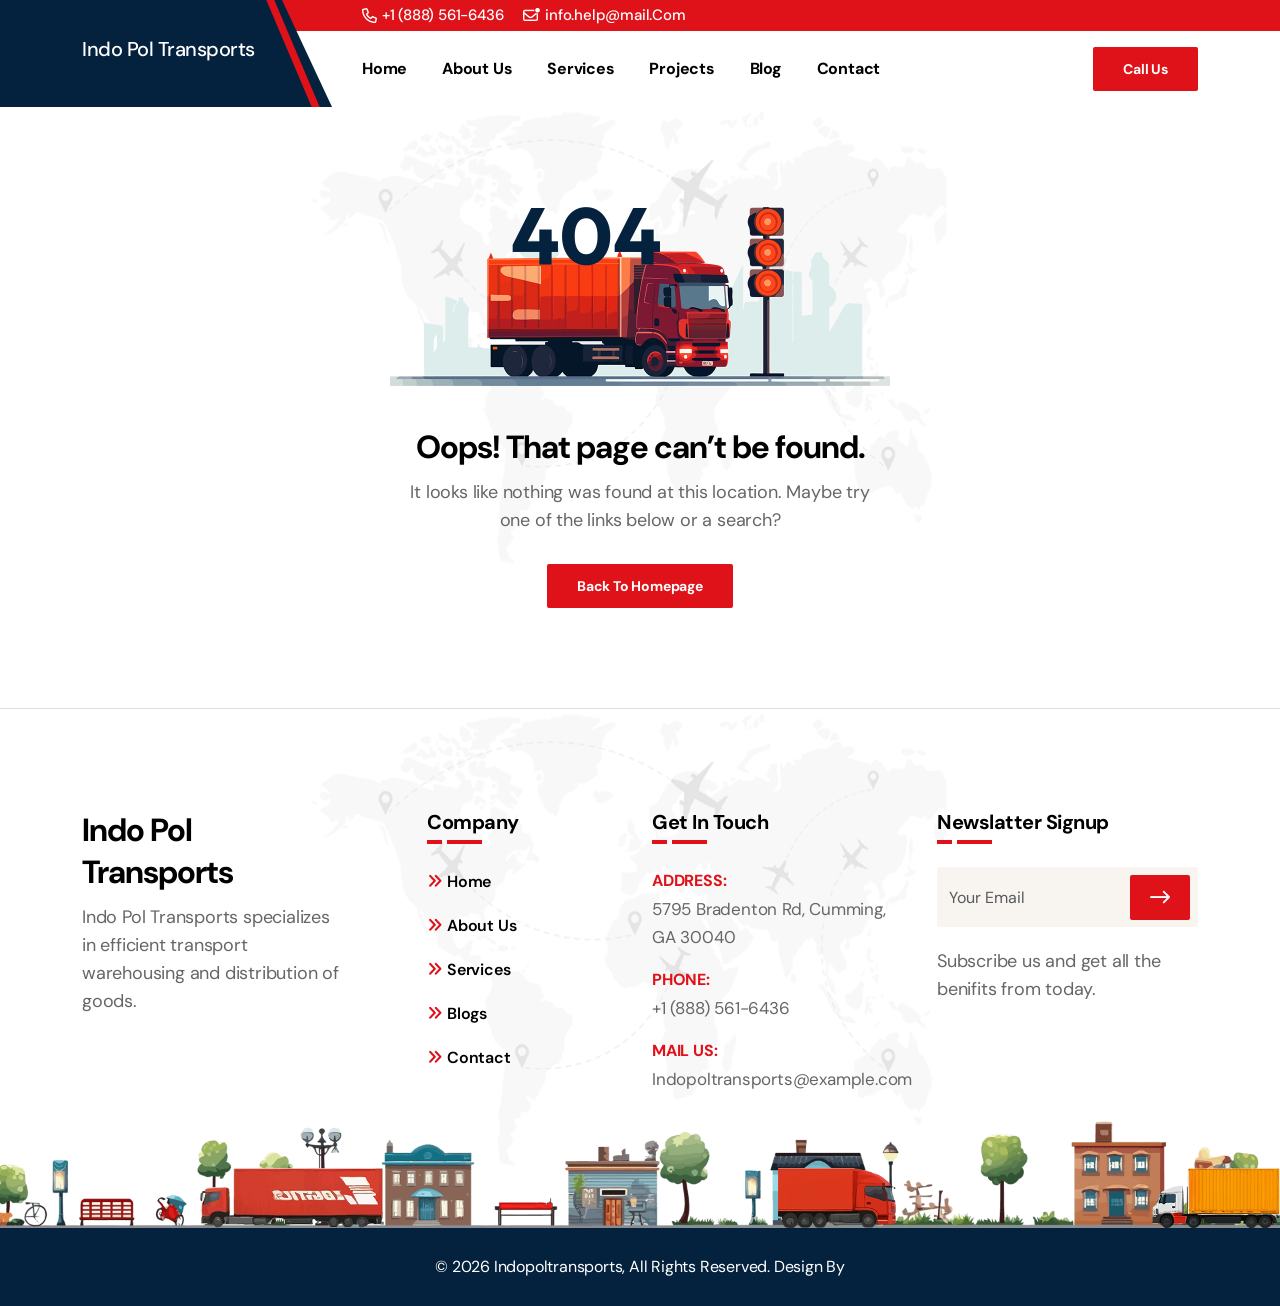
<file: 404-error.html>
<!doctype html>
<!--[if lt IE 7]>      <html class="no-js lt-ie9 lt-ie8 lt-ie7" lang=""> <![endif]-->
<!--[if IE 7]>         <html class="no-js lt-ie9 lt-ie8" lang=""> <![endif]-->
<!--[if IE 8]>         <html class="no-js lt-ie9" lang=""> <![endif]-->
<!--[if gt IE 8]><!-->
<html class="no-js" lang="en">
<!--<![endif]-->

<head>
    <meta charset="utf-8">
    <meta name="viewport" content="width=device-width, initial-scale=1">
    <meta name="description" content="Indopoltransports Transportation and Logistics HTML5 Template">
    <meta name="author" content="ThemeEaster">

    <title>Indo Pol Transports</title>

    <link rel="shortcut icon" type="image/x-icon" href="assets/img/favicon.png">

    <link rel="stylesheet" href="assets/css/bootstrap.min.css">
    <link rel="stylesheet" href="assets/css/animate.min.css">
    <link rel="stylesheet" href="assets/css/keyframe-animation.css">
    <link rel="stylesheet" href="assets/lib/font-awesome-pro/css/fontawesome.min.css">
    <link rel="stylesheet" href="assets/css/logistic-icons.min.css">
    <link rel="stylesheet" href="assets/css/odometer.min.css">
    <link rel="stylesheet" href="assets/css/nice-select.css">
    <link rel="stylesheet" href="assets/css/swiper.min.css">
    <link rel="stylesheet" href="assets/css/venobox.min.css">
    <link rel="stylesheet" href="assets/css/slider.css">
    <link rel="stylesheet" href="assets/css/common-style.css">
    <link rel="stylesheet" href="assets/css/main.css">

</head>

<body>
    <!--[if lt IE 8]>
        <p class="browserupgrade">You are using an <strong>outdated</strong> browser. Please <a href="http://browsehappy.com/">upgrade your browser</a> to improve your experience.</p>
    <![endif]-->
<!-- 
    <div id="preloader-wrap">
        <svg viewBox="0 0 1000 1000" preserveAspectRatio="none">
            <path id="preloader-bg" d="M0,1005S175,995,500,995s500,5,500,5V0H0Z"></path>
        </svg>
        <div class="site-preloader preloader-text">
            <span data-text="L">L</span>
            <span data-text="o">o</span>
            <span data-text="g">g</span>
            <span data-text="i">i</span>
            <span data-text="s">s</span>
            <span data-text="k">k</span>
            <span data-text="o">o</span>
        </div>
    </div> -->
    <!-- Site Preloader -->

   <header class="main-header">
        <div class="container">
            <div class="main-header-wapper">
                <div class="site-logo">
                    <a href="index.html"><h3 class="text-white">Indo Pol Transports</h3></a>
                </div>
                <div class="main-header-info">
                    <div class="top-header">
                        <ul class="top-left py-2">
                            <li><i class="fa-regular fa-phone"></i><a href="tel:+18885616436">+1 (888) 561-6436</a></li>
                            <li><i class="fa-regular fa-envelope-dot"></i>info.help@mail.Com</li>
                        </ul>
                      
                    </div>
                    <!--/.top-header-->
                    <div class="header-menu-wrap">
                        <ul class="nav-menu">
                            <li>
                                <a href="index.html">Home</a>
                               
                            </li>
                            <li>
                                <a href="about.html">About Us</a>
                              
                            </li>
                            <li>
                                <a href="services-logistic.html">Services</a>
                               
                            </li>
                            <li>
                                <a href="projects.html">Projects</a>
                            </li>
                            <li>
                                <a href="blog-grid.html">Blog</a>
                                
                            </li>
                            <li><a href="contact.html">Contact</a></li>
                        </ul>
                        <div class="menu-right-item">
                        
                            <a href="contact.html" class="default-btn d-none d-lg-block d-md-block">Call Us</a>
                        </div>
                    </div>
                    <!--/.header-menu-wrap-->
                </div>
            </div>
        </div>
    </header>
    <!--/.main-header-->

    <div id="popup-search-box">
        <div class="box-inner-wrap d-flex align-items-center">
            <form id="form" action="#" method="get" role="search">
                <input id="popup-search" type="text" name="s" placeholder="Type keywords here...">
                <button id="popup-search-button" type="submit" name="submit">
                    <i class="fa-sharp fa-light fa-magnifying-glass"></i>
                </button>
            </form>
            <div class="search-close"><i class="fa-regular fa-xmark"></i></div>
        </div>
    </div>
    <!--/.popupsearch-box-->

    <div id="searchbox-overlay"></div>

    <section class="error-page padding">
        <div class="map-pattern"></div>
        <div class="container">
            <div class="error-wrapper">
                <img src="assets/img/404.png" alt="error">
                <h2>Oops! That page can’t be found.</h2>
                <p>It looks like nothing was found at this location. Maybe try <br>one of the links below or a search?</p>
                <a href="index.html" class="default-btn">Back To Homepage</a>
            </div>
        </div>
    </section>
    <!--/.error-page-->

     <footer class="footer-section">
        <div class="map-pattern"></div>
        <div class="footer-wrapper">
            <div class="container">
                <div class="row gy-lg-0 gy-4">
                    <div class="col-lg-3 col-md-6">
                        <div class="footer-widget">
                            <a href="index.html" class="footer-logo"><h2>Indo Pol Transports</h2></a>
                            <p>Indo Pol Transports specializes in efficient transport warehousing and distribution of goods.</p>
                          
                        </div>
                    </div>
                    <div class="col-lg-3 col-md-6">
                        <div class="footer-widget widget-links">
                            <div class="widget-title">
                                <h3>Company</h3>
                            </div>
                            <ul class="footer-links">

                                <li><a href="/">Home</a></li>
                                <li><a href="about.html">About Us</a></li>
                                <li><a href="services-logistic.html">Services</a></li>
                                <li><a href="blog-details.html">Blogs</a></li>
                                <li><a href="contact.html">Contact</a></li>
                            </ul>
                        </div>
                    </div>
                    <div class="col-lg-3 col-md-6">
                        <div class="footer-widget">
                            <div class="widget-title">
                                <h3>Get In Touch</h3>
                            </div>
                            <ul class="footer-contact-info">
                                <li>
                                    <p><span>Address:</span>5795 Bradenton Rd, Cumming, GA 30040</p>
                                </li>
                                <li>
                                    <p><span>Phone:</span>+1 (888) 561-6436</p>
                                </li>
                                <li>
                                    <p><span>Mail Us:</span>Indopoltransports@example.com</p>
                                </li>
                            </ul>
                        </div>
                    </div>
                    <div class="col-lg-3 col-md-6">
                        <div class="footer-widget">
                            <div class="widget-title">
                                <h3>Newslatter Signup</h3>
                            </div>
                            <form action="#" class="subscribe-form" novalidate="true">
                                <div class="mc-fields">
                                    <input class="form-control" type="email" name="EMAIL" placeholder="Your Email" required="">
                                    <input type="hidden" name="action" value="mailchimpsubscribe">
                                    <button class="submit"><i class="fa-regular fa-arrow-right-long"></i></button>
                                </div>
                                <div class="clearfix"></div>
                                <div id="subscribe-result">
                                    <div class="subscription-success"></div>
                                    <div class="subscription-error"></div>
                                </div>
                            </form>
                            <p class="mt-20">Subscribe us and get all the benifits from today.</p>
                        </div>
                    </div>
                </div>
            </div>
            <div class="running-truck">
                <div class="truck"></div>
                <div class="truck-2"></div>
                <div class="truck-3"></div>
            </div>
        </div>
        <div class="copyright-area">
            © <span id="currentYear"></span> Indopoltransports, All Rights Reserved. Design By 
        </div>
    </footer>
    <!--/.footer-section-->

    <div id="scrollup">
        <button id="scroll-top" class="scroll-to-top"><i class="fa-regular fa-arrow-up"></i></button>
    </div>
    <!--/.scrollup-->

    <!--jQuery Lib-->
    <script src="assets/js/vendor/jquary-3.6.0.min.js"></script>
    <script src="assets/js/vendor/modernizr-2.8.3-respond-1.4.2.min.js"></script>
    <script src="assets/js/vendor/bootstrap.min.js"></script>
    <script src="assets/js/vendor/popper.min.js"></script>
    <script src="assets/lib/gsap/gsap.min.js"></script>
    <script src="assets/lib/gsap/ScrollTrigger.min.js"></script>
    <script src="assets/lib/gsap/split-type.min.js"></script>
    <script src="assets/js/vendor/lenis.min.js"></script>
    <script src="assets/js/vendor/odometer.min.js"></script>
    <script src="assets/js/vendor/jquery.nice-select.min.js"></script>
    <script src="assets/js/vendor/waypoints.min.js"></script>
    <script src="assets/js/vendor/venobox.min.js"></script>
    <script src="assets/js/vendor/swiper.min.js"></script>
    <script src="assets/js/vendor/wow.min.js"></script>
    <script src="assets/js/mailchimp.js"></script>
    <script src="assets/js/main.js"></script>

</body>

</html>
</file>
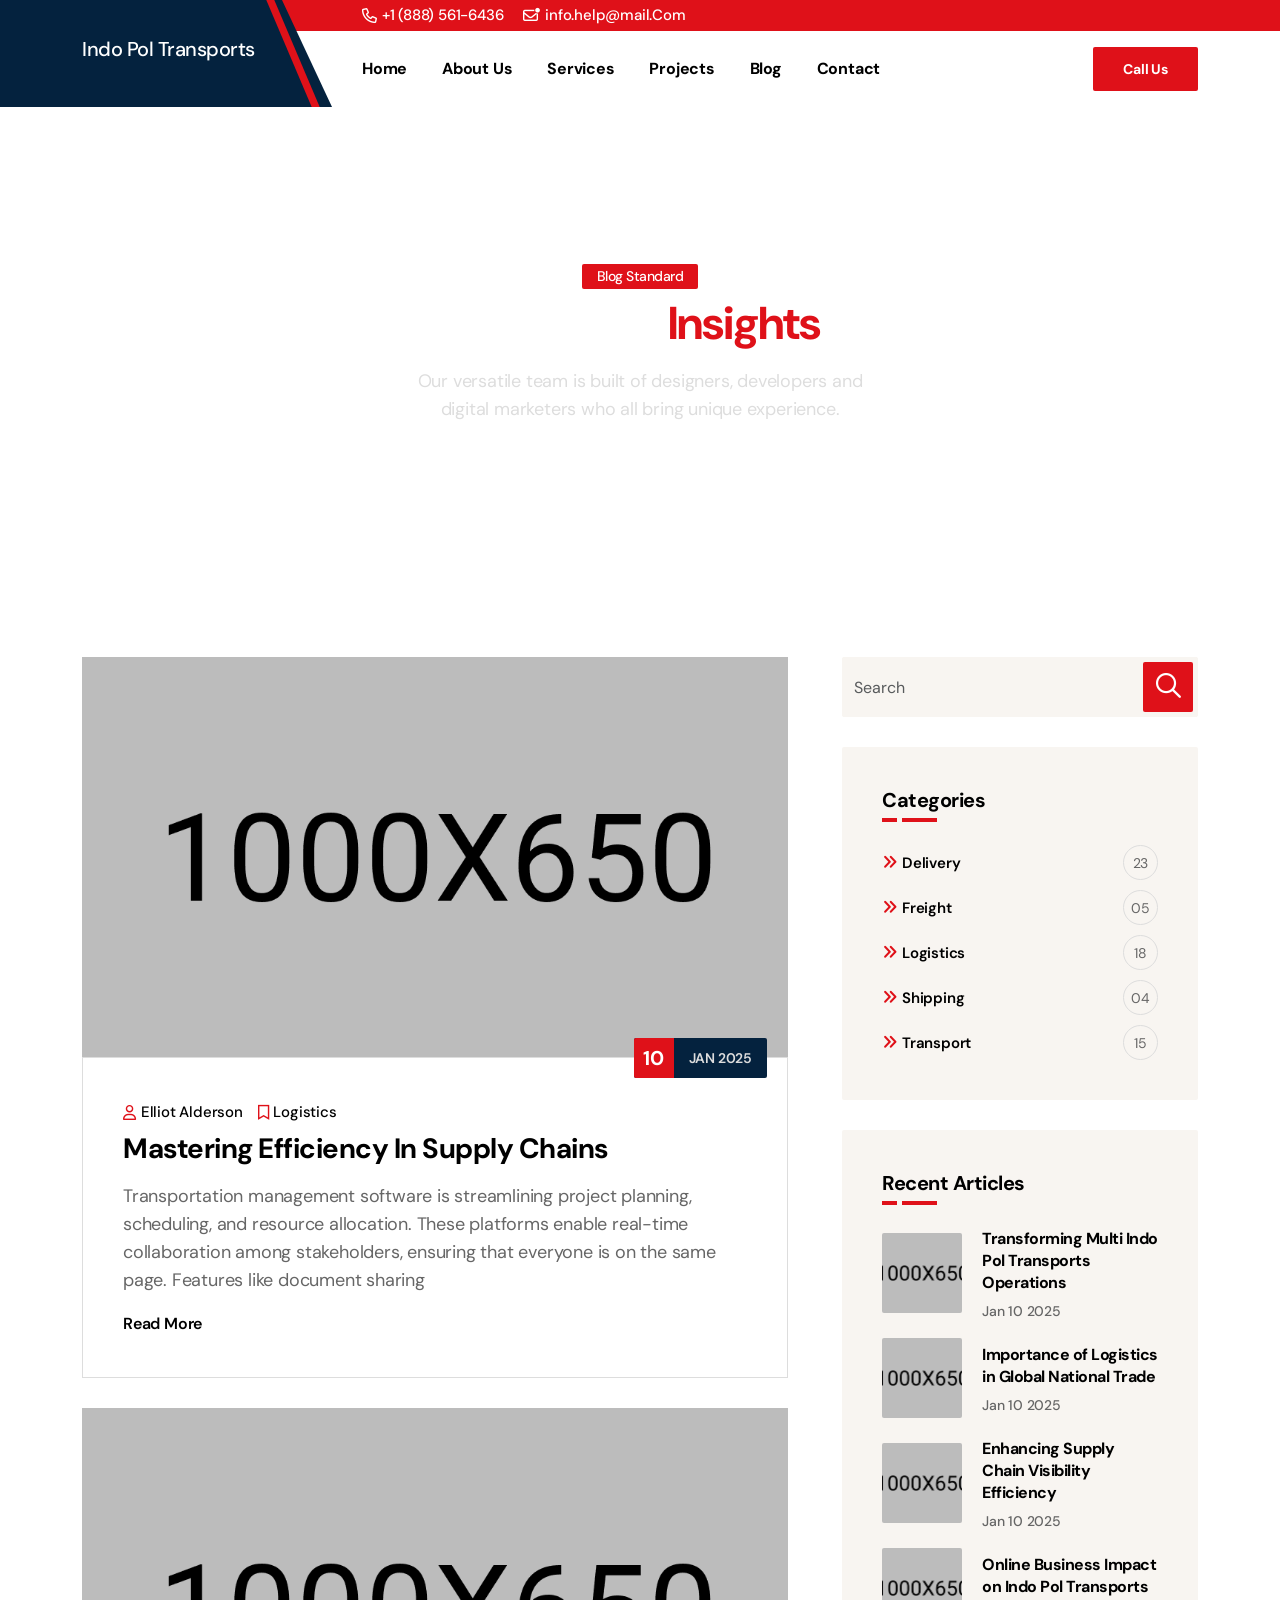
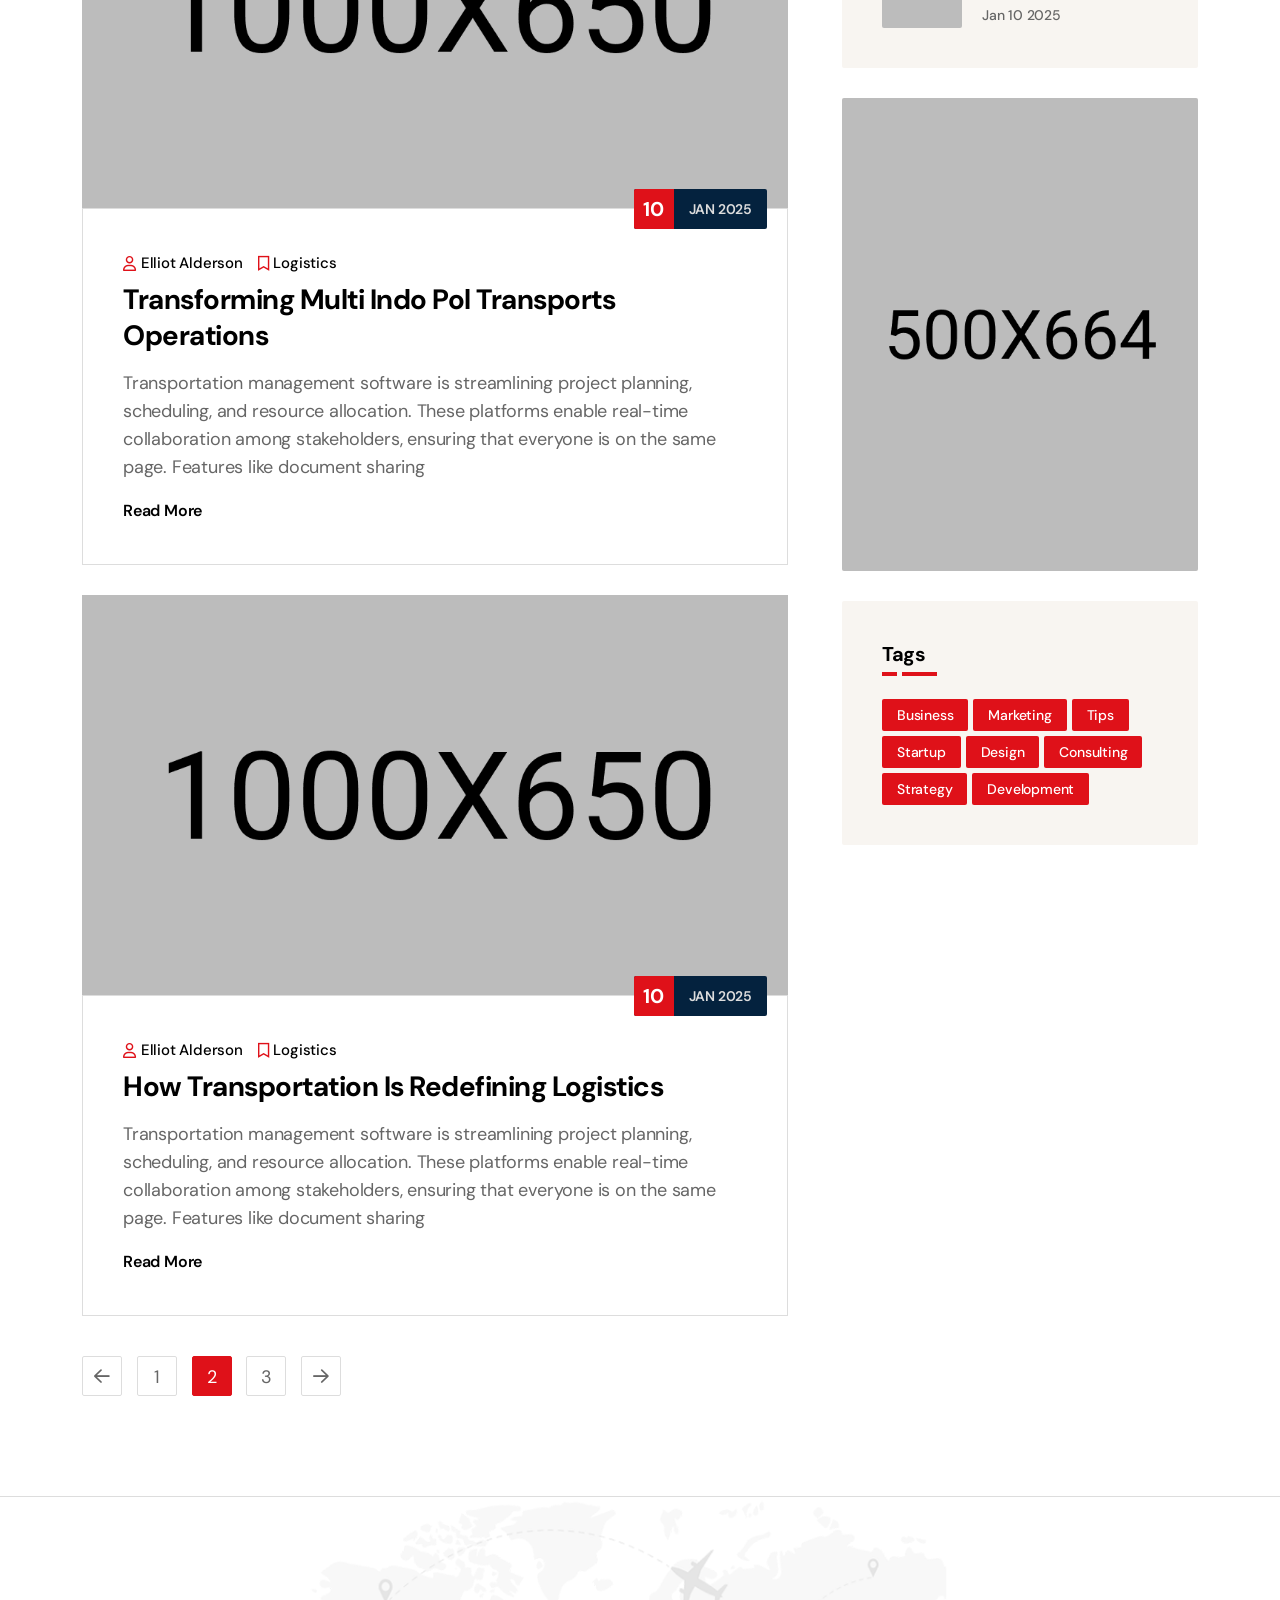
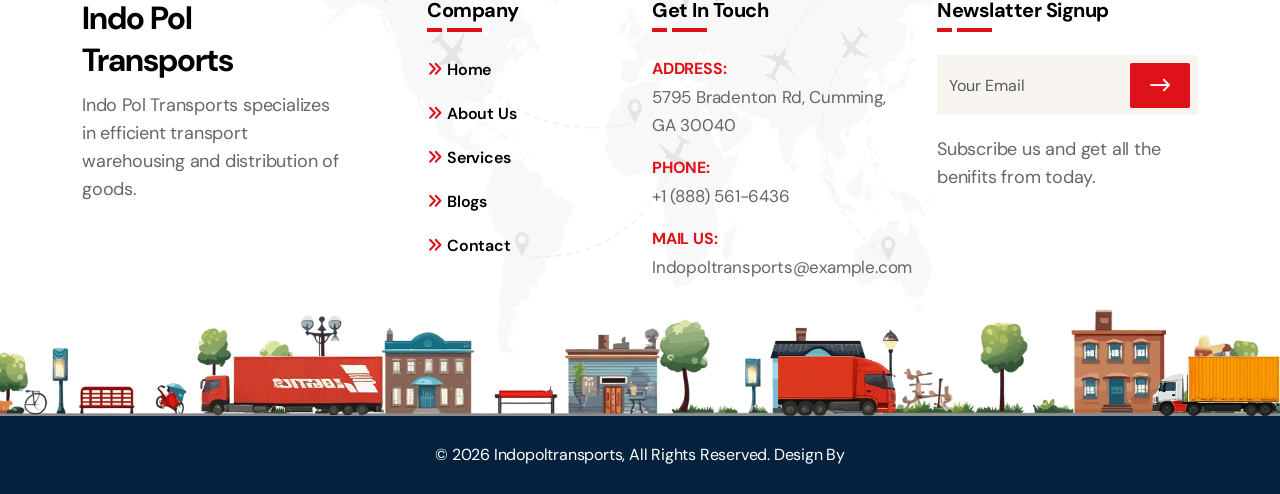
<file: blog-classic.html>
<!doctype html>
<!--[if lt IE 7]>      <html class="no-js lt-ie9 lt-ie8 lt-ie7" lang=""> <![endif]-->
<!--[if IE 7]>         <html class="no-js lt-ie9 lt-ie8" lang=""> <![endif]-->
<!--[if IE 8]>         <html class="no-js lt-ie9" lang=""> <![endif]-->
<!--[if gt IE 8]><!-->
<html class="no-js" lang="en">
<!--<![endif]-->

<head>
    <meta charset="utf-8">
    <meta name="viewport" content="width=device-width, initial-scale=1">
    <meta name="description" content="Indopoltransports Transportation and Logistics HTML5 Template">
    <meta name="author" content="ThemeEaster">

    <title>Indo Pol Transports</title>

    <link rel="shortcut icon" type="image/x-icon" href="assets/img/favicon.png">

    <link rel="stylesheet" href="assets/css/bootstrap.min.css">
    <link rel="stylsheet" href="assets/css/animate.min.css">
    <link rel="stylesheet" href="assets/css/keyframe-animation.css">
    <link rel="stylesheet" href="assets/lib/font-awesome-pro/css/fontawesome.min.css">
    <link rel="stylesheet" href="assets/css/logistic-icons.min.css">
    <link rel="stylesheet" href="assets/css/odometer.min.css">
    <link rel="stylesheet" href="assets/css/nice-select.css">
    <link rel="stylesheet" href="assets/css/swiper.min.css">
    <link rel="stylesheet" href="assets/css/venobox.min.css">
    <link rel="stylesheet" href="assets/css/slider.css">
    <link rel="stylesheet" href="assets/css/common-style.css">
    <link rel="stylesheet" href="assets/css/main.css">

</head>

<body>
    <!--[if lt IE 8]>
        <p class="browserupgrade">You are using an <strong>outdated</strong> browser. Please <a href="http://browsehappy.com/">upgrade your browser</a> to improve your experience.</p>
    <![endif]-->
<!-- 
    <div id="preloader-wrap">
        <svg viewBox="0 0 1000 1000" preserveAspectRatio="none">
            <path id="preloader-bg" d="M0,1005S175,995,500,995s500,5,500,5V0H0Z"></path>
        </svg>
        <div class="site-preloader preloader-text">
            <span data-text="L">L</span>
            <span data-text="o">o</span>
            <span data-text="g">g</span>
            <span data-text="i">i</span>
            <span data-text="s">s</span>
            <span data-text="k">k</span>
            <span data-text="o">o</span>
        </div>
    </div> -->
    <!-- Site Preloader -->

   <header class="main-header">
        <div class="container">
            <div class="main-header-wapper">
                <div class="site-logo">
                    <a href="index.html"><h3 class="text-white">Indo Pol Transports</h3></a>
                </div>
                <div class="main-header-info">
                    <div class="top-header">
                        <ul class="top-left py-2">
                            <li><i class="fa-regular fa-phone"></i><a href="tel:+18885616436">+1 (888) 561-6436</a></li>
                            <li><i class="fa-regular fa-envelope-dot"></i>info.help@mail.Com</li>
                        </ul>
                      
                    </div>
                    <!--/.top-header-->
                    <div class="header-menu-wrap">
                        <ul class="nav-menu">
                            <li>
                                <a href="index.html">Home</a>
                               
                            </li>
                            <li>
                                <a href="about.html">About Us</a>
                              
                            </li>
                            <li>
                                <a href="services-logistic.html">Services</a>
                               
                            </li>
                            <li>
                                <a href="projects.html">Projects</a>
                            </li>
                            <li>
                                <a href="blog-grid.html">Blog</a>
                                
                            </li>
                            <li><a href="contact.html">Contact</a></li>
                        </ul>
                        <div class="menu-right-item">
                        
                            <a href="contact.html" class="default-btn d-none d-lg-block d-md-block">Call Us</a>
                        </div>
                    </div>
                    <!--/.header-menu-wrap-->
                </div>
            </div>
        </div>
    </header>
    <!--/.main-header-->

    <div id="popup-search-box">
        <div class="box-inner-wrap d-flex align-items-center">
            <form id="form" action="#" method="get" role="search">
                <input id="popup-search" type="text" name="s" placeholder="Type keywords here...">
                <button id="popup-search-button" type="submit" name="submit">
                    <i class="fa-sharp fa-light fa-magnifying-glass"></i>
                </button>
            </form>
            <div class="search-close"><i class="fa-regular fa-xmark"></i></div>
        </div>
    </div>
    <!--/.popupsearch-box-->

    <div id="searchbox-overlay"></div>

    <section class="page-header">
        <div class="container">
            <div class="page-header-info text-center">
                <h4>Blog Standard</h4>
                <h2>News and <span>Insights</span></h2>
                <p>Our versatile team is built of designers, developers and <br>digital marketers who all bring unique experience.</p>
            </div>
        </div>
    </section>
    <!--page-header-->

    <section class="blog-section blog-page padding">
        <div class="container">
            <div class="row">
                <div class="col-lg-8 sm-padding">
                    <div class="classic-post row-gap">
                        <div class="post-card">
                            <div class="post-thumb">
                                <img src="assets/img/post-1.jpg" alt="post">
                            </div>
                            <div class="post-content-wrap">
                                <a href="blog-grid.html" class="post-date"><time><span>10</span>Jan 2025</time></a>
                                <ul class="post-meta">
                                    <li><i class="fa-regular fa-user"></i><a href="#">Elliot Alderson</a></li>
                                    <li><i class="fa-sharp fa-regular fa-bookmark"></i><a href="#">Logistics</a></li>
                                </ul>
                                <div class="post-content">
                                    <h3><a href="blog-details.html" class="hover">Mastering Efficiency in Supply Chains</a></h3>
                                    <p>Transportation management software is streamlining project planning, scheduling, and resource allocation. These platforms enable real-time collaboration among stakeholders, ensuring that everyone is on the same page. Features like document sharing</p>
                                    <a href="blog-details.html" class="read-more">Read More</a>
                                </div>
                            </div>
                        </div>
                        <div class="post-card">
                            <div class="post-thumb">
                                <img src="assets/img/post-2.jpg" alt="post">
                            </div>
                            <div class="post-content-wrap">
                                <a href="blog-grid.html" class="post-date"><time><span>10</span>Jan 2025</time></a>
                                <ul class="post-meta">
                                    <li><i class="fa-regular fa-user"></i><a href="#">Elliot Alderson</a></li>
                                    <li><i class="fa-sharp fa-regular fa-bookmark"></i><a href="#">Logistics</a></li>
                                </ul>
                                <div class="post-content">
                                    <h3><a href="blog-details.html">Transforming Multi Indo Pol Transports Operations</a></h3>
                                    <p>Transportation management software is streamlining project planning, scheduling, and resource allocation. These platforms enable real-time collaboration among stakeholders, ensuring that everyone is on the same page. Features like document sharing</p>
                                    <a href="blog-details.html" class="read-more">Read More</a>
                                </div>
                            </div>
                        </div>
                        <div class="post-card">
                            <div class="post-thumb">
                                <img src="assets/img/post-3.jpg" alt="post">
                            </div>
                            <div class="post-content-wrap">
                                <a href="blog-grid.html" class="post-date"><time><span>10</span>Jan 2025</time></a>
                                <ul class="post-meta">
                                    <li><i class="fa-regular fa-user"></i><a href="#">Elliot Alderson</a></li>
                                    <li><i class="fa-sharp fa-regular fa-bookmark"></i><a href="#">Logistics</a></li>
                                </ul>
                                <div class="post-content">
                                    <h3><a href="blog-details.html">How Transportation is Redefining Logistics</a></h3>
                                    <p>Transportation management software is streamlining project planning, scheduling, and resource allocation. These platforms enable real-time collaboration among stakeholders, ensuring that everyone is on the same page. Features like document sharing</p>
                                    <a href="blog-details.html" class="read-more">Read More</a>
                                </div>
                            </div>
                        </div>
                    </div>
                    <ul class="pagination-wrap text-left mt-40">
                        <li><a href="#"><i class="fa-regular fa-arrow-left"></i></a></li>
                        <li><a href="#">1</a></li>
                        <li><a href="#" class="active">2</a></li>
                        <li><a href="#">3</a></li>
                        <li><a href="#"><i class="fa-regular fa-arrow-right"></i></a></li>
                    </ul>
                    <!--Pagination-->
                </div>
                <!--Blog Grid-->
                <div class="col-lg-4 sm-padding">
                    <div class="sidebar-widget search-widget">
                        <form action="" class="search-form">
                            <input type="text" class="form-control" placeholder="Search">
                            <button class="search-btn" type="button"><i class="fa-regular fa-magnifying-glass"></i></button>
                        </form>
                    </div>
                    <!--Search Form-->
                    <div class="sidebar-widget">
                        <div class="widget-title">
                            <h3>Categories</h3>
                        </div>
                        <ul class="category-list">
                            <li><a href="#">Delivery</a><span>23</span></li>
                            <li><a href="#">Freight</a><span>05</span></li>
                            <li><a href="#">Logistics</a><span>18</span></li>
                            <li><a href="#">Shipping</a><span>04</span></li>
                            <li><a href="#">Transport</a><span>15</span></li>
                        </ul>
                    </div>
                    <!--Categories-->
                    <div class="sidebar-widget">
                        <div class="widget-title">
                            <h3>Recent Articles</h3>
                        </div>
                        <ul class="thumb-post">
                            <li>
                                <div class="thumb">
                                    <img src="assets/img/post-1.jpg" alt="thumb">
                                </div>
                                <div class="thumb-post-info">
                                    <h3><a href="blog-details.html">Transforming Multi Indo Pol Transports Operations</a></h3>
                                    <a href="#" class="date">Jan 10 2025</a>
                                </div>
                            </li>
                            <li>
                                <div class="thumb">
                                    <img src="assets/img/post-2.jpg" alt="thumb">
                                </div>
                                <div class="thumb-post-info">
                                    <h3><a href="blog-details.html">Importance of Logistics in Global National Trade</a></h3>
                                    <a href="#" class="date">Jan 10 2025</a>
                                </div>
                            </li>
                            <li>
                                <div class="thumb">
                                    <img src="assets/img/post-3.jpg" alt="thumb">
                                </div>
                                <div class="thumb-post-info">
                                    <h3><a href="blog-details.html">Enhancing Supply Chain Visibility Efficiency</a></h3>
                                    <a href="#" class="date">Jan 10 2025</a>
                                </div>
                            </li>
                            <li>
                                <div class="thumb">
                                    <img src="assets/img/post-4.jpg" alt="thumb">
                                </div>
                                <div class="thumb-post-info">
                                    <h3><a href="blog-details.html">Online Business Impact on Indo Pol Transports</a></h3>
                                    <a href="#" class="date">Jan 10 2025</a>
                                </div>
                            </li>
                        </ul>
                    </div>
                    <!--Recent Thumb Post-->
                    <div class="sidebar-widget sidebar-banner">
                        <a href="index.html"><img src="assets/img/banner-add.jpg" alt="banner"></a>
                    </div>
                    <!--Banner-->
                    <div class="sidebar-widget">
                        <div class="widget-title">
                            <h3>Tags</h3>
                        </div>
                        <ul class="tags">
                            <li><a href="#">business</a></li>
                            <li><a href="#">marketing</a></li>
                            <li><a href="#">tips</a></li>
                            <li><a href="#">startup</a></li>
                            <li><a href="#">design</a></li>
                            <li><a href="#">consulting</a></li>
                            <li><a href="#">strategy</a></li>
                            <li><a href="#">development</a></li>
                        </ul>
                    </div>
                    <!--Tags-->
                </div>
                <!--Sidebar-->
            </div>
        </div>
    </section>
    <!--Blog Section-->

     <footer class="footer-section">
        <div class="map-pattern"></div>
        <div class="footer-wrapper">
            <div class="container">
                <div class="row gy-lg-0 gy-4">
                    <div class="col-lg-3 col-md-6">
                        <div class="footer-widget">
                            <a href="index.html" class="footer-logo"><h2>Indo Pol Transports</h2></a>
                            <p>Indo Pol Transports specializes in efficient transport warehousing and distribution of goods.</p>
                          
                        </div>
                    </div>
                    <div class="col-lg-3 col-md-6">
                        <div class="footer-widget widget-links">
                            <div class="widget-title">
                                <h3>Company</h3>
                            </div>
                            <ul class="footer-links">

                                <li><a href="/">Home</a></li>
                                <li><a href="about.html">About Us</a></li>
                                <li><a href="services-logistic.html">Services</a></li>
                                <li><a href="blog-details.html">Blogs</a></li>
                                <li><a href="contact.html">Contact</a></li>
                            </ul>
                        </div>
                    </div>
                    <div class="col-lg-3 col-md-6">
                        <div class="footer-widget">
                            <div class="widget-title">
                                <h3>Get In Touch</h3>
                            </div>
                            <ul class="footer-contact-info">
                                <li>
                                    <p><span>Address:</span>5795 Bradenton Rd, Cumming, GA 30040</p>
                                </li>
                                <li>
                                    <p><span>Phone:</span>+1 (888) 561-6436</p>
                                </li>
                                <li>
                                    <p><span>Mail Us:</span>Indopoltransports@example.com</p>
                                </li>
                            </ul>
                        </div>
                    </div>
                    <div class="col-lg-3 col-md-6">
                        <div class="footer-widget">
                            <div class="widget-title">
                                <h3>Newslatter Signup</h3>
                            </div>
                            <form action="#" class="subscribe-form" novalidate="true">
                                <div class="mc-fields">
                                    <input class="form-control" type="email" name="EMAIL" placeholder="Your Email" required="">
                                    <input type="hidden" name="action" value="mailchimpsubscribe">
                                    <button class="submit"><i class="fa-regular fa-arrow-right-long"></i></button>
                                </div>
                                <div class="clearfix"></div>
                                <div id="subscribe-result">
                                    <div class="subscription-success"></div>
                                    <div class="subscription-error"></div>
                                </div>
                            </form>
                            <p class="mt-20">Subscribe us and get all the benifits from today.</p>
                        </div>
                    </div>
                </div>
            </div>
            <div class="running-truck">
                <div class="truck"></div>
                <div class="truck-2"></div>
                <div class="truck-3"></div>
            </div>
        </div>
        <div class="copyright-area">
            © <span id="currentYear"></span> Indopoltransports, All Rights Reserved. Design By 
        </div>
    </footer>
    <!--/.footer-section-->

    <div id="scrollup">
        <button id="scroll-top" class="scroll-to-top"><i class="fa-regular fa-arrow-up"></i></button>
    </div>
    <!--/.scrollup-->

    <!--jQuery Lib-->
    <script src="assets/js/vendor/jquary-3.6.0.min.js"></script>
    <script src="assets/js/vendor/modernizr-2.8.3-respond-1.4.2.min.js"></script>
    <script src="assets/js/vendor/bootstrap.min.js"></script>
    <script src="assets/js/vendor/popper.min.js"></script>
    <script src="assets/lib/gsap/gsap.min.js"></script>
    <script src="assets/lib/gsap/ScrollTrigger.min.js"></script>
    <script src="assets/lib/gsap/split-type.min.js"></script>
    <script src="assets/js/vendor/lenis.min.js"></script>
    <script src="assets/js/vendor/odometer.min.js"></script>
    <script src="assets/js/vendor/jquery.nice-select.min.js"></script>
    <script src="assets/js/vendor/waypoints.min.js"></script>
    <script src="assets/js/vendor/venobox.min.js"></script>
    <script src="assets/js/vendor/swiper.min.js"></script>
    <script src="assets/js/vendor/wow.min.js"></script>
    <script src="assets/js/mailchimp.js"></script>
    <script src="assets/js/main.js"></script>

</body>

</html>
</file>
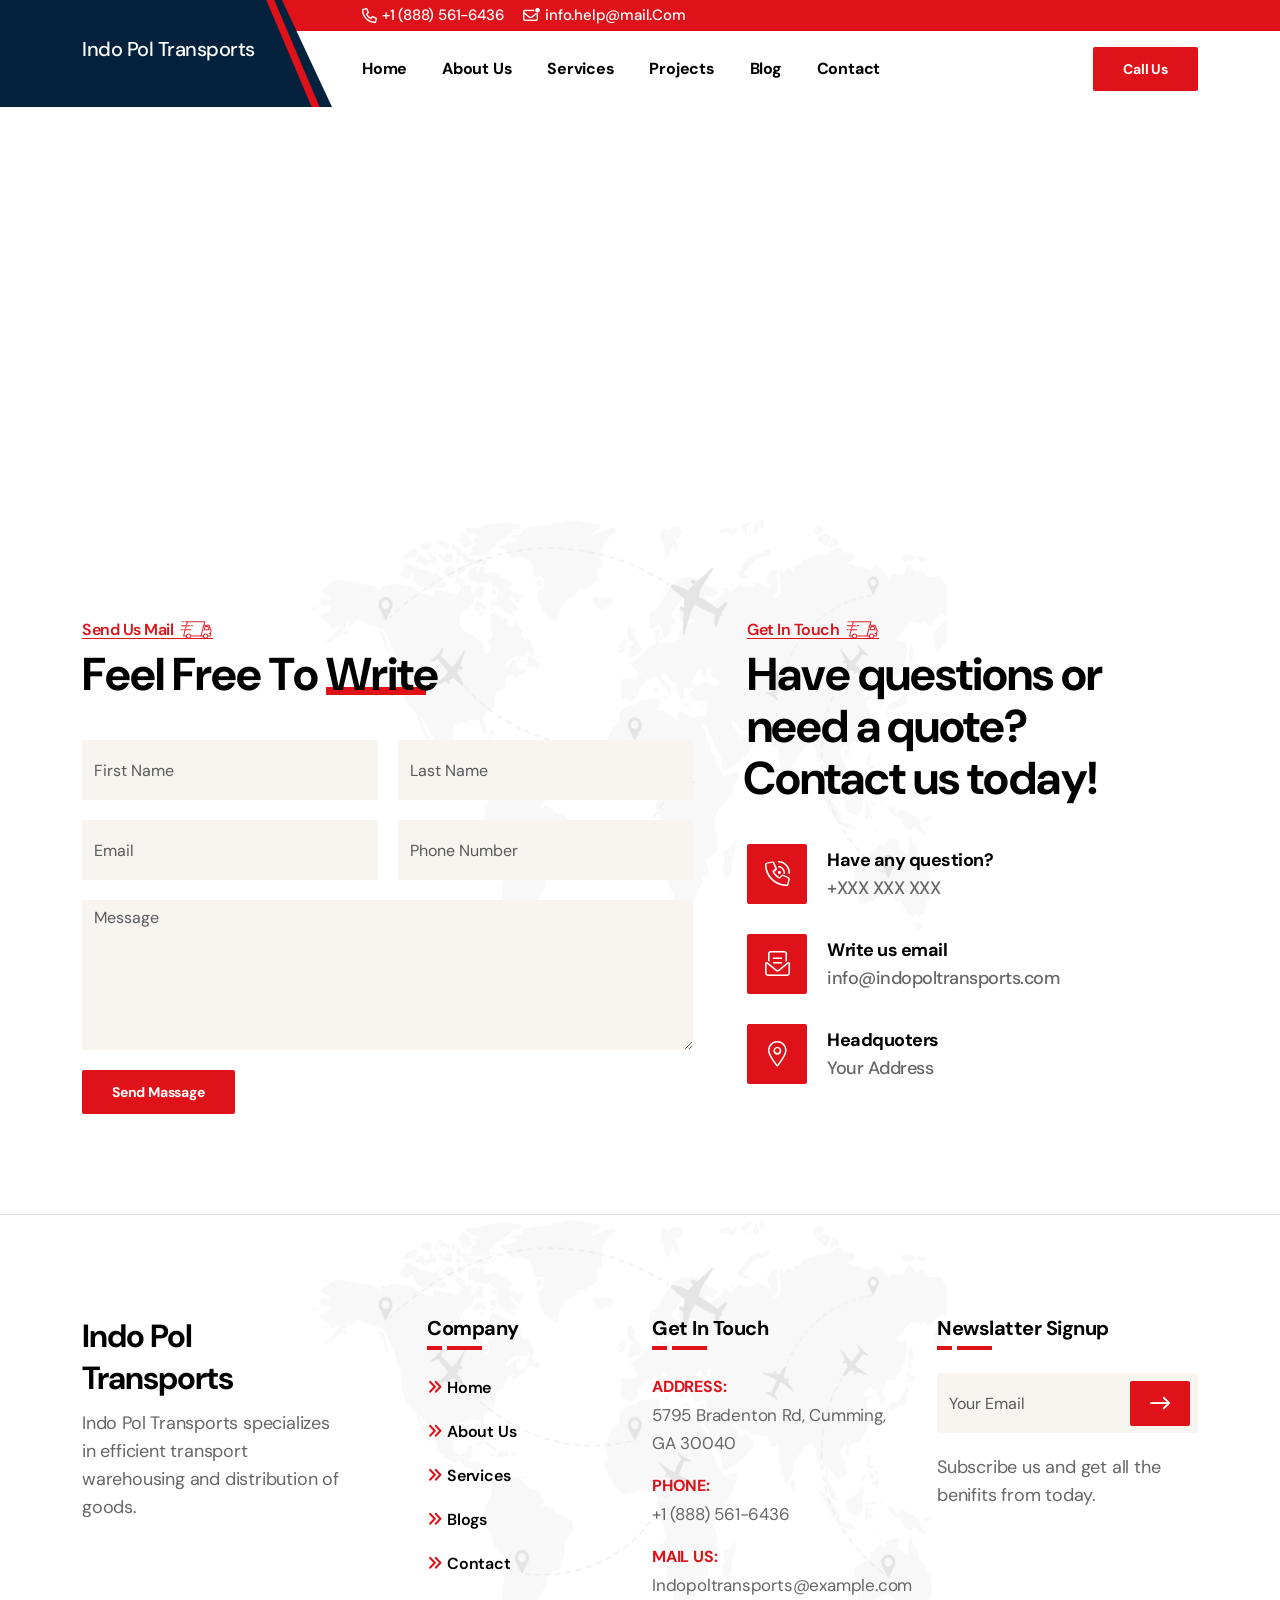
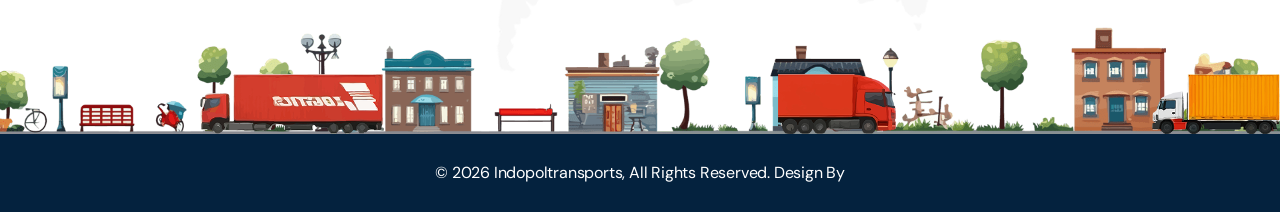
<file: contact.html>
<!doctype html>
<!--[if lt IE 7]>      <html class="no-js lt-ie9 lt-ie8 lt-ie7" lang=""> <![endif]-->
<!--[if IE 7]>         <html class="no-js lt-ie9 lt-ie8" lang=""> <![endif]-->
<!--[if IE 8]>         <html class="no-js lt-ie9" lang=""> <![endif]-->
<!--[if gt IE 8]><!-->
<html class="no-js" lang="en">
<!--<![endif]-->

<head>
    <meta charset="utf-8">
    <meta name="viewport" content="width=device-width, initial-scale=1">
    <meta name="description" content="Indopoltransports Transportation and Logistics HTML5 Template">
    <meta name="author" content="ThemeEaster">

    <title>Indo Pol Transports</title>

    <link rel="shortcut icon" type="image/x-icon" href="assets/img/favicon.png">

    <link rel="stylesheet" href="assets/css/bootstrap.min.css">
    <link rel="stylesheet" href="assets/css/animate.min.css">
    <link rel="stylesheet" href="assets/css/keyframe-animation.css">
    <link rel="stylesheet" href="assets/lib/font-awesome-pro/css/fontawesome.min.css">
    <link rel="stylesheet" href="assets/css/logistic-icons.min.css">
    <link rel="stylesheet" href="assets/css/odometer.min.css">
    <link rel="stylesheet" href="assets/css/nice-select.css">
    <link rel="stylesheet" href="assets/css/swiper.min.css">
    <link rel="stylesheet" href="assets/css/venobox.min.css">
    <link rel="stylesheet" href="assets/css/slider.css">
    <link rel="stylesheet" href="assets/css/common-style.css">
    <link rel="stylesheet" href="assets/css/main.css">

</head>

<body>
    <!--[if lt IE 8]>
        <p class="browserupgrade">You are using an <strong>outdated</strong> browser. Please <a href="http://browsehappy.com/">upgrade your browser</a> to improve your experience.</p>
    <![endif]-->
<!-- 
    <div id="preloader-wrap">
        <svg viewBox="0 0 1000 1000" preserveAspectRatio="none">
            <path id="preloader-bg" d="M0,1005S175,995,500,995s500,5,500,5V0H0Z"></path>
        </svg>
        <div class="site-preloader preloader-text">
            <span data-text="L">L</span>
            <span data-text="o">o</span>
            <span data-text="g">g</span>
            <span data-text="i">i</span>
            <span data-text="s">s</span>
            <span data-text="k">k</span>
            <span data-text="o">o</span>
        </div>
    </div> -->
    <!-- Site Preloader -->

   <header class="main-header">
        <div class="container">
            <div class="main-header-wapper">
                <div class="site-logo">
                    <a href="index.html"><h3 class="text-white">Indo Pol Transports</h3></a>
                </div>
                <div class="main-header-info">
                    <div class="top-header">
                        <ul class="top-left py-2">
                            <li><i class="fa-regular fa-phone"></i><a href="tel:+18885616436">+1 (888) 561-6436</a></li>
                            <li><i class="fa-regular fa-envelope-dot"></i>info.help@mail.Com</li>
                        </ul>
                      
                    </div>
                    <!--/.top-header-->
                    <div class="header-menu-wrap">
                        <ul class="nav-menu">
                            <li>
                                <a href="index.html">Home</a>
                               
                            </li>
                            <li>
                                <a href="about.html">About Us</a>
                              
                            </li>
                            <li>
                                <a href="services-logistic.html">Services</a>
                               
                            </li>
                            <li>
                                <a href="projects.html">Projects</a>
                            </li>
                            <li>
                                <a href="blog-grid.html">Blog</a>
                                
                            </li>
                            <li><a href="contact.html">Contact</a></li>
                        </ul>
                        <div class="menu-right-item">
                        
                            <a href="contact.html" class="default-btn d-none d-lg-block d-md-block">Call Us</a>
                        </div>
                    </div>
                    <!--/.header-menu-wrap-->
                </div>
            </div>
        </div>
    </header>
    <!--/.main-header-->

    <div id="popup-search-box">
        <div class="box-inner-wrap d-flex align-items-center">
            <form id="form" action="#" method="get" role="search">
                <input id="popup-search" type="text" name="s" placeholder="Type keywords here...">
                <button id="popup-search-button" type="submit" name="submit">
                    <i class="fa-sharp fa-light fa-magnifying-glass"></i>
                </button>
            </form>
            <div class="search-close"><i class="fa-regular fa-xmark"></i></div>
        </div>
    </div>
    <!--/.popupsearch-box-->

    <div id="searchbox-overlay"></div>

    <div class="map-wrapper">
        <iframe src="https://www.google.com/maps/embed?pb=!1m18!1m12!1m3!1d8826.923787362664!2d-118.27754354757262!3d34.03471770929568!2m3!1f0!2f0!3f0!3m2!1i1024!2i768!4f13.1!3m3!1m2!1s0x80c2c75ddc27da13%3A0xe22fdf6f254608f4!2sLos%20Angeles%2C%20California%2C%20Hoa%20K%E1%BB%B3!5e0!3m2!1svi!2s!4v1566525118697!5m2!1svi!2s" width="100%" height="400" frameborder="0" style="border:0;" allowfullscreen=""></iframe>
    </div><!-- /#google-map -->

    <section class="contact-section padding">
        <div class="map-pattern"></div>
        <div class="container">
            <div class="row">
                <div class="col-lg-7 sm-padding">
                    <div class="contact-form-wrap row-gap">
                        <div class="section-heading mb-40">
                            <h3 class="sub-heading is-border border-anim">Send Us Mail<span class="sh-underline"><img class="sh-truck" src="assets/img/truck.svg" alt="truck"></span></h3>
                            <h2 class="text-anim" data-effect="fade-in-right" data-split="char" data-delay="0.3" data-duration="1">Feel Free To <span class="hl">Write</span></h2>
                        </div>
                        <div class="contact-form">
                            <form action="php/contact.php" method="post" id="ajax_contact" class="form-horizontal">
                                <div class="contact-form-group">
                                    <div class="form-field">
                                        <input type="text" id="firstname" name="firstname" class="form-control" placeholder="First Name" required>
                                    </div>
                                    <div class="form-field">
                                        <input type="text" id="lastname" name="lastname" class="form-control" placeholder="Last Name" required>
                                    </div>
                                    <div class="form-field">
                                        <input type="email" id="email" name="email" class="form-control" placeholder="Email" required>
                                    </div>
                                    <div class="form-field">
                                        <input type="text" id="phone" name="phone" class="form-control" placeholder="Phone Number" required>
                                    </div>
                                    <div class="form-field message">
                                        <textarea id="message" name="message" cols="30" rows="4" class="form-control" placeholder="Message" required></textarea>
                                    </div>
                                    <div class="form-field submit-btn">
                                        <button id="submit" class="default-btn" type="submit">Send Massage</button>
                                    </div>
                                </div>
                                <div id="form-messages" class="ajax-form-msg alert" role="alert"></div>
                            </form>
                        </div>
                    </div>
                </div>
                <div class="col-lg-5 sm-padding">
                    <div class="section-heading mb-40">
                        <h3 class="sub-heading is-border border-anim"> Get In Touch<span class="sh-underline"><img class="sh-truck" src="assets/img/truck.svg" alt="truck"></span></h3>
                        <h2 class="text-anim" data-effect="fade-in-right" data-split="char" data-delay="0.3" data-duration="1">Have questions or need a quote? Contact us today! </h2>
                    </div>
                    <ul class="contact-info-list">
                        <li class="wow fade-in-bottom" data-wow-delay="100ms">
                            <i class="fa-light fa-phone-volume"></i>
                            <h3>Have any question? <span>+XXX XXX XXX</span></h3>
                        </li>
                        <li class="wow fade-in-bottom" data-wow-delay="300ms">
                            <i class="fa-light fa-envelope-open-text"></i>
                            <h3>Write us email <span>info@indopoltransports.com</span></h3>
                        </li>
                        <li class="wow fade-in-bottom" data-wow-delay="500ms">
                            <i class="fa-light fa-location-dot"></i>
                            <h3>Headquoters <span>Your Address</span></h3>
                        </li>
                    </ul>
                </div>
            </div>
        </div>
    </section>
    <!--/.contact-section-->

     <footer class="footer-section">
        <div class="map-pattern"></div>
        <div class="footer-wrapper">
            <div class="container">
                <div class="row gy-lg-0 gy-4">
                    <div class="col-lg-3 col-md-6">
                        <div class="footer-widget">
                            <a href="index.html" class="footer-logo"><h2>Indo Pol Transports</h2></a>
                            <p>Indo Pol Transports specializes in efficient transport warehousing and distribution of goods.</p>
                          
                        </div>
                    </div>
                    <div class="col-lg-3 col-md-6">
                        <div class="footer-widget widget-links">
                            <div class="widget-title">
                                <h3>Company</h3>
                            </div>
                            <ul class="footer-links">

                                <li><a href="/">Home</a></li>
                                <li><a href="about.html">About Us</a></li>
                                <li><a href="services-logistic.html">Services</a></li>
                                <li><a href="blog-details.html">Blogs</a></li>
                                <li><a href="contact.html">Contact</a></li>
                            </ul>
                        </div>
                    </div>
                    <div class="col-lg-3 col-md-6">
                        <div class="footer-widget">
                            <div class="widget-title">
                                <h3>Get In Touch</h3>
                            </div>
                            <ul class="footer-contact-info">
                                <li>
                                    <p><span>Address:</span>5795 Bradenton Rd, Cumming, GA 30040</p>
                                </li>
                                <li>
                                    <p><span>Phone:</span>+1 (888) 561-6436</p>
                                </li>
                                <li>
                                    <p><span>Mail Us:</span>Indopoltransports@example.com</p>
                                </li>
                            </ul>
                        </div>
                    </div>
                    <div class="col-lg-3 col-md-6">
                        <div class="footer-widget">
                            <div class="widget-title">
                                <h3>Newslatter Signup</h3>
                            </div>
                            <form action="#" class="subscribe-form" novalidate="true">
                                <div class="mc-fields">
                                    <input class="form-control" type="email" name="EMAIL" placeholder="Your Email" required="">
                                    <input type="hidden" name="action" value="mailchimpsubscribe">
                                    <button class="submit"><i class="fa-regular fa-arrow-right-long"></i></button>
                                </div>
                                <div class="clearfix"></div>
                                <div id="subscribe-result">
                                    <div class="subscription-success"></div>
                                    <div class="subscription-error"></div>
                                </div>
                            </form>
                            <p class="mt-20">Subscribe us and get all the benifits from today.</p>
                        </div>
                    </div>
                </div>
            </div>
            <div class="running-truck">
                <div class="truck"></div>
                <div class="truck-2"></div>
                <div class="truck-3"></div>
            </div>
        </div>
        <div class="copyright-area">
            © <span id="currentYear"></span> Indopoltransports, All Rights Reserved. Design By 
        </div>
    </footer>
    <!--/.footer-section-->

    <div id="scrollup">
        <button id="scroll-top" class="scroll-to-top"><i class="fa-regular fa-arrow-up"></i></button>
    </div>
    <!--/.scrollup-->

    <!--jQuery Lib-->
    <script src="assets/js/vendor/jquary-3.6.0.min.js"></script>
    <script src="assets/js/vendor/modernizr-2.8.3-respond-1.4.2.min.js"></script>
    <script src="assets/js/vendor/bootstrap.min.js"></script>
    <script src="assets/js/vendor/popper.min.js"></script>
    <script src="assets/lib/gsap/gsap.min.js"></script>
    <script src="assets/lib/gsap/ScrollTrigger.min.js"></script>
    <script src="assets/lib/gsap/split-type.min.js"></script>
    <script src="assets/js/vendor/lenis.min.js"></script>
    <script src="assets/js/vendor/odometer.min.js"></script>
    <script src="assets/js/vendor/jquery.nice-select.min.js"></script>
    <script src="assets/js/vendor/waypoints.min.js"></script>
    <script src="assets/js/vendor/venobox.min.js"></script>
    <script src="assets/js/vendor/swiper.min.js"></script>
    <script src="assets/js/vendor/wow.min.js"></script>
    <script src="assets/js/mailchimp.js"></script>
    <script src="assets/js/contact.js"></script>
    <script src="assets/js/main.js"></script>

</body>

</html>
</file>
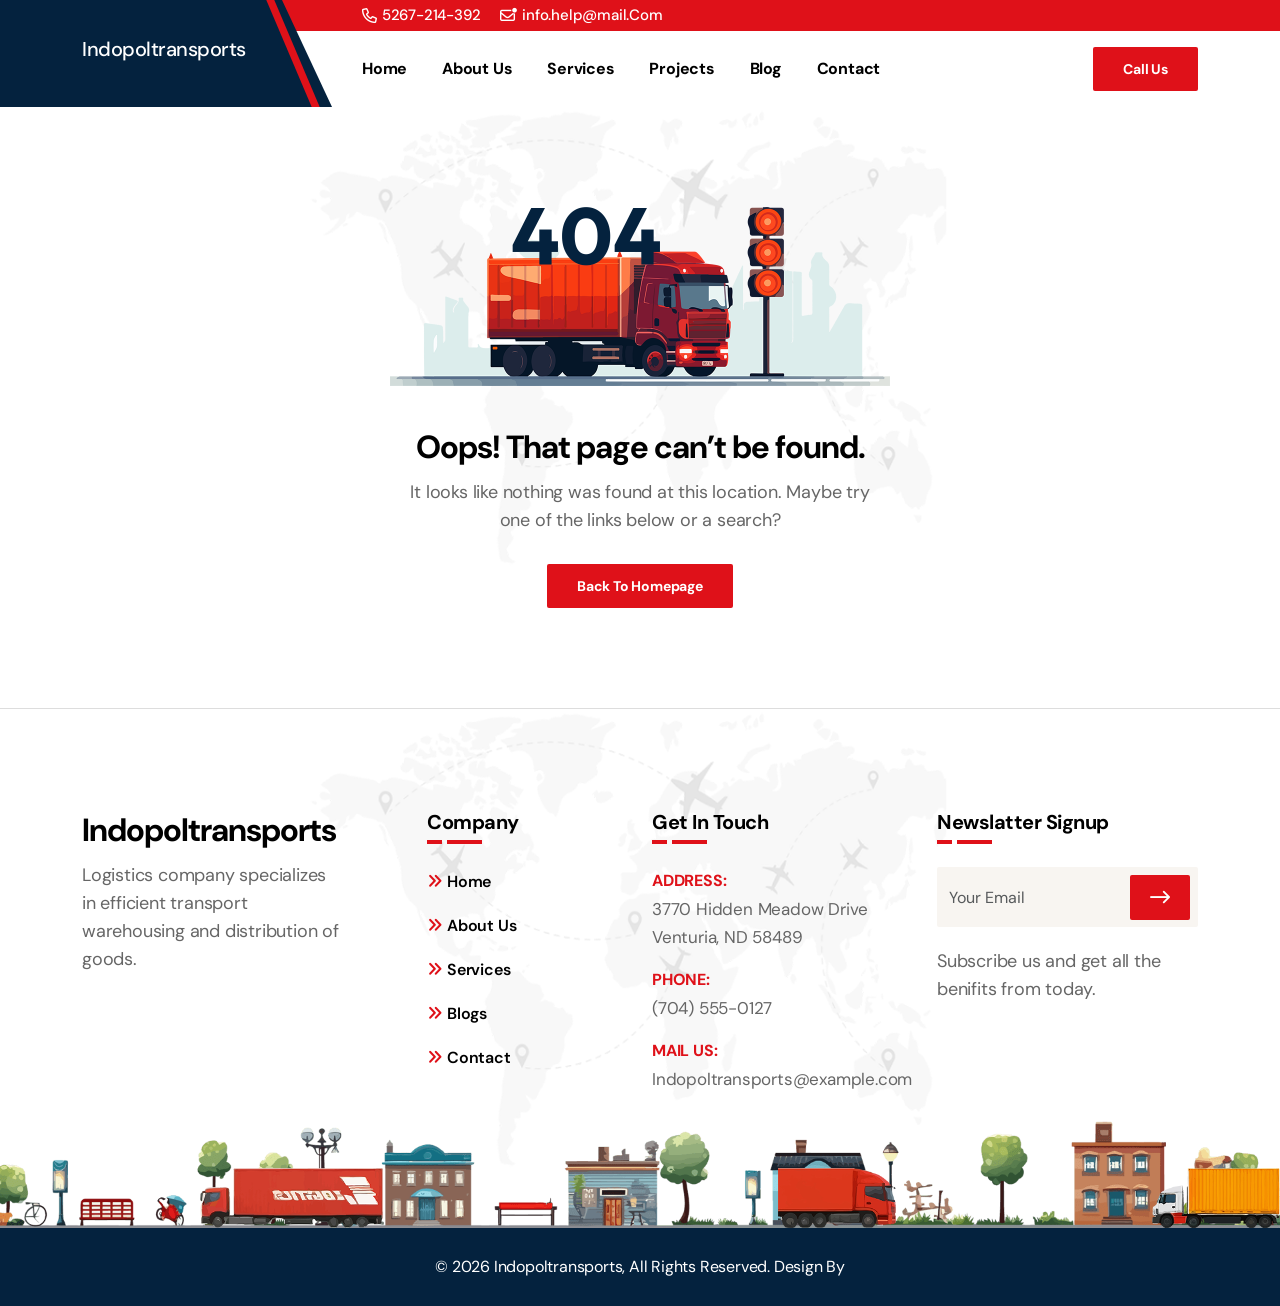
<file: logisko/404-error.html>
<!doctype html>
<!--[if lt IE 7]>      <html class="no-js lt-ie9 lt-ie8 lt-ie7" lang=""> <![endif]-->
<!--[if IE 7]>         <html class="no-js lt-ie9 lt-ie8" lang=""> <![endif]-->
<!--[if IE 8]>         <html class="no-js lt-ie9" lang=""> <![endif]-->
<!--[if gt IE 8]><!-->
<html class="no-js" lang="en">
<!--<![endif]-->

<head>
    <meta charset="utf-8">
    <meta name="viewport" content="width=device-width, initial-scale=1">
    <meta name="description" content="Indopoltransports Transportation and Logistics HTML5 Template">
    <meta name="author" content="ThemeEaster">

    <title>Shared on THEMELOCK.COM - Indopoltransports | Transportation and Logistics HTML5 Template</title>

    <link rel="shortcut icon" type="image/x-icon" href="assets/img/favicon.png">

    <link rel="stylesheet" href="assets/css/bootstrap.min.css">
    <link rel="stylesheet" href="assets/css/animate.min.css">
    <link rel="stylesheet" href="assets/css/keyframe-animation.css">
    <link rel="stylesheet" href="assets/lib/font-awesome-pro/css/fontawesome.min.css">
    <link rel="stylesheet" href="assets/css/logistic-icons.min.css">
    <link rel="stylesheet" href="assets/css/odometer.min.css">
    <link rel="stylesheet" href="assets/css/nice-select.css">
    <link rel="stylesheet" href="assets/css/swiper.min.css">
    <link rel="stylesheet" href="assets/css/venobox.min.css">
    <link rel="stylesheet" href="assets/css/slider.css">
    <link rel="stylesheet" href="assets/css/common-style.css">
    <link rel="stylesheet" href="assets/css/main.css">

</head>

<body>
    <!--[if lt IE 8]>
        <p class="browserupgrade">You are using an <strong>outdated</strong> browser. Please <a href="http://browsehappy.com/">upgrade your browser</a> to improve your experience.</p>
    <![endif]-->
<!-- 
    <div id="preloader-wrap">
        <svg viewBox="0 0 1000 1000" preserveAspectRatio="none">
            <path id="preloader-bg" d="M0,1005S175,995,500,995s500,5,500,5V0H0Z"></path>
        </svg>
        <div class="site-preloader preloader-text">
            <span data-text="L">L</span>
            <span data-text="o">o</span>
            <span data-text="g">g</span>
            <span data-text="i">i</span>
            <span data-text="s">s</span>
            <span data-text="k">k</span>
            <span data-text="o">o</span>
        </div>
    </div> -->
    <!-- Site Preloader -->

   <header class="main-header">
        <div class="container">
            <div class="main-header-wapper">
                <div class="site-logo">
                    <a href="index.html"><h3 class="text-white">Indopoltransports</h3></a>
                </div>
                <div class="main-header-info">
                    <div class="top-header">
                        <ul class="top-left py-2">
                            <li><i class="fa-regular fa-phone"></i><a href="tel:5267214392">5267-214-392</a></li>
                            <li><i class="fa-regular fa-envelope-dot"></i>info.help@mail.Com</li>
                        </ul>
                      
                    </div>
                    <!--/.top-header-->
                    <div class="header-menu-wrap">
                        <ul class="nav-menu">
                            <li>
                                <a href="index.html">Home</a>
                               
                            </li>
                            <li>
                                <a href="about.html">About Us</a>
                              
                            </li>
                            <li>
                                <a href="services-logistic.html">Services</a>
                               
                            </li>
                            <li>
                                <a href="projects.html">Projects</a>
                            </li>
                            <li>
                                <a href="blog-grid.html">Blog</a>
                                
                            </li>
                            <li><a href="contact.html">Contact</a></li>
                        </ul>
                        <div class="menu-right-item">
                        
                            <a href="contact.html" class="default-btn d-none d-lg-block d-md-block">Call Us</a>
                        </div>
                    </div>
                    <!--/.header-menu-wrap-->
                </div>
            </div>
        </div>
    </header>
    <!--/.main-header-->

    <div id="popup-search-box">
        <div class="box-inner-wrap d-flex align-items-center">
            <form id="form" action="#" method="get" role="search">
                <input id="popup-search" type="text" name="s" placeholder="Type keywords here...">
                <button id="popup-search-button" type="submit" name="submit">
                    <i class="fa-sharp fa-light fa-magnifying-glass"></i>
                </button>
            </form>
            <div class="search-close"><i class="fa-regular fa-xmark"></i></div>
        </div>
    </div>
    <!--/.popupsearch-box-->

    <div id="searchbox-overlay"></div>

    <section class="error-page padding">
        <div class="map-pattern"></div>
        <div class="container">
            <div class="error-wrapper">
                <img src="assets/img/404.png" alt="error">
                <h2>Oops! That page can’t be found.</h2>
                <p>It looks like nothing was found at this location. Maybe try <br>one of the links below or a search?</p>
                <a href="index.html" class="default-btn">Back To Homepage</a>
            </div>
        </div>
    </section>
    <!--/.error-page-->

     <footer class="footer-section">
        <div class="map-pattern"></div>
        <div class="footer-wrapper">
            <div class="container">
                <div class="row gy-lg-0 gy-4">
                    <div class="col-lg-3 col-md-6">
                        <div class="footer-widget">
                            <a href="index.html" class="footer-logo"><h2>Indopoltransports</h2></a>
                            <p>Logistics company specializes in efficient transport warehousing and distribution of goods.</p>
                          
                        </div>
                    </div>
                    <div class="col-lg-3 col-md-6">
                        <div class="footer-widget widget-links">
                            <div class="widget-title">
                                <h3>Company</h3>
                            </div>
                            <ul class="footer-links">

                                <li><a href="/">Home</a></li>
                                <li><a href="about.html">About Us</a></li>
                                <li><a href="services-logistic.html">Services</a></li>
                                <li><a href="blog-details.html">Blogs</a></li>
                                <li><a href="contact.html">Contact</a></li>
                            </ul>
                        </div>
                    </div>
                    <div class="col-lg-3 col-md-6">
                        <div class="footer-widget">
                            <div class="widget-title">
                                <h3>Get In Touch</h3>
                            </div>
                            <ul class="footer-contact-info">
                                <li>
                                    <p><span>Address:</span>3770 Hidden Meadow Drive <br>Venturia, ND 58489</p>
                                </li>
                                <li>
                                    <p><span>Phone:</span>(704) 555-0127</p>
                                </li>
                                <li>
                                    <p><span>Mail Us:</span>Indopoltransports@example.com</p>
                                </li>
                            </ul>
                        </div>
                    </div>
                    <div class="col-lg-3 col-md-6">
                        <div class="footer-widget">
                            <div class="widget-title">
                                <h3>Newslatter Signup</h3>
                            </div>
                            <form action="#" class="subscribe-form" novalidate="true">
                                <div class="mc-fields">
                                    <input class="form-control" type="email" name="EMAIL" placeholder="Your Email" required="">
                                    <input type="hidden" name="action" value="mailchimpsubscribe">
                                    <button class="submit"><i class="fa-regular fa-arrow-right-long"></i></button>
                                </div>
                                <div class="clearfix"></div>
                                <div id="subscribe-result">
                                    <div class="subscription-success"></div>
                                    <div class="subscription-error"></div>
                                </div>
                            </form>
                            <p class="mt-20">Subscribe us and get all the benifits from today.</p>
                        </div>
                    </div>
                </div>
            </div>
            <div class="running-truck">
                <div class="truck"></div>
                <div class="truck-2"></div>
                <div class="truck-3"></div>
            </div>
        </div>
        <div class="copyright-area">
            © <span id="currentYear"></span> Indopoltransports, All Rights Reserved. Design By 
        </div>
    </footer>
    <!--/.footer-section-->

    <div id="scrollup">
        <button id="scroll-top" class="scroll-to-top"><i class="fa-regular fa-arrow-up"></i></button>
    </div>
    <!--/.scrollup-->

    <!--jQuery Lib-->
    <script src="assets/js/vendor/jquary-3.6.0.min.js"></script>
    <script src="assets/js/vendor/modernizr-2.8.3-respond-1.4.2.min.js"></script>
    <script src="assets/js/vendor/bootstrap.min.js"></script>
    <script src="assets/js/vendor/popper.min.js"></script>
    <script src="assets/lib/gsap/gsap.min.js"></script>
    <script src="assets/lib/gsap/ScrollTrigger.min.js"></script>
    <script src="assets/lib/gsap/split-type.min.js"></script>
    <script src="assets/js/vendor/lenis.min.js"></script>
    <script src="assets/js/vendor/odometer.min.js"></script>
    <script src="assets/js/vendor/jquery.nice-select.min.js"></script>
    <script src="assets/js/vendor/waypoints.min.js"></script>
    <script src="assets/js/vendor/venobox.min.js"></script>
    <script src="assets/js/vendor/swiper.min.js"></script>
    <script src="assets/js/vendor/wow.min.js"></script>
    <script src="assets/js/mailchimp.js"></script>
    <script src="assets/js/main.js"></script>

</body>

</html>
</file>
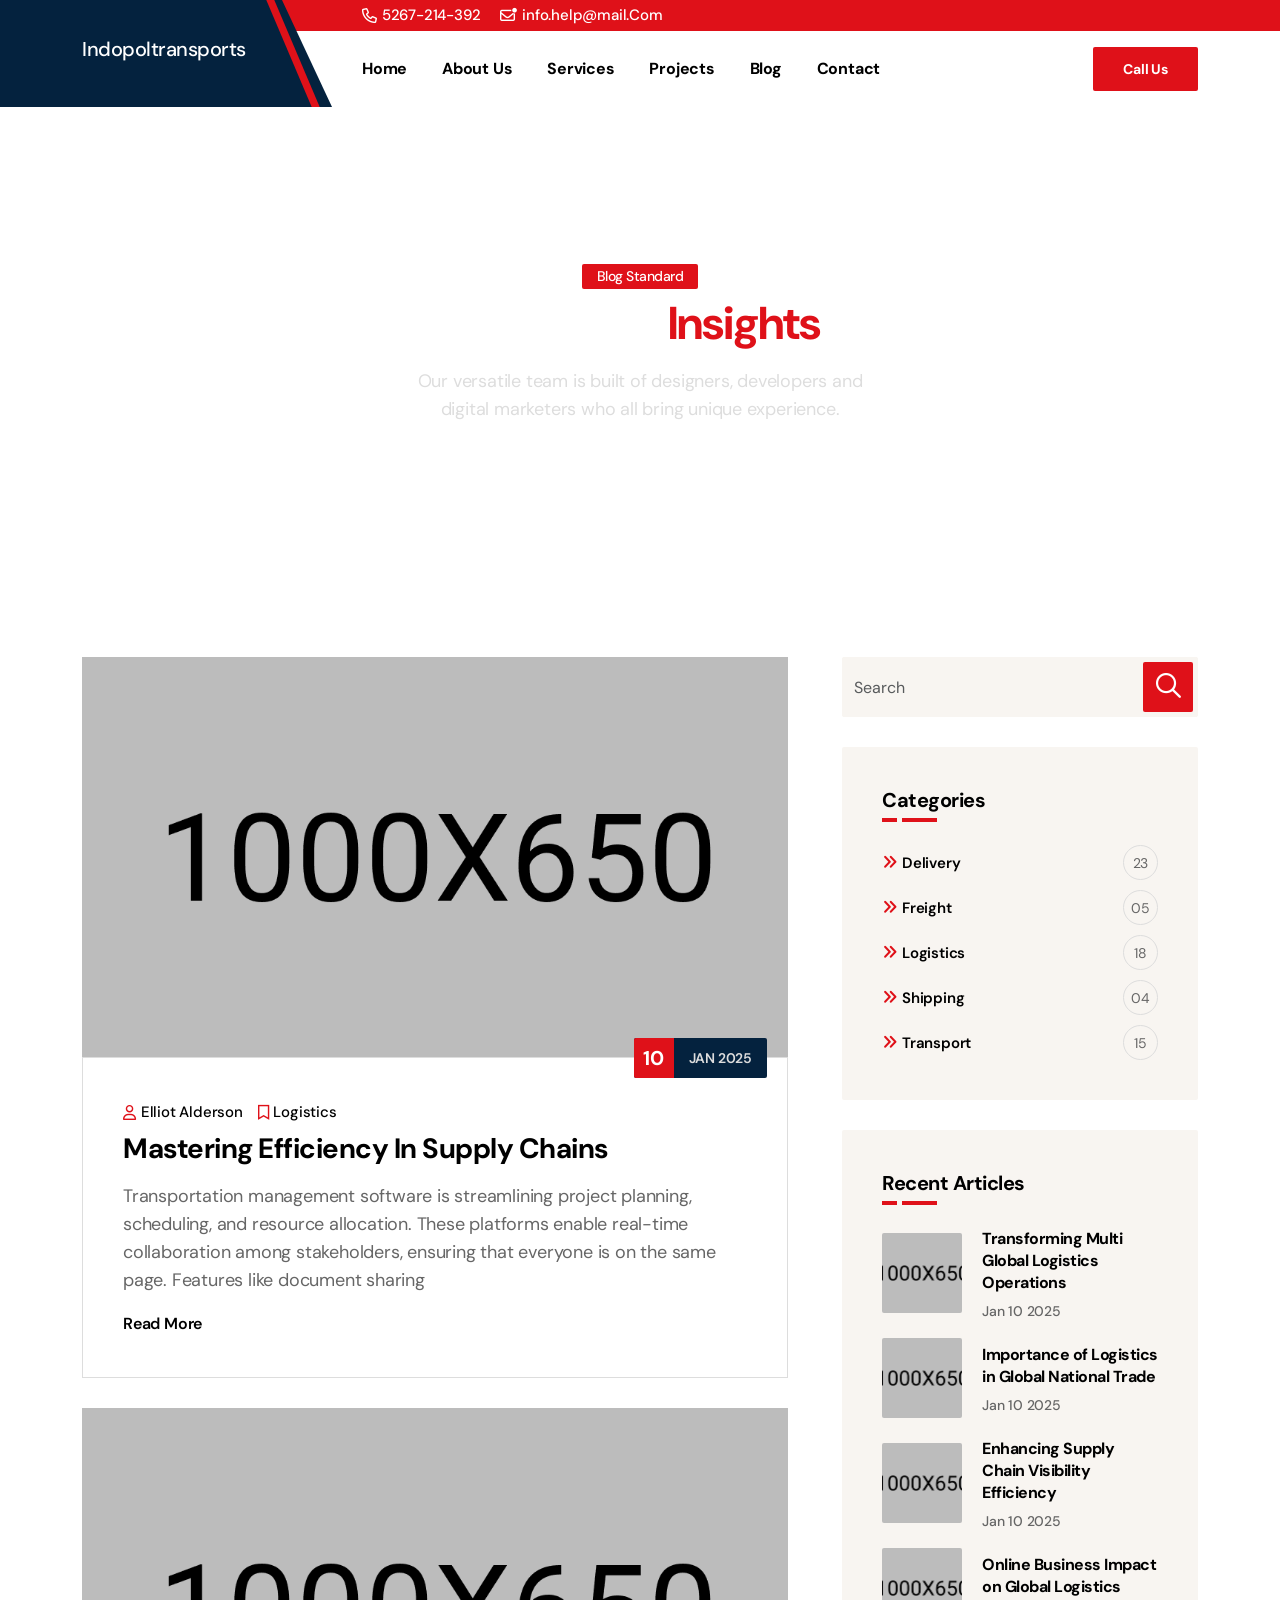
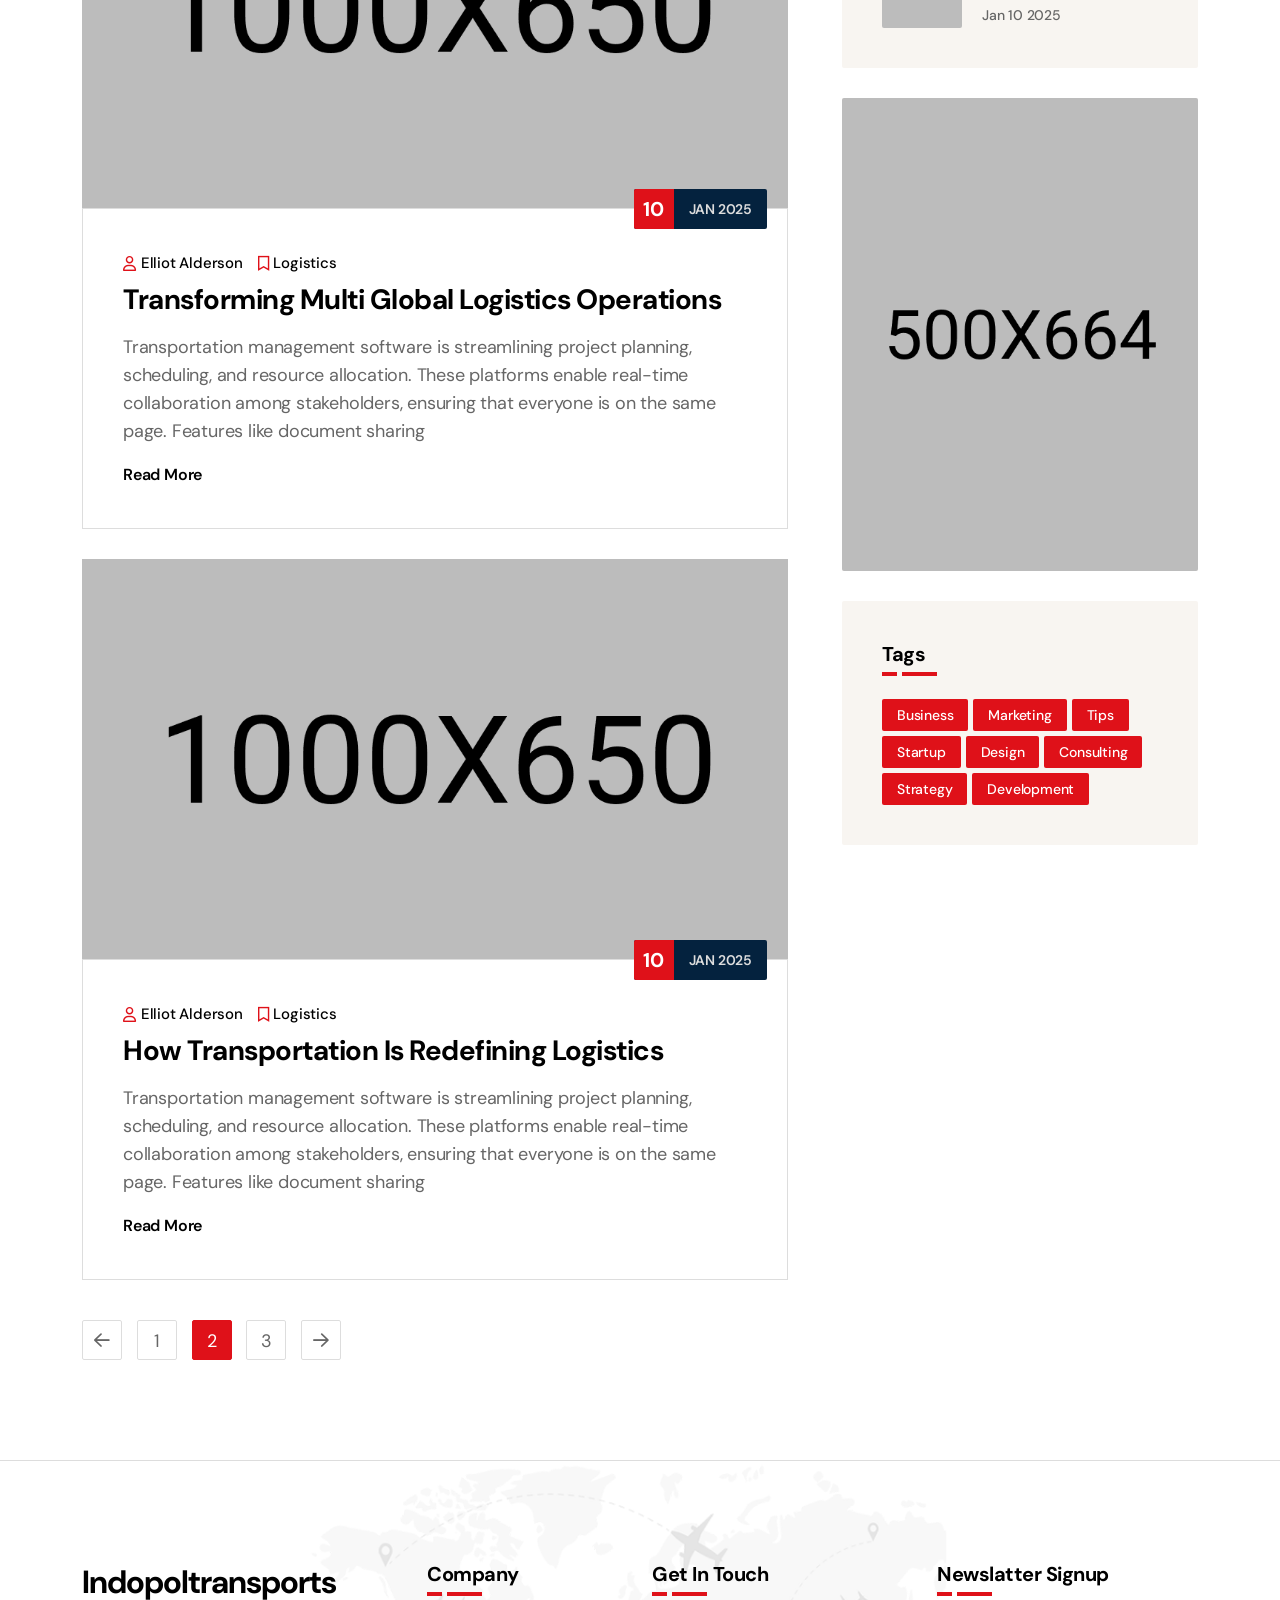
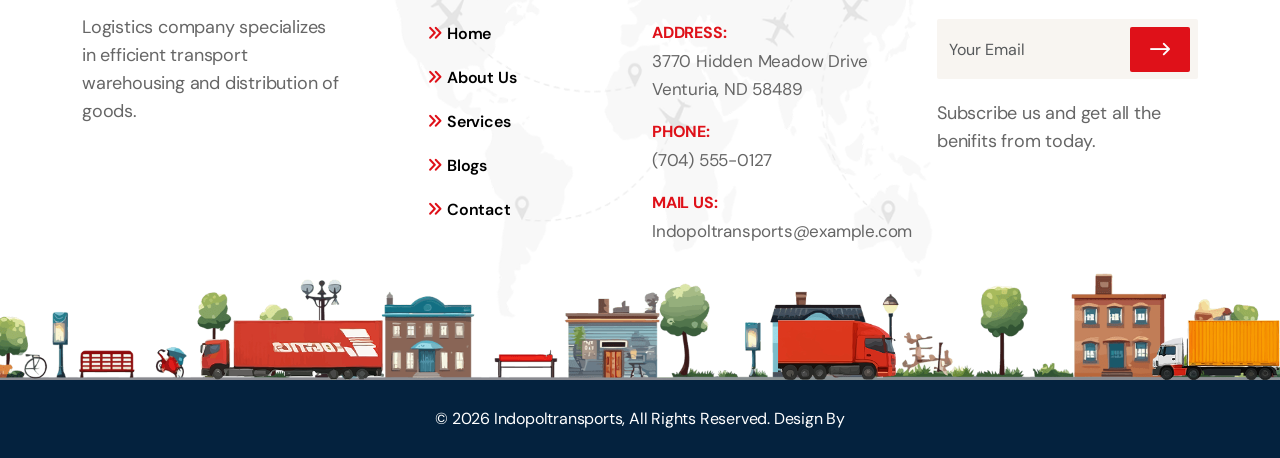
<file: logisko/blog-classic.html>
<!doctype html>
<!--[if lt IE 7]>      <html class="no-js lt-ie9 lt-ie8 lt-ie7" lang=""> <![endif]-->
<!--[if IE 7]>         <html class="no-js lt-ie9 lt-ie8" lang=""> <![endif]-->
<!--[if IE 8]>         <html class="no-js lt-ie9" lang=""> <![endif]-->
<!--[if gt IE 8]><!-->
<html class="no-js" lang="en">
<!--<![endif]-->

<head>
    <meta charset="utf-8">
    <meta name="viewport" content="width=device-width, initial-scale=1">
    <meta name="description" content="Indopoltransports Transportation and Logistics HTML5 Template">
    <meta name="author" content="ThemeEaster">

    <title>Shared on THEMELOCK.COM - Indopoltransports | Transportation and Logistics HTML5 Template</title>

    <link rel="shortcut icon" type="image/x-icon" href="assets/img/favicon.png">

    <link rel="stylesheet" href="assets/css/bootstrap.min.css">
    <link rel="stylsheet" href="assets/css/animate.min.css">
    <link rel="stylesheet" href="assets/css/keyframe-animation.css">
    <link rel="stylesheet" href="assets/lib/font-awesome-pro/css/fontawesome.min.css">
    <link rel="stylesheet" href="assets/css/logistic-icons.min.css">
    <link rel="stylesheet" href="assets/css/odometer.min.css">
    <link rel="stylesheet" href="assets/css/nice-select.css">
    <link rel="stylesheet" href="assets/css/swiper.min.css">
    <link rel="stylesheet" href="assets/css/venobox.min.css">
    <link rel="stylesheet" href="assets/css/slider.css">
    <link rel="stylesheet" href="assets/css/common-style.css">
    <link rel="stylesheet" href="assets/css/main.css">

</head>

<body>
    <!--[if lt IE 8]>
        <p class="browserupgrade">You are using an <strong>outdated</strong> browser. Please <a href="http://browsehappy.com/">upgrade your browser</a> to improve your experience.</p>
    <![endif]-->
<!-- 
    <div id="preloader-wrap">
        <svg viewBox="0 0 1000 1000" preserveAspectRatio="none">
            <path id="preloader-bg" d="M0,1005S175,995,500,995s500,5,500,5V0H0Z"></path>
        </svg>
        <div class="site-preloader preloader-text">
            <span data-text="L">L</span>
            <span data-text="o">o</span>
            <span data-text="g">g</span>
            <span data-text="i">i</span>
            <span data-text="s">s</span>
            <span data-text="k">k</span>
            <span data-text="o">o</span>
        </div>
    </div> -->
    <!-- Site Preloader -->

   <header class="main-header">
        <div class="container">
            <div class="main-header-wapper">
                <div class="site-logo">
                    <a href="index.html"><h3 class="text-white">Indopoltransports</h3></a>
                </div>
                <div class="main-header-info">
                    <div class="top-header">
                        <ul class="top-left py-2">
                            <li><i class="fa-regular fa-phone"></i><a href="tel:5267214392">5267-214-392</a></li>
                            <li><i class="fa-regular fa-envelope-dot"></i>info.help@mail.Com</li>
                        </ul>
                      
                    </div>
                    <!--/.top-header-->
                    <div class="header-menu-wrap">
                        <ul class="nav-menu">
                            <li>
                                <a href="index.html">Home</a>
                               
                            </li>
                            <li>
                                <a href="about.html">About Us</a>
                              
                            </li>
                            <li>
                                <a href="services-logistic.html">Services</a>
                               
                            </li>
                            <li>
                                <a href="projects.html">Projects</a>
                            </li>
                            <li>
                                <a href="blog-grid.html">Blog</a>
                                
                            </li>
                            <li><a href="contact.html">Contact</a></li>
                        </ul>
                        <div class="menu-right-item">
                        
                            <a href="contact.html" class="default-btn d-none d-lg-block d-md-block">Call Us</a>
                        </div>
                    </div>
                    <!--/.header-menu-wrap-->
                </div>
            </div>
        </div>
    </header>
    <!--/.main-header-->

    <div id="popup-search-box">
        <div class="box-inner-wrap d-flex align-items-center">
            <form id="form" action="#" method="get" role="search">
                <input id="popup-search" type="text" name="s" placeholder="Type keywords here...">
                <button id="popup-search-button" type="submit" name="submit">
                    <i class="fa-sharp fa-light fa-magnifying-glass"></i>
                </button>
            </form>
            <div class="search-close"><i class="fa-regular fa-xmark"></i></div>
        </div>
    </div>
    <!--/.popupsearch-box-->

    <div id="searchbox-overlay"></div>

    <section class="page-header">
        <div class="container">
            <div class="page-header-info text-center">
                <h4>Blog Standard</h4>
                <h2>News and <span>Insights</span></h2>
                <p>Our versatile team is built of designers, developers and <br>digital marketers who all bring unique experience.</p>
            </div>
        </div>
    </section>
    <!--page-header-->

    <section class="blog-section blog-page padding">
        <div class="container">
            <div class="row">
                <div class="col-lg-8 sm-padding">
                    <div class="classic-post row-gap">
                        <div class="post-card">
                            <div class="post-thumb">
                                <img src="assets/img/post-1.jpg" alt="post">
                            </div>
                            <div class="post-content-wrap">
                                <a href="blog-grid.html" class="post-date"><time><span>10</span>Jan 2025</time></a>
                                <ul class="post-meta">
                                    <li><i class="fa-regular fa-user"></i><a href="#">Elliot Alderson</a></li>
                                    <li><i class="fa-sharp fa-regular fa-bookmark"></i><a href="#">Logistics</a></li>
                                </ul>
                                <div class="post-content">
                                    <h3><a href="blog-details.html" class="hover">Mastering Efficiency in Supply Chains</a></h3>
                                    <p>Transportation management software is streamlining project planning, scheduling, and resource allocation. These platforms enable real-time collaboration among stakeholders, ensuring that everyone is on the same page. Features like document sharing</p>
                                    <a href="blog-details.html" class="read-more">Read More</a>
                                </div>
                            </div>
                        </div>
                        <div class="post-card">
                            <div class="post-thumb">
                                <img src="assets/img/post-2.jpg" alt="post">
                            </div>
                            <div class="post-content-wrap">
                                <a href="blog-grid.html" class="post-date"><time><span>10</span>Jan 2025</time></a>
                                <ul class="post-meta">
                                    <li><i class="fa-regular fa-user"></i><a href="#">Elliot Alderson</a></li>
                                    <li><i class="fa-sharp fa-regular fa-bookmark"></i><a href="#">Logistics</a></li>
                                </ul>
                                <div class="post-content">
                                    <h3><a href="blog-details.html">Transforming Multi Global Logistics Operations</a></h3>
                                    <p>Transportation management software is streamlining project planning, scheduling, and resource allocation. These platforms enable real-time collaboration among stakeholders, ensuring that everyone is on the same page. Features like document sharing</p>
                                    <a href="blog-details.html" class="read-more">Read More</a>
                                </div>
                            </div>
                        </div>
                        <div class="post-card">
                            <div class="post-thumb">
                                <img src="assets/img/post-3.jpg" alt="post">
                            </div>
                            <div class="post-content-wrap">
                                <a href="blog-grid.html" class="post-date"><time><span>10</span>Jan 2025</time></a>
                                <ul class="post-meta">
                                    <li><i class="fa-regular fa-user"></i><a href="#">Elliot Alderson</a></li>
                                    <li><i class="fa-sharp fa-regular fa-bookmark"></i><a href="#">Logistics</a></li>
                                </ul>
                                <div class="post-content">
                                    <h3><a href="blog-details.html">How Transportation is Redefining Logistics</a></h3>
                                    <p>Transportation management software is streamlining project planning, scheduling, and resource allocation. These platforms enable real-time collaboration among stakeholders, ensuring that everyone is on the same page. Features like document sharing</p>
                                    <a href="blog-details.html" class="read-more">Read More</a>
                                </div>
                            </div>
                        </div>
                    </div>
                    <ul class="pagination-wrap text-left mt-40">
                        <li><a href="#"><i class="fa-regular fa-arrow-left"></i></a></li>
                        <li><a href="#">1</a></li>
                        <li><a href="#" class="active">2</a></li>
                        <li><a href="#">3</a></li>
                        <li><a href="#"><i class="fa-regular fa-arrow-right"></i></a></li>
                    </ul>
                    <!--Pagination-->
                </div>
                <!--Blog Grid-->
                <div class="col-lg-4 sm-padding">
                    <div class="sidebar-widget search-widget">
                        <form action="" class="search-form">
                            <input type="text" class="form-control" placeholder="Search">
                            <button class="search-btn" type="button"><i class="fa-regular fa-magnifying-glass"></i></button>
                        </form>
                    </div>
                    <!--Search Form-->
                    <div class="sidebar-widget">
                        <div class="widget-title">
                            <h3>Categories</h3>
                        </div>
                        <ul class="category-list">
                            <li><a href="#">Delivery</a><span>23</span></li>
                            <li><a href="#">Freight</a><span>05</span></li>
                            <li><a href="#">Logistics</a><span>18</span></li>
                            <li><a href="#">Shipping</a><span>04</span></li>
                            <li><a href="#">Transport</a><span>15</span></li>
                        </ul>
                    </div>
                    <!--Categories-->
                    <div class="sidebar-widget">
                        <div class="widget-title">
                            <h3>Recent Articles</h3>
                        </div>
                        <ul class="thumb-post">
                            <li>
                                <div class="thumb">
                                    <img src="assets/img/post-1.jpg" alt="thumb">
                                </div>
                                <div class="thumb-post-info">
                                    <h3><a href="blog-details.html">Transforming Multi Global Logistics Operations</a></h3>
                                    <a href="#" class="date">Jan 10 2025</a>
                                </div>
                            </li>
                            <li>
                                <div class="thumb">
                                    <img src="assets/img/post-2.jpg" alt="thumb">
                                </div>
                                <div class="thumb-post-info">
                                    <h3><a href="blog-details.html">Importance of Logistics in Global National Trade</a></h3>
                                    <a href="#" class="date">Jan 10 2025</a>
                                </div>
                            </li>
                            <li>
                                <div class="thumb">
                                    <img src="assets/img/post-3.jpg" alt="thumb">
                                </div>
                                <div class="thumb-post-info">
                                    <h3><a href="blog-details.html">Enhancing Supply Chain Visibility Efficiency</a></h3>
                                    <a href="#" class="date">Jan 10 2025</a>
                                </div>
                            </li>
                            <li>
                                <div class="thumb">
                                    <img src="assets/img/post-4.jpg" alt="thumb">
                                </div>
                                <div class="thumb-post-info">
                                    <h3><a href="blog-details.html">Online Business Impact on Global Logistics</a></h3>
                                    <a href="#" class="date">Jan 10 2025</a>
                                </div>
                            </li>
                        </ul>
                    </div>
                    <!--Recent Thumb Post-->
                    <div class="sidebar-widget sidebar-banner">
                        <a href="index.html"><img src="assets/img/banner-add.jpg" alt="banner"></a>
                    </div>
                    <!--Banner-->
                    <div class="sidebar-widget">
                        <div class="widget-title">
                            <h3>Tags</h3>
                        </div>
                        <ul class="tags">
                            <li><a href="#">business</a></li>
                            <li><a href="#">marketing</a></li>
                            <li><a href="#">tips</a></li>
                            <li><a href="#">startup</a></li>
                            <li><a href="#">design</a></li>
                            <li><a href="#">consulting</a></li>
                            <li><a href="#">strategy</a></li>
                            <li><a href="#">development</a></li>
                        </ul>
                    </div>
                    <!--Tags-->
                </div>
                <!--Sidebar-->
            </div>
        </div>
    </section>
    <!--Blog Section-->

     <footer class="footer-section">
        <div class="map-pattern"></div>
        <div class="footer-wrapper">
            <div class="container">
                <div class="row gy-lg-0 gy-4">
                    <div class="col-lg-3 col-md-6">
                        <div class="footer-widget">
                            <a href="index.html" class="footer-logo"><h2>Indopoltransports</h2></a>
                            <p>Logistics company specializes in efficient transport warehousing and distribution of goods.</p>
                          
                        </div>
                    </div>
                    <div class="col-lg-3 col-md-6">
                        <div class="footer-widget widget-links">
                            <div class="widget-title">
                                <h3>Company</h3>
                            </div>
                            <ul class="footer-links">

                                <li><a href="/">Home</a></li>
                                <li><a href="about.html">About Us</a></li>
                                <li><a href="services-logistic.html">Services</a></li>
                                <li><a href="blog-details.html">Blogs</a></li>
                                <li><a href="contact.html">Contact</a></li>
                            </ul>
                        </div>
                    </div>
                    <div class="col-lg-3 col-md-6">
                        <div class="footer-widget">
                            <div class="widget-title">
                                <h3>Get In Touch</h3>
                            </div>
                            <ul class="footer-contact-info">
                                <li>
                                    <p><span>Address:</span>3770 Hidden Meadow Drive <br>Venturia, ND 58489</p>
                                </li>
                                <li>
                                    <p><span>Phone:</span>(704) 555-0127</p>
                                </li>
                                <li>
                                    <p><span>Mail Us:</span>Indopoltransports@example.com</p>
                                </li>
                            </ul>
                        </div>
                    </div>
                    <div class="col-lg-3 col-md-6">
                        <div class="footer-widget">
                            <div class="widget-title">
                                <h3>Newslatter Signup</h3>
                            </div>
                            <form action="#" class="subscribe-form" novalidate="true">
                                <div class="mc-fields">
                                    <input class="form-control" type="email" name="EMAIL" placeholder="Your Email" required="">
                                    <input type="hidden" name="action" value="mailchimpsubscribe">
                                    <button class="submit"><i class="fa-regular fa-arrow-right-long"></i></button>
                                </div>
                                <div class="clearfix"></div>
                                <div id="subscribe-result">
                                    <div class="subscription-success"></div>
                                    <div class="subscription-error"></div>
                                </div>
                            </form>
                            <p class="mt-20">Subscribe us and get all the benifits from today.</p>
                        </div>
                    </div>
                </div>
            </div>
            <div class="running-truck">
                <div class="truck"></div>
                <div class="truck-2"></div>
                <div class="truck-3"></div>
            </div>
        </div>
        <div class="copyright-area">
            © <span id="currentYear"></span> Indopoltransports, All Rights Reserved. Design By 
        </div>
    </footer>
    <!--/.footer-section-->

    <div id="scrollup">
        <button id="scroll-top" class="scroll-to-top"><i class="fa-regular fa-arrow-up"></i></button>
    </div>
    <!--/.scrollup-->

    <!--jQuery Lib-->
    <script src="assets/js/vendor/jquary-3.6.0.min.js"></script>
    <script src="assets/js/vendor/modernizr-2.8.3-respond-1.4.2.min.js"></script>
    <script src="assets/js/vendor/bootstrap.min.js"></script>
    <script src="assets/js/vendor/popper.min.js"></script>
    <script src="assets/lib/gsap/gsap.min.js"></script>
    <script src="assets/lib/gsap/ScrollTrigger.min.js"></script>
    <script src="assets/lib/gsap/split-type.min.js"></script>
    <script src="assets/js/vendor/lenis.min.js"></script>
    <script src="assets/js/vendor/odometer.min.js"></script>
    <script src="assets/js/vendor/jquery.nice-select.min.js"></script>
    <script src="assets/js/vendor/waypoints.min.js"></script>
    <script src="assets/js/vendor/venobox.min.js"></script>
    <script src="assets/js/vendor/swiper.min.js"></script>
    <script src="assets/js/vendor/wow.min.js"></script>
    <script src="assets/js/mailchimp.js"></script>
    <script src="assets/js/main.js"></script>

</body>

</html>
</file>
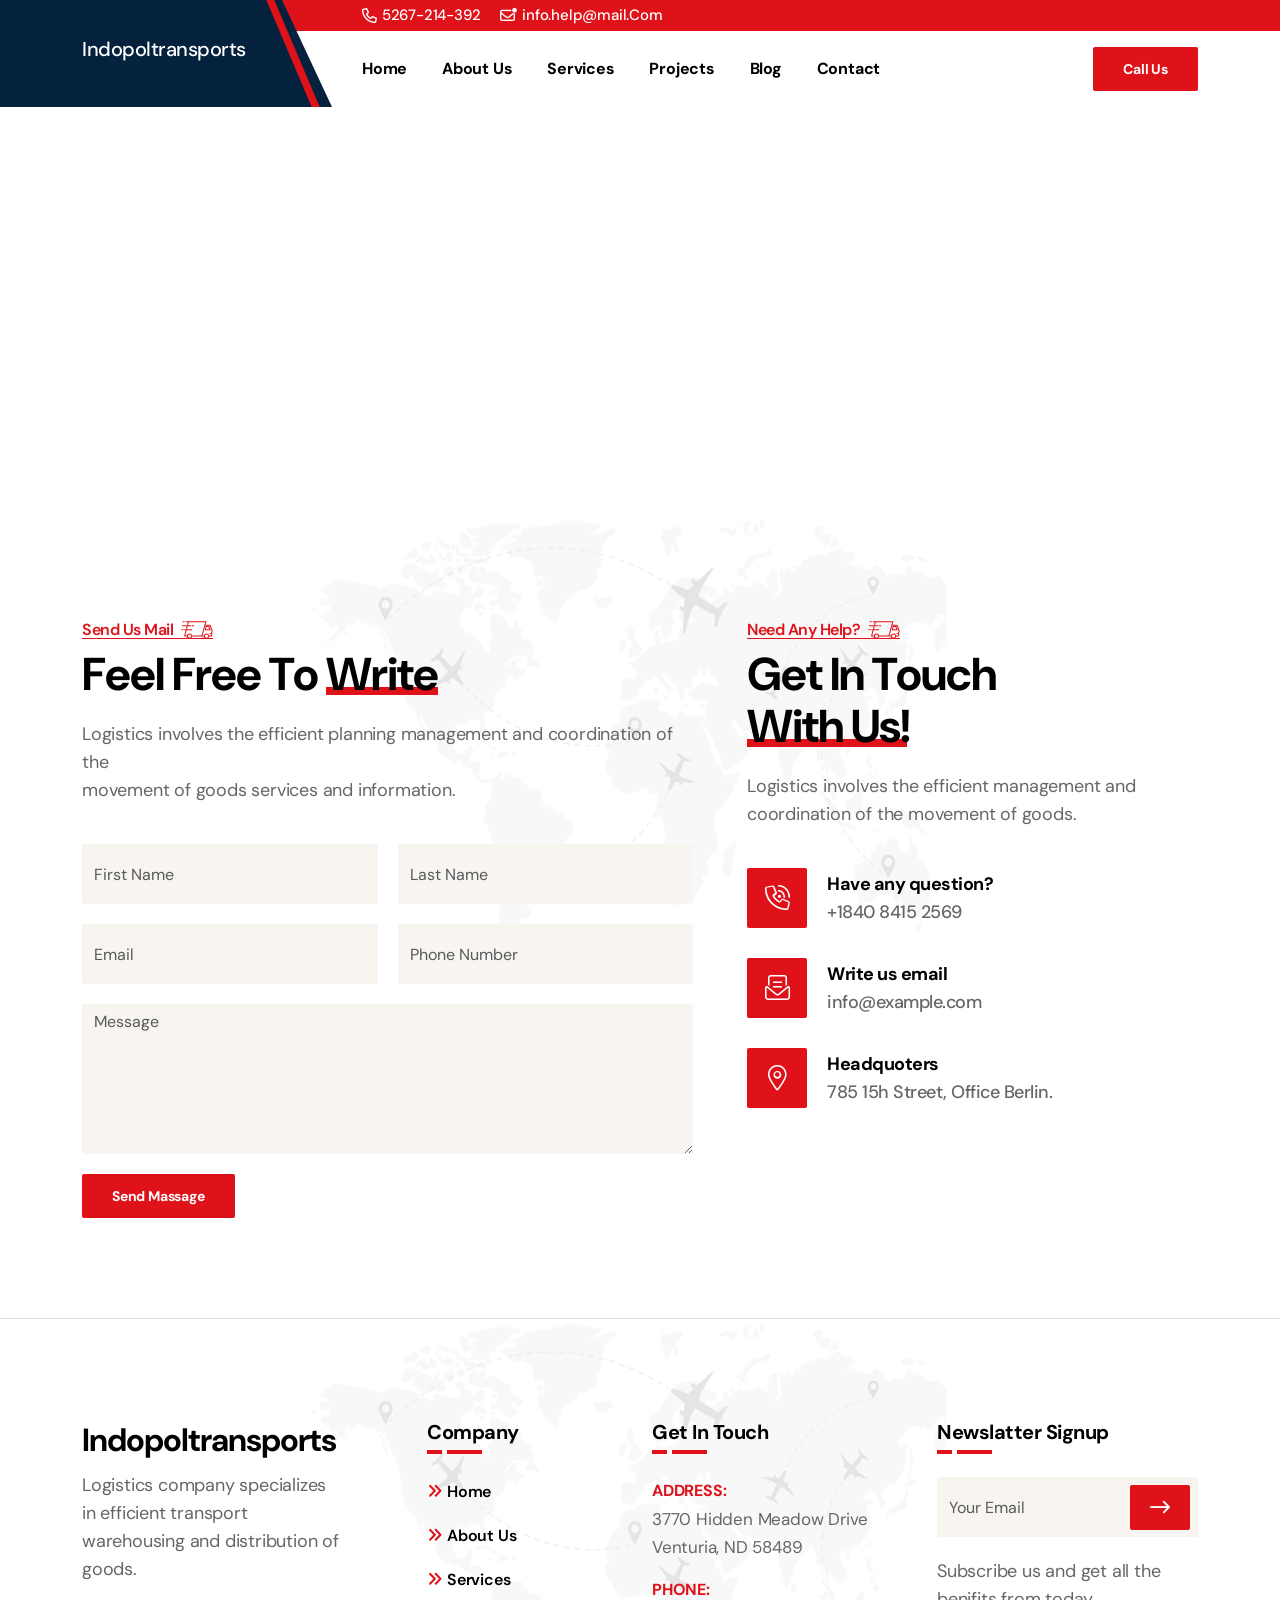
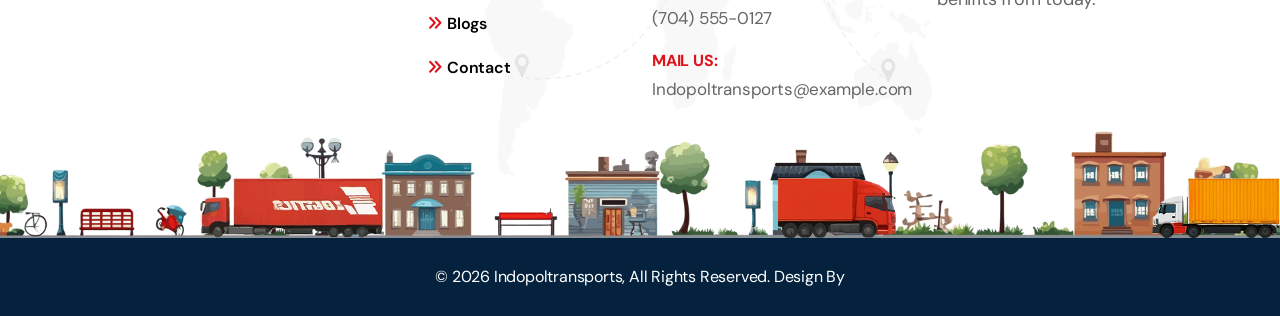
<file: logisko/contact.html>
<!doctype html>
<!--[if lt IE 7]>      <html class="no-js lt-ie9 lt-ie8 lt-ie7" lang=""> <![endif]-->
<!--[if IE 7]>         <html class="no-js lt-ie9 lt-ie8" lang=""> <![endif]-->
<!--[if IE 8]>         <html class="no-js lt-ie9" lang=""> <![endif]-->
<!--[if gt IE 8]><!-->
<html class="no-js" lang="en">
<!--<![endif]-->

<head>
    <meta charset="utf-8">
    <meta name="viewport" content="width=device-width, initial-scale=1">
    <meta name="description" content="Indopoltransports Transportation and Logistics HTML5 Template">
    <meta name="author" content="ThemeEaster">

    <title>Shared on THEMELOCK.COM - Indopoltransports | Transportation and Logistics HTML5 Template</title>

    <link rel="shortcut icon" type="image/x-icon" href="assets/img/favicon.png">

    <link rel="stylesheet" href="assets/css/bootstrap.min.css">
    <link rel="stylesheet" href="assets/css/animate.min.css">
    <link rel="stylesheet" href="assets/css/keyframe-animation.css">
    <link rel="stylesheet" href="assets/lib/font-awesome-pro/css/fontawesome.min.css">
    <link rel="stylesheet" href="assets/css/logistic-icons.min.css">
    <link rel="stylesheet" href="assets/css/odometer.min.css">
    <link rel="stylesheet" href="assets/css/nice-select.css">
    <link rel="stylesheet" href="assets/css/swiper.min.css">
    <link rel="stylesheet" href="assets/css/venobox.min.css">
    <link rel="stylesheet" href="assets/css/slider.css">
    <link rel="stylesheet" href="assets/css/common-style.css">
    <link rel="stylesheet" href="assets/css/main.css">

</head>

<body>
    <!--[if lt IE 8]>
        <p class="browserupgrade">You are using an <strong>outdated</strong> browser. Please <a href="http://browsehappy.com/">upgrade your browser</a> to improve your experience.</p>
    <![endif]-->
<!-- 
    <div id="preloader-wrap">
        <svg viewBox="0 0 1000 1000" preserveAspectRatio="none">
            <path id="preloader-bg" d="M0,1005S175,995,500,995s500,5,500,5V0H0Z"></path>
        </svg>
        <div class="site-preloader preloader-text">
            <span data-text="L">L</span>
            <span data-text="o">o</span>
            <span data-text="g">g</span>
            <span data-text="i">i</span>
            <span data-text="s">s</span>
            <span data-text="k">k</span>
            <span data-text="o">o</span>
        </div>
    </div> -->
    <!-- Site Preloader -->

   <header class="main-header">
        <div class="container">
            <div class="main-header-wapper">
                <div class="site-logo">
                    <a href="index.html"><h3 class="text-white">Indopoltransports</h3></a>
                </div>
                <div class="main-header-info">
                    <div class="top-header">
                        <ul class="top-left py-2">
                            <li><i class="fa-regular fa-phone"></i><a href="tel:5267214392">5267-214-392</a></li>
                            <li><i class="fa-regular fa-envelope-dot"></i>info.help@mail.Com</li>
                        </ul>
                      
                    </div>
                    <!--/.top-header-->
                    <div class="header-menu-wrap">
                        <ul class="nav-menu">
                            <li>
                                <a href="index.html">Home</a>
                               
                            </li>
                            <li>
                                <a href="about.html">About Us</a>
                              
                            </li>
                            <li>
                                <a href="services-logistic.html">Services</a>
                               
                            </li>
                            <li>
                                <a href="projects.html">Projects</a>
                            </li>
                            <li>
                                <a href="blog-grid.html">Blog</a>
                                
                            </li>
                            <li><a href="contact.html">Contact</a></li>
                        </ul>
                        <div class="menu-right-item">
                        
                            <a href="contact.html" class="default-btn d-none d-lg-block d-md-block">Call Us</a>
                        </div>
                    </div>
                    <!--/.header-menu-wrap-->
                </div>
            </div>
        </div>
    </header>
    <!--/.main-header-->

    <div id="popup-search-box">
        <div class="box-inner-wrap d-flex align-items-center">
            <form id="form" action="#" method="get" role="search">
                <input id="popup-search" type="text" name="s" placeholder="Type keywords here...">
                <button id="popup-search-button" type="submit" name="submit">
                    <i class="fa-sharp fa-light fa-magnifying-glass"></i>
                </button>
            </form>
            <div class="search-close"><i class="fa-regular fa-xmark"></i></div>
        </div>
    </div>
    <!--/.popupsearch-box-->

    <div id="searchbox-overlay"></div>

    <div class="map-wrapper">
        <iframe src="https://www.google.com/maps/embed?pb=!1m18!1m12!1m3!1d8826.923787362664!2d-118.27754354757262!3d34.03471770929568!2m3!1f0!2f0!3f0!3m2!1i1024!2i768!4f13.1!3m3!1m2!1s0x80c2c75ddc27da13%3A0xe22fdf6f254608f4!2sLos%20Angeles%2C%20California%2C%20Hoa%20K%E1%BB%B3!5e0!3m2!1svi!2s!4v1566525118697!5m2!1svi!2s" width="100%" height="400" frameborder="0" style="border:0;" allowfullscreen=""></iframe>
    </div><!-- /#google-map -->

    <section class="contact-section padding">
        <div class="map-pattern"></div>
        <div class="container">
            <div class="row">
                <div class="col-lg-7 sm-padding">
                    <div class="contact-form-wrap row-gap">
                        <div class="section-heading mb-40">
                            <h3 class="sub-heading is-border border-anim">Send Us Mail<span class="sh-underline"><img class="sh-truck" src="assets/img/truck.svg" alt="truck"></span></h3>
                            <h2 class="text-anim" data-effect="fade-in-right" data-split="char" data-delay="0.3" data-duration="1">Feel Free To <span class="hl">Write</span></h2>
                            <p class="text-anim" data-effect="fade-in-bottom" data-ease="power4.out">Logistics involves the efficient planning management and coordination of the <br> movement of goods services and information.</p>
                        </div>
                        <div class="contact-form">
                            <form action="php/contact.php" method="post" id="ajax_contact" class="form-horizontal">
                                <div class="contact-form-group">
                                    <div class="form-field">
                                        <input type="text" id="firstname" name="firstname" class="form-control" placeholder="First Name" required>
                                    </div>
                                    <div class="form-field">
                                        <input type="text" id="lastname" name="lastname" class="form-control" placeholder="Last Name" required>
                                    </div>
                                    <div class="form-field">
                                        <input type="email" id="email" name="email" class="form-control" placeholder="Email" required>
                                    </div>
                                    <div class="form-field">
                                        <input type="text" id="phone" name="phone" class="form-control" placeholder="Phone Number" required>
                                    </div>
                                    <div class="form-field message">
                                        <textarea id="message" name="message" cols="30" rows="4" class="form-control" placeholder="Message" required></textarea>
                                    </div>
                                    <div class="form-field submit-btn">
                                        <button id="submit" class="default-btn" type="submit">Send Massage</button>
                                    </div>
                                </div>
                                <div id="form-messages" class="ajax-form-msg alert" role="alert"></div>
                            </form>
                        </div>
                    </div>
                </div>
                <div class="col-lg-5 sm-padding">
                    <div class="section-heading mb-40">
                        <h3 class="sub-heading is-border border-anim">Need Any Help?<span class="sh-underline"><img class="sh-truck" src="assets/img/truck.svg" alt="truck"></span></h3>
                        <h2 class="text-anim" data-effect="fade-in-right" data-split="char" data-delay="0.3" data-duration="1">Get In Touch <br><span class="hl">With Us!</span></h2>
                        <p class="text-anim" data-effect="fade-in-bottom" data-ease="power4.out">Logistics involves the efficient management and <br>coordination of the movement of goods.</p>
                    </div>
                    <ul class="contact-info-list">
                        <li class="wow fade-in-bottom" data-wow-delay="100ms">
                            <i class="fa-light fa-phone-volume"></i>
                            <h3>Have any question? <span>+1840 8415 2569</span></h3>
                        </li>
                        <li class="wow fade-in-bottom" data-wow-delay="300ms">
                            <i class="fa-light fa-envelope-open-text"></i>
                            <h3>Write us email <span>info@example.com</span></h3>
                        </li>
                        <li class="wow fade-in-bottom" data-wow-delay="500ms">
                            <i class="fa-light fa-location-dot"></i>
                            <h3>Headquoters <span>785 15h Street, Office Berlin.</span></h3>
                        </li>
                    </ul>
                </div>
            </div>
        </div>
    </section>
    <!--/.contact-section-->

     <footer class="footer-section">
        <div class="map-pattern"></div>
        <div class="footer-wrapper">
            <div class="container">
                <div class="row gy-lg-0 gy-4">
                    <div class="col-lg-3 col-md-6">
                        <div class="footer-widget">
                            <a href="index.html" class="footer-logo"><h2>Indopoltransports</h2></a>
                            <p>Logistics company specializes in efficient transport warehousing and distribution of goods.</p>
                          
                        </div>
                    </div>
                    <div class="col-lg-3 col-md-6">
                        <div class="footer-widget widget-links">
                            <div class="widget-title">
                                <h3>Company</h3>
                            </div>
                            <ul class="footer-links">

                                <li><a href="/">Home</a></li>
                                <li><a href="about.html">About Us</a></li>
                                <li><a href="services-logistic.html">Services</a></li>
                                <li><a href="blog-details.html">Blogs</a></li>
                                <li><a href="contact.html">Contact</a></li>
                            </ul>
                        </div>
                    </div>
                    <div class="col-lg-3 col-md-6">
                        <div class="footer-widget">
                            <div class="widget-title">
                                <h3>Get In Touch</h3>
                            </div>
                            <ul class="footer-contact-info">
                                <li>
                                    <p><span>Address:</span>3770 Hidden Meadow Drive <br>Venturia, ND 58489</p>
                                </li>
                                <li>
                                    <p><span>Phone:</span>(704) 555-0127</p>
                                </li>
                                <li>
                                    <p><span>Mail Us:</span>Indopoltransports@example.com</p>
                                </li>
                            </ul>
                        </div>
                    </div>
                    <div class="col-lg-3 col-md-6">
                        <div class="footer-widget">
                            <div class="widget-title">
                                <h3>Newslatter Signup</h3>
                            </div>
                            <form action="#" class="subscribe-form" novalidate="true">
                                <div class="mc-fields">
                                    <input class="form-control" type="email" name="EMAIL" placeholder="Your Email" required="">
                                    <input type="hidden" name="action" value="mailchimpsubscribe">
                                    <button class="submit"><i class="fa-regular fa-arrow-right-long"></i></button>
                                </div>
                                <div class="clearfix"></div>
                                <div id="subscribe-result">
                                    <div class="subscription-success"></div>
                                    <div class="subscription-error"></div>
                                </div>
                            </form>
                            <p class="mt-20">Subscribe us and get all the benifits from today.</p>
                        </div>
                    </div>
                </div>
            </div>
            <div class="running-truck">
                <div class="truck"></div>
                <div class="truck-2"></div>
                <div class="truck-3"></div>
            </div>
        </div>
        <div class="copyright-area">
            © <span id="currentYear"></span> Indopoltransports, All Rights Reserved. Design By 
        </div>
    </footer>
    <!--/.footer-section-->

    <div id="scrollup">
        <button id="scroll-top" class="scroll-to-top"><i class="fa-regular fa-arrow-up"></i></button>
    </div>
    <!--/.scrollup-->

    <!--jQuery Lib-->
    <script src="assets/js/vendor/jquary-3.6.0.min.js"></script>
    <script src="assets/js/vendor/modernizr-2.8.3-respond-1.4.2.min.js"></script>
    <script src="assets/js/vendor/bootstrap.min.js"></script>
    <script src="assets/js/vendor/popper.min.js"></script>
    <script src="assets/lib/gsap/gsap.min.js"></script>
    <script src="assets/lib/gsap/ScrollTrigger.min.js"></script>
    <script src="assets/lib/gsap/split-type.min.js"></script>
    <script src="assets/js/vendor/lenis.min.js"></script>
    <script src="assets/js/vendor/odometer.min.js"></script>
    <script src="assets/js/vendor/jquery.nice-select.min.js"></script>
    <script src="assets/js/vendor/waypoints.min.js"></script>
    <script src="assets/js/vendor/venobox.min.js"></script>
    <script src="assets/js/vendor/swiper.min.js"></script>
    <script src="assets/js/vendor/wow.min.js"></script>
    <script src="assets/js/mailchimp.js"></script>
    <script src="assets/js/contact.js"></script>
    <script src="assets/js/main.js"></script>

</body>

</html>
</file>
<file: assets/css/keyframe-animation.css>
/* ----------------------------------------------
 * Slider Animation
 * ---------------------------------------------- */
/*
 * ----------------------------------------
 * Anim Up Down
 * ----------------------------------------
 */

@-webkit-keyframes AnimUpDown {
    0% {
        -webkit-transform: translateY(-20px);
        transform: translateY(-20px);
    }

    50% {
        -webkit-transform: translateY(-10px);
        transform: translateY(-10px);
    }

    100% {
        -webkit-transform: translateY(-25px);
        transform: translateY(-25px);
    }
}

@keyframes AnimUpDown {
    0% {
        -webkit-transform: translateY(-20px);
        transform: translateY(-20px);
    }

    50% {
        -webkit-transform: translateY(-10px);
        transform: translateY(-10px);
    }

    100% {
        -webkit-transform: translateY(-20px);
        transform: translateY(-20px);
    }
}

/*
 * ----------------------------------------
 * Bounce In
 * ----------------------------------------
 */
.bounce-in {
    -webkit-animation-name: bounce-in-anim;
    animation-name: bounce-in-anim;
    animation-fill-mode: both;
}

@keyframes bounce-in-anim {

    20%,
    40%,
    60%,
    80%,
    from,
    to {
        animation-timing-function: cubic-bezier(0.215, 0.61, 0.355, 1);
    }

    0% {
        opacity: 0;
        transform: scale3d(0.3, 0.3, 0.3);
    }

    20% {
        transform: scale3d(1.1, 1.1, 1.1);
    }

    40% {
        transform: scale3d(0.9, 0.9, 0.9);
    }

    60% {
        opacity: 1;
        transform: scale3d(1.03, 1.03, 1.03);
    }

    80% {
        transform: scale3d(0.97, 0.97, 0.97);
    }

    to {
        opacity: 1;
        transform: scale3d(1, 1, 1);
    }
}


/*
 * ----------------------------------------
 * Reveal Animation
 * ----------------------------------------
 */

@-webkit-keyframes clip-text {
    from {
        -webkit-clip-path: inset(0 100% 0 0);
        clip-path: inset(0 100% 0 0);
    }

    to {
        -webkit-clip-path: inset(0 0 0 0);
        clip-path: inset(0 0 0 0);
    }
}

@keyframes clip-text {
    from {
        -webkit-clip-path: inset(0 100% 0 0);
        clip-path: inset(0 100% 0 0);
    }

    to {
        -webkit-clip-path: inset(0 0 0 0);
        clip-path: inset(0 0 0 0);
    }
}

@-webkit-keyframes text-revealer {

    0%,
    50% {
        -webkit-transform-origin: 0 50%;
        transform-origin: 0 50%;
    }

    60%,
    100% {
        -webkit-transform-origin: 100% 50%;
        transform-origin: 100% 50%;
    }


    60% {
        -webkit-transform: scaleX(1);
        transform: scaleX(1);
    }

    100% {
        -webkit-transform: scaleX(0);
        transform: scaleX(0);
    }
}

@keyframes text-revealer {

    0%,
    50% {
        -webkit-transform-origin: 0 50%;
        transform-origin: 0 50%;
    }

    60%,
    100% {
        -webkit-transform-origin: 100% 50%;
        transform-origin: 100% 50%;
    }


    60% {
        -webkit-transform: scaleX(1);
        transform: scaleX(1);
    }

    100% {
        -webkit-transform: scaleX(0);
        transform: scaleX(0);
    }
}

@-webkit-keyframes text-revealer-vartical {

    0%,
    50% {
        -webkit-transform-origin: 0 50%;
        transform-origin: 0 50%;
    }

    60%,
    100% {
        -webkit-transform-origin: 100% 50%;
        transform-origin: 100% 50%;
    }


    60% {
        -webkit-transform: scaleY(1);
        transform: scaleY(1);
    }

    100% {
        -webkit-transform: scaleY(0);
        transform: scaleY(0);
    }
}

@keyframes text-revealer-vartical {

    0%,
    50% {
        -webkit-transform-origin: 0 50%;
        transform-origin: 0 50%;
    }

    60%,
    100% {
        -webkit-transform-origin: 100% 50%;
        transform-origin: 100% 50%;
    }


    60% {
        -webkit-transform: scaleY(1);
        transform: scaleY(1);
    }

    100% {
        -webkit-transform: scaleY(0);
        transform: scaleY(0);
    }
}


/*
 * ----------------------------------------
 * Border Animation
 * ----------------------------------------
 */

@keyframes bar-top {
    0% {
        transform: scale(0, 1);
    }

    12.5% {
        transform: scale(1, 1);
    }

    87.5% {
        transform: scale(1, 1);
    }

    100% {
        transform: scale(1, 1);
    }
}

@keyframes bar-right {
    0% {
        transform: scale(1, 0);
    }

    12.5% {
        transform: scale(1, 0);
    }

    25% {
        transform: scale(1, 1);
    }

    75% {
        transform: scale(1, 1);
    }

    87.5% {
        transform: scale(1, 1);
    }

    100% {
        transform: scale(1, 1);
    }
}

@keyframes bar-bottom {
    0% {
        transform: scale(0, 1);
    }

    25% {
        transform: scale(0, 1);
    }

    37.5% {
        transform: scale(1, 1);
    }

    62.5% {
        transform: scale(1, 1);
    }

    75% {
        transform: scale(1, 1);
    }

    100% {
        transform: scale(1, 1);
    }
}

@keyframes bar-left {
    0% {
        transform: scale(1, 0);
    }

    37.5% {
        transform: scale(1, 0);
    }

    50% {
        transform: scale(1, 1);
    }

    62.5% {
        transform: scale(1, 1);
    }

    100% {
        transform: scale(1, 1);
    }
}

/*--rotation--*/

@keyframes rotation {
    0% {
        transform: rotate(0deg);
    }

    25% {
        transform: rotate(90deg);
    }

    50% {
        transform: rotate(180deg);
    }

    75% {
        transform: rotate(270deg);
    }

    100% {
        transform: rotate(360deg);
    }
}

/**
 * ----------------------------------------
 * animation tracking-in-expand
 * ----------------------------------------
 */
.tracking-in-expand {
    -webkit-animation-name: tracking-in-expand;
    animation-name: tracking-in-expand;
    animation-timing-function: cubic-bezier(0.215, 0.610, 0.355, 1.000);
    animation-fill-mode: both;

}

@-webkit-keyframes tracking-in-expand {
    0% {
        letter-spacing: -8px;
        opacity: 0;
    }

    40% {
        opacity: 0.6;
    }

    100% {
        opacity: 1;
    }
}

@keyframes tracking-in-expand {
    0% {
        letter-spacing: -8px;
        opacity: 0;
    }

    40% {
        opacity: 0.6;
    }

    100% {
        opacity: 1;
    }
}

/**
 * ----------------------------------------
 * animation tracking-in-expand-fwd
 * ----------------------------------------
 */
.tracking-in-expand-fwd {
    -webkit-animation-name: tracking-in-expand-fwd;
    animation-name: tracking-in-expand-fwd;
    animation-timing-function: cubic-bezier(0.215, 0.610, 0.355, 1.000);
    animation-fill-mode: both;
}

@-webkit-keyframes tracking-in-expand-fwd {
    0% {
        letter-spacing: -0.5em;
        -webkit-transform: translateZ(-700px);
        transform: translateZ(-700px);
        opacity: 0;
    }

    40% {
        opacity: 0.6;
    }

    100% {
        -webkit-transform: translateZ(0);
        transform: translateZ(0);
        opacity: 1;
    }
}

@keyframes tracking-in-expand-fwd {
    0% {
        letter-spacing: -0.5em;
        -webkit-transform: translateZ(-700px);
        transform: translateZ(-700px);
        opacity: 0;
    }

    40% {
        opacity: 0.6;
    }

    100% {
        -webkit-transform: translateZ(0);
        transform: translateZ(0);
        opacity: 1;
    }
}

/**
 * ----------------------------------------
 * animation tracking-in-expand-fwd-top
 * ----------------------------------------
 */
.tracking-in-expand-fwd-top {
    -webkit-animation-name: tracking-in-expand-fwd-top;
    animation-name: tracking-in-expand-fwd-top;
    animation-timing-function: cubic-bezier(0.215, 0.610, 0.355, 1.000);
    animation-fill-mode: both;
}

@-webkit-keyframes tracking-in-expand-fwd-top {
    0% {
        letter-spacing: -0.5em;
        -webkit-transform: translateZ(-700px) translateY(-500px);
        transform: translateZ(-700px) translateY(-500px);
        opacity: 0;
    }

    40% {
        opacity: 0.6;
    }

    100% {
        -webkit-transform: translateZ(0) translateY(0);
        transform: translateZ(0) translateY(0);
        opacity: 1;
    }
}

@keyframes tracking-in-expand-fwd-top {
    0% {
        letter-spacing: -0.5em;
        -webkit-transform: translateZ(-700px) translateY(-500px);
        transform: translateZ(-700px) translateY(-500px);
        opacity: 0;
    }

    40% {
        opacity: 0.6;
    }

    100% {
        -webkit-transform: translateZ(0) translateY(0);
        transform: translateZ(0) translateY(0);
        opacity: 1;
    }
}

/**
 * ----------------------------------------
 * animation tracking-in-expand-fwd-bottom
 * ----------------------------------------
 */
.tracking-in-expand-fwd-bottom {
    -webkit-animation-name: tracking-in-expand-fwd-bottom;
    animation-name: tracking-in-expand-fwd-bottom;
    animation-timing-function: cubic-bezier(0.215, 0.610, 0.355, 1.000);
    animation-fill-mode: both;
}

@-webkit-keyframes tracking-in-expand-fwd-bottom {
    0% {
        letter-spacing: -0.5em;
        -webkit-transform: translateZ(-700px) translateY(500px);
        transform: translateZ(-700px) translateY(500px);
        opacity: 0;
    }

    40% {
        opacity: 0.6;
    }

    100% {
        -webkit-transform: translateZ(0) translateY(0);
        transform: translateZ(0) translateY(0);
        opacity: 1;
    }
}

@keyframes tracking-in-expand-fwd-bottom {
    0% {
        letter-spacing: -0.5em;
        -webkit-transform: translateZ(-700px) translateY(500px);
        transform: translateZ(-700px) translateY(500px);
        opacity: 0;
    }

    40% {
        opacity: 0.6;
    }

    100% {
        -webkit-transform: translateZ(0) translateY(0);
        transform: translateZ(0) translateY(0);
        opacity: 1;
    }
}

/**
 * ----------------------------------------
 * animation tracking-in-contract
 * ----------------------------------------
 */
.tracking-in-contract {
    -webkit-animation-name: tracking-in-contract;
    animation-name: tracking-in-contract;
    animation-timing-function: cubic-bezier(0.215, 0.610, 0.355, 1.000);
    animation-fill-mode: both;
}

@-webkit-keyframes tracking-in-contract {
    0% {
        letter-spacing: 1em;
        opacity: 0;
    }

    40% {
        opacity: 0.6;
    }

    100% {
        letter-spacing: normal;
        opacity: 1;
    }
}

@keyframes tracking-in-contract {
    0% {
        letter-spacing: 1em;
        opacity: 0;
    }

    40% {
        opacity: 0.6;
    }

    100% {
        letter-spacing: normal;
        opacity: 1;
    }
}

/**
 * ----------------------------------------
 * animation tracking-in-contract-bck
 * ----------------------------------------
 */
.tracking-in-contract-bck {
    -webkit-animation-name: tracking-in-contract-bck;
    animation-name: tracking-in-contract-bck;
    animation-timing-function: cubic-bezier(0.215, 0.610, 0.355, 1.000);
    animation-fill-mode: both;
}

@-webkit-keyframes tracking-in-contract-bck {
    0% {
        letter-spacing: 1em;
        -webkit-transform: translateZ(400px);
        transform: translateZ(400px);
        opacity: 0;
    }

    40% {
        opacity: 0.6;
    }

    100% {
        -webkit-transform: translateZ(0);
        transform: translateZ(0);
        opacity: 1;
    }
}

@keyframes tracking-in-contract-bck {
    0% {
        letter-spacing: 1em;
        -webkit-transform: translateZ(400px);
        transform: translateZ(400px);
        opacity: 0;
    }

    40% {
        opacity: 0.6;
    }

    100% {
        -webkit-transform: translateZ(0);
        transform: translateZ(0);
        opacity: 1;
    }
}

/**
 * ----------------------------------------
 * animation tracking-in-contract-bck-top
 * ----------------------------------------
 */
.tracking-in-contract-bck-top {
    -webkit-animation-name: tracking-in-contract-bck-top;
    animation-name: tracking-in-contract-bck-top;
    animation-timing-function: cubic-bezier(0.215, 0.610, 0.355, 1.000);
    animation-fill-mode: both;
}

@-webkit-keyframes tracking-in-contract-bck-top {
    0% {
        letter-spacing: 1em;
        -webkit-transform: translateZ(400px) translateY(-300px);
        transform: translateZ(400px) translateY(-300px);
        opacity: 0;
    }

    40% {
        opacity: 0.6;
    }

    100% {
        -webkit-transform: translateZ(0) translateY(0);
        transform: translateZ(0) translateY(0);
        opacity: 1;
    }
}

@keyframes tracking-in-contract-bck-top {
    0% {
        letter-spacing: 1em;
        -webkit-transform: translateZ(400px) translateY(-300px);
        transform: translateZ(400px) translateY(-300px);
        opacity: 0;
    }

    40% {
        opacity: 0.6;
    }

    100% {
        -webkit-transform: translateZ(0) translateY(0);
        transform: translateZ(0) translateY(0);
        opacity: 1;
    }
}

/**
 * ----------------------------------------
 * animation tracking-in-contract-bck-bottom
 * ----------------------------------------
 */
.tracking-in-contract-bck-bottom {
    -webkit-animation-name: tracking-in-contract-bck-bottom;
    animation-name: tracking-in-contract-bck-bottom;
    animation-timing-function: cubic-bezier(0.215, 0.610, 0.355, 1.000);
    animation-fill-mode: both;
}

@-webkit-keyframes tracking-in-contract-bck-bottom {
    0% {
        letter-spacing: 1em;
        -webkit-transform: translateZ(400px) translateY(300px);
        transform: translateZ(400px) translateY(300px);
        opacity: 0;
    }

    40% {
        opacity: 0.6;
    }

    100% {
        -webkit-transform: translateZ(0) translateY(0);
        transform: translateZ(0) translateY(0);
        opacity: 1;
    }
}

@keyframes tracking-in-contract-bck-bottom {
    0% {
        letter-spacing: 1em;
        -webkit-transform: translateZ(400px) translateY(300px);
        transform: translateZ(400px) translateY(300px);
        opacity: 0;
    }

    40% {
        opacity: 0.6;
    }

    100% {
        -webkit-transform: translateZ(0) translateY(0);
        transform: translateZ(0) translateY(0);
        opacity: 1;
    }
}

/**
 * ----------------------------------------
 * animation text-focus-in
 * ----------------------------------------
 */
.text-focus-in {
    -webkit-animation-name: text-focus-in;
    animation-name: text-focus-in;
    animation-timing-function: cubic-bezier(0.215, 0.610, 0.355, 1.000);
    animation-fill-mode: both;
}

@-webkit-keyframes text-focus-in {
    0% {
        -webkit-filter: blur(12px);
        filter: blur(12px);
        opacity: 0;
    }

    100% {
        -webkit-filter: blur(0px);
        filter: blur(0px);
        opacity: 1;
    }
}

@keyframes text-focus-in {
    0% {
        -webkit-filter: blur(12px);
        filter: blur(12px);
        opacity: 0;
    }

    100% {
        -webkit-filter: blur(0px);
        filter: blur(0px);
        opacity: 1;
    }
}

/**
 * ----------------------------------------
 * animation focus-in-expand
 * ----------------------------------------
 */
.focus-in-expand {
    -webkit-animation-name: focus-in-expand;
    animation-name: focus-in-expand;
    animation-timing-function: cubic-bezier(0.215, 0.610, 0.355, 1.000);
    animation-fill-mode: both;
}

@-webkit-keyframes focus-in-expand {
    0% {
        letter-spacing: -0.5em;
        -webkit-filter: blur(12px);
        filter: blur(12px);
        opacity: 0;
    }

    100% {
        -webkit-filter: blur(0px);
        filter: blur(0px);
        opacity: 1;
    }
}

@keyframes focus-in-expand {
    0% {
        letter-spacing: -0.5em;
        -webkit-filter: blur(12px);
        filter: blur(12px);
        opacity: 0;
    }

    100% {
        -webkit-filter: blur(0px);
        filter: blur(0px);
        opacity: 1;
    }
}

/**
 * ----------------------------------------
 * animation focus-in-expand-fwd
 * ----------------------------------------
 */
.focus-in-expand-fwd {
    -webkit-animation-name: focus-in-expand-fwd;
    animation-name: focus-in-expand-fwd;
    animation-timing-function: cubic-bezier(0.215, 0.610, 0.355, 1.000);
    animation-fill-mode: both;
}

@-webkit-keyframes focus-in-expand-fwd {
    0% {
        letter-spacing: -0.5em;
        -webkit-transform: translateZ(-800px);
        transform: translateZ(-800px);
        -webkit-filter: blur(12px);
        filter: blur(12px);
        opacity: 0;
    }

    100% {
        -webkit-transform: translateZ(0);
        transform: translateZ(0);
        -webkit-filter: blur(0);
        filter: blur(0);
        opacity: 1;
    }
}

@keyframes focus-in-expand-fwd {
    0% {
        letter-spacing: -0.5em;
        -webkit-transform: translateZ(-800px);
        transform: translateZ(-800px);
        -webkit-filter: blur(12px);
        filter: blur(12px);
        opacity: 0;
    }

    100% {
        -webkit-transform: translateZ(0);
        transform: translateZ(0);
        -webkit-filter: blur(0);
        filter: blur(0);
        opacity: 1;
    }
}

/**
 * ----------------------------------------
 * animation focus-in-contract
 * ----------------------------------------
 */
.focus-in-contract {
    -webkit-animation-name: focus-in-contract;
    animation-name: focus-in-contract;
    animation-timing-function: cubic-bezier(0.215, 0.610, 0.355, 1.000);
    animation-fill-mode: both;
}

@-webkit-keyframes focus-in-contract {
    0% {
        letter-spacing: 8px;
        -webkit-filter: blur(12px);
        filter: blur(12px);
        opacity: 0;
    }

    100% {
        -webkit-filter: blur(0px);
        filter: blur(0px);
        opacity: 1;
    }
}

@keyframes focus-in-contract {
    0% {
        letter-spacing: 8px;
        -webkit-filter: blur(12px);
        filter: blur(12px);
        opacity: 0;
    }

    100% {
        -webkit-filter: blur(0px);
        filter: blur(0px);
        opacity: 1;
    }
}

/**
 * ----------------------------------------
 * animation focus-in-contract-bck
 * ----------------------------------------
 */
.focus-in-contract-bck {
    -webkit-animation-name: focus-in-contract-bck;
    animation-name: focus-in-contract-bck;
    animation-timing-function: cubic-bezier(0.215, 0.610, 0.355, 1.000);
    animation-fill-mode: both;
}

@-webkit-keyframes focus-in-contract-bck {
    0% {
        letter-spacing: 1em;
        -webkit-transform: translateZ(300px);
        transform: translateZ(300px);
        -webkit-filter: blur(12px);
        filter: blur(12px);
        opacity: 0;
    }

    100% {
        -webkit-transform: translateZ(12px);
        transform: translateZ(12px);
        -webkit-filter: blur(0);
        filter: blur(0);
        opacity: 1;
    }
}

@keyframes focus-in-contract-bck {
    0% {
        letter-spacing: 1em;
        -webkit-transform: translateZ(300px);
        transform: translateZ(300px);
        -webkit-filter: blur(12px);
        filter: blur(12px);
        opacity: 0;
    }

    100% {
        -webkit-transform: translateZ(12px);
        transform: translateZ(12px);
        -webkit-filter: blur(0);
        filter: blur(0);
        opacity: 1;
    }
}

/**
 * ----------------------------------------
 * animation slide-in-top
 * ----------------------------------------
 */
.slide-in-top {
    -webkit-animation-name: slide-in-top;
    animation-name: slide-in-top;
    animation-timing-function: cubic-bezier(0.215, 0.610, 0.355, 1.000);
    animation-fill-mode: both;
}

@-webkit-keyframes slide-in-top {
    0% {
        -webkit-transform: translateY(-100%);
        transform: translateY(-100%);
        opacity: 0;
    }

    100% {
        -webkit-transform: translateY(0);
        transform: translateY(0);
        opacity: 1;
    }
}

@keyframes slide-in-top {
    0% {
        -webkit-transform: translateY(-100%);
        transform: translateY(-100%);
        opacity: 0;
    }

    100% {
        -webkit-transform: translateY(0);
        transform: translateY(0);
        opacity: 1;
    }
}

/**
 * ----------------------------------------
 * animation slide-in-right
 * ----------------------------------------
 */
.slide-in-right {
    -webkit-animation-name: slide-in-right;
    animation-name: slide-in-right;
    animation-timing-function: cubic-bezier(0.215, 0.610, 0.355, 1.000);
    animation-fill-mode: both;
}

@-webkit-keyframes slide-in-right {
    0% {
        -webkit-transform: translateX(100%);
        transform: translateX(100%);
        opacity: 0;
    }

    100% {
        -webkit-transform: translateX(0);
        transform: translateX(0);
        opacity: 1;
    }
}

@keyframes slide-in-right {
    0% {
        -webkit-transform: translateX(100%);
        transform: translateX(100%);
        opacity: 0;
    }

    100% {
        -webkit-transform: translateX(0);
        transform: translateX(0);
        opacity: 1;
    }
}

/**
 * ----------------------------------------
 * animation slide-in-bottom
 * ----------------------------------------
 */
.slide-in-bottom {
    -webkit-animation-name: slide-in-bottom;
    animation-name: slide-in-bottom;
    animation-timing-function: cubic-bezier(0.215, 0.610, 0.355, 1.000);
    animation-fill-mode: both;
}

@-webkit-keyframes slide-in-bottom {
    0% {
        -webkit-transform: translateY(100%);
        transform: translateY(100%);
        opacity: 0;
    }

    100% {
        -webkit-transform: translateY(0);
        transform: translateY(0);
        opacity: 1;
    }
}

@keyframes slide-in-bottom {
    0% {
        -webkit-transform: translateY(100%);
        transform: translateY(100%);
        opacity: 0;
    }

    100% {
        -webkit-transform: translateY(0);
        transform: translateY(0);
        opacity: 1;
    }
}

/**
 * ----------------------------------------
 * animation slide-in-left
 * ----------------------------------------
 */
.slide-in-left {
    -webkit-animation-name: slide-in-left;
    animation-name: slide-in-left;
    animation-timing-function: cubic-bezier(0.215, 0.610, 0.355, 1.000);
    animation-fill-mode: both;
}

@-webkit-keyframes slide-in-left {
    0% {
        -webkit-transform: translateX(-100%);
        transform: translateX(-100%);
        opacity: 0;
    }

    100% {
        -webkit-transform: translateX(0);
        transform: translateX(0);
        opacity: 1;
    }
}

@keyframes slide-in-left {
    0% {
        -webkit-transform: translateX(-100%);
        transform: translateX(-100%);
        opacity: 0;
    }

    100% {
        -webkit-transform: translateX(0);
        transform: translateX(0);
        opacity: 1;
    }
}

/**
 * ----------------------------------------
 * animation bounce-in-top
 * ----------------------------------------
 */
.bounce-in-top {
    -webkit-animation-name: bounce-in-top;
    animation-name: bounce-in-top;
    animation-timing-function: cubic-bezier(0.215, 0.610, 0.355, 1.000);
    animation-fill-mode: both;
}

@-webkit-keyframes bounce-in-top {
    0% {
        -webkit-transform: translateY(-500px);
        transform: translateY(-500px);
        -webkit-animation-timing-function: ease-in;
        animation-timing-function: ease-in;
        opacity: 0;
    }

    38% {
        -webkit-transform: translateY(0);
        transform: translateY(0);
        -webkit-animation-timing-function: ease-out;
        animation-timing-function: ease-out;
        opacity: 1;
    }

    55% {
        -webkit-transform: translateY(-65px);
        transform: translateY(-65px);
        -webkit-animation-timing-function: ease-in;
        animation-timing-function: ease-in;
    }

    72% {
        -webkit-transform: translateY(0);
        transform: translateY(0);
        -webkit-animation-timing-function: ease-out;
        animation-timing-function: ease-out;
    }

    81% {
        -webkit-transform: translateY(-28px);
        transform: translateY(-28px);
        -webkit-animation-timing-function: ease-in;
        animation-timing-function: ease-in;
    }

    90% {
        -webkit-transform: translateY(0);
        transform: translateY(0);
        -webkit-animation-timing-function: ease-out;
        animation-timing-function: ease-out;
    }

    95% {
        -webkit-transform: translateY(-8px);
        transform: translateY(-8px);
        -webkit-animation-timing-function: ease-in;
        animation-timing-function: ease-in;
    }

    100% {
        -webkit-transform: translateY(0);
        transform: translateY(0);
        -webkit-animation-timing-function: ease-out;
        animation-timing-function: ease-out;
    }
}

@keyframes bounce-in-top {
    0% {
        -webkit-transform: translateY(-500px);
        transform: translateY(-500px);
        -webkit-animation-timing-function: ease-in;
        animation-timing-function: ease-in;
        opacity: 0;
    }

    38% {
        -webkit-transform: translateY(0);
        transform: translateY(0);
        -webkit-animation-timing-function: ease-out;
        animation-timing-function: ease-out;
        opacity: 1;
    }

    55% {
        -webkit-transform: translateY(-65px);
        transform: translateY(-65px);
        -webkit-animation-timing-function: ease-in;
        animation-timing-function: ease-in;
    }

    72% {
        -webkit-transform: translateY(0);
        transform: translateY(0);
        -webkit-animation-timing-function: ease-out;
        animation-timing-function: ease-out;
    }

    81% {
        -webkit-transform: translateY(-28px);
        transform: translateY(-28px);
        -webkit-animation-timing-function: ease-in;
        animation-timing-function: ease-in;
    }

    90% {
        -webkit-transform: translateY(0);
        transform: translateY(0);
        -webkit-animation-timing-function: ease-out;
        animation-timing-function: ease-out;
    }

    95% {
        -webkit-transform: translateY(-8px);
        transform: translateY(-8px);
        -webkit-animation-timing-function: ease-in;
        animation-timing-function: ease-in;
    }

    100% {
        -webkit-transform: translateY(0);
        transform: translateY(0);
        -webkit-animation-timing-function: ease-out;
        animation-timing-function: ease-out;
    }
}

/**
 * ----------------------------------------
 * animation bounce-in-right
 * ----------------------------------------
 */
.bounce-in-right {
    -webkit-animation-name: bounce-in-right;
    animation-name: bounce-in-right;
    animation-timing-function: cubic-bezier(0.215, 0.610, 0.355, 1.000);
    animation-fill-mode: both;
}

@-webkit-keyframes bounce-in-right {
    0% {
        -webkit-transform: translateX(600px);
        transform: translateX(600px);
        -webkit-animation-timing-function: ease-in;
        animation-timing-function: ease-in;
        opacity: 0;
    }

    38% {
        -webkit-transform: translateX(0);
        transform: translateX(0);
        -webkit-animation-timing-function: ease-out;
        animation-timing-function: ease-out;
        opacity: 1;
    }

    55% {
        -webkit-transform: translateX(68px);
        transform: translateX(68px);
        -webkit-animation-timing-function: ease-in;
        animation-timing-function: ease-in;
    }

    72% {
        -webkit-transform: translateX(0);
        transform: translateX(0);
        -webkit-animation-timing-function: ease-out;
        animation-timing-function: ease-out;
    }

    81% {
        -webkit-transform: translateX(32px);
        transform: translateX(32px);
        -webkit-animation-timing-function: ease-in;
        animation-timing-function: ease-in;
    }

    90% {
        -webkit-transform: translateX(0);
        transform: translateX(0);
        -webkit-animation-timing-function: ease-out;
        animation-timing-function: ease-out;
    }

    95% {
        -webkit-transform: translateX(8px);
        transform: translateX(8px);
        -webkit-animation-timing-function: ease-in;
        animation-timing-function: ease-in;
    }

    100% {
        -webkit-transform: translateX(0);
        transform: translateX(0);
        -webkit-animation-timing-function: ease-out;
        animation-timing-function: ease-out;
    }
}

@keyframes bounce-in-right {
    0% {
        -webkit-transform: translateX(600px);
        transform: translateX(600px);
        -webkit-animation-timing-function: ease-in;
        animation-timing-function: ease-in;
        opacity: 0;
    }

    38% {
        -webkit-transform: translateX(0);
        transform: translateX(0);
        -webkit-animation-timing-function: ease-out;
        animation-timing-function: ease-out;
        opacity: 1;
    }

    55% {
        -webkit-transform: translateX(68px);
        transform: translateX(68px);
        -webkit-animation-timing-function: ease-in;
        animation-timing-function: ease-in;
    }

    72% {
        -webkit-transform: translateX(0);
        transform: translateX(0);
        -webkit-animation-timing-function: ease-out;
        animation-timing-function: ease-out;
    }

    81% {
        -webkit-transform: translateX(32px);
        transform: translateX(32px);
        -webkit-animation-timing-function: ease-in;
        animation-timing-function: ease-in;
    }

    90% {
        -webkit-transform: translateX(0);
        transform: translateX(0);
        -webkit-animation-timing-function: ease-out;
        animation-timing-function: ease-out;
    }

    95% {
        -webkit-transform: translateX(8px);
        transform: translateX(8px);
        -webkit-animation-timing-function: ease-in;
        animation-timing-function: ease-in;
    }

    100% {
        -webkit-transform: translateX(0);
        transform: translateX(0);
        -webkit-animation-timing-function: ease-out;
        animation-timing-function: ease-out;
    }
}

/**
 * ----------------------------------------
 * animation bounce-in-bottom
 * ----------------------------------------
 */
.bounce-in-bottom {
    -webkit-animation-name: bounce-in-bottom;
    animation-name: bounce-in-bottom;
    animation-timing-function: cubic-bezier(0.215, 0.610, 0.355, 1.000);
    animation-fill-mode: both;
}

@-webkit-keyframes bounce-in-bottom {
    0% {
        -webkit-transform: translateY(500px);
        transform: translateY(500px);
        -webkit-animation-timing-function: ease-in;
        animation-timing-function: ease-in;
        opacity: 0;
    }

    38% {
        -webkit-transform: translateY(0);
        transform: translateY(0);
        -webkit-animation-timing-function: ease-out;
        animation-timing-function: ease-out;
        opacity: 1;
    }

    55% {
        -webkit-transform: translateY(65px);
        transform: translateY(65px);
        -webkit-animation-timing-function: ease-in;
        animation-timing-function: ease-in;
    }

    72% {
        -webkit-transform: translateY(0);
        transform: translateY(0);
        -webkit-animation-timing-function: ease-out;
        animation-timing-function: ease-out;
    }

    81% {
        -webkit-transform: translateY(28px);
        transform: translateY(28px);
        -webkit-animation-timing-function: ease-in;
        animation-timing-function: ease-in;
    }

    90% {
        -webkit-transform: translateY(0);
        transform: translateY(0);
        -webkit-animation-timing-function: ease-out;
        animation-timing-function: ease-out;
    }

    95% {
        -webkit-transform: translateY(8px);
        transform: translateY(8px);
        -webkit-animation-timing-function: ease-in;
        animation-timing-function: ease-in;
    }

    100% {
        -webkit-transform: translateY(0);
        transform: translateY(0);
        -webkit-animation-timing-function: ease-out;
        animation-timing-function: ease-out;
    }
}

@keyframes bounce-in-bottom {
    0% {
        -webkit-transform: translateY(500px);
        transform: translateY(500px);
        -webkit-animation-timing-function: ease-in;
        animation-timing-function: ease-in;
        opacity: 0;
    }

    38% {
        -webkit-transform: translateY(0);
        transform: translateY(0);
        -webkit-animation-timing-function: ease-out;
        animation-timing-function: ease-out;
        opacity: 1;
    }

    55% {
        -webkit-transform: translateY(65px);
        transform: translateY(65px);
        -webkit-animation-timing-function: ease-in;
        animation-timing-function: ease-in;
    }

    72% {
        -webkit-transform: translateY(0);
        transform: translateY(0);
        -webkit-animation-timing-function: ease-out;
        animation-timing-function: ease-out;
    }

    81% {
        -webkit-transform: translateY(28px);
        transform: translateY(28px);
        -webkit-animation-timing-function: ease-in;
        animation-timing-function: ease-in;
    }

    90% {
        -webkit-transform: translateY(0);
        transform: translateY(0);
        -webkit-animation-timing-function: ease-out;
        animation-timing-function: ease-out;
    }

    95% {
        -webkit-transform: translateY(8px);
        transform: translateY(8px);
        -webkit-animation-timing-function: ease-in;
        animation-timing-function: ease-in;
    }

    100% {
        -webkit-transform: translateY(0);
        transform: translateY(0);
        -webkit-animation-timing-function: ease-out;
        animation-timing-function: ease-out;
    }
}

/**
 * ----------------------------------------
 * animation bounce-in-left
 * ----------------------------------------
 */
.bounce-in-left {
    -webkit-animation-name: bounce-in-left;
    animation-name: bounce-in-left;
    animation-timing-function: cubic-bezier(0.215, 0.610, 0.355, 1.000);
    animation-fill-mode: both;
}

@-webkit-keyframes bounce-in-left {
    0% {
        -webkit-transform: translateX(-600px);
        transform: translateX(-600px);
        -webkit-animation-timing-function: ease-in;
        animation-timing-function: ease-in;
        opacity: 0;
    }

    38% {
        -webkit-transform: translateX(0);
        transform: translateX(0);
        -webkit-animation-timing-function: ease-out;
        animation-timing-function: ease-out;
        opacity: 1;
    }

    55% {
        -webkit-transform: translateX(-68px);
        transform: translateX(-68px);
        -webkit-animation-timing-function: ease-in;
        animation-timing-function: ease-in;
    }

    72% {
        -webkit-transform: translateX(0);
        transform: translateX(0);
        -webkit-animation-timing-function: ease-out;
        animation-timing-function: ease-out;
    }

    81% {
        -webkit-transform: translateX(-28px);
        transform: translateX(-28px);
        -webkit-animation-timing-function: ease-in;
        animation-timing-function: ease-in;
    }

    90% {
        -webkit-transform: translateX(0);
        transform: translateX(0);
        -webkit-animation-timing-function: ease-out;
        animation-timing-function: ease-out;
    }

    95% {
        -webkit-transform: translateX(-8px);
        transform: translateX(-8px);
        -webkit-animation-timing-function: ease-in;
        animation-timing-function: ease-in;
    }

    100% {
        -webkit-transform: translateX(0);
        transform: translateX(0);
        -webkit-animation-timing-function: ease-out;
        animation-timing-function: ease-out;
    }
}

@keyframes bounce-in-left {
    0% {
        -webkit-transform: translateX(-600px);
        transform: translateX(-600px);
        -webkit-animation-timing-function: ease-in;
        animation-timing-function: ease-in;
        opacity: 0;
    }

    38% {
        -webkit-transform: translateX(0);
        transform: translateX(0);
        -webkit-animation-timing-function: ease-out;
        animation-timing-function: ease-out;
        opacity: 1;
    }

    55% {
        -webkit-transform: translateX(-68px);
        transform: translateX(-68px);
        -webkit-animation-timing-function: ease-in;
        animation-timing-function: ease-in;
    }

    72% {
        -webkit-transform: translateX(0);
        transform: translateX(0);
        -webkit-animation-timing-function: ease-out;
        animation-timing-function: ease-out;
    }

    81% {
        -webkit-transform: translateX(-28px);
        transform: translateX(-28px);
        -webkit-animation-timing-function: ease-in;
        animation-timing-function: ease-in;
    }

    90% {
        -webkit-transform: translateX(0);
        transform: translateX(0);
        -webkit-animation-timing-function: ease-out;
        animation-timing-function: ease-out;
    }

    95% {
        -webkit-transform: translateX(-8px);
        transform: translateX(-8px);
        -webkit-animation-timing-function: ease-in;
        animation-timing-function: ease-in;
    }

    100% {
        -webkit-transform: translateX(0);
        transform: translateX(0);
        -webkit-animation-timing-function: ease-out;
        animation-timing-function: ease-out;
    }
}

/**
 * ----------------------------------------
 * animation bounce-in-fwd
 * ----------------------------------------
 */
.bounce-in-fwd {
    -webkit-animation-name: bounce-in-fwd;
    animation-name: bounce-in-fwd;
    animation-timing-function: cubic-bezier(0.215, 0.610, 0.355, 1.000);
    animation-fill-mode: both;
}

@-webkit-keyframes bounce-in-fwd {
    0% {
        -webkit-transform: scale(0);
        transform: scale(0);
        -webkit-animation-timing-function: ease-in;
        animation-timing-function: ease-in;
        opacity: 0;
    }

    38% {
        -webkit-transform: scale(1);
        transform: scale(1);
        -webkit-animation-timing-function: ease-out;
        animation-timing-function: ease-out;
        opacity: 1;
    }

    55% {
        -webkit-transform: scale(0.7);
        transform: scale(0.7);
        -webkit-animation-timing-function: ease-in;
        animation-timing-function: ease-in;
    }

    72% {
        -webkit-transform: scale(1);
        transform: scale(1);
        -webkit-animation-timing-function: ease-out;
        animation-timing-function: ease-out;
    }

    81% {
        -webkit-transform: scale(0.84);
        transform: scale(0.84);
        -webkit-animation-timing-function: ease-in;
        animation-timing-function: ease-in;
    }

    89% {
        -webkit-transform: scale(1);
        transform: scale(1);
        -webkit-animation-timing-function: ease-out;
        animation-timing-function: ease-out;
    }

    95% {
        -webkit-transform: scale(0.95);
        transform: scale(0.95);
        -webkit-animation-timing-function: ease-in;
        animation-timing-function: ease-in;
    }

    100% {
        -webkit-transform: scale(1);
        transform: scale(1);
        -webkit-animation-timing-function: ease-out;
        animation-timing-function: ease-out;
    }
}

@keyframes bounce-in-fwd {
    0% {
        -webkit-transform: scale(0);
        transform: scale(0);
        -webkit-animation-timing-function: ease-in;
        animation-timing-function: ease-in;
        opacity: 0;
    }

    38% {
        -webkit-transform: scale(1);
        transform: scale(1);
        -webkit-animation-timing-function: ease-out;
        animation-timing-function: ease-out;
        opacity: 1;
    }

    55% {
        -webkit-transform: scale(0.7);
        transform: scale(0.7);
        -webkit-animation-timing-function: ease-in;
        animation-timing-function: ease-in;
    }

    72% {
        -webkit-transform: scale(1);
        transform: scale(1);
        -webkit-animation-timing-function: ease-out;
        animation-timing-function: ease-out;
    }

    81% {
        -webkit-transform: scale(0.84);
        transform: scale(0.84);
        -webkit-animation-timing-function: ease-in;
        animation-timing-function: ease-in;
    }

    89% {
        -webkit-transform: scale(1);
        transform: scale(1);
        -webkit-animation-timing-function: ease-out;
        animation-timing-function: ease-out;
    }

    95% {
        -webkit-transform: scale(0.95);
        transform: scale(0.95);
        -webkit-animation-timing-function: ease-in;
        animation-timing-function: ease-in;
    }

    100% {
        -webkit-transform: scale(1);
        transform: scale(1);
        -webkit-animation-timing-function: ease-out;
        animation-timing-function: ease-out;
    }
}

/**
 * ----------------------------------------
 * animation bounce-in-bck
 * ----------------------------------------
 */
.bounce-in-bck {
    -webkit-animation-name: bounce-in-bck;
    animation-name: bounce-in-bck;
    animation-timing-function: cubic-bezier(0.215, 0.610, 0.355, 1.000);
    animation-fill-mode: both;
}

@-webkit-keyframes bounce-in-bck {
    0% {
        -webkit-transform: scale(7);
        transform: scale(7);
        -webkit-animation-timing-function: ease-in;
        animation-timing-function: ease-in;
        opacity: 0;
    }

    38% {
        -webkit-transform: scale(1);
        transform: scale(1);
        -webkit-animation-timing-function: ease-out;
        animation-timing-function: ease-out;
        opacity: 1;
    }

    55% {
        -webkit-transform: scale(1.5);
        transform: scale(1.5);
        -webkit-animation-timing-function: ease-in;
        animation-timing-function: ease-in;
    }

    72% {
        -webkit-transform: scale(1);
        transform: scale(1);
        -webkit-animation-timing-function: ease-out;
        animation-timing-function: ease-out;
    }

    81% {
        -webkit-transform: scale(1.24);
        transform: scale(1.24);
        -webkit-animation-timing-function: ease-in;
        animation-timing-function: ease-in;
    }

    89% {
        -webkit-transform: scale(1);
        transform: scale(1);
        -webkit-animation-timing-function: ease-out;
        animation-timing-function: ease-out;
    }

    95% {
        -webkit-transform: scale(1.04);
        transform: scale(1.04);
        -webkit-animation-timing-function: ease-in;
        animation-timing-function: ease-in;
    }

    100% {
        -webkit-transform: scale(1);
        transform: scale(1);
        -webkit-animation-timing-function: ease-out;
        animation-timing-function: ease-out;
    }
}

@keyframes bounce-in-bck {
    0% {
        -webkit-transform: scale(7);
        transform: scale(7);
        -webkit-animation-timing-function: ease-in;
        animation-timing-function: ease-in;
        opacity: 0;
    }

    38% {
        -webkit-transform: scale(1);
        transform: scale(1);
        -webkit-animation-timing-function: ease-out;
        animation-timing-function: ease-out;
        opacity: 1;
    }

    55% {
        -webkit-transform: scale(1.5);
        transform: scale(1.5);
        -webkit-animation-timing-function: ease-in;
        animation-timing-function: ease-in;
    }

    72% {
        -webkit-transform: scale(1);
        transform: scale(1);
        -webkit-animation-timing-function: ease-out;
        animation-timing-function: ease-out;
    }

    81% {
        -webkit-transform: scale(1.24);
        transform: scale(1.24);
        -webkit-animation-timing-function: ease-in;
        animation-timing-function: ease-in;
    }

    89% {
        -webkit-transform: scale(1);
        transform: scale(1);
        -webkit-animation-timing-function: ease-out;
        animation-timing-function: ease-out;
    }

    95% {
        -webkit-transform: scale(1.04);
        transform: scale(1.04);
        -webkit-animation-timing-function: ease-in;
        animation-timing-function: ease-in;
    }

    100% {
        -webkit-transform: scale(1);
        transform: scale(1);
        -webkit-animation-timing-function: ease-out;
        animation-timing-function: ease-out;
    }
}

/**
 * ----------------------------------------
 * animation fade-in
 * ----------------------------------------
 */
.fade-in {
    -webkit-animation-name: fade-in;
    animation-name: fade-in;
    animation-timing-function: cubic-bezier(0.215, 0.610, 0.355, 1.000);
    animation-fill-mode: both;
}

@-webkit-keyframes fade-in {
    0% {
        opacity: 0;
    }

    100% {
        opacity: 1;
    }
}

@keyframes fade-in {
    0% {
        opacity: 0;
    }

    100% {
        opacity: 1;
    }
}

/**
 * ----------------------------------------
 * animation fade-in-fwd
 * ----------------------------------------
 */
.fade-in-fwd {
    -webkit-animation-name: fade-in-fwd;
    animation-name: fade-in-fwd;
    animation-timing-function: cubic-bezier(0.215, 0.610, 0.355, 1.000);
    animation-fill-mode: both;
}

@-webkit-keyframes fade-in-fwd {
    0% {
        -webkit-transform: translateZ(-80px);
        transform: translateZ(-80px);
        opacity: 0;
    }

    100% {
        -webkit-transform: translateZ(0);
        transform: translateZ(0);
        opacity: 1;
    }
}

@keyframes fade-in-fwd {
    0% {
        -webkit-transform: translateZ(-80px);
        transform: translateZ(-80px);
        opacity: 0;
    }

    100% {
        -webkit-transform: translateZ(0);
        transform: translateZ(0);
        opacity: 1;
    }
}

/**
 * ----------------------------------------
 * animation fade-in-bck
 * ----------------------------------------
 */
.fade-in-bck {
    -webkit-animation-name: fade-in-bck;
    animation-name: fade-in-bck;
    animation-timing-function: cubic-bezier(0.215, 0.610, 0.355, 1.000);
    animation-fill-mode: both;
}

@-webkit-keyframes fade-in-bck {
    0% {
        -webkit-transform: translateZ(80px);
        transform: translateZ(80px);
        opacity: 0;
    }

    100% {
        -webkit-transform: translateZ(0);
        transform: translateZ(0);
        opacity: 1;
    }
}

@keyframes fade-in-bck {
    0% {
        -webkit-transform: translateZ(80px);
        transform: translateZ(80px);
        opacity: 0;
    }

    100% {
        -webkit-transform: translateZ(0);
        transform: translateZ(0);
        opacity: 1;
    }
}

/**
 * ----------------------------------------
 * animation fade-in-top
 * ----------------------------------------
 */
.fade-in-top {
    -webkit-animation-name: fade-in-top;
    animation-name: fade-in-top;
    animation-timing-function: cubic-bezier(0.215, 0.610, 0.355, 1.000);
    animation-fill-mode: both;
}

@-webkit-keyframes fade-in-top {
    0% {
        -webkit-transform: translateY(-50px);
        transform: translateY(-50px);
        opacity: 0;
    }

    100% {
        -webkit-transform: translateY(0);
        transform: translateY(0);
        opacity: 1;
    }
}

@keyframes fade-in-top {
    0% {
        -webkit-transform: translateY(-50px);
        transform: translateY(-50px);
        opacity: 0;
    }

    100% {
        -webkit-transform: translateY(0);
        transform: translateY(0);
        opacity: 1;
    }
}

/**
 * ----------------------------------------
 * animation fade-in-tr
 * ----------------------------------------
 */
.fade-in-tr {
    -webkit-animation-name: fade-in-tr;
    animation-name: fade-in-tr;
    animation-timing-function: cubic-bezier(0.215, 0.610, 0.355, 1.000);
    animation-fill-mode: both;
}

@-webkit-keyframes fade-in-tr {
    0% {
        -webkit-transform: translateX(50px) translateY(-50px);
        transform: translateX(50px) translateY(-50px);
        opacity: 0;
    }

    100% {
        -webkit-transform: translateX(0) translateY(0);
        transform: translateX(0) translateY(0);
        opacity: 1;
    }
}

@keyframes fade-in-tr {
    0% {
        -webkit-transform: translateX(50px) translateY(-50px);
        transform: translateX(50px) translateY(-50px);
        opacity: 0;
    }

    100% {
        -webkit-transform: translateX(0) translateY(0);
        transform: translateX(0) translateY(0);
        opacity: 1;
    }
}

/**
 * ----------------------------------------
 * animation fade-in-right
 * ----------------------------------------
 */
.fade-in-right {
    -webkit-animation-name: fade-in-right;
    animation-name: fade-in-right;
    animation-timing-function: cubic-bezier(0.215, 0.610, 0.355, 1.000);
    animation-fill-mode: both;
}

@-webkit-keyframes fade-in-right {
    0% {
        -webkit-transform: translateX(50px);
        transform: translateX(50px);
        opacity: 0;
    }

    100% {
        -webkit-transform: translateX(0);
        transform: translateX(0);
        opacity: 1;
    }
}

@keyframes fade-in-right {
    0% {
        -webkit-transform: translateX(50px);
        transform: translateX(50px);
        opacity: 0;
    }

    100% {
        -webkit-transform: translateX(0);
        transform: translateX(0);
        opacity: 1;
    }
}

/**
 * ----------------------------------------
 * animation fade-in-br
 * ----------------------------------------
 */
.fade-in-br {
    -webkit-animation-name: fade-in-br;
    animation-name: fade-in-br;
    animation-timing-function: cubic-bezier(0.215, 0.610, 0.355, 1.000);
    animation-fill-mode: both;
}

@-webkit-keyframes fade-in-br {
    0% {
        -webkit-transform: translateX(50px) translateY(50px);
        transform: translateX(50px) translateY(50px);
        opacity: 0;
    }

    100% {
        -webkit-transform: translateX(0) translateY(0);
        transform: translateX(0) translateY(0);
        opacity: 1;
    }
}

@keyframes fade-in-br {
    0% {
        -webkit-transform: translateX(50px) translateY(50px);
        transform: translateX(50px) translateY(50px);
        opacity: 0;
    }

    100% {
        -webkit-transform: translateX(0) translateY(0);
        transform: translateX(0) translateY(0);
        opacity: 1;
    }
}

/**
 * ----------------------------------------
 * animation fade-in-bottom
 * ----------------------------------------
 */
.fade-in-bottom {
    -webkit-animation-name: fade-in-bottom;
    animation-name: fade-in-bottom;
    animation-timing-function: cubic-bezier(0.215, 0.610, 0.355, 1.000);
    animation-fill-mode: both;
}

@-webkit-keyframes fade-in-bottom {
    0% {
        -webkit-transform: translateY(50px);
        transform: translateY(50px);
        opacity: 0;
    }

    100% {
        -webkit-transform: translateY(0);
        transform: translateY(0);
        opacity: 1;
    }
}

@keyframes fade-in-bottom {
    0% {
        -webkit-transform: translateY(50px);
        transform: translateY(50px);
        opacity: 0;
    }

    100% {
        -webkit-transform: translateY(0);
        transform: translateY(0);
        opacity: 1;
    }
}

/**
 * ----------------------------------------
 * animation fade-in-bl
 * ----------------------------------------
 */
.fade-in-bl {
    -webkit-animation-name: fade-in-bl;
    animation-name: fade-in-bl;
    animation-timing-function: cubic-bezier(0.215, 0.610, 0.355, 1.000);
    animation-fill-mode: both;
}

@-webkit-keyframes fade-in-bl {
    0% {
        -webkit-transform: translateX(-50px) translateY(50px);
        transform: translateX(-50px) translateY(50px);
        opacity: 0;
    }

    100% {
        -webkit-transform: translateX(0) translateY(0);
        transform: translateX(0) translateY(0);
        opacity: 1;
    }
}

@keyframes fade-in-bl {
    0% {
        -webkit-transform: translateX(-50px) translateY(50px);
        transform: translateX(-50px) translateY(50px);
        opacity: 0;
    }

    100% {
        -webkit-transform: translateX(0) translateY(0);
        transform: translateX(0) translateY(0);
        opacity: 1;
    }
}

/**
 * ----------------------------------------
 * animation fade-in-left
 * ----------------------------------------
 */
.fade-in-left {
    -webkit-animation-name: fade-in-left;
    animation-name: fade-in-left;
    animation-timing-function: cubic-bezier(0.215, 0.610, 0.355, 1.000);
    animation-fill-mode: both;
}

@-webkit-keyframes fade-in-left {
    0% {
        -webkit-transform: translateX(-50px);
        transform: translateX(-50px);
        opacity: 0;
    }

    100% {
        -webkit-transform: translateX(0);
        transform: translateX(0);
        opacity: 1;
    }
}

@keyframes fade-in-left {
    0% {
        -webkit-transform: translateX(-50px);
        transform: translateX(-50px);
        opacity: 0;
    }

    100% {
        -webkit-transform: translateX(0);
        transform: translateX(0);
        opacity: 1;
    }
}

/**
 * ----------------------------------------
 * animation fade-in-tl
 * ----------------------------------------
 */
.fade-in-tl {
    -webkit-animation-name: fade-in-tl;
    animation-name: fade-in-tl;
    animation-timing-function: cubic-bezier(0.215, 0.610, 0.355, 1.000);
    animation-fill-mode: both;
}

@-webkit-keyframes fade-in-tl {
    0% {
        -webkit-transform: translateX(-50px) translateY(-50px);
        transform: translateX(-50px) translateY(-50px);
        opacity: 0;
    }

    100% {
        -webkit-transform: translateX(0) translateY(0);
        transform: translateX(0) translateY(0);
        opacity: 1;
    }
}

@keyframes fade-in-tl {
    0% {
        -webkit-transform: translateX(-50px) translateY(-50px);
        transform: translateX(-50px) translateY(-50px);
        opacity: 0;
    }

    100% {
        -webkit-transform: translateX(0) translateY(0);
        transform: translateX(0) translateY(0);
        opacity: 1;
    }
}

/**
 * ----------------------------------------
 * animation zoomIn
 * ----------------------------------------
 */

.zoomIn {
    -webkit-animation-name: zoomIn;
    animation-name: zoomIn;
    animation-timing-function: cubic-bezier(0.215, 0.610, 0.355, 1.000);
    animation-fill-mode: both;
}

@-webkit-keyframes zoomIn {
    from {
        opacity: 0;
        -webkit-transform: scale3d(0.8, 0.8, 0.8);
        transform: scale3d(0.8, 0.8, 0.8);
    }

    50% {
        opacity: 1;
    }
}

@keyframes zoomIn {
    from {
        opacity: 0;
        -webkit-transform: scale3d(0.8, 0.8, 0.8);
        transform: scale3d(0.8, 0.8, 0.8);
    }

    50% {
        opacity: 1;
    }
}


/**
 * ----------------------------------------
 * animation rotateIn
 * ----------------------------------------
 */
.rotateIn {
    -webkit-animation-name: rotateIn;
    animation-name: rotateIn;
    animation-timing-function: cubic-bezier(0.215, 0.610, 0.355, 1.000);
    animation-fill-mode: both;
}

@-webkit-keyframes rotateIn {
    0% {
        -webkit-transform-origin: center;
        transform-origin: center;
        -webkit-transform: rotate3d(0, 0, 1, -200deg);
        transform: rotate3d(0, 0, 1, -200deg);
        opacity: 0;
    }

    100% {
        -webkit-transform-origin: center;
        transform-origin: center;
        -webkit-transform: none;
        transform: none;
        opacity: 1;
    }
}

@keyframes rotateIn {
    0% {
        -webkit-transform-origin: center;
        transform-origin: center;
        -webkit-transform: rotate3d(0, 0, 1, -200deg);
        transform: rotate3d(0, 0, 1, -200deg);
        opacity: 0;
    }

    100% {
        -webkit-transform-origin: center;
        transform-origin: center;
        -webkit-transform: none;
        transform: none;
        opacity: 1;
    }
}

/**
 * ----------------------------------------
 * animation rotateInDownLeft
 * ----------------------------------------
 */
.rotateInDownLeft {
    -webkit-animation-name: rotateInDownLeft;
    animation-name: rotateInDownLeft;
    animation-timing-function: cubic-bezier(0.215, 0.610, 0.355, 1.000);
    animation-fill-mode: both;
}

@-webkit-keyframes rotateInDownLeft {
    0% {
        -webkit-transform-origin: left bottom;
        transform-origin: left bottom;
        -webkit-transform: rotate3d(0, 0, 1, -45deg);
        transform: rotate3d(0, 0, 1, -45deg);
        opacity: 0;
    }

    100% {
        -webkit-transform-origin: left bottom;
        transform-origin: left bottom;
        -webkit-transform: none;
        transform: none;
        opacity: 1;
    }
}

@keyframes rotateInDownLeft {
    0% {
        -webkit-transform-origin: left bottom;
        transform-origin: left bottom;
        -webkit-transform: rotate3d(0, 0, 1, -45deg);
        transform: rotate3d(0, 0, 1, -45deg);
        opacity: 0;
    }

    100% {
        -webkit-transform-origin: left bottom;
        transform-origin: left bottom;
        -webkit-transform: none;
        transform: none;
        opacity: 1;
    }
}

/**
 * ----------------------------------------
 * animation rotateInDownRight
 * ----------------------------------------
 */
.rotateInDownRight {
    -webkit-animation-name: rotateInDownRight;
    animation-name: rotateInDownRight;
    animation-timing-function: cubic-bezier(0.215, 0.610, 0.355, 1.000);
    animation-fill-mode: both;
}

@-webkit-keyframes rotateInDownRight {
    0% {
        -webkit-transform-origin: right bottom;
        transform-origin: right bottom;
        -webkit-transform: rotate3d(0, 0, 1, 45deg);
        transform: rotate3d(0, 0, 1, 45deg);
        opacity: 0;
    }

    100% {
        -webkit-transform-origin: right bottom;
        transform-origin: right bottom;
        -webkit-transform: none;
        transform: none;
        opacity: 1;
    }
}

@keyframes rotateInDownRight {
    0% {
        -webkit-transform-origin: right bottom;
        transform-origin: right bottom;
        -webkit-transform: rotate3d(0, 0, 1, 45deg);
        transform: rotate3d(0, 0, 1, 45deg);
        opacity: 0;
    }

    100% {
        -webkit-transform-origin: right bottom;
        transform-origin: right bottom;
        -webkit-transform: none;
        transform: none;
        opacity: 1;
    }
}

/**
 * ----------------------------------------
 * animation rotateInUpLeft
 * ----------------------------------------
 */
.rotateInUpLeft {
    -webkit-animation-name: rotateInUpLeft;
    animation-name: rotateInUpLeft;
    animation-timing-function: cubic-bezier(0.215, 0.610, 0.355, 1.000);
    animation-fill-mode: both;
}

@-webkit-keyframes rotateInUpLeft {
    0% {
        -webkit-transform-origin: left bottom;
        transform-origin: left bottom;
        -webkit-transform: rotate3d(0, 0, 1, 45deg);
        transform: rotate3d(0, 0, 1, 45deg);
        opacity: 0;
    }

    100% {
        -webkit-transform-origin: left bottom;
        transform-origin: left bottom;
        -webkit-transform: none;
        transform: none;
        opacity: 1;
    }
}

@keyframes rotateInUpLeft {
    0% {
        -webkit-transform-origin: left bottom;
        transform-origin: left bottom;
        -webkit-transform: rotate3d(0, 0, 1, 45deg);
        transform: rotate3d(0, 0, 1, 45deg);
        opacity: 0;
    }

    100% {
        -webkit-transform-origin: left bottom;
        transform-origin: left bottom;
        -webkit-transform: none;
        transform: none;
        opacity: 1;
    }
}

/**
 * ----------------------------------------
 * animation rotateInUpRight
 * ----------------------------------------
 */
.rotateInUpRight {
    -webkit-animation-name: rotateInUpRight;
    animation-name: rotateInUpRight;
    animation-timing-function: cubic-bezier(0.215, 0.610, 0.355, 1.000);
    animation-fill-mode: both;
}

@-webkit-keyframes rotateInUpRight {
    0% {
        -webkit-transform-origin: right bottom;
        transform-origin: right bottom;
        -webkit-transform: rotate3d(0, 0, 1, -90deg);
        transform: rotate3d(0, 0, 1, -90deg);
        opacity: 0;
    }

    100% {
        -webkit-transform-origin: right bottom;
        transform-origin: right bottom;
        -webkit-transform: none;
        transform: none;
        opacity: 1;
    }
}

@keyframes rotateInUpRight {
    0% {
        -webkit-transform-origin: right bottom;
        transform-origin: right bottom;
        -webkit-transform: rotate3d(0, 0, 1, -90deg);
        transform: rotate3d(0, 0, 1, -90deg);
        opacity: 0;
    }

    100% {
        -webkit-transform-origin: right bottom;
        transform-origin: right bottom;
        -webkit-transform: none;
        transform: none;
        opacity: 1;
    }
}



/**
 * ----------------------------------------
 * animation kenburns-top
 * ----------------------------------------
 */
.main-slider .slick-current.slick-active .kenburns-top {
    -webkit-animation-name: kenburns-top;
    animation-name: kenburns-top;
    animation-timing-function: cubic-bezier(0.215, 0.610, 0.355, 1.000);
    animation-fill-mode: both;
}


/* Keyframes */
@-webkit-keyframes kenburns-top {
    0% {
        -webkit-transform: scale(1) translateY(0);
        transform: scale(1) translateY(0);
        -webkit-transform-origin: 50% 16%;
        transform-origin: 50% 16%;
    }

    100% {
        -webkit-transform: scale(1.07) translateY(-15px);
        transform: scale(1.07) translateY(-15px);
        -webkit-transform-origin: top;
        transform-origin: top;
    }
}

@keyframes kenburns-top {
    0% {
        -webkit-transform: scale(1) translateY(0);
        transform: scale(1) translateY(0);
        -webkit-transform-origin: 50% 16%;
        transform-origin: 50% 16%;
    }

    100% {
        -webkit-transform: scale(1.07) translateY(-15px);
        transform: scale(1.07) translateY(-15px);
        -webkit-transform-origin: top;
        transform-origin: top;
    }
}



/**
 * ----------------------------------------
 * animation kenburns-top-right
 * ----------------------------------------
 */
.main-slider .slick-current.slick-active .kenburns-top-right {
    -webkit-animation-name: kenburns-top-right;
    animation-name: kenburns-top-right;
    animation-timing-function: cubic-bezier(0.215, 0.610, 0.355, 1.000);
    animation-fill-mode: both;
}

/* Keyframes */
@-webkit-keyframes kenburns-top-right {
    0% {
        -webkit-transform: scale(1) translate(0, 0);
        transform: scale(1) translate(0, 0);
        -webkit-transform-origin: 84% 16%;
        transform-origin: 84% 16%;
    }

    100% {
        -webkit-transform: scale(1.15) translate(20px, -15px);
        transform: scale(1.15) translate(20px, -15px);
        -webkit-transform-origin: right top;
        transform-origin: right top;
    }
}

@keyframes kenburns-top-right {
    0% {
        -webkit-transform: scale(1) translate(0, 0);
        transform: scale(1) translate(0, 0);
        -webkit-transform-origin: 84% 16%;
        transform-origin: 84% 16%;
    }

    100% {
        -webkit-transform: scale(1.15) translate(20px, -15px);
        transform: scale(1.15) translate(20px, -15px);
        -webkit-transform-origin: right top;
        transform-origin: right top;
    }
}

/**
 * ----------------------------------------
 * animation kenburns-right
 * ----------------------------------------
 */
.main-slider .slick-current.slick-active .kenburns-right {
    -webkit-animation-name: kenburns-right;
    animation-name: kenburns-right;
    animation-timing-function: cubic-bezier(0.215, 0.610, 0.355, 1.000);
    animation-fill-mode: both;
}

@-webkit-keyframes kenburns-right {
    0% {
        -webkit-transform: scale(1) translate(0, 0);
        transform: scale(1) translate(0, 0);
        -webkit-transform-origin: 84% 50%;
        transform-origin: 84% 50%;
    }

    100% {
        -webkit-transform: scale(1.15) translateX(20px);
        transform: scale(1.15) translateX(20px);
        -webkit-transform-origin: right;
        transform-origin: right;
    }
}

@keyframes kenburns-right {
    0% {
        -webkit-transform: scale(1) translate(0, 0);
        transform: scale(1) translate(0, 0);
        -webkit-transform-origin: 84% 50%;
        transform-origin: 84% 50%;
    }

    100% {
        -webkit-transform: scale(1.15) translateX(20px);
        transform: scale(1.15) translateX(20px);
        -webkit-transform-origin: right;
        transform-origin: right;
    }
}

/**
 * ----------------------------------------
 * animation kenburns-bottom-right
 * ----------------------------------------
 */
.main-slider .slick-current.slick-active .kenburns-bottom-right {
    -webkit-animation-name: kenburns-bottom-right;
    animation-name: kenburns-bottom-right;
    animation-timing-function: cubic-bezier(0.215, 0.610, 0.355, 1.000);
    animation-fill-mode: both;
}

@-webkit-keyframes kenburns-bottom-right {
    0% {
        -webkit-transform: scale(1) translate(0, 0);
        transform: scale(1) translate(0, 0);
        -webkit-transform-origin: 84% 84%;
        transform-origin: 84% 84%;
    }

    100% {
        -webkit-transform: scale(1.15) translate(20px, 15px);
        transform: scale(1.15) translate(20px, 15px);
        -webkit-transform-origin: right bottom;
        transform-origin: right bottom;
    }
}

@keyframes kenburns-bottom-right {
    0% {
        -webkit-transform: scale(1) translate(0, 0);
        transform: scale(1) translate(0, 0);
        -webkit-transform-origin: 84% 84%;
        transform-origin: 84% 84%;
    }

    100% {
        -webkit-transform: scale(1.15) translate(20px, 15px);
        transform: scale(1.15) translate(20px, 15px);
        -webkit-transform-origin: right bottom;
        transform-origin: right bottom;
    }
}

/**
 * ----------------------------------------
 * animation kenburns-bottom
 * ----------------------------------------
 */
.main-slider .slick-current.slick-active .kenburns-bottom {
    -webkit-animation-name: kenburns-bottom;
    animation-name: kenburns-bottom;
    animation-timing-function: cubic-bezier(0.215, 0.610, 0.355, 1.000);
    animation-fill-mode: both;
}

@-webkit-keyframes kenburns-bottom {
    0% {
        -webkit-transform: scale(1) translateY(0);
        transform: scale(1) translateY(0);
        -webkit-transform-origin: 50% 84%;
        transform-origin: 50% 84%;
    }

    100% {
        -webkit-transform: scale(1.15) translateY(15px);
        transform: scale(1.15) translateY(15px);
        -webkit-transform-origin: bottom;
        transform-origin: bottom;
    }
}

@keyframes kenburns-bottom {
    0% {
        -webkit-transform: scale(1) translateY(0);
        transform: scale(1) translateY(0);
        -webkit-transform-origin: 50% 84%;
        transform-origin: 50% 84%;
    }

    100% {
        -webkit-transform: scale(1.15) translateY(15px);
        transform: scale(1.15) translateY(15px);
        -webkit-transform-origin: bottom;
        transform-origin: bottom;
    }
}

/**
 * ----------------------------------------
 * animation kenburns-bottom-left
 * ----------------------------------------
 */
.main-slider .slick-current.slick-active .kenburns-bottom-left {
    -webkit-animation-name: kenburns-bottom-left;
    animation-name: kenburns-bottom-left;
    animation-timing-function: cubic-bezier(0.215, 0.610, 0.355, 1.000);
    animation-fill-mode: both;
}

@-webkit-keyframes kenburns-bottom-left {
    0% {
        -webkit-transform: scale(1) translate(0, 0);
        transform: scale(1) translate(0, 0);
        -webkit-transform-origin: 16% 84%;
        transform-origin: 16% 84%;
    }

    100% {
        -webkit-transform: scale(1.15) translate(-20px, 15px);
        transform: scale(1.15) translate(-20px, 15px);
        -webkit-transform-origin: left bottom;
        transform-origin: left bottom;
    }
}

@keyframes kenburns-bottom-left {
    0% {
        -webkit-transform: scale(1) translate(0, 0);
        transform: scale(1) translate(0, 0);
        -webkit-transform-origin: 16% 84%;
        transform-origin: 16% 84%;
    }

    100% {
        -webkit-transform: scale(1.15) translate(-20px, 15px);
        transform: scale(1.15) translate(-20px, 15px);
        -webkit-transform-origin: left bottom;
        transform-origin: left bottom;
    }
}

/**
 * ----------------------------------------
 * animation kenburns-left
 * ----------------------------------------
 */
.main-slider .slick-current.slick-active .kenburns-left {
    -webkit-animation-name: kenburns-left;
    animation-name: kenburns-left;
    animation-timing-function: cubic-bezier(0.215, 0.610, 0.355, 1.000);
    animation-fill-mode: both;
}

@-webkit-keyframes kenburns-left {
    0% {
        -webkit-transform: scale(1) translate(0, 0);
        transform: scale(1) translate(0, 0);
        -webkit-transform-origin: 16% 50%;
        transform-origin: 16% 50%;
    }

    100% {
        -webkit-transform: scale(1.15) translate(-20px, 15px);
        transform: scale(1.15) translate(-20px, 15px);
        -webkit-transform-origin: left;
        transform-origin: left;
    }
}

@keyframes kenburns-left {
    0% {
        -webkit-transform: scale(1) translate(0, 0);
        transform: scale(1) translate(0, 0);
        -webkit-transform-origin: 16% 50%;
        transform-origin: 16% 50%;
    }

    100% {
        -webkit-transform: scale(1.15) translate(-20px, 15px);
        transform: scale(1.15) translate(-20px, 15px);
        -webkit-transform-origin: left;
        transform-origin: left;
    }
}

/*
 * ----------------------------------------
 * animation kenburns-top-left
 * ----------------------------------------
 */
.main-slider .slick-current.slick-active .kenburns-top-left {
    -webkit-animation-name: kenburns-top-left;
    animation-name: kenburns-top-left;
    animation-timing-function: cubic-bezier(0.215, 0.610, 0.355, 1.000);
    animation-fill-mode: both;
}


@-webkit-keyframes kenburns-top-left {
    0% {
        -webkit-transform: scale(1) translate(0, 0);
        transform: scale(1) translate(0, 0);
        -webkit-transform-origin: 16% 16%;
        transform-origin: 16% 16%;
    }

    100% {
        -webkit-transform: scale(1.15) translate(-20px, -15px);
        transform: scale(1.15) translate(-20px, -15px);
        -webkit-transform-origin: top left;
        transform-origin: top left;
    }
}

@keyframes kenburns-top-left {
    0% {
        -webkit-transform: scale(1) translate(0, 0);
        transform: scale(1) translate(0, 0);
        -webkit-transform-origin: 16% 16%;
        transform-origin: 16% 16%;
    }

    /*
 * ----------------------------------------
 * Jump Animation
 * ----------------------------------------
 */
    @-webkit-keyframes jump {
        20% {
            -webkit-transform: translateY(2%) scaleY(0.9);
            transform: translateY(2%) scaleY(0.9);
            opacity: 1;
        }

        40% {
            -webkit-transform: translateY(-100%) scaleY(1.2);
            transform: translateY(-100%) scaleY(1.2);
            opacity: 1;
        }

        50% {
            -webkit-transform: translateY(10%) scaleY(0.8);
            transform: translateY(10%) scaleY(0.8);
            opacity: 1;
        }

        70% {
            -webkit-transform: translateY(-5%) scaleY(1);
            transform: translateY(-5%) scaleY(1);
            opacity: 1;
        }

        80%,
        100% {
            -webkit-transform: translateY(0) scaleY(1);
            transform: translateY(0) scaleY(1);
            opacity: 1;
        }
    }

    @keyframes jump {
        20% {
            -webkit-transform: translateY(2%) scaleY(0.9);
            transform: translateY(2%) scaleY(0.9);
            opacity: 1;
        }

        40% {
            -webkit-transform: translateY(-100%) scaleY(1.2);
            transform: translateY(-100%) scaleY(1.2);
            opacity: 1;
        }

        50% {
            -webkit-transform: translateY(10%) scaleY(0.8);
            transform: translateY(10%) scaleY(0.8);
            opacity: 1;
        }

        70% {
            -webkit-transform: translateY(-5%) scaleY(1);
            transform: translateY(-5%) scaleY(1);
            opacity: 1;
        }

        80%,
        100% {
            -webkit-transform: translateY(0) scaleY(1);
            transform: translateY(0) scaleY(1);
            opacity: 1;
        }
    }

    /*
 * ----------------------------------------
 * Custom Animation
 * ----------------------------------------
 */
    @keyframes leadflow_scale_up_down {
        0% {
            -webkit-transform: scale(0.9);
            transform: scale(0.9);
        }

        100% {
            -webkit-transform: scale(1);
            transform: scale(1);
        }
    }

    @keyframes leadflow_up_down {
        0% {
            -webkit-transform: translateY(-30px);
            -moz-transform: translateY(-30px);
            -ms-transform: translateY(-30px);
            -o-transform: translateY(-30px);
            transform: translateY(-30px);
        }

        100% {
            -webkit-transform: translateY(20px);
            -moz-transform: translateY(20px);
            -ms-transform: translateY(20px);
            -o-transform: translateY(20px);
            transform: translateY(20px);
        }
    }

    @keyframes leadflow_left_right {
        0% {
            -webkit-transform: translateX(-30px);
            -moz-transform: translateX(-30px);
            -ms-transform: translateX(-30px);
            -o-transform: translateX(-30px);
            transform: translateX(-30px);
        }

        100% {
            -webkit-transform: translatXY(20px);
            -moz-transform: translateX(20px);
            -ms-transform: translateX(20px);
            -o-transform: translateX(20px);
            transform: translateX(20px);
        }
    }

    @keyframes leadflow_rotate_center {
        0% {
            -webkit-transform: rotate(0);
            transform: rotate(0);
        }

        to {
            -webkit-transform: rotate(360deg);
            transform: rotate(360deg);
        }
    }
</file>
<file: assets/css/nice-select.css>
.nice-select {
  -webkit-tap-highlight-color: transparent;
  background-color: #fff;
  border-radius: 5px;
  border: solid 1px #e8e8e8;
  box-sizing: border-box;
  clear: both;
  cursor: pointer;
  display: block;
  float: left;
  font-family: inherit;
  font-size: 14px;
  font-weight: normal;
  height: 42px;
  line-height: 40px;
  outline: none;
  padding-left: 18px;
  padding-right: 30px;
  position: relative;
  text-align: left !important;
  -webkit-transition: all 0.2s ease-in-out;
  transition: all 0.2s ease-in-out;
  -webkit-user-select: none;
     -moz-user-select: none;
      -ms-user-select: none;
          user-select: none;
  white-space: nowrap;
  width: auto; }
  .nice-select:hover {
    border-color: #dbdbdb; }
  .nice-select:active, .nice-select.open, .nice-select:focus {
    border-color: #999; }
  .nice-select:after {
    border-bottom: 2px solid #999;
    border-right: 2px solid #999;
    content: '';
    display: block;
    height: 5px;
    margin-top: -4px;
    pointer-events: none;
    position: absolute;
    right: 12px;
    top: 50%;
    -webkit-transform-origin: 66% 66%;
        -ms-transform-origin: 66% 66%;
            transform-origin: 66% 66%;
    -webkit-transform: rotate(45deg);
        -ms-transform: rotate(45deg);
            transform: rotate(45deg);
    -webkit-transition: all 0.15s ease-in-out;
    transition: all 0.15s ease-in-out;
    width: 5px; }
  .nice-select.open:after {
    -webkit-transform: rotate(-135deg);
        -ms-transform: rotate(-135deg);
            transform: rotate(-135deg); }
  .nice-select.open .list {
    opacity: 1;
    pointer-events: auto;
    -webkit-transform: scale(1) translateY(0);
        -ms-transform: scale(1) translateY(0);
            transform: scale(1) translateY(0); }
  .nice-select.disabled {
    border-color: #ededed;
    color: #999;
    pointer-events: none; }
    .nice-select.disabled:after {
      border-color: #cccccc; }
  .nice-select.wide {
    width: 100%; }
    .nice-select.wide .list {
      left: 0 !important;
      right: 0 !important; }
  .nice-select.right {
    float: right; }
    .nice-select.right .list {
      left: auto;
      right: 0; }
  .nice-select.small {
    font-size: 12px;
    height: 36px;
    line-height: 34px; }
    .nice-select.small:after {
      height: 4px;
      width: 4px; }
    .nice-select.small .option {
      line-height: 34px;
      min-height: 34px; }
  .nice-select .list {
    background-color: #fff;
    border-radius: 5px;
    box-shadow: 0 0 0 1px rgba(68, 68, 68, 0.11);
    box-sizing: border-box;
    margin-top: 4px;
    opacity: 0;
    overflow: hidden;
    padding: 0;
    pointer-events: none;
    position: absolute;
    top: 100%;
    left: 0;
    -webkit-transform-origin: 50% 0;
        -ms-transform-origin: 50% 0;
            transform-origin: 50% 0;
    -webkit-transform: scale(0.75) translateY(-21px);
        -ms-transform: scale(0.75) translateY(-21px);
            transform: scale(0.75) translateY(-21px);
    -webkit-transition: all 0.2s cubic-bezier(0.5, 0, 0, 1.25), opacity 0.15s ease-out;
    transition: all 0.2s cubic-bezier(0.5, 0, 0, 1.25), opacity 0.15s ease-out;
    z-index: 9; }
    .nice-select .list:hover .option:not(:hover) {
      background-color: transparent !important; }
  .nice-select .option {
    cursor: pointer;
    font-weight: 400;
    line-height: 40px;
    list-style: none;
    min-height: 40px;
    outline: none;
    padding-left: 18px;
    padding-right: 29px;
    text-align: left;
    -webkit-transition: all 0.2s;
    transition: all 0.2s; }
    .nice-select .option:hover, .nice-select .option.focus, .nice-select .option.selected.focus {
      background-color: #f6f6f6; }
    .nice-select .option.selected {
      font-weight: bold; }
    .nice-select .option.disabled {
      background-color: transparent;
      color: #999;
      cursor: default; }

.no-csspointerevents .nice-select .list {
  display: none; }

.no-csspointerevents .nice-select.open .list {
  display: block; }
</file>
<file: assets/css/slider.css>
/*===================================================
    Main Slider
====================================================*/
.main-slider {
    background-color: var(--white-color);
    position: relative;
    overflow: hidden;
}

.main-slider .swiper-slide {
    background-color: #fff;
    z-index: 1;
}

.slider-img-wrap {
    width: 100%;
    height: calc(100% + -50px);
    position: absolute;
    right: 0;
    top: 0;
}

.slider-img {
    background-repeat: no-repeat;
    background-position: center center;
    width: 100%;
    height: 100%;
    position: absolute;
    left: 0;
    top: 0;
    overflow: hidden;
    z-index: -1;
}

.slider-img img {
    position: absolute;
    left: 0;
    top: 0;
    width: 100%;
    height: 100%;
    object-fit: cover;
    object-position: center;
    animation-duration: 8s;
}

.slider-road {
    background-color: #2e2c2d;
    background-image: url(../img/texture.png);
    background-repeat: repeat;
    background-size: cover;
    width: 55%;
    height: 200px;
    position: absolute;
    right: 0;
    bottom: 0;
    clip-path: polygon(100% 0, 0% 100%, 100% 100%);
}

.corner-shape {
    background-image: url(../img/corner-shape-red.png);
    background-repeat: no-repeat;
    background-position: top left;
    background-size: 50px;
    width: 150px;
    height: 427px;
    position: absolute;
    left: 0;
    top: 0;
}

.container-img {
    background-image: url();
    background-repeat: no-repeat;
    background-position: top right;
    background-size: 300px;
    width: 413px;
    height: 500px;
    position: absolute;
    right: 35%;
    top: 0;
}

.slider-truck {
    background-image: url(../images/slider-truck.png);
    background-repeat: no-repeat;
    background-position: bottom right;
    background-size: 700px;
    width: 859px;
    height: 600px;
    position: absolute;
    right: -80px;
    bottom: -50px;
}

.slider-badge {
    background-image: url(../img/slider-badge.png);
    background-repeat: no-repeat;
    background-position: center right;
    background-size: contain;
    width: 175px;
    height: 200px;
    position: absolute;
    right: 38%;
    bottom: 20%;
}

.slider-content-wrap {
    height: 550px;
}

.slider-caption.medium {
    font-family: var(--primary-font);
    color: var(--primary-color);
    font-size: 16px;
    font-weight: 600;
    text-transform: capitalize;
    margin-bottom: 20px;
}

.slider-caption.medium .inner-layer div {
    position: relative;
    padding-left: 50px;
}

.slider-caption.medium .inner-layer div:before {
    background-color: var(--primary-color);
    width: 40px;
    height: 2px;
    border-radius: 2px;
    content: "";
    position: absolute;
    left: 0;
    top: 50%;
    transform: translateY(-50%);
}

.slider-caption.big {
    font-family: var(--primary-font);
    color: var(--heading-color);
    font-size: 56px;
    line-height: 60px;
    width: 50%;
    font-weight: 700;
    margin-bottom: 20px;
}

.slider-caption.big span {
    color: var(--primary-color);
}

.slider-caption.small {
    font-family: var(--primary-font);
    font-size: 18px;
    line-height: 28px;
    width: 70%;
    font-weight: 500;
    color: #555;
    margin-bottom: 20px;
}


/* Slider Pagination */
.main-slider .swiper-nav {
    background-color: var(--primary-color);
    width: 55px;
    height: 50px;
    display: flex;
    align-items: center;
    justify-content: center;
    font-size: 30px;
    color: var(--heading-color);
    position: absolute;
    left: 0;
    bottom: 50%;
    transform: translateY(-50%);
    transition: all 0.3s ease-in-out;
    z-index: 1;
}


.main-slider .swiper-nav.slider-button-prev {
    clip-path: polygon(0 0, 100% 0%, 75% 100%, 0% 100%);
}

.main-slider .swiper-nav.slider-button-next {
    clip-path: polygon(0 0, 100% 0%, 100% 100%, 25% 100%);
    left: auto;
    right: 0;
}

.main-slider .swiper-nav:hover {
    background-color: var(--bg-dark);
    color: #fff;
    transition: all 0.3s ease-in-out;
}

/*Slider Pagination*/
.main-slider .slider-pagination {
    width: 15px;
    height: auto;
    position: absolute;
    left: 30px;
    bottom: 50%;
    transform: translateY(50%);
    z-index: 1;
}

.main-slider .slider-pagination .swiper-pagination-bullet {
    background-color: var(--bg-dark);
    border-radius: 0;
    opacity: 1;
}

.main-slider .slider-pagination .swiper-pagination-bullet-active {
    background-color: var(--primary-color);
    box-shadow: 0px 0px 0px 3px #DF111950;
    position: relative;
    transition: all 0.2s ease-in-out;
}

/* Truck Animation */
.truck-animation-right {
    -webkit-animation-name: truck-animation-right;
    animation-name: truck-animation-right;
    animation-timing-function: cubic-bezier(0.215, 0.610, 0.355, 1.000);
    animation-fill-mode: both;
}
@-webkit-keyframes truck-animation-right {
    0% {
        -webkit-transform: translateX(60%);
        transform: translateX(60%);
    }

    100% {
        -webkit-transform: translateX(0);
        transform: translateX(0);
    }
}

@keyframes truck-animation-right {
    0% {
        -webkit-transform: translateX(60%);
        transform: translateX(60%);
    }

    100% {
        -webkit-transform: translateX(0);
        transform: translateX(0);
    }
}

/* Responsive */
@media (min-width: 1200px) {
    .slider-content-wrap {
        height: 650px;
    }
}

@media (max-width: 1170px) {
    .main-slider .swiper-nav {
        left: 20px;
        bottom: 20px;
        width: 45px;
        height: 45px;
    }

    .main-slider .swiper-nav.slider-button-prev {
        bottom: 75px;
    }
}

@media (max-width: 992px) {

    .slider-img-wrap {
        height: 100%;
    }

    .slider-content-wrap {
        height: 500px;
    }

    .slider-caption.big {
        font-size: 48px;
        line-height: 52px;
    }

    .slider-img-wrap .slider-badge,
    .slider-img-wrap .slider-truck,
    .slider-img-wrap .container-img,
    .slider-img-wrap .corner-shape {
        display: none;
    }

    .main-slider .slider-pagination {
        width: auto;
        bottom: 20px;
        left: 50%;
        transform: translate(-50%, 0px);
    }

    .main-slider div.slider-pagination > span {
        margin: 0 7px !important;
    }
    
.slider-caption.big {
    font-family: var(--primary-font);
    color: var(--heading-color);
    font-size: 56px;
    line-height: 60px;
    width: 100%;
    font-weight: 700;
    margin-bottom: 20px;
}
.slider-caption.small {
    font-family: var(--primary-font);
    font-size: 18px;
    line-height: 28px;
    width: 100%;
    font-weight: 500;
    color: #555;
    margin-bottom: 20px;
}

}

@media (max-width: 767px) {

    div br {
        display: none;
    }

    .slider-caption.big {
        font-size: 36px;
        line-height: 46px;
    }

}
</file>
<file: assets/css/common-style.css>
/*===================================================
    Common Style
====================================================*/

@import url('https://fonts.googleapis.com/css2?family=DM+Sans:ital,opsz,wght@0,9..40,100..1000;1,9..40,100..1000&display=swap');


:root {
    --primary-font: "DM Sans", sans-serif;
    --body-font: "DM Sans", sans-serif;
    --primary-color: #df1119;
    --heading-color: #000;
    --body-color: #666;
    --white-color: #ffffff;
    --grey-color: #dddddd;
    --bg-white: #ffffff;
    --bg-dark: #04223e;
    --bg-grey: #f8f5f1;
    --box-shadow: 0px 8px 16px 0px rgba(0, 0, 0, 0.04);
    --transition: all 0.5s cubic-bezier(.165, .85, .45, 1);
}

/*Smooth Scroll*/
html.lenis,
html.lenis body {
    height: auto;
}

.lenis.lenis-smooth {
    scroll-behavior: auto !important;
}

.lenis.lenis-smooth [data-lenis-prevent] {
    overscroll-behavior: contain;
}

.lenis.lenis-stopped {
    overflow: hidden;
}

.lenis.lenis-scrolling iframe {
    pointer-events: none;
}

body {
    background-color: #fff;
    font-family: var(--body-font), sans-serif;
    color: var(--body-color);
    font-size: 18px;
    line-height: 28px;
    font-weight: 400;
    letter-spacing: -0.2px;
    position: relative;
    overflow-x: hidden;
}


    {
    padding: 0;
    margin: 0;
}

h1,
h2,
h3,
h4,
h5,
h6 {
    font-family: var(--primary-font), sans-serif;
    -webkit-font-smoothing: antialiased;
    color: var(--heading-color);
}

h1 {
    font-size: 45px;
    font-weight: 600;
    line-height: 55px;
    margin: 0 0 10px;
    color: var(--heading-color);
}

h2 {
    font-size: 32px;
    line-height: 42px;
    color: var(--heading-color);
    margin: 0 0 10px;
    font-weight: 700;
    letter-spacing: -1px;
}

h3,
h4 {
    margin: 0 0 10px;
    font-weight: 500;
    line-height: 1.7;
    color: var(--heading-color);
    letter-spacing: -0.5px;
}

h3 {
    font-size: 20px;
}

h4 {
    font-size: 16px;
}

h5,
h6 {
    font-size: 14px;
    margin: 0 0 10px;
}

p {
    font-size: 18px;
    line-height: 28px;
    margin-bottom: 15px;
}

a {
    color: var(--heading-color);
}

a,
a:hover {
    text-decoration: none;
}

a:focus {
    outline: 0;
    text-decoration: none;
}

img {
    border: none;
    outline: none;
    max-width: 100%;
}

ul {
    display: block;
    list-style: none;
    padding: 0;
    margin: 0;
}

/*Form Input Color
input::-webkit-input-placeholder,
textarea::-webkit-input-placeholder {
    color: var(--body-color) !important;
}

input:-moz-placeholder,
textarea:-moz-placeholder {
    /*Firefox 18-*/
color: var(--body-color) !important;
}

input::-moz-placeholder,
textarea::-moz-placeholder {
    /*Firefox 19+*/
    color: var(--body-color) !important;
}

input:-ms-input-placeholder,
textarea:-ms-input-placeholder {
    color: var(--body-color) !important;
}

button {
    border: none;
    background: none;
}

/*Padding Classes*/
.padding {
    padding: 100px 0;
}

.padding-top {
    padding-top: 100px;
}

.padding-bottom {
    padding-bottom: 100px;
}

.no-padding {
    padding: 0;
}

@media (max-width: 992px) {
    .padding {
        padding: 80px 0;
    }

    .padding-bottom {
        padding-bottom: 80px;
    }

    .padding-top {
        padding-top: 80px;
    }
}

@media (max-width: 767px) {
    .padding {
        padding: 60px 0;
    }

    .padding-bottom {
        padding-bottom: 60px;
    }

    .padding-top {
        padding-top: 60px;
    }
}


@media (max-width: 992px) {
    .sm-padding {
        padding: 15px;
    }
}

.padding-15 {
    padding: 15px;
}

.padding-20 {
    padding: 20px;
}


/*Default Background Color*/
.bg-grey {
    background-color: var(--bg-grey);
}

.bg-dark {
    background-color: var(--bg-dark) !important;
}

/*Boder Classes*/
.bd-top {
    border-top: 1px solid #ddd;
}

.bd-bottom {
    border-bottom: 1px solid #ddd;
}

.bd-left {
    border-left: 1px solid #ddd;
}

.bd-right {
    border-right: 1px solid #ddd;
}

/*Margin Class*/
.mt-10 {
    margin-top: 10px;
}

.mt-15 {
    margin-top: 15px;
}

.mt-20 {
    margin-top: 20px;
}

.mt-25 {
    margin-top: 25px;
}

.mt-30 {
    margin-top: 30px;
}

.mt-35 {
    margin-top: 35px;
}

.mt-40 {
    margin-top: 40px;
}

.mt-45 {
    margin-top: 45px;
}

.mt-50 {
    margin-top: 50px;
}

.mb-10 {
    margin-bottom: 10px;
}

.mb-15 {
    margin-bottom: 15px;
}

.mb-20 {
    margin-bottom: 20px;
}

.mb-25 {
    margin-bottom: 25px;
}

.mb-30 {
    margin-bottom: 30px;
}

.mb-35 {
    margin-bottom: 35px;
}

.mb-40 {
    margin-bottom: 40px;
}

.mb-45 {
    margin-bottom: 45px;
}

.mb-50 {
    margin-bottom: 50px;
}

/*Transition Effect*/
a,
a:hover,
.form-control,
.form-control:hover,
button {
    -webkit-transition: all 0.5s;
    -o-transition: all 0.5s;
    transition: all 0.5s;
}

/*Scrollbar Style*/
::-webkit-scrollbar {
    background-color: var(--bg-dark);
    width: 8px;
    height: 8px
}

::-webkit-scrollbar-thumb {
    cursor: pointer;
    background-color: var(--primary-color);
}

::selection {
    background-color: var(--primary-color);
    color: #fff
}

-webkit-::selection {
    background-color: var(--primary-color);
    color: #fff
}

::-moz-selection {
    background-color: var(--primary-color);
    color: #fff
}

/*Site Preloader*/
#preloader-wrap {
    width: 100%;
    height: 100%;
    position: fixed;
    left: 0;
    top: 0;
    z-index: 9999999999;
    display: flex;
    align-items: center;
    justify-content: center;
    overflow: hidden;
}

#preloader-wrap svg {
    width: 100vw;
    height: 110vh;
    position: absolute;
    left: 0;
    top: 0;
    z-index: -1;
    fill: #fff;
}

.preloader-text {
    font-family: var(--primary-font);
    text-align: center;
    user-select: none;
    color: transparent;
    font-size: 60px;
    line-height: 1;
    font-weight: 700;
    letter-spacing: 2px;
    text-transform: uppercase;
    -webkit-text-stroke-width: 1px;
    -webkit-text-stroke-color: #ddd;
}

.preloader-text span {
    display: inline-block;
    position: relative;
}

.preloader-text span:before {
    color: var(--bg-dark);
    position: absolute;
    top: 0;
    left: 0;
    animation: text-loading 4s infinite;
    content: attr(data-text);
    opacity: 0;
    line-height: 1;
}

.preloader-text span:nth-child(2):before {
    animation-delay: 0.1s;
}

.preloader-text span:nth-child(3):before {
    animation-delay: 0.2s;
}

.preloader-text span:nth-child(4):before {
    animation-delay: 0.3s;
}

.preloader-text span:nth-child(5):before {
    animation-delay: 0.4s;
}

.preloader-text span:nth-child(6):before {
    animation-delay: 0.5s;
}

.preloader-text span:nth-child(7):before {
    animation-delay: 0.6s;
}

.preloader-text span:nth-child(8):before {
    animation-delay: 0.7s;
}

.preloader-text span:nth-child(9):before {
    animation-delay: 0.8s;
}

.preloader-text span:nth-child(10):before {
    animation-delay: 0.9s;
}

@keyframes text-loading {

    0%,
    75%,
    100% {
        opacity: 0;
        transform: rotateY(90deg);
    }

    25%,
    50% {
        opacity: 1;
        transform: rotateY(0deg);
    }
}

@media (max-width: 767px) {
    .preloader-text {
        font-size: 42px;
    }
}

/*Default Button*/
.btn-group {
    display: flex;
    align-items: center;
    flex-wrap: wrap;
    gap: 30px;
}

.btn-group-left a {
    margin-right: 10px;
}

/*Default Btn*/
.default-btn {
    background: var(--primary-color);
    font-family: var(--primary-font);
    color: var(--white-color);
    font-size: 14px;
    font-weight: 700;
    line-height: 1;
    text-transform: capitalize;
    display: inline-flex;
    letter-spacing: -0.2px;
    padding: 15px 30px;
    border-radius: 2px;
    position: relative;
    overflow: hidden;
    z-index: 1;
}

.default-btn:before {
    content: "";
    position: absolute;
    top: 0;
    left: 0;
    bottom: 0;
    right: 0;
    background-color: var(--bg-dark);
    -webkit-transform-origin: right center;
    -moz-transform-origin: right center;
    -ms-transform-origin: right center;
    transform-origin: right center;
    -webkit-transform: scale(0, 1);
    -moz-transform: scale(0, 1);
    -ms-transform: scale(0, 1);
    -o-transform: scale(0, 1);
    transform: scale(0, 1);
    transition: transform 500ms cubic-bezier(0.85, 0, 0.08, 1),
        -webkit-transform 500ms cubic-bezier(0.85, 0, 0.08, 1);
    -webkit-transition-timing-function: cubic-bezier(0.85, 0, 0.08, 1);
    transition-timing-function: cubic-bezier(0.85, 0, 0.08, 1);
    z-index: -1;
}

.default-btn:hover:before {
    -webkit-transform-origin: left center;
    -moz-transform-origin: left center;
    -ms-transform-origin: left center;
    transform-origin: left center;
    -webkit-transform: scale(1, 1);
    -moz-transform: scale(1, 1);
    -ms-transform: scale(1, 1);
    -o-transform: scale(1, 1);
    transform: scale(1, 1);
}

.default-btn:hover {
    color: #fff;
}

.default-btn i {
    margin-right: 5px;
}

@media (max-width: 600px) {
    .default-btn {
        font-size: 13px;
        line-height: 1;
        padding: 15px 18px;
    }
}

/*Play Btn*/
.play-btn {
    display: -webkit-box;
    display: -ms-flexbox;
    display: flex;
    -webkit-box-align: center;
    -ms-flex-align: center;
    align-items: center;
}

.play-btn .play-icon {
    width: 60px;
    height: 60px;
    border-radius: 1px;
    display: flex;
    align-items: center;
    justify-content: center;
    background-color: var(--primary-color);
    color: var(--white-color);
    -webkit-transition: all .4s ease-in-out;
    -o-transition: all .4s ease-in-out;
    transition: all .4s ease-in-out;
    -webkit-animation: play-btn-ripple 2s linear infinite;
    animation: play-btn-ripple 2s linear infinite;
}

.play-btn .play-icon svg {
    width: 12px;
}

/*Play Button Ripple Effect*/
@-webkit-keyframes play-btn-ripple {
    0% {
        -webkit-box-shadow: 0px 0px 0px 0px rgba(0, 0, 0, 0.08), 0px 0px 0px 5px rgba(0, 0, 0, 0.08), 0px 0px 0px 12px rgba(0, 0, 0, 0.08);
        box-shadow: 0px 0px 0px 0px rgba(0, 0, 0, 0.08), 0px 0px 0px 5px rgba(0, 0, 0, 0.08), 0px 0px 0px 12px rgba(0, 0, 0, 0.08);
    }

    100% {
        -webkit-box-shadow: 0px 0px 0px 5px rgba(0, 0, 0, 0.08), 0px 0px 0px 12px rgba(0, 0, 0, 0.08), 0px 0px 0px 18px rgba(0, 0, 0, 0);
        box-shadow: 0px 0px 0px 5px rgba(0, 0, 0, 0.08), 0px 0px 0px 12px rgba(0, 0, 0, 0.08), 0px 0px 0px 18px rgba(0, 0, 0, 0);
    }
}

@keyframes play-btn-ripple {
    0% {
        -webkit-box-shadow: 0px 0px 0px 0px rgba(0, 0, 0, 0.08), 0px 0px 0px 5px rgba(0, 0, 0, 0.08), 0px 0px 0px 12px rgba(0, 0, 0, 0.08);
        box-shadow: 0px 0px 0px 0px rgba(0, 0, 0, 0.08), 0px 0px 0px 5px rgba(0, 0, 0, 0.08), 0px 0px 0px 12px rgba(0, 0, 0, 0.08);
    }

    100% {
        -webkit-box-shadow: 0px 0px 0px 5px rgba(0, 0, 0, 0.08), 0px 0px 0px 12px rgba(0, 0, 0, 0.08), 0px 0px 0px 18px rgba(0, 0, 0, 0);
        box-shadow: 0px 0px 0px 5px rgba(0, 0, 0, 0.08), 0px 0px 0px 12px rgba(0, 0, 0, 0.08), 0px 0px 0px 18px rgba(0, 0, 0, 0);
    }
}

/*Section Heading*/
.sub-heading {
    --Indopoltransports-bd-width: 1.5px;
    font-family: var(--primary-font);
    color: var(--primary-color);
    display: inline-block;
    font-size: 16px;
    font-weight: 600;
    line-height: 1;
    position: relative;
    z-index: 1;
}

.sub-heading.is-border {
    padding-right: 40px;
}

.sub-heading .sh-underline {
    width: 100%;
    height: 100%;
    position: absolute;
    left: 0;
    bottom: -1px;
    color: var(--primary-color);
    border-bottom: var(--Indopoltransports-bd-width) solid var(--primary-color);
    z-index: -1;
}

.sub-heading .sh-underline img {
    width: 32px;
    height: auto;
    position: absolute;
    right: 0;
    bottom: -8px;
}

.section-heading h2 {
    --hl-bd-width: 100%;
    font-size: 46px;
    line-height: 52px;
    font-weight: 700;
    letter-spacing: -1px;
    text-transform: inherit;
    display: block;
    margin: 0;
}

.section-heading h2.text-anim {
    --hl-bd-width: 0%;
}

.section-heading h2 span.hl {
    display: inline-block;
    position: relative;
    z-index: 1;
}

.section-heading h2 span.hl:before {
    background-color: var(--primary-color);
    content: "";
    width: var(--hl-bd-width);
    height: 8px;
    position: absolute;
    left: 0;
    bottom: 5px;
    z-index: -1;
}

.section-heading p {
    margin-top: 20px;
    margin-bottom: 0;
}

.section-heading .default-btn {
    margin-top: 25px;
}

.section-heading-wrap {
    display: flex;
    align-items: center;
    justify-content: space-between;
    flex-wrap: wrap;
    row-gap: 20px;
}

.section-heading.white h2 {
    color: var(--white-color);
}

.section-heading.white p {
    color: var(--grey-color);
}

@media (max-width: 1200px) {
    .content-info .section-heading h2 {
        font-size: 34px;
        line-height: 44px;
    }
}

@media (max-width: 992px) {
    .section-heading-wrap br {
        display: none;
    }
}

@media (max-width: 767px) {
    .section-heading h2 {
        font-size: 32px;
        line-height: 42px;
    }

    .section-heading h2 br {
        display: none;
    }

    .section-heading-wrap {
        display: block;
    }

    .section-heading-wrap .default-btn {
        margin-top: 30px;
    }
}

/*Custom Cursor*/
.dl-cursor {
    display: none;
}

@media (min-width: 992px) {
    .dl-cursor {
        display: block;
        width: 10px;
        height: 10px;
        border-radius: 50%;
        position: fixed;
        left: 0;
        top: 0;
        user-select: none;
        pointer-events: none;
        transform: translate(50%, 50%);
        visibility: hidden;
        z-index: 10000;
        -webkit-transition: all .5s cubic-bezier(.165, .84, .44, 1);
        transition: all .5s cubic-bezier(.165, .84, .44, 1);
    }

    .dl-cursor:before {
        background-color: var(--heading-color);
        content: "";
        width: 100%;
        height: 100%;
        border-radius: 50%;
        position: absolute;
        left: 0;
        top: 0;
        transition: all 0.3s ease;
    }

    .dl-cursor.cursor-grow:before {
        opacity: 0.7;
        transform: scale(1.5);
        transition: all 0.3s ease;
    }

    .dl-cursor.hide {
        opacity: 0;
        transition: opacity 0.3s ease;
        transition-delay: 0.4s;
    }

    .dl-cursor.hide .inner {
        transform: scale(0.1);
        transition: transform 0.3s ease;
    }

    .dl-cursor.cross:before {
        font-family: "DL-Icons";
        content: "\e9b3";
        display: flex;
        align-items: center;
        justify-content: center;
        font-size: 12px;
        opacity: 1;
        transform: scale(2);
        transition: all 0.3s ease;
    }

    /*Cursor Expand*/
    .dl-cursor.expand:before {
        background-color: var(--bg-dark);
        transform: scale(5);
        transition: all 0.3s ease;
    }

    .dl-cursor.expand:after {
        font-family: "Font Awesome 6 Pro";
        color: #fff;
        content: "\f065";
        font-size: 18px;
        font-weight: 900;
        width: 100%;
        height: 100%;
        position: absolute;
        left: 1px;
        top: 0;
        display: flex;
        align-items: center;
        justify-content: center;
        transition: all 0.3s ease;
        z-index: 1;
    }

    .dl-cursor.expand {
        transform: scale(2);
        transition: all 0.3s ease;
    }
}


/*Check List*/
.check-list {}

.check-list li {
    color: var(--heading-color);
    font-size: 16px;
    font-weight: 600;
    display: flex;
    align-items: center;
}

.check-list li:not(:last-of-type) {
    margin-bottom: 10px;
}

.check-list li i {
    color: var(--primary-color);
    font-size: 15px;
    margin-right: 10px;
}

/*Page Header*/
.page-header {
    background-image: url(https://html.dynamiclayers.net/te/logisko/assets/img/page-banner.jpg);
    background-repeat: no-repeat;
    background-position: center center;
    width: 100%;
    height: 450px;
    display: flex;
    align-items: center;
    justify-content: center;
    position: relative;
    overflow: hidden;
    z-index: 1;
}

.page-header.post-details {
    height: 500px;
}

.page-header-info {
    padding-top: 20px;
}

.page-header-info h4 {
    background: var(--primary-color);
    font-family: var(--secondary-font);
    color: var(--white-color);
    display: inline-block;
    height: 25px;
    line-height: 25px;
    padding: 0 15px;
    text-align: center;
    font-size: 14px;
    font-weight: 500;
    text-transform: capitalize;
    letter-spacing: -0.5px;
    border-radius: 2px;
}

.page-header-info h2 {
    color: var(--white-color);
    font-size: 46px;
    line-height: 48px;
    text-transform: capitalize;
    margin-bottom: 20px;
}

.page-header-info h2 span {
    color: var(--primary-color);
    display: inline-block;
    position: relative;
    z-index: 1;
}

.page-header-info p {
    color: var(--grey-color);
    margin: 0;
}

.page-header .post-meta {
    margin-top: 20px;
}


@media (max-width: 767px) {
    .page-header {
        height: inherit;
        padding: 100px 0;
    }

    .page-header-info {
        padding-top: 0;
    }

    .page-header-info h2 {
        font-size: 32px;
        line-height: 42px;
    }

    p br,
    .page-header-info h2 br {
        display: none;
    }
}

/*Overlay*/
.overlay {
    background-color: rgba(0, 0, 0, 0.8);
    width: 100%;
    height: 100%;
    position: absolute;
    left: 0;
    top: 0;
    z-index: -1;
}

/*Bg Half*/
.bg-half {
    background-repeat: no-repeat;
    background-position: center center;
    background-size: cover;
    width: 100%;
    height: 500px;
    position: absolute;
    left: 0;
    top: 0;
    z-index: -1;
}

/*Map Pattern*/
.map-pattern {
    background-image: url(../img/map-pattern.png);
    background-position: top center;
    background-repeat: no-repeat;
    background-size: 60%;
    width: 100%;
    height: 100%;
    position: absolute;
    left: 0;
    top: 0;
    z-index: -1;
}

/*Social Share*/
.social-share {
    display: inline-flex;
    align-items: center;
    column-gap: 10px;
}

.social-share li a {
    background-color: var(--bg-grey);
    color: var(--heading-color);
    font-size: 17px;
    width: 40px;
    height: 40px;
    line-height: 1;
    display: flex;
    align-items: center;
    justify-content: center;
    border-radius: 2px;
    transition: all 0.2s ease-in-out;
}

.social-share li:hover a {
    background-color: var(--primary-color);
    color: var(--white-color);
    transform: translateY(-3px);
    transition: all 0.2s ease-in-out;
}

/*Rattings*/
.rattings {}

.rattings li {
    display: inline-block;
    color: #FF9529;
    font-size: 14px;
    margin: 0 -2px;
}

/*Form Style*/
.form-field .form-control {
    background-color: var(--bg-grey);
    height: 60px;
    border-radius: 2px;
    border: none;
    outline: none;
    box-shadow: none;
}

.form-field textarea.form-control {
    height: 150px;
}

.contact-form-group {
    display: grid;
    grid-template-columns: repeat(2, 1fr);
    grid-gap: 20px;
}

.contact-form-group .form-field:nth-child(5) {
    grid-column: span 2;
}

/*Swiper Navigation*/
.swiper-outside .swiper-nav {
    background-color: var(--white-color);
    border: 1px solid var(--grey-color);
    color: var(--heading-color);
    font-size: 20px;
    width: 45px;
    height: 45px;
    border-radius: 50%;
    display: flex;
    align-items: center;
    justify-content: center;
    position: absolute;
    left: -22.5px;
    top: calc(50% - 30px);
    transform: translateY(-50%);
    cursor: pointer;
    z-index: 1;
}

.swiper-outside .swiper-nav.swiper-next {
    left: auto;
    right: -22.5px;
}

@media (max-width: 767px) {
    .swiper-outside .swiper-nav {
        display: none;
    }
}

/*Swiper Dots*/
.carousel-pagination {
    text-align: center;
    margin-top: 10px;
}

.carousel-pagination .swiper-pagination-bullet {
    background: var(--bg-dark);
    border-radius: 0;
    opacity: 1;
}

.carousel-pagination span.swiper-pagination-bullet-active {
    background-color: var(--primary-color);
    box-shadow: 0px 0px 0px 3px #DF111950;
}

/*Nice Select*/
.nice-select {
    background-color: var(--bg-grey);
    width: 100%;
    height: 50px;
    border-radius: 0;
    border: 1px solid #eee;
    box-shadow: none;
    outline: none;
}

.nice-select:hover {
    border-color: #eee;
}

.nice-select:active,
.nice-select.open,
.nice-select:focus {
    border: 1px solid #eee;
}

.nice-select .current {
    font-size: 1rem;
    font-weight: 400;
    line-height: 48px;
}

.nice-select .list {
    border-radius: 0;
    margin-top: 0;
    width: 100%;
}

/*Running Text*/
.running-text {
    background-color: var(--primary-color);
    background-image: url(../img/line-pattern.png);
    background-repeat: no-repeat;
    background-position: top center;
    background-size: contain;
    padding: 30px 0;
    overflow: hidden;
}

.running-text ul {
    list-style: none;
    margin: 0;
    padding: 0;
    display: flex;
    gap: 60px;
}

.running-text ul li {
    font-family: var(--primary-font);
    color: var(--white-color);
    display: inline-block;
    white-space: nowrap;
    font-size: 22px;
    font-weight: 600;
    text-transform: capitalize;
    position: relative;
}

.running-text ul li:before {
    font-family: "Font Awesome 6 Pro";
    font-weight: 300;
    content: "\f2dc";
    position: absolute;
    right: -40px;
    top: 50%;
    transform: translateY(-50%);
}

.scroller__inner {
    padding-block: 1rem;
    display: flex;
    flex-wrap: wrap;
    gap: 1rem;
}

.scroller[data-animated="true"] .scroller__inner {
    width: max-content;
    flex-wrap: nowrap;
    animation: scroll var(--_animation-duration, 40s) var(--_animation-direction, forwards) linear infinite;
}

.scroller[data-direction="right"] {
    --_animation-direction: reverse;
}

.scroller[data-direction="left"] {
    --_animation-direction: forwards;
}

.scroller[data-speed="fast"] {
    --_animation-duration: 20s;
}

.scroller[data-speed="slow"] {
    --_animation-duration: 60s;
}

@keyframes scroll {
    to {
        transform: translate(calc(-50% - 0.5rem));
    }
}

/*Scrool Up*/
#scrollup {
    width: 45px;
    height: 45px;
    position: fixed;
    bottom: 30px;
    right: 30px;
    overflow: hidden;
    z-index: 999;
}

.scroll-to-top {
    background-color: var(--primary-color);
    color: var(--white-color);
    width: 100%;
    height: 100%;
    text-align: center;
    font-size: 20px;
    padding: 0;
    line-height: 40px;
    border-radius: 0;
    outline: none;
    text-decoration: none;
    transform: translateY(150%);
    transition: all 0.3s ease-in-out;
}

#scrollup.show {
    opacity: 1;
}

#scrollup.show .scroll-to-top {
    transform: translateY(0);
    transition: all 0.3s ease-in-out;
}

.scroll-to-top:hover {
    text-decoration: none;
    opacity: 0.8;
    transition: all 0.3s ease-in-out;
}

/*===================================================
    Blog
====================================================*/
.blog-section {
    overflow: hidden;
}

@media (min-width: 993px) {
    .row-gap {
        padding-right: 30px;
    }
}

.grid-post {
    margin: -15px;
}

.post-card {
    border-radius: 2px;
    transition: all .3s cubic-bezier(.165, .85, .45, 1);
}

.classic-post .post-card:hover {
    box-shadow: none;
}

.post-card .post-thumb {
    position: relative;
    overflow: hidden;
    transition: all .3s cubic-bezier(.165, .85, .45, 1);
}

.post-card .post-thumb img {
    transform: scale(1.05) translateX(0);
    transition: all .8s cubic-bezier(.5, 1, .89, 1);
}

.post-card:hover .post-thumb img {
    transform: scale(1.05) translateX(2%);
}

.post-date {
    position: absolute;
    right: 20px;
    top: -20px;
    z-index: 1;
}

.post-date time {
    background-color: var(--bg-dark);
    color: var(--grey-color);
    height: 40px;
    display: inline-flex;
    align-items: center;
    column-gap: 15px;
    font-size: 14px;
    font-weight: 600;
    text-transform: uppercase;
    padding-right: 15px;
    border-radius: 2px;
    overflow: hidden;
}

.post-date time span {
    background-color: var(--primary-color);
    font-family: var(--primary-font), Sans-serif;
    color: var(--white-color);
    font-size: 20px;
    font-weight: 700;
    text-transform: uppercase;
    width: 40px;
    display: flex;
    align-items: center;
    justify-content: center;
    height: 100%;
}

.post-content-wrap {
    background-color: #fff;
    padding: 40px;
    border-radius: 0;
    z-index: 1;
    position: relative;
    box-shadow: var(--box-shadow);
}

.post-meta {
    margin-bottom: 5px;
}

.post-meta li {
    font-family: var(--primary-font);
    color: var(--body-color);
    font-size: 15px;
    font-weight: 500;
    line-height: 1;
    text-transform: capitalize;
    display: inline-flex;
    align-items: center;
}

.post-details .post-meta li {
    color: var(--grey-color);
}

.post-meta li:not(:last-of-type) {
    margin-right: 10px;
}

.post-meta li i {
    color: var(--primary-color);
    font-size: 15px;
    margin-right: 5px;
}

.post-card .post-content h3 {
    color: var(--heading-color);
    font-size: 24px;
    line-height: 30px;
    font-weight: 700;
    text-transform: capitalize;
    letter-spacing: -0.5px;
    margin-bottom: 15px;
    transition: all 0.3s ease;
}

.post-card .post-content h3 a {
    background: linear-gradient(var(--primary-color) 0%, var(--primary-color) 98%);
    color: var(--heading-color);
    background-size: 0 3px;
    background-repeat: no-repeat;
    background-position: left 100%;
}

.post-card .post-content h3 a:hover {
    background-size: 100% 3px;
}

.post-card .post-content .read-more {
    font-family: var(--primary-font);
    color: var(--heading-color);
    font-size: 16px;
    line-height: 1;
    font-weight: 600;
    text-transform: capitalize;
    position: relative;
    display: inline-flex;
    align-items: center;
    column-gap: 5px;
}

.post-card .post-content .read-more:hover {
    color: var(--primary-color);
}

@media (max-width: 767px) {
    .post-content-wrap {
        padding: 40px 30px;
    }
}

/*Classic Post*/
.classic-post .post-card .post-content-wrap {
    box-shadow: none;
    border: 1px solid #ddd;
}

.classic-post .post-card .post-thumb {
    min-height: 400px;
}

.classic-post .post-card .post-thumb img {
    width: 100%;
    height: 100%;
    position: absolute;
    left: 0;
    top: 0;
    object-fit: cover;
    object-position: center;
}

.classic-post .post-card:not(:last-of-type) {
    margin-bottom: 30px;
}

@media (min-width: 993px) {
    .classic-post .post-card .post-content h3 {
        font-size: 28px;
        line-height: 36px;
    }
}

@media (max-width: 767px) {
    .classic-post .post-card .post-thumb {
        min-height: 250px;
    }
}

/*Post Category*/
.post-category {
    background-color: var(--primary-color);
    position: absolute;
    right: 20px;
    top: 20px;
    font-family: var(--secondary-font);
    font-size: 12px;
    font-weight: 600;
    color: var(--heading-color);
    height: 30px;
    line-height: 30px;
    padding: 0 20px;
    border-radius: 0;
    cursor: pointer;
    text-transform: uppercase;
    letter-spacing: 1px;
}

.post-category:hover {
    transform: translateY(-3px);
}

/*Post Details*/
.post-details .post-thumb {
    min-height: 450px;
    position: relative;
    margin-bottom: 40px;
    border-radius: 2px;
}

@media (max-width: 767px) {
    .post-details .post-thumb {
        min-height: 300px;
    }
}

.post-details .post-thumb img {
    width: 100%;
    height: 100%;
    position: absolute;
    left: 0;
    top: 0;
    object-fit: cover;
    object-position: center;
}

.post-details h3 {
    font-size: 24px;
    line-height: 32px;
    font-weight: 700;
}

.post-details p {
    font-size: 18px;
    letter-spacing: -0.5px;
    line-height: 30px;
    margin-bottom: 40px;
}

blockquote {
    background-color: var(--bg-grey);
    border-left: 4px solid var(--primary-color);
    color: var(--heading-color);
    font-family: var(--primary-font);
    padding: 40px;
    font-size: 24px;
    line-height: 36px;
    font-weight: 700;
    display: block;
    margin: 0;
    letter-spacing: -1px;
    margin-bottom: 40px;
    position: relative;
}

blockquote > i {
    color: var(--primary-color);
    display: block;
    margin-bottom: 10px;
    font-size: 50px;
    position: absolute;
    right: 30px;
    top: -20px;
}

blockquote span {
    font-family: var(--primary-font);
    color: var(--body-color);
    font-size: 15px;
    font-weight: 600;
    line-height: 1;
    text-transform: capitalize;
    display: block;
    margin-top: 15px;
}

.post-details-gallery {
    display: grid;
    grid-template-columns: 1fr 1fr;
    grid-column-gap: 15px;
    margin: 40px 0;
}

.post-details-gallery img {
    border-radius: 2px;
}

@media (max-width: 767px) {
    .post-details-gallery {
        grid-template-columns: 1fr;
        gap: 20px;
    }
}

/*Post Navigation*/
.post-navigation {
    display: grid;
    grid-template-columns: 1fr 1fr;
    grid-column-gap: 50px;
    align-items: center;
    margin: 40px 0;
}

.post-navigation li:last-child {
    text-align: right;
}

.post-navigation li a {
    font-family: var(--primary-font);
    color: var(--heading-color);
    font-size: 18px;
    line-height: 26px;
    font-weight: 700;
    letter-spacing: -0.5px;
}

.post-navigation li a:hover {
    text-decoration: underline;
}

.post-navigation li a:hover > span {
    text-decoration: none;
}

.post-navigation li a span {
    font-family: var(--primary-font);
    color: var(--body-color);
    font-size: 12px;
    font-weight: 600;
    text-transform: uppercase;
    letter-spacing: 2px;
    display: block;
    margin-bottom: 10px;
    text-decoration: none;
}

.post-navigation li a span i {
    color: #a5a6aa;
    margin-right: 5px;
}

.post-navigation li:last-child a span i {
    margin-left: 5px;
    margin-right: auto;
}

@media (min-width: 993px) {
    .post-navigation li {
        max-width: 70%;
    }

    .post-navigation li:last-child {
        margin-left: auto;
    }
}

@media (max-width: 767px) {
    .post-navigation {
        grid-column-gap: 30px;
    }
}


/*Img Post Navigation*/
.img-post-navigation {
    display: flex;
    align-items: center;
    justify-content: space-between;
    column-gap: 10px;
}

.img-post-navigation li {
    background-color: var(--bg-dark);
    background-image: url(../img/post-1.jpg);
    background-repeat: no-repeat;
    background-position: center center;
    background-size: 105%;
    padding: 20px 30px;
    border-radius: 2px;
    position: relative;
    overflow: hidden;
    cursor: pointer;
    z-index: 1;
    transition: all .8s cubic-bezier(.5, 1, .89, 1);
}

.img-post-navigation li:nth-child(2) {
    background-image: url(../img/post-2.jpg);
}

.img-post-navigation li:before {
    background-color: var(--bg-dark);
    content: "";
    width: 100%;
    height: 100%;
    position: absolute;
    left: 0;
    top: 0;
    opacity: 0.5;
    z-index: -1;
    transition: all .8s cubic-bezier(.5, 1, .89, 1);
}

.img-post-navigation li:hover:before {
    opacity: 0.7;
}

@media (min-width: 768px) {
    .img-post-navigation li:hover {
        background-position: 3px center;
        transition: all .8s cubic-bezier(.5, 1, .89, 1);
    }
}

.img-post-navigation li a {
    font-family: var(--primary-font);
    color: var(--white-color);
    font-size: 16px;
    font-weight: 700;
    text-transform: uppercase;
    display: flex;
    align-items: center;
    column-gap: 10px;
}

.img-post-navigation li a i {
    background-color: rgba(255, 255, 255, 0.2);
    color: var(--white-color);
    font-size: 15px;
    width: 30px;
    height: 30px;
    border-radius: 2px;
    display: flex;
    align-items: center;
    justify-content: center;
}

@media (max-width: 767px) {
    .img-post-navigation li {
        background-size: cover;
    }

    .img-post-navigation li a {
        flex-direction: column;
        justify-content: flex-start;
        gap: 15px;
    }

    .img-post-navigation li.next-post a {
        flex-direction: column-reverse;
        justify-content: flex-end;
        text-align: right;
    }

    .img-post-navigation li.prev-post i {
        margin-right: auto;
    }

    .img-post-navigation li.next-post i {
        margin-left: auto;
    }
}

/*Author Box*/
.author-box {
    background-color: var(--bg-grey);
    padding: 40px;
    display: grid;
    align-items: center;
    grid-template-columns: 100px 1fr;
    grid-column-gap: 40px;
    line-height: 1;
    margin-bottom: 40px;
}

.author-thumb {
    width: 100px;
    height: 100px;
    border-radius: 50%;
    overflow: hidden;
}

.author-thumb img {
    width: 100%;
    height: 100%;
    object-fit: cover;
    object-position: center center;
}

.author-info p {
    margin-bottom: 25px;
}

.author-box .social-share li a {
    background-color: var(--primary-color);
    color: var(--white-color);
}

.author-box .social-share li:hover a {
    background-color: var(--bg-dark);
}

@media (max-width: 767px) {
    .author-box {
        grid-template-columns: 1fr;
        gap: 20px;
    }
}

/*Comments*/
.post-details .comment-title {
    margin-bottom: 30px;
}

.comments-box {
    margin-bottom: 40px;
}

.comments-box .comment-inner {
    display: grid;
    grid-template-columns: 60px 1fr;
    grid-column-gap: 20px;
}

.comments-box .comment {
    margin-bottom: 40px;
}

.comments-box .children {
    margin-left: 50px;
    margin-top: 40px;
}

.comments-box .comment-thumb img {
    width: 60px;
    height: 60px;
    border-radius: 50%;
    margin-top: 5px;
}

.comments-meta h4 {
    font-size: 20px;
    font-weight: 600;
    display: block;
}

.comments-meta h4 span {
    font-family: var(--body-font);
    color: var(--body-color);
    font-size: 14px;
    font-weight: 500;
    letter-spacing: -0.2px;
    text-transform: capitalize;
    display: block;
}

.comment-area p {
    font-size: 17px;
    line-height: 27px;
    margin-bottom: 10px;
}

.comment-area .reply {
    font-family: var(--primary-font);
    color: var(--heading-color);
    font-size: 14px;
    font-weight: 600;
    text-transform: capitalize;
}

.comment-area .reply:hover {
    color: var(--primary-color);
}

/*Comment Form*/
.comment-form {
    margin-top: -15px;
}

.comment-form .form-control {
    background-color: var(--bg-grey);
    height: 60px;
    border-radius: 2px;
    border: none;
    box-shadow: none;
    outline: none;
}

.comment-form .form-control.comment {
    height: 150px;
}

.comment-form .padding-15:last-child {
    padding-bottom: 0;
}

#form-messages {
    display: none;
    margin-top: 15px;
    margin-bottom: 0;
}

#form-messages.alert-danger,
#form-messages.alert-success {
    display: block;
}

/*Sidebar Widget*/
.sidebar-widget {
    background-color: var(--bg-grey);
    overflow: hidden;
    padding: 40px;
    border-radius: 2px;
}

@media (max-width: 767px) {
    .sidebar-widget {
        padding: 40px 20px;
    }
}

.sidebar-widget.sidebar-banner {
    padding: 0;
}

.sidebar-widget.sidebar-banner img {
    width: 100%;
    overflow: hidden;
}

.sidebar-widget.search-widget {
    padding: 0;
}

.sidebar-widget:not(:last-of-type) {
    margin-bottom: 30px;
}

/*Search*/
.sidebar-widget .search-form {
    position: relative;
}

.sidebar-widget .search-form .form-control {
    background-color: var(--bg-grey);
    border: none;
    box-shadow: none;
    outline: none;
    height: 60px;
    padding-right: 40px;
    border-radius: 2px;
}

.sidebar-widget .search-form .search-btn {
    background-color: var(--primary-color);
    color: var(--white-color);
    font-size: 25px;
    position: absolute;
    right: 5px;
    top: 5px;
    width: 50px;
    height: 50px;
    border-radius: 2px;
}

/*Widget Title*/
.widget-title {
    display: block;
    overflow: hidden;
    position: relative;
    margin-bottom: 20px;
}

.comment-title,
.widget-title h3 {
    color: var(--heading-color);
    font-size: 20px;
    font-weight: 700;
    letter-spacing: -0.5px;
    display: inline-block;
    padding-bottom: 15px;
    position: relative;
    margin: 0;
    line-height: 1;
}

.comment-title:after,
.comment-title:before,
.widget-title h3:after,
.widget-title h3:before {
    background: var(--primary-color);
    content: "";
    height: 4px;
    position: absolute;
    left: 0;
    bottom: 3px;
}

.comment-title:before,
.widget-title h3:before {
    width: 15px;
}

.comment-title:after,
.widget-title h3:after {
    width: 35px;
    left: 20px;
}

/*Category List*/
.category-list li {
    display: flex;
    align-items: center;
    justify-content: space-between;
    transition: all 0.3s ease;
    position: relative;
    padding-left: 5px;
}

.category-list li:before {
    color: var(--primary-color);
    font-family: "Font Awesome 6 Pro";
    content: '\f101';
    font-weight: 900;
    font-size: 15px;
    position: absolute;
    left: 0;
    top: 50%;
    transform: translateY(-50%);
}

.category-list li:not(:last-of-type) {
    margin-bottom: 10px;
}

.category-list li a {
    color: var(--heading-color);
    font-size: 15px;
    font-weight: 600;
    padding-left: 15px;
}

.category-list li a:hover {
    color: var(--primary-color);
    text-decoration: none;
}

.category-list li span {
    border: 1px solid #ddd;
    font-size: 14px;
    width: 35px;
    height: 35px;
    line-height: 35px;
    text-align: center;
    border-radius: 50%;
}

.category-list li:hover span {
    background-color: var(--primary-color);
    color: #fff;
    transition: all 0.3s ease;
}

/*Thumb Posts*/
.thumb-post {}

.thumb-post li {
    display: grid;
    grid-template-columns: 80px 1fr;
    align-items: center;
    gap: 20px;
}

.thumb-post li:not(:last-of-type) {
    margin-bottom: 20px;
}

.thumb-post li .thumb {
    width: 80px;
    height: 80px;
    border-radius: 2px;
    overflow: hidden;
}

.thumb-post li .thumb img {
    width: 100%;
    height: 100%;
    object-fit: cover;
    object-position: center center;
}

.thumb-post .thumb-post-info {
    position: relative;
    display: inline-block;
    width: 100%;
    vertical-align: top;
}

.thumb-post .thumb-post-info h3 {
    font-weight: 700;
    font-size: 16px;
    line-height: 22px;
}

.thumb-post .thumb-post-info h3 a {
    color: var(--heading-color);
    background: linear-gradient(var(--primary-color) 0%, var(--primary-color) 98%);
    background-size: 0 3px;
    background-repeat: no-repeat;
    background-position: left 100%;
}

.thumb-post .thumb-post-info h3 a:hover {
    background-size: 100% 3px;
}

.thumb-post .thumb-post-info .date {
    font-family: var(--primary-font);
    color: var(--body-color);
    font-weight: 500;
    font-size: 14px;
    text-transform: capitalize;
    display: flex;
    align-items: center;
    line-height: 1;
}

.thumb-post .thumb-post-info .date i {
    color: var(--primary-color);
    margin-right: 5px;
}

/*Tags*/
.tags {
    display: inline-flex;
    flex-wrap: wrap;
    gap: 5px;
}

.tags li a {
    background-color: var(--primary-color);
    color: var(--white-color);
    font-size: 14px;
    font-weight: 500;
    line-height: 1;
    letter-spacing: -0.2px;
    text-transform: capitalize;
    border-radius: 2px;
    display: inline-block;
    padding: 9px 15px;
    transition: all 0.2s ease-in-out;
}

.tags li a:hover {
    background-color: var(--bg-dark);
    color: var(--white-color);
    transform: translateY(-3px);
    transition: all 0.2s ease-in-out;
}

/*Pagination*/
.pagination-wrap li {
    display: inline-block;
    margin: 0 10px 0 0;
}

.pagination-wrap li a {
    background-color: #fff;
    border: 1px solid #ddd;
    color: var(--body-color);
    width: 40px;
    height: 40px;
    line-height: 40px;
    text-align: center;
    display: inline-block;
    cursor: poSyne;
    border-radius: 2px;
}

.pagination-wrap li a:hover,
.pagination-wrap li a.active {
    background-color: var(--primary-color);
    border: 1px solid #df1119;
    color: #fff;
}

/*max-width 992px*/
@media (max-width: 992px) {
    .post-card .post-content h3 {
        font-size: 20px;
        line-height: 26px;
    }
}
</file>
<file: assets/css/main.css>
/*===================================================
    Table of Contets
=====================================================

    01 Navigation
    02 Hero Section
    03 About Section
    04 Service Section
    05 Service Details
    06 Skill Section
    07 Project Section
    08 Project Details
    09 Team Section
    10 Counter Section
    11 Testimonial Section
    12 CTA Section
    13 Sponsor Section
    14 FAQ Section
    15 Contact Section
    16 Footer Section
    17 Step Section
    18 Testimonial Section
    19 Counter Section
    20 Team Section
    21 Team Details
    22 Pricing Section
    23 Pricing Table Section
    24 FAQ Section
    25 CTA Section
    26 Contact Section
    27 Footer Section
    
=====================================================
    @ThemeEaster
====================================================*/

/*===================================================
    01 Navigation
====================================================*/

.main-header {
    background-color: var(--bg-dark);
    position: relative;
    z-index: 2;
    overflow-x: clip;
    overflow-y: visible;
}

.main-header-wapper {
    display: grid;
    grid-template-columns: 200px auto;
    align-items: center;
}

.site-logo img {
    width: 150px;
}

.sticky-header {
    display: none;
}

.main-header-info {
    position: relative;
}

.main-header-info:before {
    background-color: var(--bg-dark);
    clip-path: polygon(0 0, 0% 0%, 100% 100%, 0% 100%);
    width: 50px;
    height: 100%;
    content: "";
    position: absolute;
    left: 0;
    top: 0;
}

.main-header-info:after {
    background-color: var(--primary-color);
    transform: skewX(23deg);
    width: 8px;
    height: 100%;
    content: "";
    position: absolute;
    left: 7px;
    top: 0;
}

/* Top Header */
.top-header {
    display: flex;
    align-items: center;
    justify-content: space-between;
    position: relative;
    padding-left: 80px;
}

.top-header:before {
    background-color: var(--primary-color);
    content: "";
    width: 6000px;
    height: 100%;
    position: absolute;
    left: 0;
    top: 0;
    z-index: -1;
}

.top-left {
    display: flex;
    align-items: center;
    column-gap: 20px;
}

.top-header-nav li a,
.top-left li a,
.top-left li {
    font-family: var(--primary-font);
    color: var(--white-color);
    font-size: 15px;
    font-weight: 500;
    display: flex;
    align-items: center;
    line-height: 1;
}

.top-left li i {
    color: var(--white-color);
    font-size: 15px;
    margin-right: 5px;
}


.top-right {
    display: inline-flex;
    align-items: center;
}


.top-header-nav {
    min-height: 40px;
    display: flex;
    align-items: center;
    margin-right: 40px;
}

.top-header-nav li {
    position: relative;
}

.top-header-nav li:not(:first-of-type) {
    margin-left: 20px;
}

.top-header-nav li:not(:last-of-type):before {
    background-color: #b40007;
    width: 2px;
    height: 15px;
    content: "";
    position: absolute;
    right: -13px;
    top: 50%;
    transform: translateY(-50%);
}

.header-social-share {
    display: flex;
    align-items: center;
}

.header-social-share li a {
    color: var(--white-color);
    font-size: 16px;
    width: 40px;
    height: 40px;
    display: flex;
    align-items: center;
    justify-content: center;
    border-left: 1px solid #b40007;
}

.header-social-share li:last-child a {
    border-right: 1px solid #b40007;
}

.site-logo {
    position: relative;
    height: 100%;
    display: flex;
    align-items: center;
}

/* Navigation Menu */
.nav-menu-wrapper .site-logo {
    display: none;
}

.menu-right-item {
    display: flex;
    align-items: center;
    column-gap: 15px;
    height: 100%;
}

.menu-right-item > div {
    height: 100%;
    display: flex;
    align-items: center;
}

.menu-right-item .menu-action-btn {
    color: var(--heading-color);
    cursor: pointer;
    font-size: 25px;
    position: relative;
}

.menu-right-item .dl-search-icon {
    clip-path: polygon(0 0, 100% 0, 100% 70%, 80% 100%, 0 100%);
    margin-top: 5px;
}

@media (max-width: 767px) {

    .menu-right-item .dl-search-icon,
    .menu-action-btn.cart {
        display: none;
    }
}

.menu-action-btn.cart i {
    font-size: 28px;
}

.menu-action-btn.cart span {
    background-color: var(--primary-color);
    color: var(--white-color);
    display: flex;
    align-items: center;
    justify-content: center;
    width: 20px;
    height: 20px;
    border-radius: 50%;
    position: absolute;
    right: -5px;
    bottom: -5px;
    font-size: 14px;
    font-weight: 500;
}

.menu-right-item .default-btn {
    margin-left: 10px;
    padding: 15px 30px;
}

@media (max-width: 1170px) {
    .menu-right-item .default-btn {
        padding: 20px 25px;
    }
}


/* Menu Button */
.menu-right-item .menu-btn {
    background-color: var(--heading-color);
    color: var(--white-color);
    height: 100%;
    padding: 0 30px;
    display: flex;
    align-items: center;
}

.menu-right-item .menu-btn:hover {
    background-color: var(--bg-dark);
}

/* Burger Menu */
.menu-right-item .mobile-menu-icon {
    display: none;
}

/* Menu Style */
@media (min-width: 993px) {
    .nav-menu-wrapper {
        margin-bottom: -30px;
    }

    .sticky-header .nav-menu-wrapper {
        margin: 0;
    }

    .sticky-header .header-menu-wrap ul {
        padding-left: 0;
    }

    .header-menu-wrap {
        display: flex;
        align-items: center;
        justify-content: space-between;
        position: relative;
        padding-left: 80px;
    }

    .header-menu-wrap:before {
        background-color: var(--white-color);
        width: 6000px;
        height: 100%;
        content: "";
        position: absolute;
        left: 0;
        top: 0;
        z-index: -1;
    }

    .header-menu-wrap ul {
        margin: 0;
        padding: 0;
        list-style: none;
    }

    .header-menu-wrap ul li {
        display: inline-block;
        position: relative;
        padding: 30px 0;
        margin-right: 30px;
    }

    .header-menu-wrap ul li > a {
        font-family: var(--primary-font), sans-serif;
        color: var(--heading-color);
        display: block;
        font-size: 16px;
        letter-spacing: -0.2px;
        font-weight: 700;
        text-transform: capitalize;
        padding: 0;
        margin: 0;
        line-height: 1;
        text-decoration: none;
        -webkit-font-smoothing: antialiased;
        position: relative;
        z-index: 1;
    }

    .header-menu-wrap li ul {
        background-color: var(--white-color);
        box-shadow: 0px 2px 5px 0px rgb(0 0 0 / 10%);
        border-radius: 0;
        width: 220px;
        padding: 0;
        display: block;
        position: absolute;
        left: -35px;
        top: 70px;
        opacity: 0;
        visibility: hidden;
        z-index: 0;
        -webkit-transform: perspective(300px) rotateX(-18deg);
        transform: perspective(300px) rotateX(-18deg);
        -webkit-transition: all 0.2s;
        transition: all 0.2s;
    }

    .header-menu-wrap li:hover > ul {
        -webkit-transform: perspective(300px) rotateX(0deg);
        transform: perspective(300px) rotateX(0deg);
        opacity: 1;
        visibility: visible;
        top: 75px;
        z-index: 99;
    }

    .header-menu-wrap li li {
        display: flex;
        justify-content: space-between;
        padding: 15px 20px;
        margin: 0;
        border-bottom: 1px solid #ddd;
        text-align: left;
        position: relative;
        transition: all 0.2s ease-in-out;
    }

    .header-menu-wrap li li:last-child {
        margin: 0;
        border-bottom: 0;
    }

    .header-menu-wrap li li > a {
        font-family: var(--body-font);
        color: var(--heading-color);
        display: block;
        height: auto;
        line-height: inherit;
        font-weight: 500;
        font-size: 15px;
        text-transform: capitalize;
        line-height: 20px;
        letter-spacing: -0.2px;
        width: 100%;
        -webkit-font-smoothing: antialiased;
    }

    .header-menu-wrap li li:before {
        background-color: var(--bg-grey);
        content: "";
        width: 0;
        height: 100%;
        position: absolute;
        left: 0;
        top: 0;
        transition: width .5s linear;
    }

    .header-menu-wrap li li:hover:before {
        width: 100%;
    }

    .header-menu-wrap li li:after {
        background-color: var(--primary-color);
        width: 3px;
        height: 100%;
        content: "";
        position: absolute;
        left: 0px;
        top: 0;
        visibility: hidden;
        opacity: 0;
        transition: all .2s cubic-bezier(.75, 0, .175, 1);
    }

    .header-menu-wrap li li:hover:after {
        visibility: visible;
        opacity: 1;
    }

    .header-menu-wrap li li > a:hover {
        color: var(--heading-color);
    }

    .header-menu-wrap li ul li ul {
        width: 220px;
        position: absolute;
        left: 100%;
        top: 0;
    }

    .header-menu-wrap li ul {
        display: block !important;
    }

    /* Sticky Header */
    .sticky-header {
        background-color: var(--white-color);
        width: 100%;
        position: fixed;
        left: 0;
        top: 0;
        display: block;
        transform: translateY(-100%);
        z-index: 99;
    }

    .sticky-header .top-header {
        display: none;
    }

    .sticky-header .main-header-info:after {
        transform: skewX(31.5deg);
    }

    .sticky-header .nav-menu-wrapper .site-logo {
        display: block;
        max-width: 150px;
    }

    .sticky-header.sticky-fixed-top {
        transition: transform 1s ease;
        will-change: transform;
    }

    .sticky-header.sticky-fixed-top {
        transform: translateY(0);
        box-shadow: 0 10px 60px rgb(0 0 0 / 10%);
    }

    .sticky-header.sticky-fixed-top .header-menu-wrap .nav-menu > li {
        padding: 32px 0;
    }

    .sticky-header.sticky-fixed-top .header-menu-wrap li:hover > ul {
        top: 79px;
    }

    .sticky-fixed-top .menu-right-item .menu-btn {
        height: auto;
        padding: 10px 30px;
    }
}

@media all and (max-width: 1200px) and (min-width: 993px) {
    .main-header-wapper {
        grid-template-columns: 150px 1fr;
    }

    .header-menu-wrap {
        padding-left: 70px;
    }

    .header-menu-wrap ul li {
        margin-right: 20px;
    }
}

.mobile-navigation-menu {
    display: none;
}

@media (max-width: 992px) {
    .top-header {
        display: none;
    }

    .header-menu-wrap {
        position: relative;
        padding: 9px 0;
    }

    .header-menu-wrap::before {
        background-color: #fff;
        width: 3000px;
        height: 100%;
        content: "";
        position: absolute;
        left: 0;
        top: 0;
        z-index: -1;
    }

    .main-header-info:after {
        transform: skewX(35deg);
    }

    .header-menu-wrap .nav-menu {
        display: none;
    }

    /* Mobile Menu */
    .navigation-menu {
        display: none;
    }

    .menu-right-item .mobile-menu-icon {
        background-color: var(--bg-grey);
        font-size: 20px;
        width: 40px;
        height: 40px;
        display: flex;
        align-items: center;
        justify-content: center;
        border-radius: 50%;
        cursor: pointer;
    }

    .menu-right-item .mobile-menu-icon i {
        color: var(--heading-color);
    }

    #mobile-menu-close {
        color: var(--heading-color);
        position: absolute;
        right: 15px;
        top: 20px;
        width: 60px;
        height: 60px;
        font-size: 25px;
        display: flex;
        align-items: center;
        justify-content: center;
        border-radius: 50%;
    }

    #mobile-menu-close:hover {
        color: var(--primary-color);
    }

    .mobile-navigation-menu {
        background-color: rgba(255, 255, 255, 1);
        border-right: 1px solid #eee;
        position: fixed;
        left: -100%;
        top: 0;
        width: 400px;
        height: 100vh;
        padding: 100px 0 50px;
        box-shadow: var(--shadow-sm);
        display: block;
        visibility: hidden;
        opacity: 0;
        transition: all .3s linear;
        z-index: 1000;
    }

    .open-mobile-menu.mobile-navigation-menu {
        left: 0;
        visibility: visible;
        opacity: 1;
        transition: all .3s linear;
    }

    .mobile-navigation-menu .main-menu {
        display: block;
    }

    .mobile-navigation-menu .dropdown-plus {
        width: 100px;
        height: 49px;
        line-height: 49px;
        position: absolute;
        top: 2px;
        right: 32px;
        cursor: pointer;
        z-index: 1;
    }

    .mobile-navigation-menu .dropdown-plus:before,
    .mobile-navigation-menu .dropdown-plus:after {
        position: absolute;
        content: "";
        top: 21px;
        right: 10px;
        width: 10px;
        height: 2px;
        background-color: var(--bg-dark);
    }

    .mobile-navigation-menu .dropdown-plus:after {
        -webkit-transform: rotate(90deg);
        -moz-transform: rotate(90deg);
        -o-transform: rotate(90deg);
        transform: rotate(90deg);
    }

    .mobile-navigation-menu .dropdown-plus.dropdown-open:after {
        display: none;
    }

    .mobile-navigation-menu ul {
        padding-left: 0;
    }

    .mobile-navigation-menu ul li {
        position: relative;
        margin: 0;
        display: block;
        padding: 0;
    }

    .mobile-navigation-menu ul li > a {
        font-family: var(--primary-font);
        color: var(--heading-color);
        display: block;
        padding: 15px 40px;
        font-size: 16px;
        line-height: 1;
        font-weight: 700;
    }

    .mobile-navigation-menu ul li:hover > a,
    .mobile-navigation-menu li li:hover > a {
        color: var(--primary-color);
    }

    .mobile-navigation-menu ul li ul li ul,
    .mobile-navigation-menu ul li ul {
        background-color: transparent;
        width: 100%;
        opacity: 1;
        padding: 0;
        visibility: visible;
        position: inherit;
        display: none;
        top: inherit;
        left: inherit;
        box-shadow: none;
    }

    .mobile-navigation-menu li li {
        padding: 0 20px;
    }

    .mobile-navigation-menu li li {
        padding-left: 10px;
    }

    .mobile-navigation-menu li li:last-child {
        border-bottom: none;
    }

    .mobile-navigation-menu li li > a {
        color: var(--body-color);
        font-weight: 500;
        font-size: 15px;
        padding: 14px 20px 14px 40px;
    }

    .menu-right-item {
        justify-content: flex-end;
    }
}

@media (max-width: 767px) {
    .main-header-info:before {
        height: calc(100% + 1px);
        left: -1px;
        top: -1px;
    }

    .main-header-info:after {
        transform: skewX(41.5deg);
    }
}

@media (max-width: 600px) {
    .mobile-navigation-menu {
        width: 80%;
    }
}

/* Search Box */
#popup-search-box {
    position: fixed;
    width: 100%;
    height: auto;
    top: 0;
    left: 0;
    right: 0;
    white-space: nowrap;
    z-index: 9999;
    opacity: 0;
    visibility: hidden;
    -webkit-transition: 500ms ease all;
    -moz-transition: 500ms ease all;
    transition: 500ms ease all;
}

.open-search-box #popup-search-box {
    opacity: 1;
    visibility: visible;
}

#searchbox-overlay {
    height: 100%;
    left: 0;
    opacity: 0;
    overflow: hidden;
    position: fixed;
    top: 0;
    transition: all 0s ease-in-out;
    width: 100%;
    z-index: -1;
}

.open-search-box #searchbox-overlay {
    opacity: 1;
    z-index: 1002;
    cursor: none;
    transition: all 0.6s ease-in-out;
    transition-delay: 0.3s;
}

#popup-search-box .box-inner-wrap {
    background-color: var(--white-color);
    border-bottom: 1px solid #eee;
    padding: 80px 0;
    width: 100%;
    transform: translateY(-100%);
    transition: all ease-in-out 0.3s;
    box-shadow: 0 10px 60px rgb(0 0 0 / 10%);
}

.open-search-box #popup-search-box .box-inner-wrap {
    transform: translateY(0);
}

#popup-search-box .box-inner-wrap form {
    position: relative;
    margin: 0 auto;
}

#popup-search-box .box-inner-wrap input::-webkit-input-placeholder {
    /* Edge */
    color: var(--grey-color);
}

#popup-search-box .box-inner-wrap input:-ms-input-placeholder {
    /* Internet Explorer 10-11 */
    color: var(--grey-color);
}

#popup-search-box .box-inner-wrap input::placeholder {
    color: var(--grey-color);
    font-size: 18px;
}

#popup-search-box .box-inner-wrap input {
    font-family: var(--primary-font), sans-serif;
    background: #fff;
    width: 600px;
    padding: 15px 30px;
    padding-right: 80px;
    border: 1px solid #eee;
    font-size: 18px;
    color: var(--grey-color);
    border-radius: 50px;
}

#popup-search-box .box-inner-wrap input::-webkit-input-placeholder {
    color: #666 !important;
}

#popup-search-box .box-inner-wrap input::-moz-placeholder {
    /* Firefox 18- */
    color: #666 !important;
}

#popup-search-box .box-inner-wrap input::-moz-placeholder {
    /* Firefox 19+ */
    color: #666 !important;
}

#popup-search-box .box-inner-wrap input:-ms-input-placeholder {
    color: #666 !important;
}

#popup-search-box .box-inner-wrap input:focus {
    outline: none;
    border: 1px solid var(--primary-color);
}

#popup-search-box .box-inner-wrap button {
    color: var(--heading-color);
    font-size: 30px;
    position: absolute;
    display: flex;
    align-items: center;
    justify-content: center;
    width: 80px;
    height: 100%;
    right: 0;
    top: 50%;
    transform: translateY(-50%);
    background: transparent;
    border: none;
    -webkit-transition: 500ms ease all;
    -moz-transition: 500ms ease all;
    transition: 500ms ease all;
}

#popup-search-box .box-inner-wrap button:hover {
    color: var(--primary-color);
}

#popup-search-box .box-inner-wrap button:focus {
    outline: none;
}

.search-close {
    color: var(--heading-color);
    font-size: 30px;
    width: 40px;
    height: 40px;
    position: absolute;
    right: 20px;
    top: 20px;
    cursor: pointer;
    transition: all 0.3s cubic-bezier(0.165, 0.85, 0.45, 1);
}

.search-close:hover {
    color: var(--primary-color);
    transform: scale(1.1);
}

@media (max-width: 767px) {
    .top-header {
        display: none;
    }

    #popup-search-box .box-inner-wrap input {
        width: 95%;
    }

    #popup-search-box .box-inner-wrap button {
        right: 10px;
    }
}

@media screen and (max-width: 600px) {
    #popup-search-box .box-inner-wrap form {
        width: 90%;
    }
}

/*===================================================
    02 About Section
====================================================*/
.about-img-wrap {
    position: relative;
}

.about-img-wrap > img:nth-child(1) {
    width: 350px;
    height: 450px;
    border-radius: 2px;
    border: 10px solid var(--white-color);
    box-shadow: var(--box-shadow);
    object-fit: cover;
    object-position: center;
}

.about-img-wrap > img:nth-child(2) {
    width: 300px;
    height: 250px;
    border-radius: 2px;
    border: 10px solid var(--white-color);
    box-shadow: var(--box-shadow);
    position: absolute;
    right: 50px;
    bottom: -110px;
    object-fit: cover;
    object-position: center;
    z-index: 2;
}

.about-img-wrap > img:nth-child(3) {
    width: 230px;
    position: absolute;
    right: 20px;
    top: -100px;
    z-index: 1;
    animation-name: AnimUpDown;
    -webkit-animation-name: AnimUpDown;
    animation-duration: 2s;
    animation-iteration-count: infinite;
    animation-timing-function: linear;
    -webkit-animation-duration: 2s;
    -webkit-animation-iteration-count: infinite;
    -webkit-animation-timing-function: linear;
}

.about-img-wrap .about-img-info {
    position: absolute;
    left: 110px;
    bottom: 0;
    transform: rotate(-90deg);
    z-index: 2;
}

.about-img-info {
    background-color: var(--primary-color);
    color: var(--white-color);
    box-shadow: 0px 0px 0px 3px #DF111950;
    padding: 15px 30px;
    border-radius: 2px;
    display: inline-flex;
    font-size: 16px;
    font-weight: 700;
    line-height: 1;
}

.promo-list {
    display: flex;
    align-items: center;
    justify-content: space-between;
    gap: 20px;
}

.promo-list li {
    display: grid;
    grid-template-columns: 60px 1fr;
    align-items: flex-start;
    gap: 20px;
}

.promo-list li i {
    background-color: var(--primary-color);
    color: var(--white-color);
    font-size: 35px;
    width: 60px;
    height: 60px;
    border-radius: 2px;
    display: flex;
    align-items: center;
    justify-content: center;
}

.promo-content h3 {
    line-height: 1;
    font-weight: 700;
    margin-bottom: 5px;
}

.promo-content p {
    font-size: 16px;
    margin: 0;
}

.promo-list.white .promo-content h3 {
    color: var(--white-color);
}

.promo-list.white .promo-content p {
    color: var(--grey-color);
}

.call-info {
    display: grid;
    grid-template-columns: 45px 1fr;
    gap: 15px;
    align-items: center;
}

.call-info i {
    background-color: var(--primary-color);
    color: var(--white-color);
    box-shadow: 0px 0px 0px 3px #DF111950;
    width: 45px;
    height: 45px;
    border-radius: 50%;
    font-size: 20px;
    display: flex;
    align-items: center;
    justify-content: center;
}

.call-info h3 {
    font-weight: 700;
    line-height: 1;
    margin: 0;
}

.call-info h3 span {
    color: var(--body-color);
    display: block;
    font-size: 16px;
    font-weight: 500;
    margin-top: 10px;
}

.call-info.white h3 {
    color: var(--white-color);
}

.call-info.white h3 span {
    color: var(--grey-color);
}

@media (max-width: 992px) {
    .about-img-wrap {
        margin-bottom: 40px;
    }

    .about-img-wrap > img:nth-child(2) {
        bottom: 0;
        right: 80px;
    }

    .about-img-wrap > img:nth-child(3) {
        width: 200px;
        right: 100px;
        top: -50px;
    }

    .about-img-wrap .about-img-info {
        left: 250px;
        bottom: 100px;
    }
}

@media (max-width: 767px) {
    .about-img-wrap > img:nth-child(2) {
        width: 200px;
        height: 150px;
    }

    .about-img-wrap .about-img-info {
        left: 100px;
        bottom: 120px;
        transform: rotate(0);
    }

    .about-section .btn-group,
    .promo-list {
        flex-direction: column;
        align-items: flex-start;
        gap: 20px;
    }
}


/*===================================================
    03
====================================================*/
.company-img-wrap {
    width: 550px;
    height: 500px;
    position: relative;
}

.company-img-wrap img {
    position: absolute;
    left: 0;
    top: 0;
}

.company-img-wrap img:nth-child(1) {
    border-radius: 2px;
    width: 300px;
    height: 400px;
}

.company-img-wrap img:nth-child(2) {
    width: 450px;
    left: 30px;
    top: auto;
    bottom: 0;
}

.certification {
    background-color: var(--primary-color);
    padding: 30px;
    border-radius: 2px;
    text-align: center;
    position: absolute;
    left: auto;
    right: 20%;
    top: 10%;
    animation-name: AnimUpDown;
    -webkit-animation-name: AnimUpDown;
    animation-duration: 2s;
    animation-iteration-count: infinite;
    animation-timing-function: linear;
    -webkit-animation-duration: 2s;
    -webkit-animation-iteration-count: infinite;
    -webkit-animation-timing-function: linear;
}

.certification i {
    color: var(--white-color);
    font-size: 50px;
    margin-bottom: 10px;
    display: block;
}

.certification h3 {
    color: var(--white-color);
    font-size: 36px;
    font-weight: 700;
    line-height: 1;
    margin: 0;
}

.certification h3 span {
    color: var(--grey-color);
    font-size: 12px;
    font-weight: 600;
    text-transform: uppercase;
    display: block;
    margin-top: 10px;
}

.company-list-wrap {
    display: grid;
    grid-template-columns: 1fr 280px;
    align-items: center;
    gap: 30px;
    max-width: 90%;
}

@media (min-width: 993px) {
    .company-list-wrap .check-list {
        max-width: 80%;
    }
}

.founder-card {
    background-color: var(--bg-grey);
    background-image: url(../img/wave-pattern.png);
    background-repeat: no-repeat;
    background-position: right bottom;
    background-size: contain;
    padding: 20px 30px;
    border-radius: 2px;
    text-align: center;
}

.founder-card .founder-thumb {
    width: 80px;
    height: 80px;
    border-radius: 50%;
    object-fit: cover;
    object-position: center;
    margin-bottom: 10px;
}

.founder-card h3 {
    font-weight: 700;
}

.founder-card h3 span {
    color: var(--body-color);
    display: block;
    font-size: 15px;
    font-weight: 500;
}

@media (max-width:992px) {
    .company-img-wrap img:nth-child(2) {
        left: 100px;
        bottom: 50px;
    }
}

@media (max-width:767px) {

    .company-img-wrap {
        width: 100%;
    }

    .company-img-wrap img:nth-child(2) {
        left: 0;
        bottom: 50px;
        width: 350px;
    }

    .certification {
        right: 0;
    }

    .company-list-wrap {
        grid-template-columns: 1fr;
    }
}

/*===================================================
    04 Service Section
====================================================*/
.service-section {
    position: relative;
    z-index: 1;
}

.service-section .bg-half {
    background-image: url(../img/content-bg-7.jpg);
}

.service-item {
    background-color: var(--white-color);
    border-radius: 2px;
    overflow: hidden;
}

.service-thumb {
    overflow: hidden;
}

.service-card .service-thumb img,
.service-thumb img {
    transform: scale(1.05) translateX(0);
    transition: var(--transition);
}

.service-card:hover .service-thumb img,
.service-item:hover .service-thumb img {
    transform: scale(1.05) translateX(2%);
}

.service-content {
    background-image: url(../img/wave-pattern.png);
    background-repeat: no-repeat;
    background-position: right bottom;
    background-size: 30%;
    padding: 60px 40px 30px;
    position: relative;
}

.service-content:before {
    background-color: var(--primary-color);
    width: 60%;
    height: 4px;
    content: "";
    position: absolute;
    left: 50%;
    top: -2px;
    transform: translateX(-50%);
    transition: var(--transition);
}

.service-card:hover .service-content:before,
.service-item:hover .service-content:before {
    width: 80%;
}

.service-content i {
    background-color: var(--bg-grey);
    border: 10px solid var(--white-color);
    color: var(--primary-color);
    box-shadow: var(--box-shadow);
    font-size: 45px;
    width: 80px;
    height: 80px;
    border-radius: 2px;
    display: flex;
    align-items: center;
    justify-content: center;
    position: absolute;
    left: 40px;
    top: -40px;
}

.service-content h3 a {
    font-size: 22px;
    font-weight: 700;
}

.service-content p {
    font-size: 17px;
}

.service-content .read-more {
    background-color: var(--primary-color);
    color: var(--white-color);
    font-size: 16px;
    font-weight: 600;
    line-height: 1;
    padding: 5px 20px;
    border-radius: 2px;
    position: absolute;
    left: 40px;
    bottom: 0;
    transform: translateY(30px);
    transition: var(--transition);
}

.service-content .read-more:hover {
    background-color: var(--bg-dark);
    color: var(--white-color);
    transition: var(--transition);
}

.service-item:hover .service-content .read-more {
    transform: translateY(0);
}

/*Service Card 2*/
.service-card {}

.service-card .service-thumb {
    width: 100%;
    height: 400px;
    border-radius: 2px;
    overflow: hidden;
}

.service-card .service-thumb img {
    width: 100%;
    height: 100%;
    object-fit: cover;
    object-position: center;
}

.service-card .service-content {
    background-color: var(--white-color);
    box-shadow: var(--box-shadow);
    margin-top: -100px;
    margin-right: 30px;
}

.service-card .service-content i {
    background-color: var(--primary-color);
    color: var(--white-color);
    border: none;
    box-shadow: 0px 0px 0px 5px #DF111950;
}

/*===================================================
    05 Project Section
====================================================*/
.project-section {
    position: relative;
}

.project-section .bg-half {
    background-image: url(../images/content-bg-4.jpg);
}

.project-section .bg-half.white {
    background-image: url(../img/content-bg-7.jpg);
    height: 540px;
}

.project-section {
    position: relative;
    z-index: 1;
}

.project-section .swiper-outside {
    position: relative;
}

.project-carousel {
    overflow: hidden;
}

.project-thumb {
    width: 100%;
    height: 330px;
    border-radius: 2px;
    overflow: hidden;
}

.project-thumb img {
    width: 100%;
    height: 100%;
    object-fit: cover;
    object-position: center;
}

.project-content {
    background-color: #fff;
    padding: 20px 30px;
    margin-right: 20px;
    transform: translateY(-20px);
    box-shadow: var(--box-shadow);
}

.project-content .category {
    background-color: var(--primary-color);
    font-family: var(--primary-font);
    color: var(--white-color);
    padding: 10px 15px;
    font-size: 14px;
    letter-spacing: 0;
    line-height: 1;
    font-weight: 700;
    text-transform: capitalize;
    position: absolute;
    left: 30px;
    top: -20px;
}

.project-content .category:before {
    background-color: #ad070d;
    clip-path: polygon(100% 0, 0% 100%, 100% 100%);
    content: "";
    width: 10px;
    height: 20px;
    position: absolute;
    left: -10px;
    top: 0;
    z-index: -1;
}

.project-content h3 {
    font-size: 18px;
    font-weight: 700;
    line-height: 26px;
    margin: 5px 0 0;
}

/*===================================================
    06 Content Features
====================================================*/
.content-features {
    position: relative;
    z-index: 1;
}

.content-features .bg-half {
    background-image: url(../images/content-bg-2.jpg);
    background-position: right center;
    width: 40%;
    height: 100%;
    left: auto;
    right: 0;
}

.content-features .map-pattern {
    background-position: top left;
    opacity: 0.1;
    left: 0;
    top: 10%;
}

.content-features .promo-list {
    display: grid;
}

.counter-wrap {
    background-color: var(--white-color);
    box-shadow: 0px 0px 10px 0px rgba(0, 0, 0, 0.1);
    background-image: url(../img/map-pattern.png);
    background-repeat: no-repeat;
    background-position: center center;
    background-size: 60%;
    border-radius: 2px;
    padding: 50px;
    display: flex;
    align-items: center;
    justify-content: space-between;
    gap: 20px;
    width: 80%;
    margin: 0 auto;
    transform: translateY(-50px);
}

.counter-item {
    display: flex;
    align-items: center;
}

.counter-icon {
    width: 80px;
    height: 80px;
    font-size: 50px;
    line-height: 1;
    display: flex;
    align-items: center;
    justify-content: center;
    position: relative;
    z-index: 1;
}

.counter-icon:before {
    background-color: var(--bg-grey);
    width: 50%;
    height: 100%;
    content: "";
    position: absolute;
    left: 0;
    top: 0;
    z-index: -1;
}

.counter-icon i {
    color: var(--primary-color);
    font-size: 50px;
}

.counter-content {}

.counter-content h3 {
    color: var(--heading-color);
    font-size: 52px;
    font-weight: 600;
    line-height: 1;
    margin-bottom: 5px;
}

.counter-content h3 span {
    line-height: 1;
}

.counter-content h4 {
    color: var(--body-color);
    font-size: 14px;
    font-weight: 600;
    text-transform: capitalize;
    letter-spacing: 0;
}

/*Features Tab*/
.feature-tab {
    box-shadow: var(--box-shadow);
    position: absolute;
    left: 0;
    bottom: -140px;
}

.feature-tab-nav .nav-tabs {
    column-gap: 10px;
    border: none;
    margin-bottom: 1px;
}

.feature-tab-nav .nav-link {
    background-color: var(--primary-color);
    color: var(--white-color);
    border-radius: 0;
    border: none;
    font-size: 18px;
    font-weight: 600;
    text-transform: capitalize;
}

.feature-tab-nav .nav-link.active {
    background-color: var(--white-color);
    color: var(--heading-color);
}

.feature-tab-nav .nav-link:focus,
.feature-tab-nav .nav-link:hover {
    border: none;
}

.feature-tab .tab-inner {
    background-color: var(--white-color);
    background-image: url(../img/map-pattern.png);
    background-repeat: no-repeat;
    background-position: center center;
    background-size: contain;
    display: flex;
    align-items: center;
    justify-content: space-between;
    column-gap: 20px;
    padding: 30px;
}

.feature-tab-content h3 {
    font-weight: 700;
}

.feature-tab .tab-inner .tab-thumb {
    width: 350px;
    height: 280px;
    border-radius: 2px;
    overflow: hidden;
}

.feature-tab .tab-inner .tab-thumb img {
    width: 100%;
    height: 100%;
    object-fit: cover;
    object-position: center;
}

@media (max-width:992px) {
    .counter-wrap {
        padding: 40px 30px;
        width: 100%;
    }

    .counter-content h3 {
        font-size: 36px;
    }

    .feature-tab {
        display: none;
    }
}

@media (max-width:767px) {
    .counter-wrap {
        padding: 40px 10px;
        width: 100%;
        flex-direction: column;
        transform: translateY(-30px);
    }

    .counter-content h3 {
        font-size: 36px;
    }

    .content-features .bg-half {
        display: none;
    }

}

/*===================================================
    07 Process Features
====================================================*/
.process-section {
    position: relative;
    z-index: 1;
}

.process-wrapper {
    background-image: url(../img/process-line.png);
    background-repeat: no-repeat;
    background-position: center 20px;
    background-size: contain;
}

.process-item {
    text-align: center;
}

@media (min-width:993px) {
    .process-wrapper .col-lg-3:nth-child(2n + 2) {
        margin-top: 50px;
    }
}

.process-item .process-icon {
    background-color: var(--bg-grey);
    color: var(--primary-color);
    box-shadow: var(--box-shadow);
    width: 100px;
    height: 100px;
    line-height: 100px;
    border-style: solid;
    border-width: 10px 10px 10px 10px;
    border-color: var(--white-color);
    border-radius: 2px 2px 2px 2px;
    margin: 0 auto;
    position: relative;
    margin-bottom: 20px;
}

.process-item .process-icon i {
    font-size: 50px;
}

.process-item .process-icon span {
    background-color: var(--primary-color);
    color: var(--white-color);
    box-shadow: 0px 0px 0px 3px #DF111950;
    width: 30px;
    height: 30px;
    font-size: 16px;
    line-height: 30px;
    font-weight: 600;
    border-radius: 0;
    text-align: center;
    position: absolute;
    position: absolute;
    right: -25px;
    top: 10px;
}

.process-item .process-content h3 {
    font-size: 22px;
    font-weight: 700;
    line-height: 1;
    text-transform: capitalize;
    margin-bottom: 10px;
}

.process-item .process-content p {
    margin: 0;
}

@media (max-width: 992px) {
    .process-wrapper {
        background-size: 0;
    }
}


/*===================================================
    08 CTA Section
====================================================*/
.cta-wrapper {
    background-image: url(../images/content-bg-3.jpg);
    background-repeat: no-repeat;
    background-position: center center;
    background-size: cover;
    position: relative;
    padding: 50px;
}

.cta-2 .cta-wrapper {
    background-image: url(../img/content-bg-7.jpg);
}

@media (min-width:993px) {
    .cta-wrapper .cta-men {
        background-image: url(../images/delivery-men-2.png);
        background-repeat: no-repeat;
        background-position: right bottom;
        background-size: contain;
        width: 350px;
        height: 450px;
        position: absolute;
        right: 80px;
        bottom: 0;
        object-fit: cover;
        object-position: center;
    }

    .cta-2 .cta-wrapper .cta-men {
        background-image: url(../img/forklift.png);
        width: 490px;
        height: 400px;
        bottom: -40px;
    }
}

@media (max-width: 767px) {
    .cta-wrapper {
        padding: 50px 20px;
    }

    .cta-wrapper .section-heading {
        text-align: center;
    }
}

/*Promo Item*/
.promo-item-wrapper .promo-item {
    background-color: var(--bg-grey);
    background-image: url(../img/truck-pattern.png);
    background-repeat: no-repeat;
    background-position: right bottom;
    background-size: 50%;
    display: flex;
    align-items: center;
    column-gap: 30px;
    padding: 40px;
}

.promo-section.move-top {
    position: relative;
    margin-top: -80px;
    z-index: 2;
}

.promo-item-wrapper .col-lg-4:nth-child(2) .promo-item {
    background-color: var(--primary-color);
    background-image: url(../img/ship-pattern.png);
}

.promo-item-wrapper .col-lg-4:nth-child(3) .promo-item {
    background-color: var(--bg-dark);
    background-image: url(../img/plane-pattern.png);
}

.promo-item-wrapper .col-lg-4:nth-child(2) .promo-item i {
    color: var(--white-color);
}

.promo-item-wrapper .col-lg-4:nth-child(3) .promo-item .promo-content h3,
.promo-item-wrapper .col-lg-4:nth-child(2) .promo-item .promo-content h3 {
    color: var(--white-color);
}

.promo-item-wrapper .col-lg-4:nth-child(3) .promo-item .promo-content p,
.promo-item-wrapper .col-lg-4:nth-child(2) .promo-item .promo-content p {
    color: var(--grey-color);
}

.promo-item-wrapper .promo-item i {
    color: var(--primary-color);
    font-size: 50px;
}

/*===================================================
    09 Team Section
====================================================*/
.team-thumb {
    width: 100%;
    height: 380px;
    position: relative;
    overflow: hidden;
}

.team-thumb img {
    width: 100%;
    height: 100%;
    object-fit: cover;
    object-position: center;
    position: absolute;
    left: 0;
    top: 0;
    transition: all .3s linear;
}

.team-item:hover .team-thumb img {
    transform: scale(1.02);
}

.team-social {
    background-color: var(--primary-color);
    position: absolute;
    left: 0;
    top: 40%;
    transform: translateY(-50%) translateX(-100%);
    visibility: hidden;
    opacity: 0;
    transition: all .3s ease;
}

.team-social li a {
    background-color: var(--primary-color);
    color: var(--white-color);
    font-size: 16px;
    width: 40px;
    height: 40px;
    display: flex;
    align-items: center;
    justify-content: center;
    box-shadow: none;
    position: relative;
    z-index: 1;
}

.team-social li a:before {
    background-color: var(--bg-dark);
    width: 0;
    height: 100%;
    content: "";
    position: absolute;
    left: 0;
    top: 0;
    visibility: hidden;
    opacity: 0;
    transition: all .3s ease;
    z-index: -1;
}

.team-social li a:hover:before {
    width: 100%;
    visibility: visible;
    opacity: 1;
}

.team-social li a:hover {
    color: #fff;
}

.team-social li:not(:last-of-type) a {
    border-bottom: 1px solid #b40007;
}

.team-item:hover .team-social {
    transform: translateY(-50%) translateX(0);
    visibility: visible;
    opacity: 1;
}

.team-content {
    background-color: var(--white-color);
    box-shadow: var(--box-shadow);
    margin-top: -30px;
    padding: 25px 20px;
    margin-right: 20px;
    position: relative;
    z-index: 2;
}

.team-content .position {
    background-color: var(--primary-color);
    color: var(--white-color);
    clip-path: polygon(0 0, 90% 0, 100% 100%, 0% 100%);
    display: inline-block;
    line-height: 1;
    padding: 10px 25px 10px 20px;
    position: absolute;
    left: 0;
    top: -35px;
}

.team-content h3 {
    font-size: 19px;
    font-weight: 700;
    line-height: 1;
    margin-bottom: 5px;
}

/*===================================================
    10 Quote Section
====================================================*/
.quote-section {
    background-image: url(../images/content-bg-5.jpg);
    background-repeat: no-repeat;
    background-position: center center;
    background-size: cover;
}

.quote-section.quote-2 {
    background-image: url(../img/content-bg-7.jpg);
}

/*Quote Form*/
.quote-form {
    background-color: var(--white-color);
    box-shadow: var(--box-shadow);
    border-radius: 2px;
    padding: 40px;
    width: 550px;
    position: absolute;
    right: 0;
    top: -50px;
    z-index: 9;
}

.quote-form-group {
    display: grid;
    grid-template-columns: repeat(2, 1fr);
    grid-gap: 20px;
}

.quote-form-group .form-field:nth-child(8),
.quote-form-group .form-field:nth-child(7) {
    grid-column: span 2;
}

.quote-form-group .form-field .form-control {
    height: 50px;
    border: 1px solid #eee;
    border-radius: 0;
    color: var(--heading-color);
}

.quote-form-group .form-field textarea.form-control {
    height: 80px;
}

#form-messages,
#q-form-messages{
    margin-top: 30px;
    margin-bottom: 0;
}

@media (max-width:992px) {
    .quote-form {
        position: inherit;
        width: 100%;
        top: 0;
        margin-top: 40px;
    }
}

@media (max-width:767px) {
    .quote-form {
        padding: 50px 20px;
    }
}

/*===================================================
    11 Testimonial Section
====================================================*/
.testimonial-section {
    position: relative;
}

.testimonial-section .map-pattern {
    background-position: center center;
    top: 100px;
}

@media (min-width:993px) {
    .testimonial-section .section-heading {
        padding-top: 80px;
    }

    .cargo-container {
        background-image: url(https://html.dynamiclayers.net/te/Indopoltransports/assets/img/hanging-container.png);
        background-repeat: no-repeat;
        background-position: left top;
        background-size: contain;
        width: 300px;
        height: 280px;
        position: absolute;
        left: 80px;
        top: 0;
    }
}

.testimonial-carousel {
    overflow: hidden;
}

.testimonial-carousel .swiper-slide {
    padding: 15px;
    padding-top: 25px;
}

.testimonial-item {
    background-color: var(--white-color);
    box-shadow: var(--box-shadow);
    padding: 40px;
    border-radius: 2px;
    position: relative;
}

.testimonial-item:before {
    background-color: var(--primary-color);
    width: 4px;
    height: 65%;
    content: "";
    position: absolute;
    left: 0;
    top: 50%;
    transform: translateY(-50%);
    transition: var(--transition);
}

.testimonial-item:hover:before {
    height: 75%;
}

.testimonial-item .testi-thumb {
    border: 8px solid var(--white-color);
    box-shadow: 0px 0px 20px 0.5px rgb(0 0 0 / 20%);
    width: 100px;
    height: 100px;
    position: absolute;
    left: 40px;
    top: -8px;
}

.testimonial-item .testi-thumb:before {
    background-color: #ddd;
    clip-path: polygon(100% 0, 0% 100%, 100% 100%);
    content: "";
    width: 12px;
    height: 13px;
    position: absolute;
    left: -18px;
    top: -9px;
    z-index: -1;
}

.testimonial-item .testi-thumb img {
    width: 100%;
    height: 100%;
    object-fit: cover;
    object-position: center;
    border-radius: 2px;
}

.testi-content .client-info {
    padding-left: calc(100px + 20px);
    padding-bottom: 40px;
}

.testi-content .client-info h3 {
    font-size: 20px;
    font-weight: 700;
    line-height: 1;
    margin: 0;
}

.testi-content .client-info h3 span {
    color: var(--body-color);
    font-size: 15px;
    font-weight: 500;
    text-transform: uppercase;
    letter-spacing: 2px;
    display: block;
    margin-top: 10px;
}

.testimonial-item .quote-icon {
    background-color: var(--primary-color);
    color: var(--white-color);
    font-size: 18px;
    width: 40px;
    height: 40px;
    border-radius: 2px;
    display: flex;
    align-items: center;
    justify-content: center;
    position: absolute;
    right: 60px;
    bottom: -20px;
}

.swiper-outside.testi-nav .swiper-nav.swiper-next {
    right: -7.5px;
}

.swiper-outside.testi-nav .swiper-nav.swiper-prev {
    left: -7.5px;
}

/*===================================================
    12 Sponsor Section
====================================================*/
.sponsor-carousel-wrapper {
    background-color: var(--bg-grey);
    padding: 60px;
}

.sponsor-carousel {
    overflow: hidden;
}

.sponsor-carousel .swiper-slide {
    text-align: center;
    height: 50px;
    display: flex;
    align-items: center;
    justify-content: center;
}

.sponsor-carousel .swiper-slide img {
    width: 100%;
    height: 100%;
    object-fit: contain;
    object-position: center;
}

/*===================================================
    13 Hero Section
====================================================*/
.hero-section {
    background-image: url(../img/hero-background.jpg);
    background-repeat: no-repeat;
    background-position: center center;
    background-size: cover;
    height: 650px;
    display: flex;
    align-items: center;
    position: relative;
}

.hero-content .section-heading h2 {
    font-size: 58px;
    line-height: 68px;
}

.hero-content .section-heading p {
    font-size: 18px;
    font-weight: 500;
    color: #333;
}

.hero-img-wrap {
    width: 600px;
    height: 550px;
    position: absolute;
    right: 10%;
    bottom: 70px;
}

.hero-img-wrap img {
    position: absolute;
    left: 0;
    bottom: 0;
}

.hero-img-wrap img.hero-shape {
    width: 320px;
    left: auto;
    right: 0;
}

.hero-img-wrap img.hero-men {
    left: 60px;
}

.hero-img-wrap img.hero-badge {
    width: 300px;
    left: 70px;
    bottom: 100px;
    animation-name: AnimUpDown;
    -webkit-animation-name: AnimUpDown;
    animation-duration: 2s;
    animation-iteration-count: infinite;
    animation-timing-function: linear;
    -webkit-animation-duration: 2s;
    -webkit-animation-iteration-count: infinite;
    -webkit-animation-timing-function: linear;
}

@media (max-width: 992px) {
    .hero-img-wrap {
        display: none;
    }
}

@media (max-width: 767px) {
    .hero-section {
        height: auto;
        padding: 100px 10px;
    }

    .hero-content .section-heading h2 {
        font-size: 32px;
        line-height: 42px;
    }

    .promo-section.move-top {
        margin: 0;
        padding-top: 60px;
    }
}


/*===================================================
    14 Branch Section
====================================================*/
.branch-section {
    position: relative;
    z-index: 1;
}

.branch-wrapper {
    display: grid;
    grid-template-columns: 1fr;
    gap: 20px;
}

.branch-item {
    background-color: var(--white-color);
    box-shadow: var(--box-shadow);
    padding: 30px;
    border-radius: 2px;
    display: block;
    text-align: center;
    transition: var(--transition);
    position: relative;
    overflow: hidden;
}

.branch-item:before {
    background-image: url(../img/corner-shape-red.png);
    background-repeat: no-repeat;
    background-position: left top;
    background-size: contain;
    content: "";
    width: 20px;
    height: 100%;
    position: absolute;
    left: -25px;
    top: 0;
    visibility: hidden;
    opacity: 0;
    transition: var(--transition);
}

.branch-item:after {
    background-image: url(../img/corner-shape-blue.png);
    background-repeat: no-repeat;
    background-position: right bottom;
    background-size: contain;
    content: "";
    width: 20px;
    height: 100%;
    position: absolute;
    right: -25px;
    bottom: 0;
    visibility: hidden;
    opacity: 0;
    transition: var(--transition);
}

.branch-item:hover {
    transform: translateY(-5px);
}

.branch-item:hover:after,
.branch-item:hover:before {
    visibility: visible;
    opacity: 1;
}

.branch-item:hover:before {
    left: 0;
}

.branch-item:hover:after {
    right: 0;
}

.branch-item img {
    width: 80px;
    height: 80px;
    border-radius: 50%;
    margin-bottom: 15px;
}

.branch-item h3 {
    font-size: 20px;
    line-height: 1;
    margin-bottom: 10px;
    font-weight: 700;
}

.branch-item p {
    font-size: 16px;
    margin: 0;
}

@media (min-width: 768px) {
    .branch-wrapper {
        grid-template-columns: repeat(3, 1fr);
        gap: 20px;
    }
}

@media (min-width: 993px) {
    .branch-wrapper {
        grid-template-columns: repeat(5, 1fr);
        gap: 40px;
    }

    .branch-wrapper li:nth-child(2n + 2) {
        margin-top: 30px;
    }
}




/*===================================================
    06 Faq Section
====================================================*/
.faq-section{
    position: relative;
    z-index: 1;
}
.faq-section .map-pattern{
    background-position: left center;
}
.service-featured-img img {
    width: 100%;
    height: 400px;
    object-fit: cover;
    object-position: center;
    border-radius: 2px;
    margin-bottom: 20px;
}

.service-features {
    display: flex;
    align-items: center;
    gap: 40px;
    margin: 20px 0;
}

.service-details .post-details-gallery {
    margin: 40px 0 20px;
}

@media (max-width: 767px) {
    .service-details h2 {
        font-size: 28px;
        line-height: 32px;
    }

    .service-features {
        display: block;
    }

    .service-features .check-list:first-child {
        margin-bottom: 20px;
    }

    .service-details .post-details-gallery {
        margin: 30px 0 20px;
    }
}

/*===================================================
    01 Project Details
====================================================*/
.project-sidebar {
    border-top: 4px solid var(--primary-color);
}

.project-info-list li {
    display: flex;
    align-items: center;
    justify-content: space-between;
}

.project-info-list li:not(:last-of-type) {
    margin-bottom: 20px;
    padding-bottom: 20px;
    border-bottom: 1px dashed #bbb;
}

.project-info-list li h3 {
    color: var(--heading-color);
    font-size: 16px;
    font-weight: 700;
    text-transform: uppercase;
    letter-spacing: 0;
    line-height: 1;
    margin: 0;
}

.project-info-list li h3 span {}

.project-sidebar .social-share {
    margin-top: 20px;
}

.project-sidebar .social-share li a {
    background-color: var(--primary-color);
    color: var(--white-color);
}

.project-sidebar .social-share li:hover a {
    background-color: var(--bg-dark);
}

/*===================================================
    01 Pricing Section
====================================================*/
.pricing-section {
    position: relative;
}

.pricing-item {
    background-color: var(--white-color);
    box-shadow: var(--box-shadow);
    padding: 50px 40px;
    border-radius: 2px;
    position: relative;
    overflow: hidden;
}

.pricing-item:before {
    background-image: url(../img/wave-pattern.png);
    background-repeat: no-repeat;
    background-position: bottom right;
    background-size: contain;
    content: "";
    width: 155px;
    height: 110px;
    position: absolute;
    right: 0;
    bottom: 0;
}

.pricing-item .pricing-badge {
    background-color: var(--primary-color);
    color: var(--white-color);
    font-size: 14px;
    font-weight: 600;
    line-height: 1;
    padding: 10px 50px;
    border-radius: 2px;
    position: absolute;
    right: -50px;
    top: 35px;
    transform: rotate(45deg);
}

.pricing-item .pricing-head i {
    color: var(--primary-color);
    font-size: 50px;
    margin-bottom: 10px;
    display: block;
}

.pricing-item .pricing-head h3 {
    color: var(--heading-color);
    font-size: 20px;
    font-weight: 700;
}

.pricing-item .pricing-head h2 {
    color: var(--heading-color);
    font-size: 52px;
    font-weight: 500;
}

.pricing-item .pricing-head h2 span {
    color: var(--body-color);
    font-size: 16px;
    font-weight: 600;
    text-transform: uppercase;
    margin-left: 10px;
}

.pricing-item .pricing-list {
    margin-bottom: 30px;
}

.pricing-item .pricing-list li {
    color: var(--heading-color);
    font-size: 16px;
    text-transform: capitalize;
    position: relative;
    padding-left: 20px;
}

.pricing-item .pricing-list li:not(:last-of-type) {
    margin-bottom: 10px;
}

.pricing-item .pricing-list li:before {
    background-color: var(--primary-color);
    box-shadow: 0px 0px 0px 3px #DF111950;
    content: "";
    width: 5px;
    height: 5px;
    position: absolute;
    left: 5px;
    top: 50%;
    transform: translateY(-50%);
}

.pricing-footer {
    display: block;
}

/*===================================================
    01 Faq Section
====================================================*/
.accordion-item {
    border: none;
    border: none;
    overflow: hidden;
}

.accordion-item:not(:first-of-type) {
    margin-top: 20px;
}

.accordion-item,
.accordion-item:first-of-type,
.accordion-item:last-of-type,
.accordion-item:first-of-type .accordion-button {
    border-radius: 0;
    outline: none;
    box-shadow: none;
}

.accordion-button {
    background-color: var(--bg-grey);
    color: var(--heading-color);
    font-size: 18px;
    line-height: 28px;
    letter-spacing: -0.5px;
    font-weight: 600;
    border: none;
    padding: 20px;
}

.accordion-button:focus {
    border-color: #eee;
    outline: none;
    box-shadow: none;
}

.accordion-button:not(.collapsed) {
    background-color: var(--primary-color);
    color: var(--white-color);
}

.accordion-button:not(.collapsed):after {
    background-image: inherit;
    content: "\f068";
    color: #fff;
    transform: inherit;
}

.accordion-button:after {
    color: var(--heading-color);
    background-image: inherit;
    content: "\2b";
    font-family: "Font Awesome 6 Sharp";
    font-size: 16px;
    position: absolute;
    right: 20px;
    top: 50%;
    font-weight: 600;
    transform: translateY(-50%) !important;
    line-height: 1;
    display: flex;
    align-items: center;
    justify-content: center;
}

.accordion-body {
    background-color: var(--bg-grey);
}

.accordion-body p {
    color: var(--body-color);
    font-size: 17px;
    margin-bottom: 0;
}

@media (max-width: 667px) {
    .accordion-button {
        padding-right: 50px;
    }
}


/*===================================================
    01 Skill Section
====================================================*/
.video-wrap {
    position: relative;
    width: 550px;
    height: 470px;
    z-index: 1;
}

.video-wrap img {
    position: absolute;
    left: 0;
    top: 0;
    object-fit: cover;
    object-position: center;
}

.video-wrap img:nth-child(1) {
    width: 350px;
    height: 470px;
    border-radius: 2px;
}

.video-wrap img:nth-child(2) {
    top: 30px;
}

.video-wrap img:nth-child(3) {
    width: 500px;
    height: 350px;
    top: auto;
    bottom: -40px;
}

.video-wrap img:nth-child(4) {
    width: 180px;
    top: auto;
    left: auto;
    right: -10px;
    bottom: 130px;
    z-index: -1;
}

.video-wrap .play-btn {
    position: absolute;
    right: -40px;
    top: 30%;
}

.skill-item .progress {
    background-color: var(--bg-grey);
    height: 8px;
    border-radius: 1px;
    overflow: visible;
}

.skill-item .progress-bar {
    --progress-bar-count: 100%;
    background-color: var(--primary-color);
    width: var(--progress-bar-count);
    line-height: 8px;
    position: relative;
    overflow: visible;
}

.skill-item .progress-bar span {
    background-color: var(--bg-dark);
    color: var(--white-color);
    width: 40px;
    height: 30px;
    display: flex;
    justify-content: center;
    border-radius: 1px;
    clip-path: polygon(0% 0%, 100% 0%, 100% 75%, 75% 75%, 75% 100%, 50% 75%, 0% 75%);
    position: absolute;
    right: 0;
    top: -30px;
    font-size: 14px;
    line-height: 20px;
}

.progress-box {
    padding: 5px;
    border: 1px dashed #d5d5d5;
}

.skill-item h4 {
    font-size: 17px;
    font-weight: 600;
    margin-bottom: 5px;
}

.skill-wrap li:not(:last-of-type) {
    margin-bottom: 15px;
}

.progress-bar-anim {
    -webkit-animation-name: progress-bar-anim;
    animation-name: progress-bar-anim;
}

@keyframes progress-bar-anim {
    0% {
        width: 0%;
    }

    100% {
        width: var(--progress-bar-count);
    }
}

@media (max-width: 992px) {
    .skill-img-wrap {
        text-align: center;
        margin-bottom: 40px;
    }

    .video-wrap {
        margin-bottom: 80px;
    }
}

@media (max-width: 767px) {

    .video-wrap,
    .video-wrap img:nth-child(1) {
        width: 100%;
        height: 350px;
        overflow: hidden;
        margin-bottom: 40px;
    }

    .video-wrap img:nth-child(3) {
        width: 100%;
        object-fit: contain;
    }

    .video-wrap .play-btn {
        right: 100px;
        top: 20%;
    }

    .video-wrap img:nth-child(4) {
        display: none;
    }
}

/*===================================================
    01 Team Details
====================================================*/
.team-details-thumb {
    position: relative;
}

.team-details-thumb img {
    width: 500px;
    height: 500px;
    border-radius: 2px;
    object-fit: cover;
    object-position: top;
}

.info-content {
    background-color: var(--primary-color);
    padding: 20px;
    border-radius: 2px;
    text-align: center;
    position: absolute;
    right: 40px;
    top: 20%;
}

.info-content i {
    color: var(--white-color);
    font-size: 50px;
    margin-bottom: 10px;
    display: block;
}

.info-content h3 {
    color: var(--white-color);
    font-size: 36px;
    line-height: 32px;
    font-weight: 700;
    margin: 0;
}

.info-content h3 span {
    color: var(--white-color);
    display: block;
    font-size: 12px;
    font-weight: 600;
    text-transform: uppercase;
    margin-top: 10px;
}

.join-form-wrap {
    background-color: var(--bg-grey);
    border-radius: 2px;
    overflow: hidden;
}

.join-form-inner {
    padding: 50px;
}

.join-form-inner .form-field .form-control {
    background-color: var(--white-color);
}

.join-form-img {
    width: 100%;
    height: 100%;
    position: absolute;
    left: 0;
    top: 0;
}

@media (max-width: 992px) {
    .team-details-thumb img {
        width: 100%;
    }

    .team-details-thumb .info-content {
        right: 0;
        top: auto;
        bottom: 0
    }
}

@media (max-width: 767px) {
    .join-form-inner {
        padding: 60px 10px;
    }
}

/*===================================================
    01 Contact Section
====================================================*/
.contact-section {
    position: relative;
}

.contact-info-list li {
    display: grid;
    grid-template-columns: 60px 1fr;
    align-items: center;
    gap: 20px;
}

.contact-info-list li:not(:last-of-type) {
    margin-bottom: 30px;
}

.contact-info-list li i {
    background-color: var(--primary-color);
    color: var(--white-color);
    font-size: 25px;
    width: 60px;
    height: 60px;
    border-radius: 2px;
    display: flex;
    align-items: center;
    justify-content: center;
}

.contact-info-list li h3 {
    color: var(--heading-color);
    font-size: 18px;
    font-weight: 700;
    margin: 0;
    line-height: 1;
}

.contact-info-list li h3 span {
    color: var(--body-color);
    display: block;
    font-weight: 500;
    margin-top: 10px;
}

/*===================================================
    01 404 Error Page
====================================================*/
.error-page {
    position: relative;
}

.error-wrapper {
    text-align: center;
}

.error-wrapper img {
    width: 500px;
    margin-bottom: 40px;
}

.error-wrapper p {
    margin-bottom: 30px;
}

/*===================================================
    01 Footer Section
====================================================*/
.footer-section {
    position: relative;
    border-top: 1px solid #ddd;
    overflow: hidden;
}

.footer-wrapper {
    background-image: url(../img/footer-shape.png);
    background-repeat: no-repeat;
    background-position: bottom center;
    background-size: contain;
    width: 100%;
    padding: 100px 0 120px;
    position: relative;
}

@media (max-width: 767px) {
    .footer-wrapper {
        padding: 80px 0 100px;
    }
}

.footer-logo img {
    width: 200px;
    margin-bottom: 20px;
}

.footer-widget .social-share {
    margin-top: 10px;
}


@media (min-width: 993px) {
    .footer-widget.widget-links {
        margin-left: 60px;
    }
}

.footer-links li {
    position: relative;
}

.footer-links li:before {
    color: var(--primary-color);
    font-family: "Font Awesome 6 Pro";
    content: '\f101';
    font-weight: 900;
    font-size: 15px;
    position: absolute;
    left: 0;
    top: 50%;
    transform: translateY(-50%);
}

.footer-links li:not(:last-of-type) {
    margin-bottom: 15px;
}

.footer-links li a {
    color: var(--heading-color);
    font-size: 16px;
    font-weight: 600;
    padding-left: 20px;
}

.footer-links li a:hover {
    color: var(--primary-color);
    text-decoration: none;
}

.footer-contact-info {}

.footer-contact-info li p span {
    font-family: var(--primary-font);
    color: var(--primary-color);
    display: block;
    font-size: 16px;
    text-transform: uppercase;
    font-weight: 700;
}

.footer-contact-info li p {
    font-size: 17px;
}

/*Subscribe Form*/
.subscribe-form {}

.subscribe-form .form-control {
    background-color: var(--bg-grey);
    height: 60px;
    border-radius: 2px;
    border: none;
    outline: none;
    box-shadow: none;
    position: relative;
    padding-right: 80px;
}

.subscribe-form .mc-fields {
    position: relative;
}

.subscribe-form .submit {
    background-color: var(--primary-color);
    color: var(--white-color);
    height: 45px;
    padding: 0 20px;
    border-radius: 2px;
    font-size: 20px;
    position: absolute;
    right: 8px;
    top: 8px;
}

.subscribe-form .submit:hover {
    background-color: var(--bg-dark);
    color: var(--white-color);
}

/*Truck Animation*/
.running-truck {
    overflow: hidden;
    position: absolute;
    width: 100%;
    height: 100px;
    left: 0;
    bottom: 0;
    z-index: 2;
}

.running-truck .truck {
    background-image: url(../img/truck-1.png);
    background-repeat: no-repeat;
    background-position: right bottom;
    background-size: contain;
    position: absolute;
    width: 128px;
    height: 60px;
    right: 0;
    bottom: 0;
    animation: running-anim 20s linear infinite;
}

.running-truck .truck-2 {
    background-image: url(../img/truck-2.png);
    background-repeat: no-repeat;
    background-position: right bottom;
    background-size: contain;
    position: absolute;
    width: 118px;
    height: 60px;
    right: 30%;
    bottom: 0;
    animation: running-anim-left 30s linear infinite;
}

.running-truck .truck-3 {
    background-image: url(../img/truck-3.png);
    background-repeat: no-repeat;
    background-position: right bottom;
    background-size: contain;
    position: absolute;
    width: 184px;
    height: 60px;
    right: 70%;
    bottom: 0;
    animation: running-anim 35s linear infinite;
}

@keyframes running-anim {
    0% {
        right: -30%;
    }

    100% {
        right: 100%;
    }
}

@keyframes running-anim-left {
    0% {
        left: -30%;
    }

    100% {
        left: 100%;
    }
}

/*Copyright Area*/
.copyright-area {
    background-color: var(--bg-dark);
    color: var(--white-color);
    padding: 25px 0;
    text-align: center;
    font-size: 16px;
    font-weight: 400;
}

.copyright-area a {
    color: var(--primary-color);
    font-weight: 700;
    text-decoration: underline;
}
</file>
<file: logisko/assets/css/keyframe-animation.css>
/* ----------------------------------------------
 * Slider Animation
 * ---------------------------------------------- */
/*
 * ----------------------------------------
 * Anim Up Down
 * ----------------------------------------
 */

@-webkit-keyframes AnimUpDown {
    0% {
        -webkit-transform: translateY(-20px);
        transform: translateY(-20px);
    }

    50% {
        -webkit-transform: translateY(-10px);
        transform: translateY(-10px);
    }

    100% {
        -webkit-transform: translateY(-25px);
        transform: translateY(-25px);
    }
}

@keyframes AnimUpDown {
    0% {
        -webkit-transform: translateY(-20px);
        transform: translateY(-20px);
    }

    50% {
        -webkit-transform: translateY(-10px);
        transform: translateY(-10px);
    }

    100% {
        -webkit-transform: translateY(-20px);
        transform: translateY(-20px);
    }
}

/*
 * ----------------------------------------
 * Bounce In
 * ----------------------------------------
 */
.bounce-in {
    -webkit-animation-name: bounce-in-anim;
    animation-name: bounce-in-anim;
    animation-fill-mode: both;
}

@keyframes bounce-in-anim {

    20%,
    40%,
    60%,
    80%,
    from,
    to {
        animation-timing-function: cubic-bezier(0.215, 0.61, 0.355, 1);
    }

    0% {
        opacity: 0;
        transform: scale3d(0.3, 0.3, 0.3);
    }

    20% {
        transform: scale3d(1.1, 1.1, 1.1);
    }

    40% {
        transform: scale3d(0.9, 0.9, 0.9);
    }

    60% {
        opacity: 1;
        transform: scale3d(1.03, 1.03, 1.03);
    }

    80% {
        transform: scale3d(0.97, 0.97, 0.97);
    }

    to {
        opacity: 1;
        transform: scale3d(1, 1, 1);
    }
}


/*
 * ----------------------------------------
 * Reveal Animation
 * ----------------------------------------
 */

@-webkit-keyframes clip-text {
    from {
        -webkit-clip-path: inset(0 100% 0 0);
        clip-path: inset(0 100% 0 0);
    }

    to {
        -webkit-clip-path: inset(0 0 0 0);
        clip-path: inset(0 0 0 0);
    }
}

@keyframes clip-text {
    from {
        -webkit-clip-path: inset(0 100% 0 0);
        clip-path: inset(0 100% 0 0);
    }

    to {
        -webkit-clip-path: inset(0 0 0 0);
        clip-path: inset(0 0 0 0);
    }
}

@-webkit-keyframes text-revealer {

    0%,
    50% {
        -webkit-transform-origin: 0 50%;
        transform-origin: 0 50%;
    }

    60%,
    100% {
        -webkit-transform-origin: 100% 50%;
        transform-origin: 100% 50%;
    }


    60% {
        -webkit-transform: scaleX(1);
        transform: scaleX(1);
    }

    100% {
        -webkit-transform: scaleX(0);
        transform: scaleX(0);
    }
}

@keyframes text-revealer {

    0%,
    50% {
        -webkit-transform-origin: 0 50%;
        transform-origin: 0 50%;
    }

    60%,
    100% {
        -webkit-transform-origin: 100% 50%;
        transform-origin: 100% 50%;
    }


    60% {
        -webkit-transform: scaleX(1);
        transform: scaleX(1);
    }

    100% {
        -webkit-transform: scaleX(0);
        transform: scaleX(0);
    }
}

@-webkit-keyframes text-revealer-vartical {

    0%,
    50% {
        -webkit-transform-origin: 0 50%;
        transform-origin: 0 50%;
    }

    60%,
    100% {
        -webkit-transform-origin: 100% 50%;
        transform-origin: 100% 50%;
    }


    60% {
        -webkit-transform: scaleY(1);
        transform: scaleY(1);
    }

    100% {
        -webkit-transform: scaleY(0);
        transform: scaleY(0);
    }
}

@keyframes text-revealer-vartical {

    0%,
    50% {
        -webkit-transform-origin: 0 50%;
        transform-origin: 0 50%;
    }

    60%,
    100% {
        -webkit-transform-origin: 100% 50%;
        transform-origin: 100% 50%;
    }


    60% {
        -webkit-transform: scaleY(1);
        transform: scaleY(1);
    }

    100% {
        -webkit-transform: scaleY(0);
        transform: scaleY(0);
    }
}


/*
 * ----------------------------------------
 * Border Animation
 * ----------------------------------------
 */

@keyframes bar-top {
    0% {
        transform: scale(0, 1);
    }

    12.5% {
        transform: scale(1, 1);
    }

    87.5% {
        transform: scale(1, 1);
    }

    100% {
        transform: scale(1, 1);
    }
}

@keyframes bar-right {
    0% {
        transform: scale(1, 0);
    }

    12.5% {
        transform: scale(1, 0);
    }

    25% {
        transform: scale(1, 1);
    }

    75% {
        transform: scale(1, 1);
    }

    87.5% {
        transform: scale(1, 1);
    }

    100% {
        transform: scale(1, 1);
    }
}

@keyframes bar-bottom {
    0% {
        transform: scale(0, 1);
    }

    25% {
        transform: scale(0, 1);
    }

    37.5% {
        transform: scale(1, 1);
    }

    62.5% {
        transform: scale(1, 1);
    }

    75% {
        transform: scale(1, 1);
    }

    100% {
        transform: scale(1, 1);
    }
}

@keyframes bar-left {
    0% {
        transform: scale(1, 0);
    }

    37.5% {
        transform: scale(1, 0);
    }

    50% {
        transform: scale(1, 1);
    }

    62.5% {
        transform: scale(1, 1);
    }

    100% {
        transform: scale(1, 1);
    }
}

/*--rotation--*/

@keyframes rotation {
    0% {
        transform: rotate(0deg);
    }

    25% {
        transform: rotate(90deg);
    }

    50% {
        transform: rotate(180deg);
    }

    75% {
        transform: rotate(270deg);
    }

    100% {
        transform: rotate(360deg);
    }
}

/**
 * ----------------------------------------
 * animation tracking-in-expand
 * ----------------------------------------
 */
.tracking-in-expand {
    -webkit-animation-name: tracking-in-expand;
    animation-name: tracking-in-expand;
    animation-timing-function: cubic-bezier(0.215, 0.610, 0.355, 1.000);
    animation-fill-mode: both;

}

@-webkit-keyframes tracking-in-expand {
    0% {
        letter-spacing: -8px;
        opacity: 0;
    }

    40% {
        opacity: 0.6;
    }

    100% {
        opacity: 1;
    }
}

@keyframes tracking-in-expand {
    0% {
        letter-spacing: -8px;
        opacity: 0;
    }

    40% {
        opacity: 0.6;
    }

    100% {
        opacity: 1;
    }
}

/**
 * ----------------------------------------
 * animation tracking-in-expand-fwd
 * ----------------------------------------
 */
.tracking-in-expand-fwd {
    -webkit-animation-name: tracking-in-expand-fwd;
    animation-name: tracking-in-expand-fwd;
    animation-timing-function: cubic-bezier(0.215, 0.610, 0.355, 1.000);
    animation-fill-mode: both;
}

@-webkit-keyframes tracking-in-expand-fwd {
    0% {
        letter-spacing: -0.5em;
        -webkit-transform: translateZ(-700px);
        transform: translateZ(-700px);
        opacity: 0;
    }

    40% {
        opacity: 0.6;
    }

    100% {
        -webkit-transform: translateZ(0);
        transform: translateZ(0);
        opacity: 1;
    }
}

@keyframes tracking-in-expand-fwd {
    0% {
        letter-spacing: -0.5em;
        -webkit-transform: translateZ(-700px);
        transform: translateZ(-700px);
        opacity: 0;
    }

    40% {
        opacity: 0.6;
    }

    100% {
        -webkit-transform: translateZ(0);
        transform: translateZ(0);
        opacity: 1;
    }
}

/**
 * ----------------------------------------
 * animation tracking-in-expand-fwd-top
 * ----------------------------------------
 */
.tracking-in-expand-fwd-top {
    -webkit-animation-name: tracking-in-expand-fwd-top;
    animation-name: tracking-in-expand-fwd-top;
    animation-timing-function: cubic-bezier(0.215, 0.610, 0.355, 1.000);
    animation-fill-mode: both;
}

@-webkit-keyframes tracking-in-expand-fwd-top {
    0% {
        letter-spacing: -0.5em;
        -webkit-transform: translateZ(-700px) translateY(-500px);
        transform: translateZ(-700px) translateY(-500px);
        opacity: 0;
    }

    40% {
        opacity: 0.6;
    }

    100% {
        -webkit-transform: translateZ(0) translateY(0);
        transform: translateZ(0) translateY(0);
        opacity: 1;
    }
}

@keyframes tracking-in-expand-fwd-top {
    0% {
        letter-spacing: -0.5em;
        -webkit-transform: translateZ(-700px) translateY(-500px);
        transform: translateZ(-700px) translateY(-500px);
        opacity: 0;
    }

    40% {
        opacity: 0.6;
    }

    100% {
        -webkit-transform: translateZ(0) translateY(0);
        transform: translateZ(0) translateY(0);
        opacity: 1;
    }
}

/**
 * ----------------------------------------
 * animation tracking-in-expand-fwd-bottom
 * ----------------------------------------
 */
.tracking-in-expand-fwd-bottom {
    -webkit-animation-name: tracking-in-expand-fwd-bottom;
    animation-name: tracking-in-expand-fwd-bottom;
    animation-timing-function: cubic-bezier(0.215, 0.610, 0.355, 1.000);
    animation-fill-mode: both;
}

@-webkit-keyframes tracking-in-expand-fwd-bottom {
    0% {
        letter-spacing: -0.5em;
        -webkit-transform: translateZ(-700px) translateY(500px);
        transform: translateZ(-700px) translateY(500px);
        opacity: 0;
    }

    40% {
        opacity: 0.6;
    }

    100% {
        -webkit-transform: translateZ(0) translateY(0);
        transform: translateZ(0) translateY(0);
        opacity: 1;
    }
}

@keyframes tracking-in-expand-fwd-bottom {
    0% {
        letter-spacing: -0.5em;
        -webkit-transform: translateZ(-700px) translateY(500px);
        transform: translateZ(-700px) translateY(500px);
        opacity: 0;
    }

    40% {
        opacity: 0.6;
    }

    100% {
        -webkit-transform: translateZ(0) translateY(0);
        transform: translateZ(0) translateY(0);
        opacity: 1;
    }
}

/**
 * ----------------------------------------
 * animation tracking-in-contract
 * ----------------------------------------
 */
.tracking-in-contract {
    -webkit-animation-name: tracking-in-contract;
    animation-name: tracking-in-contract;
    animation-timing-function: cubic-bezier(0.215, 0.610, 0.355, 1.000);
    animation-fill-mode: both;
}

@-webkit-keyframes tracking-in-contract {
    0% {
        letter-spacing: 1em;
        opacity: 0;
    }

    40% {
        opacity: 0.6;
    }

    100% {
        letter-spacing: normal;
        opacity: 1;
    }
}

@keyframes tracking-in-contract {
    0% {
        letter-spacing: 1em;
        opacity: 0;
    }

    40% {
        opacity: 0.6;
    }

    100% {
        letter-spacing: normal;
        opacity: 1;
    }
}

/**
 * ----------------------------------------
 * animation tracking-in-contract-bck
 * ----------------------------------------
 */
.tracking-in-contract-bck {
    -webkit-animation-name: tracking-in-contract-bck;
    animation-name: tracking-in-contract-bck;
    animation-timing-function: cubic-bezier(0.215, 0.610, 0.355, 1.000);
    animation-fill-mode: both;
}

@-webkit-keyframes tracking-in-contract-bck {
    0% {
        letter-spacing: 1em;
        -webkit-transform: translateZ(400px);
        transform: translateZ(400px);
        opacity: 0;
    }

    40% {
        opacity: 0.6;
    }

    100% {
        -webkit-transform: translateZ(0);
        transform: translateZ(0);
        opacity: 1;
    }
}

@keyframes tracking-in-contract-bck {
    0% {
        letter-spacing: 1em;
        -webkit-transform: translateZ(400px);
        transform: translateZ(400px);
        opacity: 0;
    }

    40% {
        opacity: 0.6;
    }

    100% {
        -webkit-transform: translateZ(0);
        transform: translateZ(0);
        opacity: 1;
    }
}

/**
 * ----------------------------------------
 * animation tracking-in-contract-bck-top
 * ----------------------------------------
 */
.tracking-in-contract-bck-top {
    -webkit-animation-name: tracking-in-contract-bck-top;
    animation-name: tracking-in-contract-bck-top;
    animation-timing-function: cubic-bezier(0.215, 0.610, 0.355, 1.000);
    animation-fill-mode: both;
}

@-webkit-keyframes tracking-in-contract-bck-top {
    0% {
        letter-spacing: 1em;
        -webkit-transform: translateZ(400px) translateY(-300px);
        transform: translateZ(400px) translateY(-300px);
        opacity: 0;
    }

    40% {
        opacity: 0.6;
    }

    100% {
        -webkit-transform: translateZ(0) translateY(0);
        transform: translateZ(0) translateY(0);
        opacity: 1;
    }
}

@keyframes tracking-in-contract-bck-top {
    0% {
        letter-spacing: 1em;
        -webkit-transform: translateZ(400px) translateY(-300px);
        transform: translateZ(400px) translateY(-300px);
        opacity: 0;
    }

    40% {
        opacity: 0.6;
    }

    100% {
        -webkit-transform: translateZ(0) translateY(0);
        transform: translateZ(0) translateY(0);
        opacity: 1;
    }
}

/**
 * ----------------------------------------
 * animation tracking-in-contract-bck-bottom
 * ----------------------------------------
 */
.tracking-in-contract-bck-bottom {
    -webkit-animation-name: tracking-in-contract-bck-bottom;
    animation-name: tracking-in-contract-bck-bottom;
    animation-timing-function: cubic-bezier(0.215, 0.610, 0.355, 1.000);
    animation-fill-mode: both;
}

@-webkit-keyframes tracking-in-contract-bck-bottom {
    0% {
        letter-spacing: 1em;
        -webkit-transform: translateZ(400px) translateY(300px);
        transform: translateZ(400px) translateY(300px);
        opacity: 0;
    }

    40% {
        opacity: 0.6;
    }

    100% {
        -webkit-transform: translateZ(0) translateY(0);
        transform: translateZ(0) translateY(0);
        opacity: 1;
    }
}

@keyframes tracking-in-contract-bck-bottom {
    0% {
        letter-spacing: 1em;
        -webkit-transform: translateZ(400px) translateY(300px);
        transform: translateZ(400px) translateY(300px);
        opacity: 0;
    }

    40% {
        opacity: 0.6;
    }

    100% {
        -webkit-transform: translateZ(0) translateY(0);
        transform: translateZ(0) translateY(0);
        opacity: 1;
    }
}

/**
 * ----------------------------------------
 * animation text-focus-in
 * ----------------------------------------
 */
.text-focus-in {
    -webkit-animation-name: text-focus-in;
    animation-name: text-focus-in;
    animation-timing-function: cubic-bezier(0.215, 0.610, 0.355, 1.000);
    animation-fill-mode: both;
}

@-webkit-keyframes text-focus-in {
    0% {
        -webkit-filter: blur(12px);
        filter: blur(12px);
        opacity: 0;
    }

    100% {
        -webkit-filter: blur(0px);
        filter: blur(0px);
        opacity: 1;
    }
}

@keyframes text-focus-in {
    0% {
        -webkit-filter: blur(12px);
        filter: blur(12px);
        opacity: 0;
    }

    100% {
        -webkit-filter: blur(0px);
        filter: blur(0px);
        opacity: 1;
    }
}

/**
 * ----------------------------------------
 * animation focus-in-expand
 * ----------------------------------------
 */
.focus-in-expand {
    -webkit-animation-name: focus-in-expand;
    animation-name: focus-in-expand;
    animation-timing-function: cubic-bezier(0.215, 0.610, 0.355, 1.000);
    animation-fill-mode: both;
}

@-webkit-keyframes focus-in-expand {
    0% {
        letter-spacing: -0.5em;
        -webkit-filter: blur(12px);
        filter: blur(12px);
        opacity: 0;
    }

    100% {
        -webkit-filter: blur(0px);
        filter: blur(0px);
        opacity: 1;
    }
}

@keyframes focus-in-expand {
    0% {
        letter-spacing: -0.5em;
        -webkit-filter: blur(12px);
        filter: blur(12px);
        opacity: 0;
    }

    100% {
        -webkit-filter: blur(0px);
        filter: blur(0px);
        opacity: 1;
    }
}

/**
 * ----------------------------------------
 * animation focus-in-expand-fwd
 * ----------------------------------------
 */
.focus-in-expand-fwd {
    -webkit-animation-name: focus-in-expand-fwd;
    animation-name: focus-in-expand-fwd;
    animation-timing-function: cubic-bezier(0.215, 0.610, 0.355, 1.000);
    animation-fill-mode: both;
}

@-webkit-keyframes focus-in-expand-fwd {
    0% {
        letter-spacing: -0.5em;
        -webkit-transform: translateZ(-800px);
        transform: translateZ(-800px);
        -webkit-filter: blur(12px);
        filter: blur(12px);
        opacity: 0;
    }

    100% {
        -webkit-transform: translateZ(0);
        transform: translateZ(0);
        -webkit-filter: blur(0);
        filter: blur(0);
        opacity: 1;
    }
}

@keyframes focus-in-expand-fwd {
    0% {
        letter-spacing: -0.5em;
        -webkit-transform: translateZ(-800px);
        transform: translateZ(-800px);
        -webkit-filter: blur(12px);
        filter: blur(12px);
        opacity: 0;
    }

    100% {
        -webkit-transform: translateZ(0);
        transform: translateZ(0);
        -webkit-filter: blur(0);
        filter: blur(0);
        opacity: 1;
    }
}

/**
 * ----------------------------------------
 * animation focus-in-contract
 * ----------------------------------------
 */
.focus-in-contract {
    -webkit-animation-name: focus-in-contract;
    animation-name: focus-in-contract;
    animation-timing-function: cubic-bezier(0.215, 0.610, 0.355, 1.000);
    animation-fill-mode: both;
}

@-webkit-keyframes focus-in-contract {
    0% {
        letter-spacing: 8px;
        -webkit-filter: blur(12px);
        filter: blur(12px);
        opacity: 0;
    }

    100% {
        -webkit-filter: blur(0px);
        filter: blur(0px);
        opacity: 1;
    }
}

@keyframes focus-in-contract {
    0% {
        letter-spacing: 8px;
        -webkit-filter: blur(12px);
        filter: blur(12px);
        opacity: 0;
    }

    100% {
        -webkit-filter: blur(0px);
        filter: blur(0px);
        opacity: 1;
    }
}

/**
 * ----------------------------------------
 * animation focus-in-contract-bck
 * ----------------------------------------
 */
.focus-in-contract-bck {
    -webkit-animation-name: focus-in-contract-bck;
    animation-name: focus-in-contract-bck;
    animation-timing-function: cubic-bezier(0.215, 0.610, 0.355, 1.000);
    animation-fill-mode: both;
}

@-webkit-keyframes focus-in-contract-bck {
    0% {
        letter-spacing: 1em;
        -webkit-transform: translateZ(300px);
        transform: translateZ(300px);
        -webkit-filter: blur(12px);
        filter: blur(12px);
        opacity: 0;
    }

    100% {
        -webkit-transform: translateZ(12px);
        transform: translateZ(12px);
        -webkit-filter: blur(0);
        filter: blur(0);
        opacity: 1;
    }
}

@keyframes focus-in-contract-bck {
    0% {
        letter-spacing: 1em;
        -webkit-transform: translateZ(300px);
        transform: translateZ(300px);
        -webkit-filter: blur(12px);
        filter: blur(12px);
        opacity: 0;
    }

    100% {
        -webkit-transform: translateZ(12px);
        transform: translateZ(12px);
        -webkit-filter: blur(0);
        filter: blur(0);
        opacity: 1;
    }
}

/**
 * ----------------------------------------
 * animation slide-in-top
 * ----------------------------------------
 */
.slide-in-top {
    -webkit-animation-name: slide-in-top;
    animation-name: slide-in-top;
    animation-timing-function: cubic-bezier(0.215, 0.610, 0.355, 1.000);
    animation-fill-mode: both;
}

@-webkit-keyframes slide-in-top {
    0% {
        -webkit-transform: translateY(-100%);
        transform: translateY(-100%);
        opacity: 0;
    }

    100% {
        -webkit-transform: translateY(0);
        transform: translateY(0);
        opacity: 1;
    }
}

@keyframes slide-in-top {
    0% {
        -webkit-transform: translateY(-100%);
        transform: translateY(-100%);
        opacity: 0;
    }

    100% {
        -webkit-transform: translateY(0);
        transform: translateY(0);
        opacity: 1;
    }
}

/**
 * ----------------------------------------
 * animation slide-in-right
 * ----------------------------------------
 */
.slide-in-right {
    -webkit-animation-name: slide-in-right;
    animation-name: slide-in-right;
    animation-timing-function: cubic-bezier(0.215, 0.610, 0.355, 1.000);
    animation-fill-mode: both;
}

@-webkit-keyframes slide-in-right {
    0% {
        -webkit-transform: translateX(100%);
        transform: translateX(100%);
        opacity: 0;
    }

    100% {
        -webkit-transform: translateX(0);
        transform: translateX(0);
        opacity: 1;
    }
}

@keyframes slide-in-right {
    0% {
        -webkit-transform: translateX(100%);
        transform: translateX(100%);
        opacity: 0;
    }

    100% {
        -webkit-transform: translateX(0);
        transform: translateX(0);
        opacity: 1;
    }
}

/**
 * ----------------------------------------
 * animation slide-in-bottom
 * ----------------------------------------
 */
.slide-in-bottom {
    -webkit-animation-name: slide-in-bottom;
    animation-name: slide-in-bottom;
    animation-timing-function: cubic-bezier(0.215, 0.610, 0.355, 1.000);
    animation-fill-mode: both;
}

@-webkit-keyframes slide-in-bottom {
    0% {
        -webkit-transform: translateY(100%);
        transform: translateY(100%);
        opacity: 0;
    }

    100% {
        -webkit-transform: translateY(0);
        transform: translateY(0);
        opacity: 1;
    }
}

@keyframes slide-in-bottom {
    0% {
        -webkit-transform: translateY(100%);
        transform: translateY(100%);
        opacity: 0;
    }

    100% {
        -webkit-transform: translateY(0);
        transform: translateY(0);
        opacity: 1;
    }
}

/**
 * ----------------------------------------
 * animation slide-in-left
 * ----------------------------------------
 */
.slide-in-left {
    -webkit-animation-name: slide-in-left;
    animation-name: slide-in-left;
    animation-timing-function: cubic-bezier(0.215, 0.610, 0.355, 1.000);
    animation-fill-mode: both;
}

@-webkit-keyframes slide-in-left {
    0% {
        -webkit-transform: translateX(-100%);
        transform: translateX(-100%);
        opacity: 0;
    }

    100% {
        -webkit-transform: translateX(0);
        transform: translateX(0);
        opacity: 1;
    }
}

@keyframes slide-in-left {
    0% {
        -webkit-transform: translateX(-100%);
        transform: translateX(-100%);
        opacity: 0;
    }

    100% {
        -webkit-transform: translateX(0);
        transform: translateX(0);
        opacity: 1;
    }
}

/**
 * ----------------------------------------
 * animation bounce-in-top
 * ----------------------------------------
 */
.bounce-in-top {
    -webkit-animation-name: bounce-in-top;
    animation-name: bounce-in-top;
    animation-timing-function: cubic-bezier(0.215, 0.610, 0.355, 1.000);
    animation-fill-mode: both;
}

@-webkit-keyframes bounce-in-top {
    0% {
        -webkit-transform: translateY(-500px);
        transform: translateY(-500px);
        -webkit-animation-timing-function: ease-in;
        animation-timing-function: ease-in;
        opacity: 0;
    }

    38% {
        -webkit-transform: translateY(0);
        transform: translateY(0);
        -webkit-animation-timing-function: ease-out;
        animation-timing-function: ease-out;
        opacity: 1;
    }

    55% {
        -webkit-transform: translateY(-65px);
        transform: translateY(-65px);
        -webkit-animation-timing-function: ease-in;
        animation-timing-function: ease-in;
    }

    72% {
        -webkit-transform: translateY(0);
        transform: translateY(0);
        -webkit-animation-timing-function: ease-out;
        animation-timing-function: ease-out;
    }

    81% {
        -webkit-transform: translateY(-28px);
        transform: translateY(-28px);
        -webkit-animation-timing-function: ease-in;
        animation-timing-function: ease-in;
    }

    90% {
        -webkit-transform: translateY(0);
        transform: translateY(0);
        -webkit-animation-timing-function: ease-out;
        animation-timing-function: ease-out;
    }

    95% {
        -webkit-transform: translateY(-8px);
        transform: translateY(-8px);
        -webkit-animation-timing-function: ease-in;
        animation-timing-function: ease-in;
    }

    100% {
        -webkit-transform: translateY(0);
        transform: translateY(0);
        -webkit-animation-timing-function: ease-out;
        animation-timing-function: ease-out;
    }
}

@keyframes bounce-in-top {
    0% {
        -webkit-transform: translateY(-500px);
        transform: translateY(-500px);
        -webkit-animation-timing-function: ease-in;
        animation-timing-function: ease-in;
        opacity: 0;
    }

    38% {
        -webkit-transform: translateY(0);
        transform: translateY(0);
        -webkit-animation-timing-function: ease-out;
        animation-timing-function: ease-out;
        opacity: 1;
    }

    55% {
        -webkit-transform: translateY(-65px);
        transform: translateY(-65px);
        -webkit-animation-timing-function: ease-in;
        animation-timing-function: ease-in;
    }

    72% {
        -webkit-transform: translateY(0);
        transform: translateY(0);
        -webkit-animation-timing-function: ease-out;
        animation-timing-function: ease-out;
    }

    81% {
        -webkit-transform: translateY(-28px);
        transform: translateY(-28px);
        -webkit-animation-timing-function: ease-in;
        animation-timing-function: ease-in;
    }

    90% {
        -webkit-transform: translateY(0);
        transform: translateY(0);
        -webkit-animation-timing-function: ease-out;
        animation-timing-function: ease-out;
    }

    95% {
        -webkit-transform: translateY(-8px);
        transform: translateY(-8px);
        -webkit-animation-timing-function: ease-in;
        animation-timing-function: ease-in;
    }

    100% {
        -webkit-transform: translateY(0);
        transform: translateY(0);
        -webkit-animation-timing-function: ease-out;
        animation-timing-function: ease-out;
    }
}

/**
 * ----------------------------------------
 * animation bounce-in-right
 * ----------------------------------------
 */
.bounce-in-right {
    -webkit-animation-name: bounce-in-right;
    animation-name: bounce-in-right;
    animation-timing-function: cubic-bezier(0.215, 0.610, 0.355, 1.000);
    animation-fill-mode: both;
}

@-webkit-keyframes bounce-in-right {
    0% {
        -webkit-transform: translateX(600px);
        transform: translateX(600px);
        -webkit-animation-timing-function: ease-in;
        animation-timing-function: ease-in;
        opacity: 0;
    }

    38% {
        -webkit-transform: translateX(0);
        transform: translateX(0);
        -webkit-animation-timing-function: ease-out;
        animation-timing-function: ease-out;
        opacity: 1;
    }

    55% {
        -webkit-transform: translateX(68px);
        transform: translateX(68px);
        -webkit-animation-timing-function: ease-in;
        animation-timing-function: ease-in;
    }

    72% {
        -webkit-transform: translateX(0);
        transform: translateX(0);
        -webkit-animation-timing-function: ease-out;
        animation-timing-function: ease-out;
    }

    81% {
        -webkit-transform: translateX(32px);
        transform: translateX(32px);
        -webkit-animation-timing-function: ease-in;
        animation-timing-function: ease-in;
    }

    90% {
        -webkit-transform: translateX(0);
        transform: translateX(0);
        -webkit-animation-timing-function: ease-out;
        animation-timing-function: ease-out;
    }

    95% {
        -webkit-transform: translateX(8px);
        transform: translateX(8px);
        -webkit-animation-timing-function: ease-in;
        animation-timing-function: ease-in;
    }

    100% {
        -webkit-transform: translateX(0);
        transform: translateX(0);
        -webkit-animation-timing-function: ease-out;
        animation-timing-function: ease-out;
    }
}

@keyframes bounce-in-right {
    0% {
        -webkit-transform: translateX(600px);
        transform: translateX(600px);
        -webkit-animation-timing-function: ease-in;
        animation-timing-function: ease-in;
        opacity: 0;
    }

    38% {
        -webkit-transform: translateX(0);
        transform: translateX(0);
        -webkit-animation-timing-function: ease-out;
        animation-timing-function: ease-out;
        opacity: 1;
    }

    55% {
        -webkit-transform: translateX(68px);
        transform: translateX(68px);
        -webkit-animation-timing-function: ease-in;
        animation-timing-function: ease-in;
    }

    72% {
        -webkit-transform: translateX(0);
        transform: translateX(0);
        -webkit-animation-timing-function: ease-out;
        animation-timing-function: ease-out;
    }

    81% {
        -webkit-transform: translateX(32px);
        transform: translateX(32px);
        -webkit-animation-timing-function: ease-in;
        animation-timing-function: ease-in;
    }

    90% {
        -webkit-transform: translateX(0);
        transform: translateX(0);
        -webkit-animation-timing-function: ease-out;
        animation-timing-function: ease-out;
    }

    95% {
        -webkit-transform: translateX(8px);
        transform: translateX(8px);
        -webkit-animation-timing-function: ease-in;
        animation-timing-function: ease-in;
    }

    100% {
        -webkit-transform: translateX(0);
        transform: translateX(0);
        -webkit-animation-timing-function: ease-out;
        animation-timing-function: ease-out;
    }
}

/**
 * ----------------------------------------
 * animation bounce-in-bottom
 * ----------------------------------------
 */
.bounce-in-bottom {
    -webkit-animation-name: bounce-in-bottom;
    animation-name: bounce-in-bottom;
    animation-timing-function: cubic-bezier(0.215, 0.610, 0.355, 1.000);
    animation-fill-mode: both;
}

@-webkit-keyframes bounce-in-bottom {
    0% {
        -webkit-transform: translateY(500px);
        transform: translateY(500px);
        -webkit-animation-timing-function: ease-in;
        animation-timing-function: ease-in;
        opacity: 0;
    }

    38% {
        -webkit-transform: translateY(0);
        transform: translateY(0);
        -webkit-animation-timing-function: ease-out;
        animation-timing-function: ease-out;
        opacity: 1;
    }

    55% {
        -webkit-transform: translateY(65px);
        transform: translateY(65px);
        -webkit-animation-timing-function: ease-in;
        animation-timing-function: ease-in;
    }

    72% {
        -webkit-transform: translateY(0);
        transform: translateY(0);
        -webkit-animation-timing-function: ease-out;
        animation-timing-function: ease-out;
    }

    81% {
        -webkit-transform: translateY(28px);
        transform: translateY(28px);
        -webkit-animation-timing-function: ease-in;
        animation-timing-function: ease-in;
    }

    90% {
        -webkit-transform: translateY(0);
        transform: translateY(0);
        -webkit-animation-timing-function: ease-out;
        animation-timing-function: ease-out;
    }

    95% {
        -webkit-transform: translateY(8px);
        transform: translateY(8px);
        -webkit-animation-timing-function: ease-in;
        animation-timing-function: ease-in;
    }

    100% {
        -webkit-transform: translateY(0);
        transform: translateY(0);
        -webkit-animation-timing-function: ease-out;
        animation-timing-function: ease-out;
    }
}

@keyframes bounce-in-bottom {
    0% {
        -webkit-transform: translateY(500px);
        transform: translateY(500px);
        -webkit-animation-timing-function: ease-in;
        animation-timing-function: ease-in;
        opacity: 0;
    }

    38% {
        -webkit-transform: translateY(0);
        transform: translateY(0);
        -webkit-animation-timing-function: ease-out;
        animation-timing-function: ease-out;
        opacity: 1;
    }

    55% {
        -webkit-transform: translateY(65px);
        transform: translateY(65px);
        -webkit-animation-timing-function: ease-in;
        animation-timing-function: ease-in;
    }

    72% {
        -webkit-transform: translateY(0);
        transform: translateY(0);
        -webkit-animation-timing-function: ease-out;
        animation-timing-function: ease-out;
    }

    81% {
        -webkit-transform: translateY(28px);
        transform: translateY(28px);
        -webkit-animation-timing-function: ease-in;
        animation-timing-function: ease-in;
    }

    90% {
        -webkit-transform: translateY(0);
        transform: translateY(0);
        -webkit-animation-timing-function: ease-out;
        animation-timing-function: ease-out;
    }

    95% {
        -webkit-transform: translateY(8px);
        transform: translateY(8px);
        -webkit-animation-timing-function: ease-in;
        animation-timing-function: ease-in;
    }

    100% {
        -webkit-transform: translateY(0);
        transform: translateY(0);
        -webkit-animation-timing-function: ease-out;
        animation-timing-function: ease-out;
    }
}

/**
 * ----------------------------------------
 * animation bounce-in-left
 * ----------------------------------------
 */
.bounce-in-left {
    -webkit-animation-name: bounce-in-left;
    animation-name: bounce-in-left;
    animation-timing-function: cubic-bezier(0.215, 0.610, 0.355, 1.000);
    animation-fill-mode: both;
}

@-webkit-keyframes bounce-in-left {
    0% {
        -webkit-transform: translateX(-600px);
        transform: translateX(-600px);
        -webkit-animation-timing-function: ease-in;
        animation-timing-function: ease-in;
        opacity: 0;
    }

    38% {
        -webkit-transform: translateX(0);
        transform: translateX(0);
        -webkit-animation-timing-function: ease-out;
        animation-timing-function: ease-out;
        opacity: 1;
    }

    55% {
        -webkit-transform: translateX(-68px);
        transform: translateX(-68px);
        -webkit-animation-timing-function: ease-in;
        animation-timing-function: ease-in;
    }

    72% {
        -webkit-transform: translateX(0);
        transform: translateX(0);
        -webkit-animation-timing-function: ease-out;
        animation-timing-function: ease-out;
    }

    81% {
        -webkit-transform: translateX(-28px);
        transform: translateX(-28px);
        -webkit-animation-timing-function: ease-in;
        animation-timing-function: ease-in;
    }

    90% {
        -webkit-transform: translateX(0);
        transform: translateX(0);
        -webkit-animation-timing-function: ease-out;
        animation-timing-function: ease-out;
    }

    95% {
        -webkit-transform: translateX(-8px);
        transform: translateX(-8px);
        -webkit-animation-timing-function: ease-in;
        animation-timing-function: ease-in;
    }

    100% {
        -webkit-transform: translateX(0);
        transform: translateX(0);
        -webkit-animation-timing-function: ease-out;
        animation-timing-function: ease-out;
    }
}

@keyframes bounce-in-left {
    0% {
        -webkit-transform: translateX(-600px);
        transform: translateX(-600px);
        -webkit-animation-timing-function: ease-in;
        animation-timing-function: ease-in;
        opacity: 0;
    }

    38% {
        -webkit-transform: translateX(0);
        transform: translateX(0);
        -webkit-animation-timing-function: ease-out;
        animation-timing-function: ease-out;
        opacity: 1;
    }

    55% {
        -webkit-transform: translateX(-68px);
        transform: translateX(-68px);
        -webkit-animation-timing-function: ease-in;
        animation-timing-function: ease-in;
    }

    72% {
        -webkit-transform: translateX(0);
        transform: translateX(0);
        -webkit-animation-timing-function: ease-out;
        animation-timing-function: ease-out;
    }

    81% {
        -webkit-transform: translateX(-28px);
        transform: translateX(-28px);
        -webkit-animation-timing-function: ease-in;
        animation-timing-function: ease-in;
    }

    90% {
        -webkit-transform: translateX(0);
        transform: translateX(0);
        -webkit-animation-timing-function: ease-out;
        animation-timing-function: ease-out;
    }

    95% {
        -webkit-transform: translateX(-8px);
        transform: translateX(-8px);
        -webkit-animation-timing-function: ease-in;
        animation-timing-function: ease-in;
    }

    100% {
        -webkit-transform: translateX(0);
        transform: translateX(0);
        -webkit-animation-timing-function: ease-out;
        animation-timing-function: ease-out;
    }
}

/**
 * ----------------------------------------
 * animation bounce-in-fwd
 * ----------------------------------------
 */
.bounce-in-fwd {
    -webkit-animation-name: bounce-in-fwd;
    animation-name: bounce-in-fwd;
    animation-timing-function: cubic-bezier(0.215, 0.610, 0.355, 1.000);
    animation-fill-mode: both;
}

@-webkit-keyframes bounce-in-fwd {
    0% {
        -webkit-transform: scale(0);
        transform: scale(0);
        -webkit-animation-timing-function: ease-in;
        animation-timing-function: ease-in;
        opacity: 0;
    }

    38% {
        -webkit-transform: scale(1);
        transform: scale(1);
        -webkit-animation-timing-function: ease-out;
        animation-timing-function: ease-out;
        opacity: 1;
    }

    55% {
        -webkit-transform: scale(0.7);
        transform: scale(0.7);
        -webkit-animation-timing-function: ease-in;
        animation-timing-function: ease-in;
    }

    72% {
        -webkit-transform: scale(1);
        transform: scale(1);
        -webkit-animation-timing-function: ease-out;
        animation-timing-function: ease-out;
    }

    81% {
        -webkit-transform: scale(0.84);
        transform: scale(0.84);
        -webkit-animation-timing-function: ease-in;
        animation-timing-function: ease-in;
    }

    89% {
        -webkit-transform: scale(1);
        transform: scale(1);
        -webkit-animation-timing-function: ease-out;
        animation-timing-function: ease-out;
    }

    95% {
        -webkit-transform: scale(0.95);
        transform: scale(0.95);
        -webkit-animation-timing-function: ease-in;
        animation-timing-function: ease-in;
    }

    100% {
        -webkit-transform: scale(1);
        transform: scale(1);
        -webkit-animation-timing-function: ease-out;
        animation-timing-function: ease-out;
    }
}

@keyframes bounce-in-fwd {
    0% {
        -webkit-transform: scale(0);
        transform: scale(0);
        -webkit-animation-timing-function: ease-in;
        animation-timing-function: ease-in;
        opacity: 0;
    }

    38% {
        -webkit-transform: scale(1);
        transform: scale(1);
        -webkit-animation-timing-function: ease-out;
        animation-timing-function: ease-out;
        opacity: 1;
    }

    55% {
        -webkit-transform: scale(0.7);
        transform: scale(0.7);
        -webkit-animation-timing-function: ease-in;
        animation-timing-function: ease-in;
    }

    72% {
        -webkit-transform: scale(1);
        transform: scale(1);
        -webkit-animation-timing-function: ease-out;
        animation-timing-function: ease-out;
    }

    81% {
        -webkit-transform: scale(0.84);
        transform: scale(0.84);
        -webkit-animation-timing-function: ease-in;
        animation-timing-function: ease-in;
    }

    89% {
        -webkit-transform: scale(1);
        transform: scale(1);
        -webkit-animation-timing-function: ease-out;
        animation-timing-function: ease-out;
    }

    95% {
        -webkit-transform: scale(0.95);
        transform: scale(0.95);
        -webkit-animation-timing-function: ease-in;
        animation-timing-function: ease-in;
    }

    100% {
        -webkit-transform: scale(1);
        transform: scale(1);
        -webkit-animation-timing-function: ease-out;
        animation-timing-function: ease-out;
    }
}

/**
 * ----------------------------------------
 * animation bounce-in-bck
 * ----------------------------------------
 */
.bounce-in-bck {
    -webkit-animation-name: bounce-in-bck;
    animation-name: bounce-in-bck;
    animation-timing-function: cubic-bezier(0.215, 0.610, 0.355, 1.000);
    animation-fill-mode: both;
}

@-webkit-keyframes bounce-in-bck {
    0% {
        -webkit-transform: scale(7);
        transform: scale(7);
        -webkit-animation-timing-function: ease-in;
        animation-timing-function: ease-in;
        opacity: 0;
    }

    38% {
        -webkit-transform: scale(1);
        transform: scale(1);
        -webkit-animation-timing-function: ease-out;
        animation-timing-function: ease-out;
        opacity: 1;
    }

    55% {
        -webkit-transform: scale(1.5);
        transform: scale(1.5);
        -webkit-animation-timing-function: ease-in;
        animation-timing-function: ease-in;
    }

    72% {
        -webkit-transform: scale(1);
        transform: scale(1);
        -webkit-animation-timing-function: ease-out;
        animation-timing-function: ease-out;
    }

    81% {
        -webkit-transform: scale(1.24);
        transform: scale(1.24);
        -webkit-animation-timing-function: ease-in;
        animation-timing-function: ease-in;
    }

    89% {
        -webkit-transform: scale(1);
        transform: scale(1);
        -webkit-animation-timing-function: ease-out;
        animation-timing-function: ease-out;
    }

    95% {
        -webkit-transform: scale(1.04);
        transform: scale(1.04);
        -webkit-animation-timing-function: ease-in;
        animation-timing-function: ease-in;
    }

    100% {
        -webkit-transform: scale(1);
        transform: scale(1);
        -webkit-animation-timing-function: ease-out;
        animation-timing-function: ease-out;
    }
}

@keyframes bounce-in-bck {
    0% {
        -webkit-transform: scale(7);
        transform: scale(7);
        -webkit-animation-timing-function: ease-in;
        animation-timing-function: ease-in;
        opacity: 0;
    }

    38% {
        -webkit-transform: scale(1);
        transform: scale(1);
        -webkit-animation-timing-function: ease-out;
        animation-timing-function: ease-out;
        opacity: 1;
    }

    55% {
        -webkit-transform: scale(1.5);
        transform: scale(1.5);
        -webkit-animation-timing-function: ease-in;
        animation-timing-function: ease-in;
    }

    72% {
        -webkit-transform: scale(1);
        transform: scale(1);
        -webkit-animation-timing-function: ease-out;
        animation-timing-function: ease-out;
    }

    81% {
        -webkit-transform: scale(1.24);
        transform: scale(1.24);
        -webkit-animation-timing-function: ease-in;
        animation-timing-function: ease-in;
    }

    89% {
        -webkit-transform: scale(1);
        transform: scale(1);
        -webkit-animation-timing-function: ease-out;
        animation-timing-function: ease-out;
    }

    95% {
        -webkit-transform: scale(1.04);
        transform: scale(1.04);
        -webkit-animation-timing-function: ease-in;
        animation-timing-function: ease-in;
    }

    100% {
        -webkit-transform: scale(1);
        transform: scale(1);
        -webkit-animation-timing-function: ease-out;
        animation-timing-function: ease-out;
    }
}

/**
 * ----------------------------------------
 * animation fade-in
 * ----------------------------------------
 */
.fade-in {
    -webkit-animation-name: fade-in;
    animation-name: fade-in;
    animation-timing-function: cubic-bezier(0.215, 0.610, 0.355, 1.000);
    animation-fill-mode: both;
}

@-webkit-keyframes fade-in {
    0% {
        opacity: 0;
    }

    100% {
        opacity: 1;
    }
}

@keyframes fade-in {
    0% {
        opacity: 0;
    }

    100% {
        opacity: 1;
    }
}

/**
 * ----------------------------------------
 * animation fade-in-fwd
 * ----------------------------------------
 */
.fade-in-fwd {
    -webkit-animation-name: fade-in-fwd;
    animation-name: fade-in-fwd;
    animation-timing-function: cubic-bezier(0.215, 0.610, 0.355, 1.000);
    animation-fill-mode: both;
}

@-webkit-keyframes fade-in-fwd {
    0% {
        -webkit-transform: translateZ(-80px);
        transform: translateZ(-80px);
        opacity: 0;
    }

    100% {
        -webkit-transform: translateZ(0);
        transform: translateZ(0);
        opacity: 1;
    }
}

@keyframes fade-in-fwd {
    0% {
        -webkit-transform: translateZ(-80px);
        transform: translateZ(-80px);
        opacity: 0;
    }

    100% {
        -webkit-transform: translateZ(0);
        transform: translateZ(0);
        opacity: 1;
    }
}

/**
 * ----------------------------------------
 * animation fade-in-bck
 * ----------------------------------------
 */
.fade-in-bck {
    -webkit-animation-name: fade-in-bck;
    animation-name: fade-in-bck;
    animation-timing-function: cubic-bezier(0.215, 0.610, 0.355, 1.000);
    animation-fill-mode: both;
}

@-webkit-keyframes fade-in-bck {
    0% {
        -webkit-transform: translateZ(80px);
        transform: translateZ(80px);
        opacity: 0;
    }

    100% {
        -webkit-transform: translateZ(0);
        transform: translateZ(0);
        opacity: 1;
    }
}

@keyframes fade-in-bck {
    0% {
        -webkit-transform: translateZ(80px);
        transform: translateZ(80px);
        opacity: 0;
    }

    100% {
        -webkit-transform: translateZ(0);
        transform: translateZ(0);
        opacity: 1;
    }
}

/**
 * ----------------------------------------
 * animation fade-in-top
 * ----------------------------------------
 */
.fade-in-top {
    -webkit-animation-name: fade-in-top;
    animation-name: fade-in-top;
    animation-timing-function: cubic-bezier(0.215, 0.610, 0.355, 1.000);
    animation-fill-mode: both;
}

@-webkit-keyframes fade-in-top {
    0% {
        -webkit-transform: translateY(-50px);
        transform: translateY(-50px);
        opacity: 0;
    }

    100% {
        -webkit-transform: translateY(0);
        transform: translateY(0);
        opacity: 1;
    }
}

@keyframes fade-in-top {
    0% {
        -webkit-transform: translateY(-50px);
        transform: translateY(-50px);
        opacity: 0;
    }

    100% {
        -webkit-transform: translateY(0);
        transform: translateY(0);
        opacity: 1;
    }
}

/**
 * ----------------------------------------
 * animation fade-in-tr
 * ----------------------------------------
 */
.fade-in-tr {
    -webkit-animation-name: fade-in-tr;
    animation-name: fade-in-tr;
    animation-timing-function: cubic-bezier(0.215, 0.610, 0.355, 1.000);
    animation-fill-mode: both;
}

@-webkit-keyframes fade-in-tr {
    0% {
        -webkit-transform: translateX(50px) translateY(-50px);
        transform: translateX(50px) translateY(-50px);
        opacity: 0;
    }

    100% {
        -webkit-transform: translateX(0) translateY(0);
        transform: translateX(0) translateY(0);
        opacity: 1;
    }
}

@keyframes fade-in-tr {
    0% {
        -webkit-transform: translateX(50px) translateY(-50px);
        transform: translateX(50px) translateY(-50px);
        opacity: 0;
    }

    100% {
        -webkit-transform: translateX(0) translateY(0);
        transform: translateX(0) translateY(0);
        opacity: 1;
    }
}

/**
 * ----------------------------------------
 * animation fade-in-right
 * ----------------------------------------
 */
.fade-in-right {
    -webkit-animation-name: fade-in-right;
    animation-name: fade-in-right;
    animation-timing-function: cubic-bezier(0.215, 0.610, 0.355, 1.000);
    animation-fill-mode: both;
}

@-webkit-keyframes fade-in-right {
    0% {
        -webkit-transform: translateX(50px);
        transform: translateX(50px);
        opacity: 0;
    }

    100% {
        -webkit-transform: translateX(0);
        transform: translateX(0);
        opacity: 1;
    }
}

@keyframes fade-in-right {
    0% {
        -webkit-transform: translateX(50px);
        transform: translateX(50px);
        opacity: 0;
    }

    100% {
        -webkit-transform: translateX(0);
        transform: translateX(0);
        opacity: 1;
    }
}

/**
 * ----------------------------------------
 * animation fade-in-br
 * ----------------------------------------
 */
.fade-in-br {
    -webkit-animation-name: fade-in-br;
    animation-name: fade-in-br;
    animation-timing-function: cubic-bezier(0.215, 0.610, 0.355, 1.000);
    animation-fill-mode: both;
}

@-webkit-keyframes fade-in-br {
    0% {
        -webkit-transform: translateX(50px) translateY(50px);
        transform: translateX(50px) translateY(50px);
        opacity: 0;
    }

    100% {
        -webkit-transform: translateX(0) translateY(0);
        transform: translateX(0) translateY(0);
        opacity: 1;
    }
}

@keyframes fade-in-br {
    0% {
        -webkit-transform: translateX(50px) translateY(50px);
        transform: translateX(50px) translateY(50px);
        opacity: 0;
    }

    100% {
        -webkit-transform: translateX(0) translateY(0);
        transform: translateX(0) translateY(0);
        opacity: 1;
    }
}

/**
 * ----------------------------------------
 * animation fade-in-bottom
 * ----------------------------------------
 */
.fade-in-bottom {
    -webkit-animation-name: fade-in-bottom;
    animation-name: fade-in-bottom;
    animation-timing-function: cubic-bezier(0.215, 0.610, 0.355, 1.000);
    animation-fill-mode: both;
}

@-webkit-keyframes fade-in-bottom {
    0% {
        -webkit-transform: translateY(50px);
        transform: translateY(50px);
        opacity: 0;
    }

    100% {
        -webkit-transform: translateY(0);
        transform: translateY(0);
        opacity: 1;
    }
}

@keyframes fade-in-bottom {
    0% {
        -webkit-transform: translateY(50px);
        transform: translateY(50px);
        opacity: 0;
    }

    100% {
        -webkit-transform: translateY(0);
        transform: translateY(0);
        opacity: 1;
    }
}

/**
 * ----------------------------------------
 * animation fade-in-bl
 * ----------------------------------------
 */
.fade-in-bl {
    -webkit-animation-name: fade-in-bl;
    animation-name: fade-in-bl;
    animation-timing-function: cubic-bezier(0.215, 0.610, 0.355, 1.000);
    animation-fill-mode: both;
}

@-webkit-keyframes fade-in-bl {
    0% {
        -webkit-transform: translateX(-50px) translateY(50px);
        transform: translateX(-50px) translateY(50px);
        opacity: 0;
    }

    100% {
        -webkit-transform: translateX(0) translateY(0);
        transform: translateX(0) translateY(0);
        opacity: 1;
    }
}

@keyframes fade-in-bl {
    0% {
        -webkit-transform: translateX(-50px) translateY(50px);
        transform: translateX(-50px) translateY(50px);
        opacity: 0;
    }

    100% {
        -webkit-transform: translateX(0) translateY(0);
        transform: translateX(0) translateY(0);
        opacity: 1;
    }
}

/**
 * ----------------------------------------
 * animation fade-in-left
 * ----------------------------------------
 */
.fade-in-left {
    -webkit-animation-name: fade-in-left;
    animation-name: fade-in-left;
    animation-timing-function: cubic-bezier(0.215, 0.610, 0.355, 1.000);
    animation-fill-mode: both;
}

@-webkit-keyframes fade-in-left {
    0% {
        -webkit-transform: translateX(-50px);
        transform: translateX(-50px);
        opacity: 0;
    }

    100% {
        -webkit-transform: translateX(0);
        transform: translateX(0);
        opacity: 1;
    }
}

@keyframes fade-in-left {
    0% {
        -webkit-transform: translateX(-50px);
        transform: translateX(-50px);
        opacity: 0;
    }

    100% {
        -webkit-transform: translateX(0);
        transform: translateX(0);
        opacity: 1;
    }
}

/**
 * ----------------------------------------
 * animation fade-in-tl
 * ----------------------------------------
 */
.fade-in-tl {
    -webkit-animation-name: fade-in-tl;
    animation-name: fade-in-tl;
    animation-timing-function: cubic-bezier(0.215, 0.610, 0.355, 1.000);
    animation-fill-mode: both;
}

@-webkit-keyframes fade-in-tl {
    0% {
        -webkit-transform: translateX(-50px) translateY(-50px);
        transform: translateX(-50px) translateY(-50px);
        opacity: 0;
    }

    100% {
        -webkit-transform: translateX(0) translateY(0);
        transform: translateX(0) translateY(0);
        opacity: 1;
    }
}

@keyframes fade-in-tl {
    0% {
        -webkit-transform: translateX(-50px) translateY(-50px);
        transform: translateX(-50px) translateY(-50px);
        opacity: 0;
    }

    100% {
        -webkit-transform: translateX(0) translateY(0);
        transform: translateX(0) translateY(0);
        opacity: 1;
    }
}

/**
 * ----------------------------------------
 * animation zoomIn
 * ----------------------------------------
 */

.zoomIn {
    -webkit-animation-name: zoomIn;
    animation-name: zoomIn;
    animation-timing-function: cubic-bezier(0.215, 0.610, 0.355, 1.000);
    animation-fill-mode: both;
}

@-webkit-keyframes zoomIn {
    from {
        opacity: 0;
        -webkit-transform: scale3d(0.8, 0.8, 0.8);
        transform: scale3d(0.8, 0.8, 0.8);
    }

    50% {
        opacity: 1;
    }
}

@keyframes zoomIn {
    from {
        opacity: 0;
        -webkit-transform: scale3d(0.8, 0.8, 0.8);
        transform: scale3d(0.8, 0.8, 0.8);
    }

    50% {
        opacity: 1;
    }
}


/**
 * ----------------------------------------
 * animation rotateIn
 * ----------------------------------------
 */
.rotateIn {
    -webkit-animation-name: rotateIn;
    animation-name: rotateIn;
    animation-timing-function: cubic-bezier(0.215, 0.610, 0.355, 1.000);
    animation-fill-mode: both;
}

@-webkit-keyframes rotateIn {
    0% {
        -webkit-transform-origin: center;
        transform-origin: center;
        -webkit-transform: rotate3d(0, 0, 1, -200deg);
        transform: rotate3d(0, 0, 1, -200deg);
        opacity: 0;
    }

    100% {
        -webkit-transform-origin: center;
        transform-origin: center;
        -webkit-transform: none;
        transform: none;
        opacity: 1;
    }
}

@keyframes rotateIn {
    0% {
        -webkit-transform-origin: center;
        transform-origin: center;
        -webkit-transform: rotate3d(0, 0, 1, -200deg);
        transform: rotate3d(0, 0, 1, -200deg);
        opacity: 0;
    }

    100% {
        -webkit-transform-origin: center;
        transform-origin: center;
        -webkit-transform: none;
        transform: none;
        opacity: 1;
    }
}

/**
 * ----------------------------------------
 * animation rotateInDownLeft
 * ----------------------------------------
 */
.rotateInDownLeft {
    -webkit-animation-name: rotateInDownLeft;
    animation-name: rotateInDownLeft;
    animation-timing-function: cubic-bezier(0.215, 0.610, 0.355, 1.000);
    animation-fill-mode: both;
}

@-webkit-keyframes rotateInDownLeft {
    0% {
        -webkit-transform-origin: left bottom;
        transform-origin: left bottom;
        -webkit-transform: rotate3d(0, 0, 1, -45deg);
        transform: rotate3d(0, 0, 1, -45deg);
        opacity: 0;
    }

    100% {
        -webkit-transform-origin: left bottom;
        transform-origin: left bottom;
        -webkit-transform: none;
        transform: none;
        opacity: 1;
    }
}

@keyframes rotateInDownLeft {
    0% {
        -webkit-transform-origin: left bottom;
        transform-origin: left bottom;
        -webkit-transform: rotate3d(0, 0, 1, -45deg);
        transform: rotate3d(0, 0, 1, -45deg);
        opacity: 0;
    }

    100% {
        -webkit-transform-origin: left bottom;
        transform-origin: left bottom;
        -webkit-transform: none;
        transform: none;
        opacity: 1;
    }
}

/**
 * ----------------------------------------
 * animation rotateInDownRight
 * ----------------------------------------
 */
.rotateInDownRight {
    -webkit-animation-name: rotateInDownRight;
    animation-name: rotateInDownRight;
    animation-timing-function: cubic-bezier(0.215, 0.610, 0.355, 1.000);
    animation-fill-mode: both;
}

@-webkit-keyframes rotateInDownRight {
    0% {
        -webkit-transform-origin: right bottom;
        transform-origin: right bottom;
        -webkit-transform: rotate3d(0, 0, 1, 45deg);
        transform: rotate3d(0, 0, 1, 45deg);
        opacity: 0;
    }

    100% {
        -webkit-transform-origin: right bottom;
        transform-origin: right bottom;
        -webkit-transform: none;
        transform: none;
        opacity: 1;
    }
}

@keyframes rotateInDownRight {
    0% {
        -webkit-transform-origin: right bottom;
        transform-origin: right bottom;
        -webkit-transform: rotate3d(0, 0, 1, 45deg);
        transform: rotate3d(0, 0, 1, 45deg);
        opacity: 0;
    }

    100% {
        -webkit-transform-origin: right bottom;
        transform-origin: right bottom;
        -webkit-transform: none;
        transform: none;
        opacity: 1;
    }
}

/**
 * ----------------------------------------
 * animation rotateInUpLeft
 * ----------------------------------------
 */
.rotateInUpLeft {
    -webkit-animation-name: rotateInUpLeft;
    animation-name: rotateInUpLeft;
    animation-timing-function: cubic-bezier(0.215, 0.610, 0.355, 1.000);
    animation-fill-mode: both;
}

@-webkit-keyframes rotateInUpLeft {
    0% {
        -webkit-transform-origin: left bottom;
        transform-origin: left bottom;
        -webkit-transform: rotate3d(0, 0, 1, 45deg);
        transform: rotate3d(0, 0, 1, 45deg);
        opacity: 0;
    }

    100% {
        -webkit-transform-origin: left bottom;
        transform-origin: left bottom;
        -webkit-transform: none;
        transform: none;
        opacity: 1;
    }
}

@keyframes rotateInUpLeft {
    0% {
        -webkit-transform-origin: left bottom;
        transform-origin: left bottom;
        -webkit-transform: rotate3d(0, 0, 1, 45deg);
        transform: rotate3d(0, 0, 1, 45deg);
        opacity: 0;
    }

    100% {
        -webkit-transform-origin: left bottom;
        transform-origin: left bottom;
        -webkit-transform: none;
        transform: none;
        opacity: 1;
    }
}

/**
 * ----------------------------------------
 * animation rotateInUpRight
 * ----------------------------------------
 */
.rotateInUpRight {
    -webkit-animation-name: rotateInUpRight;
    animation-name: rotateInUpRight;
    animation-timing-function: cubic-bezier(0.215, 0.610, 0.355, 1.000);
    animation-fill-mode: both;
}

@-webkit-keyframes rotateInUpRight {
    0% {
        -webkit-transform-origin: right bottom;
        transform-origin: right bottom;
        -webkit-transform: rotate3d(0, 0, 1, -90deg);
        transform: rotate3d(0, 0, 1, -90deg);
        opacity: 0;
    }

    100% {
        -webkit-transform-origin: right bottom;
        transform-origin: right bottom;
        -webkit-transform: none;
        transform: none;
        opacity: 1;
    }
}

@keyframes rotateInUpRight {
    0% {
        -webkit-transform-origin: right bottom;
        transform-origin: right bottom;
        -webkit-transform: rotate3d(0, 0, 1, -90deg);
        transform: rotate3d(0, 0, 1, -90deg);
        opacity: 0;
    }

    100% {
        -webkit-transform-origin: right bottom;
        transform-origin: right bottom;
        -webkit-transform: none;
        transform: none;
        opacity: 1;
    }
}



/**
 * ----------------------------------------
 * animation kenburns-top
 * ----------------------------------------
 */
.main-slider .slick-current.slick-active .kenburns-top {
    -webkit-animation-name: kenburns-top;
    animation-name: kenburns-top;
    animation-timing-function: cubic-bezier(0.215, 0.610, 0.355, 1.000);
    animation-fill-mode: both;
}


/* Keyframes */
@-webkit-keyframes kenburns-top {
    0% {
        -webkit-transform: scale(1) translateY(0);
        transform: scale(1) translateY(0);
        -webkit-transform-origin: 50% 16%;
        transform-origin: 50% 16%;
    }

    100% {
        -webkit-transform: scale(1.07) translateY(-15px);
        transform: scale(1.07) translateY(-15px);
        -webkit-transform-origin: top;
        transform-origin: top;
    }
}

@keyframes kenburns-top {
    0% {
        -webkit-transform: scale(1) translateY(0);
        transform: scale(1) translateY(0);
        -webkit-transform-origin: 50% 16%;
        transform-origin: 50% 16%;
    }

    100% {
        -webkit-transform: scale(1.07) translateY(-15px);
        transform: scale(1.07) translateY(-15px);
        -webkit-transform-origin: top;
        transform-origin: top;
    }
}



/**
 * ----------------------------------------
 * animation kenburns-top-right
 * ----------------------------------------
 */
.main-slider .slick-current.slick-active .kenburns-top-right {
    -webkit-animation-name: kenburns-top-right;
    animation-name: kenburns-top-right;
    animation-timing-function: cubic-bezier(0.215, 0.610, 0.355, 1.000);
    animation-fill-mode: both;
}

/* Keyframes */
@-webkit-keyframes kenburns-top-right {
    0% {
        -webkit-transform: scale(1) translate(0, 0);
        transform: scale(1) translate(0, 0);
        -webkit-transform-origin: 84% 16%;
        transform-origin: 84% 16%;
    }

    100% {
        -webkit-transform: scale(1.15) translate(20px, -15px);
        transform: scale(1.15) translate(20px, -15px);
        -webkit-transform-origin: right top;
        transform-origin: right top;
    }
}

@keyframes kenburns-top-right {
    0% {
        -webkit-transform: scale(1) translate(0, 0);
        transform: scale(1) translate(0, 0);
        -webkit-transform-origin: 84% 16%;
        transform-origin: 84% 16%;
    }

    100% {
        -webkit-transform: scale(1.15) translate(20px, -15px);
        transform: scale(1.15) translate(20px, -15px);
        -webkit-transform-origin: right top;
        transform-origin: right top;
    }
}

/**
 * ----------------------------------------
 * animation kenburns-right
 * ----------------------------------------
 */
.main-slider .slick-current.slick-active .kenburns-right {
    -webkit-animation-name: kenburns-right;
    animation-name: kenburns-right;
    animation-timing-function: cubic-bezier(0.215, 0.610, 0.355, 1.000);
    animation-fill-mode: both;
}

@-webkit-keyframes kenburns-right {
    0% {
        -webkit-transform: scale(1) translate(0, 0);
        transform: scale(1) translate(0, 0);
        -webkit-transform-origin: 84% 50%;
        transform-origin: 84% 50%;
    }

    100% {
        -webkit-transform: scale(1.15) translateX(20px);
        transform: scale(1.15) translateX(20px);
        -webkit-transform-origin: right;
        transform-origin: right;
    }
}

@keyframes kenburns-right {
    0% {
        -webkit-transform: scale(1) translate(0, 0);
        transform: scale(1) translate(0, 0);
        -webkit-transform-origin: 84% 50%;
        transform-origin: 84% 50%;
    }

    100% {
        -webkit-transform: scale(1.15) translateX(20px);
        transform: scale(1.15) translateX(20px);
        -webkit-transform-origin: right;
        transform-origin: right;
    }
}

/**
 * ----------------------------------------
 * animation kenburns-bottom-right
 * ----------------------------------------
 */
.main-slider .slick-current.slick-active .kenburns-bottom-right {
    -webkit-animation-name: kenburns-bottom-right;
    animation-name: kenburns-bottom-right;
    animation-timing-function: cubic-bezier(0.215, 0.610, 0.355, 1.000);
    animation-fill-mode: both;
}

@-webkit-keyframes kenburns-bottom-right {
    0% {
        -webkit-transform: scale(1) translate(0, 0);
        transform: scale(1) translate(0, 0);
        -webkit-transform-origin: 84% 84%;
        transform-origin: 84% 84%;
    }

    100% {
        -webkit-transform: scale(1.15) translate(20px, 15px);
        transform: scale(1.15) translate(20px, 15px);
        -webkit-transform-origin: right bottom;
        transform-origin: right bottom;
    }
}

@keyframes kenburns-bottom-right {
    0% {
        -webkit-transform: scale(1) translate(0, 0);
        transform: scale(1) translate(0, 0);
        -webkit-transform-origin: 84% 84%;
        transform-origin: 84% 84%;
    }

    100% {
        -webkit-transform: scale(1.15) translate(20px, 15px);
        transform: scale(1.15) translate(20px, 15px);
        -webkit-transform-origin: right bottom;
        transform-origin: right bottom;
    }
}

/**
 * ----------------------------------------
 * animation kenburns-bottom
 * ----------------------------------------
 */
.main-slider .slick-current.slick-active .kenburns-bottom {
    -webkit-animation-name: kenburns-bottom;
    animation-name: kenburns-bottom;
    animation-timing-function: cubic-bezier(0.215, 0.610, 0.355, 1.000);
    animation-fill-mode: both;
}

@-webkit-keyframes kenburns-bottom {
    0% {
        -webkit-transform: scale(1) translateY(0);
        transform: scale(1) translateY(0);
        -webkit-transform-origin: 50% 84%;
        transform-origin: 50% 84%;
    }

    100% {
        -webkit-transform: scale(1.15) translateY(15px);
        transform: scale(1.15) translateY(15px);
        -webkit-transform-origin: bottom;
        transform-origin: bottom;
    }
}

@keyframes kenburns-bottom {
    0% {
        -webkit-transform: scale(1) translateY(0);
        transform: scale(1) translateY(0);
        -webkit-transform-origin: 50% 84%;
        transform-origin: 50% 84%;
    }

    100% {
        -webkit-transform: scale(1.15) translateY(15px);
        transform: scale(1.15) translateY(15px);
        -webkit-transform-origin: bottom;
        transform-origin: bottom;
    }
}

/**
 * ----------------------------------------
 * animation kenburns-bottom-left
 * ----------------------------------------
 */
.main-slider .slick-current.slick-active .kenburns-bottom-left {
    -webkit-animation-name: kenburns-bottom-left;
    animation-name: kenburns-bottom-left;
    animation-timing-function: cubic-bezier(0.215, 0.610, 0.355, 1.000);
    animation-fill-mode: both;
}

@-webkit-keyframes kenburns-bottom-left {
    0% {
        -webkit-transform: scale(1) translate(0, 0);
        transform: scale(1) translate(0, 0);
        -webkit-transform-origin: 16% 84%;
        transform-origin: 16% 84%;
    }

    100% {
        -webkit-transform: scale(1.15) translate(-20px, 15px);
        transform: scale(1.15) translate(-20px, 15px);
        -webkit-transform-origin: left bottom;
        transform-origin: left bottom;
    }
}

@keyframes kenburns-bottom-left {
    0% {
        -webkit-transform: scale(1) translate(0, 0);
        transform: scale(1) translate(0, 0);
        -webkit-transform-origin: 16% 84%;
        transform-origin: 16% 84%;
    }

    100% {
        -webkit-transform: scale(1.15) translate(-20px, 15px);
        transform: scale(1.15) translate(-20px, 15px);
        -webkit-transform-origin: left bottom;
        transform-origin: left bottom;
    }
}

/**
 * ----------------------------------------
 * animation kenburns-left
 * ----------------------------------------
 */
.main-slider .slick-current.slick-active .kenburns-left {
    -webkit-animation-name: kenburns-left;
    animation-name: kenburns-left;
    animation-timing-function: cubic-bezier(0.215, 0.610, 0.355, 1.000);
    animation-fill-mode: both;
}

@-webkit-keyframes kenburns-left {
    0% {
        -webkit-transform: scale(1) translate(0, 0);
        transform: scale(1) translate(0, 0);
        -webkit-transform-origin: 16% 50%;
        transform-origin: 16% 50%;
    }

    100% {
        -webkit-transform: scale(1.15) translate(-20px, 15px);
        transform: scale(1.15) translate(-20px, 15px);
        -webkit-transform-origin: left;
        transform-origin: left;
    }
}

@keyframes kenburns-left {
    0% {
        -webkit-transform: scale(1) translate(0, 0);
        transform: scale(1) translate(0, 0);
        -webkit-transform-origin: 16% 50%;
        transform-origin: 16% 50%;
    }

    100% {
        -webkit-transform: scale(1.15) translate(-20px, 15px);
        transform: scale(1.15) translate(-20px, 15px);
        -webkit-transform-origin: left;
        transform-origin: left;
    }
}

/*
 * ----------------------------------------
 * animation kenburns-top-left
 * ----------------------------------------
 */
.main-slider .slick-current.slick-active .kenburns-top-left {
    -webkit-animation-name: kenburns-top-left;
    animation-name: kenburns-top-left;
    animation-timing-function: cubic-bezier(0.215, 0.610, 0.355, 1.000);
    animation-fill-mode: both;
}


@-webkit-keyframes kenburns-top-left {
    0% {
        -webkit-transform: scale(1) translate(0, 0);
        transform: scale(1) translate(0, 0);
        -webkit-transform-origin: 16% 16%;
        transform-origin: 16% 16%;
    }

    100% {
        -webkit-transform: scale(1.15) translate(-20px, -15px);
        transform: scale(1.15) translate(-20px, -15px);
        -webkit-transform-origin: top left;
        transform-origin: top left;
    }
}

@keyframes kenburns-top-left {
    0% {
        -webkit-transform: scale(1) translate(0, 0);
        transform: scale(1) translate(0, 0);
        -webkit-transform-origin: 16% 16%;
        transform-origin: 16% 16%;
    }

    /*
 * ----------------------------------------
 * Jump Animation
 * ----------------------------------------
 */
    @-webkit-keyframes jump {
        20% {
            -webkit-transform: translateY(2%) scaleY(0.9);
            transform: translateY(2%) scaleY(0.9);
            opacity: 1;
        }

        40% {
            -webkit-transform: translateY(-100%) scaleY(1.2);
            transform: translateY(-100%) scaleY(1.2);
            opacity: 1;
        }

        50% {
            -webkit-transform: translateY(10%) scaleY(0.8);
            transform: translateY(10%) scaleY(0.8);
            opacity: 1;
        }

        70% {
            -webkit-transform: translateY(-5%) scaleY(1);
            transform: translateY(-5%) scaleY(1);
            opacity: 1;
        }

        80%,
        100% {
            -webkit-transform: translateY(0) scaleY(1);
            transform: translateY(0) scaleY(1);
            opacity: 1;
        }
    }

    @keyframes jump {
        20% {
            -webkit-transform: translateY(2%) scaleY(0.9);
            transform: translateY(2%) scaleY(0.9);
            opacity: 1;
        }

        40% {
            -webkit-transform: translateY(-100%) scaleY(1.2);
            transform: translateY(-100%) scaleY(1.2);
            opacity: 1;
        }

        50% {
            -webkit-transform: translateY(10%) scaleY(0.8);
            transform: translateY(10%) scaleY(0.8);
            opacity: 1;
        }

        70% {
            -webkit-transform: translateY(-5%) scaleY(1);
            transform: translateY(-5%) scaleY(1);
            opacity: 1;
        }

        80%,
        100% {
            -webkit-transform: translateY(0) scaleY(1);
            transform: translateY(0) scaleY(1);
            opacity: 1;
        }
    }

    /*
 * ----------------------------------------
 * Custom Animation
 * ----------------------------------------
 */
    @keyframes leadflow_scale_up_down {
        0% {
            -webkit-transform: scale(0.9);
            transform: scale(0.9);
        }

        100% {
            -webkit-transform: scale(1);
            transform: scale(1);
        }
    }

    @keyframes leadflow_up_down {
        0% {
            -webkit-transform: translateY(-30px);
            -moz-transform: translateY(-30px);
            -ms-transform: translateY(-30px);
            -o-transform: translateY(-30px);
            transform: translateY(-30px);
        }

        100% {
            -webkit-transform: translateY(20px);
            -moz-transform: translateY(20px);
            -ms-transform: translateY(20px);
            -o-transform: translateY(20px);
            transform: translateY(20px);
        }
    }

    @keyframes leadflow_left_right {
        0% {
            -webkit-transform: translateX(-30px);
            -moz-transform: translateX(-30px);
            -ms-transform: translateX(-30px);
            -o-transform: translateX(-30px);
            transform: translateX(-30px);
        }

        100% {
            -webkit-transform: translatXY(20px);
            -moz-transform: translateX(20px);
            -ms-transform: translateX(20px);
            -o-transform: translateX(20px);
            transform: translateX(20px);
        }
    }

    @keyframes leadflow_rotate_center {
        0% {
            -webkit-transform: rotate(0);
            transform: rotate(0);
        }

        to {
            -webkit-transform: rotate(360deg);
            transform: rotate(360deg);
        }
    }
</file>
<file: logisko/assets/css/nice-select.css>
.nice-select {
  -webkit-tap-highlight-color: transparent;
  background-color: #fff;
  border-radius: 5px;
  border: solid 1px #e8e8e8;
  box-sizing: border-box;
  clear: both;
  cursor: pointer;
  display: block;
  float: left;
  font-family: inherit;
  font-size: 14px;
  font-weight: normal;
  height: 42px;
  line-height: 40px;
  outline: none;
  padding-left: 18px;
  padding-right: 30px;
  position: relative;
  text-align: left !important;
  -webkit-transition: all 0.2s ease-in-out;
  transition: all 0.2s ease-in-out;
  -webkit-user-select: none;
     -moz-user-select: none;
      -ms-user-select: none;
          user-select: none;
  white-space: nowrap;
  width: auto; }
  .nice-select:hover {
    border-color: #dbdbdb; }
  .nice-select:active, .nice-select.open, .nice-select:focus {
    border-color: #999; }
  .nice-select:after {
    border-bottom: 2px solid #999;
    border-right: 2px solid #999;
    content: '';
    display: block;
    height: 5px;
    margin-top: -4px;
    pointer-events: none;
    position: absolute;
    right: 12px;
    top: 50%;
    -webkit-transform-origin: 66% 66%;
        -ms-transform-origin: 66% 66%;
            transform-origin: 66% 66%;
    -webkit-transform: rotate(45deg);
        -ms-transform: rotate(45deg);
            transform: rotate(45deg);
    -webkit-transition: all 0.15s ease-in-out;
    transition: all 0.15s ease-in-out;
    width: 5px; }
  .nice-select.open:after {
    -webkit-transform: rotate(-135deg);
        -ms-transform: rotate(-135deg);
            transform: rotate(-135deg); }
  .nice-select.open .list {
    opacity: 1;
    pointer-events: auto;
    -webkit-transform: scale(1) translateY(0);
        -ms-transform: scale(1) translateY(0);
            transform: scale(1) translateY(0); }
  .nice-select.disabled {
    border-color: #ededed;
    color: #999;
    pointer-events: none; }
    .nice-select.disabled:after {
      border-color: #cccccc; }
  .nice-select.wide {
    width: 100%; }
    .nice-select.wide .list {
      left: 0 !important;
      right: 0 !important; }
  .nice-select.right {
    float: right; }
    .nice-select.right .list {
      left: auto;
      right: 0; }
  .nice-select.small {
    font-size: 12px;
    height: 36px;
    line-height: 34px; }
    .nice-select.small:after {
      height: 4px;
      width: 4px; }
    .nice-select.small .option {
      line-height: 34px;
      min-height: 34px; }
  .nice-select .list {
    background-color: #fff;
    border-radius: 5px;
    box-shadow: 0 0 0 1px rgba(68, 68, 68, 0.11);
    box-sizing: border-box;
    margin-top: 4px;
    opacity: 0;
    overflow: hidden;
    padding: 0;
    pointer-events: none;
    position: absolute;
    top: 100%;
    left: 0;
    -webkit-transform-origin: 50% 0;
        -ms-transform-origin: 50% 0;
            transform-origin: 50% 0;
    -webkit-transform: scale(0.75) translateY(-21px);
        -ms-transform: scale(0.75) translateY(-21px);
            transform: scale(0.75) translateY(-21px);
    -webkit-transition: all 0.2s cubic-bezier(0.5, 0, 0, 1.25), opacity 0.15s ease-out;
    transition: all 0.2s cubic-bezier(0.5, 0, 0, 1.25), opacity 0.15s ease-out;
    z-index: 9; }
    .nice-select .list:hover .option:not(:hover) {
      background-color: transparent !important; }
  .nice-select .option {
    cursor: pointer;
    font-weight: 400;
    line-height: 40px;
    list-style: none;
    min-height: 40px;
    outline: none;
    padding-left: 18px;
    padding-right: 29px;
    text-align: left;
    -webkit-transition: all 0.2s;
    transition: all 0.2s; }
    .nice-select .option:hover, .nice-select .option.focus, .nice-select .option.selected.focus {
      background-color: #f6f6f6; }
    .nice-select .option.selected {
      font-weight: bold; }
    .nice-select .option.disabled {
      background-color: transparent;
      color: #999;
      cursor: default; }

.no-csspointerevents .nice-select .list {
  display: none; }

.no-csspointerevents .nice-select.open .list {
  display: block; }
</file>
<file: logisko/assets/css/slider.css>
/*===================================================
    Main Slider
====================================================*/
.main-slider {
    background-color: var(--white-color);
    position: relative;
    overflow: hidden;
}

.main-slider .swiper-slide {
    background-color: #fff;
    z-index: 1;
}

.slider-img-wrap {
    width: 100%;
    height: calc(100% + -50px);
    position: absolute;
    right: 0;
    top: 0;
}

.slider-img {
    background-repeat: no-repeat;
    background-position: center center;
    width: 100%;
    height: 100%;
    position: absolute;
    left: 0;
    top: 0;
    overflow: hidden;
    z-index: -1;
}

.slider-img img {
    position: absolute;
    left: 0;
    top: 0;
    width: 100%;
    height: 100%;
    object-fit: cover;
    object-position: center;
    animation-duration: 8s;
}

.slider-road {
    background-color: #2e2c2d;
    background-image: url(../img/texture.png);
    background-repeat: repeat;
    background-size: cover;
    width: 55%;
    height: 200px;
    position: absolute;
    right: 0;
    bottom: 0;
    clip-path: polygon(100% 0, 0% 100%, 100% 100%);
}

.corner-shape {
    background-image: url(../img/corner-shape-red.png);
    background-repeat: no-repeat;
    background-position: top left;
    background-size: 50px;
    width: 150px;
    height: 427px;
    position: absolute;
    left: 0;
    top: 0;
}

.container-img {
    background-image: url(https://html.dynamiclayers.net/te/Indopoltransports/assets/img/slider-container.png);
    background-repeat: no-repeat;
    background-position: top right;
    background-size: 300px;
    width: 413px;
    height: 500px;
    position: absolute;
    right: 35%;
    top: 0;
}

.slider-truck {
    background-image: url(https://html.dynamiclayers.net/te/Indopoltransports/assets/img/slider-truck.png);
    background-repeat: no-repeat;
    background-position: bottom right;
    background-size: 700px;
    width: 859px;
    height: 600px;
    position: absolute;
    right: -80px;
    bottom: -50px;
}

.slider-badge {
    background-image: url(../img/slider-badge.png);
    background-repeat: no-repeat;
    background-position: center right;
    background-size: contain;
    width: 175px;
    height: 200px;
    position: absolute;
    right: 38%;
    bottom: 20%;
}

.slider-content-wrap {
    height: 550px;
}

.slider-caption.medium {
    font-family: var(--primary-font);
    color: var(--primary-color);
    font-size: 16px;
    font-weight: 600;
    text-transform: capitalize;
    margin-bottom: 20px;
}

.slider-caption.medium .inner-layer div {
    position: relative;
    padding-left: 50px;
}

.slider-caption.medium .inner-layer div:before {
    background-color: var(--primary-color);
    width: 40px;
    height: 2px;
    border-radius: 2px;
    content: "";
    position: absolute;
    left: 0;
    top: 50%;
    transform: translateY(-50%);
}

.slider-caption.big {
    font-family: var(--primary-font);
    color: var(--heading-color);
    font-size: 56px;
    line-height: 60px;
    font-weight: 700;
    margin-bottom: 20px;
}

.slider-caption.big span {
    color: var(--primary-color);
}

.slider-caption.small {
    font-family: var(--primary-font);
    font-size: 18px;
    line-height: 28px;
    font-weight: 500;
    color: #555;
    margin-bottom: 20px;
}


/* Slider Pagination */
.main-slider .swiper-nav {
    background-color: var(--primary-color);
    width: 55px;
    height: 50px;
    display: flex;
    align-items: center;
    justify-content: center;
    font-size: 30px;
    color: var(--heading-color);
    position: absolute;
    left: 0;
    bottom: 50%;
    transform: translateY(-50%);
    transition: all 0.3s ease-in-out;
    z-index: 1;
}


.main-slider .swiper-nav.slider-button-prev {
    clip-path: polygon(0 0, 100% 0%, 75% 100%, 0% 100%);
}

.main-slider .swiper-nav.slider-button-next {
    clip-path: polygon(0 0, 100% 0%, 100% 100%, 25% 100%);
    left: auto;
    right: 0;
}

.main-slider .swiper-nav:hover {
    background-color: var(--bg-dark);
    color: #fff;
    transition: all 0.3s ease-in-out;
}

/*Slider Pagination*/
.main-slider .slider-pagination {
    width: 15px;
    height: auto;
    position: absolute;
    left: 30px;
    bottom: 50%;
    transform: translateY(50%);
    z-index: 1;
}

.main-slider .slider-pagination .swiper-pagination-bullet {
    background-color: var(--bg-dark);
    border-radius: 0;
    opacity: 1;
}

.main-slider .slider-pagination .swiper-pagination-bullet-active {
    background-color: var(--primary-color);
    box-shadow: 0px 0px 0px 3px #DF111950;
    position: relative;
    transition: all 0.2s ease-in-out;
}

/* Truck Animation */
.truck-animation-right {
    -webkit-animation-name: truck-animation-right;
    animation-name: truck-animation-right;
    animation-timing-function: cubic-bezier(0.215, 0.610, 0.355, 1.000);
    animation-fill-mode: both;
}
@-webkit-keyframes truck-animation-right {
    0% {
        -webkit-transform: translateX(60%);
        transform: translateX(60%);
    }

    100% {
        -webkit-transform: translateX(0);
        transform: translateX(0);
    }
}

@keyframes truck-animation-right {
    0% {
        -webkit-transform: translateX(60%);
        transform: translateX(60%);
    }

    100% {
        -webkit-transform: translateX(0);
        transform: translateX(0);
    }
}

/* Responsive */
@media (min-width: 1200px) {
    .slider-content-wrap {
        height: 650px;
    }
}

@media (max-width: 1170px) {
    .main-slider .swiper-nav {
        left: 20px;
        bottom: 20px;
        width: 45px;
        height: 45px;
    }

    .main-slider .swiper-nav.slider-button-prev {
        bottom: 75px;
    }
}

@media (max-width: 992px) {

    .slider-img-wrap {
        height: 100%;
    }

    .slider-content-wrap {
        height: 500px;
    }

    .slider-caption.big {
        font-size: 48px;
        line-height: 52px;
    }

    .slider-img-wrap .slider-badge,
    .slider-img-wrap .slider-truck,
    .slider-img-wrap .container-img,
    .slider-img-wrap .corner-shape {
        display: none;
    }

    .main-slider .slider-pagination {
        width: auto;
        bottom: 20px;
        left: 50%;
        transform: translate(-50%, 0px);
    }

    .main-slider div.slider-pagination > span {
        margin: 0 7px !important;
    }

}

@media (max-width: 767px) {

    div br {
        display: none;
    }

    .slider-caption.big {
        font-size: 36px;
        line-height: 46px;
    }

}
</file>
<file: logisko/assets/css/common-style.css>
/*===================================================
    Common Style
====================================================*/

@import url('https://fonts.googleapis.com/css2?family=DM+Sans:ital,opsz,wght@0,9..40,100..1000;1,9..40,100..1000&display=swap');


:root {
    --primary-font: "DM Sans", sans-serif;
    --body-font: "DM Sans", sans-serif;
    --primary-color: #df1119;
    --heading-color: #000;
    --body-color: #666;
    --white-color: #ffffff;
    --grey-color: #dddddd;
    --bg-white: #ffffff;
    --bg-dark: #04223e;
    --bg-grey: #f8f5f1;
    --box-shadow: 0px 8px 16px 0px rgba(0, 0, 0, 0.04);
    --transition: all 0.5s cubic-bezier(.165, .85, .45, 1);
}

/*Smooth Scroll*/
html.lenis,
html.lenis body {
    height: auto;
}

.lenis.lenis-smooth {
    scroll-behavior: auto !important;
}

.lenis.lenis-smooth [data-lenis-prevent] {
    overscroll-behavior: contain;
}

.lenis.lenis-stopped {
    overflow: hidden;
}

.lenis.lenis-scrolling iframe {
    pointer-events: none;
}

body {
    background-color: #fff;
    font-family: var(--body-font), sans-serif;
    color: var(--body-color);
    font-size: 18px;
    line-height: 28px;
    font-weight: 400;
    letter-spacing: -0.2px;
    position: relative;
    overflow-x: hidden;
}


    {
    padding: 0;
    margin: 0;
}

h1,
h2,
h3,
h4,
h5,
h6 {
    font-family: var(--primary-font), sans-serif;
    -webkit-font-smoothing: antialiased;
    color: var(--heading-color);
}

h1 {
    font-size: 45px;
    font-weight: 600;
    line-height: 55px;
    margin: 0 0 10px;
    color: var(--heading-color);
}

h2 {
    font-size: 32px;
    line-height: 42px;
    color: var(--heading-color);
    margin: 0 0 10px;
    font-weight: 700;
    letter-spacing: -1px;
}

h3,
h4 {
    margin: 0 0 10px;
    font-weight: 500;
    line-height: 1.7;
    color: var(--heading-color);
    letter-spacing: -0.5px;
}

h3 {
    font-size: 20px;
}

h4 {
    font-size: 16px;
}

h5,
h6 {
    font-size: 14px;
    margin: 0 0 10px;
}

p {
    font-size: 18px;
    line-height: 28px;
    margin-bottom: 15px;
}

a {
    color: var(--heading-color);
}

a,
a:hover {
    text-decoration: none;
}

a:focus {
    outline: 0;
    text-decoration: none;
}

img {
    border: none;
    outline: none;
    max-width: 100%;
}

ul {
    display: block;
    list-style: none;
    padding: 0;
    margin: 0;
}

/*Form Input Color
input::-webkit-input-placeholder,
textarea::-webkit-input-placeholder {
    color: var(--body-color) !important;
}

input:-moz-placeholder,
textarea:-moz-placeholder {
    /*Firefox 18-*/
color: var(--body-color) !important;
}

input::-moz-placeholder,
textarea::-moz-placeholder {
    /*Firefox 19+*/
    color: var(--body-color) !important;
}

input:-ms-input-placeholder,
textarea:-ms-input-placeholder {
    color: var(--body-color) !important;
}

button {
    border: none;
    background: none;
}

/*Padding Classes*/
.padding {
    padding: 100px 0;
}

.padding-top {
    padding-top: 100px;
}

.padding-bottom {
    padding-bottom: 100px;
}

.no-padding {
    padding: 0;
}

@media (max-width: 992px) {
    .padding {
        padding: 80px 0;
    }

    .padding-bottom {
        padding-bottom: 80px;
    }

    .padding-top {
        padding-top: 80px;
    }
}

@media (max-width: 767px) {
    .padding {
        padding: 60px 0;
    }

    .padding-bottom {
        padding-bottom: 60px;
    }

    .padding-top {
        padding-top: 60px;
    }
}


@media (max-width: 992px) {
    .sm-padding {
        padding: 15px;
    }
}

.padding-15 {
    padding: 15px;
}

.padding-20 {
    padding: 20px;
}


/*Default Background Color*/
.bg-grey {
    background-color: var(--bg-grey);
}

.bg-dark {
    background-color: var(--bg-dark) !important;
}

/*Boder Classes*/
.bd-top {
    border-top: 1px solid #ddd;
}

.bd-bottom {
    border-bottom: 1px solid #ddd;
}

.bd-left {
    border-left: 1px solid #ddd;
}

.bd-right {
    border-right: 1px solid #ddd;
}

/*Margin Class*/
.mt-10 {
    margin-top: 10px;
}

.mt-15 {
    margin-top: 15px;
}

.mt-20 {
    margin-top: 20px;
}

.mt-25 {
    margin-top: 25px;
}

.mt-30 {
    margin-top: 30px;
}

.mt-35 {
    margin-top: 35px;
}

.mt-40 {
    margin-top: 40px;
}

.mt-45 {
    margin-top: 45px;
}

.mt-50 {
    margin-top: 50px;
}

.mb-10 {
    margin-bottom: 10px;
}

.mb-15 {
    margin-bottom: 15px;
}

.mb-20 {
    margin-bottom: 20px;
}

.mb-25 {
    margin-bottom: 25px;
}

.mb-30 {
    margin-bottom: 30px;
}

.mb-35 {
    margin-bottom: 35px;
}

.mb-40 {
    margin-bottom: 40px;
}

.mb-45 {
    margin-bottom: 45px;
}

.mb-50 {
    margin-bottom: 50px;
}

/*Transition Effect*/
a,
a:hover,
.form-control,
.form-control:hover,
button {
    -webkit-transition: all 0.5s;
    -o-transition: all 0.5s;
    transition: all 0.5s;
}

/*Scrollbar Style*/
::-webkit-scrollbar {
    background-color: var(--bg-dark);
    width: 8px;
    height: 8px
}

::-webkit-scrollbar-thumb {
    cursor: pointer;
    background-color: var(--primary-color);
}

::selection {
    background-color: var(--primary-color);
    color: #fff
}

-webkit-::selection {
    background-color: var(--primary-color);
    color: #fff
}

::-moz-selection {
    background-color: var(--primary-color);
    color: #fff
}

/*Site Preloader*/
#preloader-wrap {
    width: 100%;
    height: 100%;
    position: fixed;
    left: 0;
    top: 0;
    z-index: 9999999999;
    display: flex;
    align-items: center;
    justify-content: center;
    overflow: hidden;
}

#preloader-wrap svg {
    width: 100vw;
    height: 110vh;
    position: absolute;
    left: 0;
    top: 0;
    z-index: -1;
    fill: #fff;
}

.preloader-text {
    font-family: var(--primary-font);
    text-align: center;
    user-select: none;
    color: transparent;
    font-size: 60px;
    line-height: 1;
    font-weight: 700;
    letter-spacing: 2px;
    text-transform: uppercase;
    -webkit-text-stroke-width: 1px;
    -webkit-text-stroke-color: #ddd;
}

.preloader-text span {
    display: inline-block;
    position: relative;
}

.preloader-text span:before {
    color: var(--bg-dark);
    position: absolute;
    top: 0;
    left: 0;
    animation: text-loading 4s infinite;
    content: attr(data-text);
    opacity: 0;
    line-height: 1;
}

.preloader-text span:nth-child(2):before {
    animation-delay: 0.1s;
}

.preloader-text span:nth-child(3):before {
    animation-delay: 0.2s;
}

.preloader-text span:nth-child(4):before {
    animation-delay: 0.3s;
}

.preloader-text span:nth-child(5):before {
    animation-delay: 0.4s;
}

.preloader-text span:nth-child(6):before {
    animation-delay: 0.5s;
}

.preloader-text span:nth-child(7):before {
    animation-delay: 0.6s;
}

.preloader-text span:nth-child(8):before {
    animation-delay: 0.7s;
}

.preloader-text span:nth-child(9):before {
    animation-delay: 0.8s;
}

.preloader-text span:nth-child(10):before {
    animation-delay: 0.9s;
}

@keyframes text-loading {

    0%,
    75%,
    100% {
        opacity: 0;
        transform: rotateY(90deg);
    }

    25%,
    50% {
        opacity: 1;
        transform: rotateY(0deg);
    }
}

@media (max-width: 767px) {
    .preloader-text {
        font-size: 42px;
    }
}

/*Default Button*/
.btn-group {
    display: flex;
    align-items: center;
    flex-wrap: wrap;
    gap: 30px;
}

.btn-group-left a {
    margin-right: 10px;
}

/*Default Btn*/
.default-btn {
    background: var(--primary-color);
    font-family: var(--primary-font);
    color: var(--white-color);
    font-size: 14px;
    font-weight: 700;
    line-height: 1;
    text-transform: capitalize;
    display: inline-flex;
    letter-spacing: -0.2px;
    padding: 15px 30px;
    border-radius: 2px;
    position: relative;
    overflow: hidden;
    z-index: 1;
}

.default-btn:before {
    content: "";
    position: absolute;
    top: 0;
    left: 0;
    bottom: 0;
    right: 0;
    background-color: var(--bg-dark);
    -webkit-transform-origin: right center;
    -moz-transform-origin: right center;
    -ms-transform-origin: right center;
    transform-origin: right center;
    -webkit-transform: scale(0, 1);
    -moz-transform: scale(0, 1);
    -ms-transform: scale(0, 1);
    -o-transform: scale(0, 1);
    transform: scale(0, 1);
    transition: transform 500ms cubic-bezier(0.85, 0, 0.08, 1),
        -webkit-transform 500ms cubic-bezier(0.85, 0, 0.08, 1);
    -webkit-transition-timing-function: cubic-bezier(0.85, 0, 0.08, 1);
    transition-timing-function: cubic-bezier(0.85, 0, 0.08, 1);
    z-index: -1;
}

.default-btn:hover:before {
    -webkit-transform-origin: left center;
    -moz-transform-origin: left center;
    -ms-transform-origin: left center;
    transform-origin: left center;
    -webkit-transform: scale(1, 1);
    -moz-transform: scale(1, 1);
    -ms-transform: scale(1, 1);
    -o-transform: scale(1, 1);
    transform: scale(1, 1);
}

.default-btn:hover {
    color: #fff;
}

.default-btn i {
    margin-right: 5px;
}

@media (max-width: 600px) {
    .default-btn {
        font-size: 13px;
        line-height: 1;
        padding: 15px 18px;
    }
}

/*Play Btn*/
.play-btn {
    display: -webkit-box;
    display: -ms-flexbox;
    display: flex;
    -webkit-box-align: center;
    -ms-flex-align: center;
    align-items: center;
}

.play-btn .play-icon {
    width: 60px;
    height: 60px;
    border-radius: 1px;
    display: flex;
    align-items: center;
    justify-content: center;
    background-color: var(--primary-color);
    color: var(--white-color);
    -webkit-transition: all .4s ease-in-out;
    -o-transition: all .4s ease-in-out;
    transition: all .4s ease-in-out;
    -webkit-animation: play-btn-ripple 2s linear infinite;
    animation: play-btn-ripple 2s linear infinite;
}

.play-btn .play-icon svg {
    width: 12px;
}

/*Play Button Ripple Effect*/
@-webkit-keyframes play-btn-ripple {
    0% {
        -webkit-box-shadow: 0px 0px 0px 0px rgba(0, 0, 0, 0.08), 0px 0px 0px 5px rgba(0, 0, 0, 0.08), 0px 0px 0px 12px rgba(0, 0, 0, 0.08);
        box-shadow: 0px 0px 0px 0px rgba(0, 0, 0, 0.08), 0px 0px 0px 5px rgba(0, 0, 0, 0.08), 0px 0px 0px 12px rgba(0, 0, 0, 0.08);
    }

    100% {
        -webkit-box-shadow: 0px 0px 0px 5px rgba(0, 0, 0, 0.08), 0px 0px 0px 12px rgba(0, 0, 0, 0.08), 0px 0px 0px 18px rgba(0, 0, 0, 0);
        box-shadow: 0px 0px 0px 5px rgba(0, 0, 0, 0.08), 0px 0px 0px 12px rgba(0, 0, 0, 0.08), 0px 0px 0px 18px rgba(0, 0, 0, 0);
    }
}

@keyframes play-btn-ripple {
    0% {
        -webkit-box-shadow: 0px 0px 0px 0px rgba(0, 0, 0, 0.08), 0px 0px 0px 5px rgba(0, 0, 0, 0.08), 0px 0px 0px 12px rgba(0, 0, 0, 0.08);
        box-shadow: 0px 0px 0px 0px rgba(0, 0, 0, 0.08), 0px 0px 0px 5px rgba(0, 0, 0, 0.08), 0px 0px 0px 12px rgba(0, 0, 0, 0.08);
    }

    100% {
        -webkit-box-shadow: 0px 0px 0px 5px rgba(0, 0, 0, 0.08), 0px 0px 0px 12px rgba(0, 0, 0, 0.08), 0px 0px 0px 18px rgba(0, 0, 0, 0);
        box-shadow: 0px 0px 0px 5px rgba(0, 0, 0, 0.08), 0px 0px 0px 12px rgba(0, 0, 0, 0.08), 0px 0px 0px 18px rgba(0, 0, 0, 0);
    }
}

/*Section Heading*/
.sub-heading {
    --Indopoltransports-bd-width: 1.5px;
    font-family: var(--primary-font);
    color: var(--primary-color);
    display: inline-block;
    font-size: 16px;
    font-weight: 600;
    line-height: 1;
    position: relative;
    z-index: 1;
}

.sub-heading.is-border {
    padding-right: 40px;
}

.sub-heading .sh-underline {
    width: 100%;
    height: 100%;
    position: absolute;
    left: 0;
    bottom: -1px;
    color: var(--primary-color);
    border-bottom: var(--Indopoltransports-bd-width) solid var(--primary-color);
    z-index: -1;
}

.sub-heading .sh-underline img {
    width: 32px;
    height: auto;
    position: absolute;
    right: 0;
    bottom: -8px;
}

.section-heading h2 {
    --hl-bd-width: 100%;
    font-size: 46px;
    line-height: 52px;
    font-weight: 700;
    letter-spacing: -1px;
    text-transform: inherit;
    display: block;
    margin: 0;
}

.section-heading h2.text-anim {
    --hl-bd-width: 0%;
}

.section-heading h2 span.hl {
    display: inline-block;
    position: relative;
    z-index: 1;
}

.section-heading h2 span.hl:before {
    background-color: var(--primary-color);
    content: "";
    width: var(--hl-bd-width);
    height: 8px;
    position: absolute;
    left: 0;
    bottom: 5px;
    z-index: -1;
}

.section-heading p {
    margin-top: 20px;
    margin-bottom: 0;
}

.section-heading .default-btn {
    margin-top: 25px;
}

.section-heading-wrap {
    display: flex;
    align-items: center;
    justify-content: space-between;
    flex-wrap: wrap;
    row-gap: 20px;
}

.section-heading.white h2 {
    color: var(--white-color);
}

.section-heading.white p {
    color: var(--grey-color);
}

@media (max-width: 1200px) {
    .content-info .section-heading h2 {
        font-size: 34px;
        line-height: 44px;
    }
}

@media (max-width: 992px) {
    .section-heading-wrap br {
        display: none;
    }
}

@media (max-width: 767px) {
    .section-heading h2 {
        font-size: 32px;
        line-height: 42px;
    }

    .section-heading h2 br {
        display: none;
    }

    .section-heading-wrap {
        display: block;
    }

    .section-heading-wrap .default-btn {
        margin-top: 30px;
    }
}

/*Custom Cursor*/
.dl-cursor {
    display: none;
}

@media (min-width: 992px) {
    .dl-cursor {
        display: block;
        width: 10px;
        height: 10px;
        border-radius: 50%;
        position: fixed;
        left: 0;
        top: 0;
        user-select: none;
        pointer-events: none;
        transform: translate(50%, 50%);
        visibility: hidden;
        z-index: 10000;
        -webkit-transition: all .5s cubic-bezier(.165, .84, .44, 1);
        transition: all .5s cubic-bezier(.165, .84, .44, 1);
    }

    .dl-cursor:before {
        background-color: var(--heading-color);
        content: "";
        width: 100%;
        height: 100%;
        border-radius: 50%;
        position: absolute;
        left: 0;
        top: 0;
        transition: all 0.3s ease;
    }

    .dl-cursor.cursor-grow:before {
        opacity: 0.7;
        transform: scale(1.5);
        transition: all 0.3s ease;
    }

    .dl-cursor.hide {
        opacity: 0;
        transition: opacity 0.3s ease;
        transition-delay: 0.4s;
    }

    .dl-cursor.hide .inner {
        transform: scale(0.1);
        transition: transform 0.3s ease;
    }

    .dl-cursor.cross:before {
        font-family: "DL-Icons";
        content: "\e9b3";
        display: flex;
        align-items: center;
        justify-content: center;
        font-size: 12px;
        opacity: 1;
        transform: scale(2);
        transition: all 0.3s ease;
    }

    /*Cursor Expand*/
    .dl-cursor.expand:before {
        background-color: var(--bg-dark);
        transform: scale(5);
        transition: all 0.3s ease;
    }

    .dl-cursor.expand:after {
        font-family: "Font Awesome 6 Pro";
        color: #fff;
        content: "\f065";
        font-size: 18px;
        font-weight: 900;
        width: 100%;
        height: 100%;
        position: absolute;
        left: 1px;
        top: 0;
        display: flex;
        align-items: center;
        justify-content: center;
        transition: all 0.3s ease;
        z-index: 1;
    }

    .dl-cursor.expand {
        transform: scale(2);
        transition: all 0.3s ease;
    }
}


/*Check List*/
.check-list {}

.check-list li {
    color: var(--heading-color);
    font-size: 16px;
    font-weight: 600;
    display: flex;
    align-items: center;
}

.check-list li:not(:last-of-type) {
    margin-bottom: 10px;
}

.check-list li i {
    color: var(--primary-color);
    font-size: 15px;
    margin-right: 10px;
}

/*Page Header*/
.page-header {
    background-image: url(https://html.dynamiclayers.net/te/logisko/assets/img/page-banner.jpg);
    background-repeat: no-repeat;
    background-position: center center;
    width: 100%;
    height: 450px;
    display: flex;
    align-items: center;
    justify-content: center;
    position: relative;
    overflow: hidden;
    z-index: 1;
}

.page-header.post-details {
    height: 500px;
}

.page-header-info {
    padding-top: 20px;
}

.page-header-info h4 {
    background: var(--primary-color);
    font-family: var(--secondary-font);
    color: var(--white-color);
    display: inline-block;
    height: 25px;
    line-height: 25px;
    padding: 0 15px;
    text-align: center;
    font-size: 14px;
    font-weight: 500;
    text-transform: capitalize;
    letter-spacing: -0.5px;
    border-radius: 2px;
}

.page-header-info h2 {
    color: var(--white-color);
    font-size: 46px;
    line-height: 48px;
    text-transform: capitalize;
    margin-bottom: 20px;
}

.page-header-info h2 span {
    color: var(--primary-color);
    display: inline-block;
    position: relative;
    z-index: 1;
}

.page-header-info p {
    color: var(--grey-color);
    margin: 0;
}

.page-header .post-meta {
    margin-top: 20px;
}


@media (max-width: 767px) {
    .page-header {
        height: inherit;
        padding: 100px 0;
    }

    .page-header-info {
        padding-top: 0;
    }

    .page-header-info h2 {
        font-size: 32px;
        line-height: 42px;
    }

    p br,
    .page-header-info h2 br {
        display: none;
    }
}

/*Overlay*/
.overlay {
    background-color: rgba(0, 0, 0, 0.8);
    width: 100%;
    height: 100%;
    position: absolute;
    left: 0;
    top: 0;
    z-index: -1;
}

/*Bg Half*/
.bg-half {
    background-repeat: no-repeat;
    background-position: center center;
    background-size: cover;
    width: 100%;
    height: 500px;
    position: absolute;
    left: 0;
    top: 0;
    z-index: -1;
}

/*Map Pattern*/
.map-pattern {
    background-image: url(../img/map-pattern.png);
    background-position: top center;
    background-repeat: no-repeat;
    background-size: 60%;
    width: 100%;
    height: 100%;
    position: absolute;
    left: 0;
    top: 0;
    z-index: -1;
}

/*Social Share*/
.social-share {
    display: inline-flex;
    align-items: center;
    column-gap: 10px;
}

.social-share li a {
    background-color: var(--bg-grey);
    color: var(--heading-color);
    font-size: 17px;
    width: 40px;
    height: 40px;
    line-height: 1;
    display: flex;
    align-items: center;
    justify-content: center;
    border-radius: 2px;
    transition: all 0.2s ease-in-out;
}

.social-share li:hover a {
    background-color: var(--primary-color);
    color: var(--white-color);
    transform: translateY(-3px);
    transition: all 0.2s ease-in-out;
}

/*Rattings*/
.rattings {}

.rattings li {
    display: inline-block;
    color: #FF9529;
    font-size: 14px;
    margin: 0 -2px;
}

/*Form Style*/
.form-field .form-control {
    background-color: var(--bg-grey);
    height: 60px;
    border-radius: 2px;
    border: none;
    outline: none;
    box-shadow: none;
}

.form-field textarea.form-control {
    height: 150px;
}

.contact-form-group {
    display: grid;
    grid-template-columns: repeat(2, 1fr);
    grid-gap: 20px;
}

.contact-form-group .form-field:nth-child(5) {
    grid-column: span 2;
}

/*Swiper Navigation*/
.swiper-outside .swiper-nav {
    background-color: var(--white-color);
    border: 1px solid var(--grey-color);
    color: var(--heading-color);
    font-size: 20px;
    width: 45px;
    height: 45px;
    border-radius: 50%;
    display: flex;
    align-items: center;
    justify-content: center;
    position: absolute;
    left: -22.5px;
    top: calc(50% - 30px);
    transform: translateY(-50%);
    cursor: pointer;
    z-index: 1;
}

.swiper-outside .swiper-nav.swiper-next {
    left: auto;
    right: -22.5px;
}

@media (max-width: 767px) {
    .swiper-outside .swiper-nav {
        display: none;
    }
}

/*Swiper Dots*/
.carousel-pagination {
    text-align: center;
    margin-top: 10px;
}

.carousel-pagination .swiper-pagination-bullet {
    background: var(--bg-dark);
    border-radius: 0;
    opacity: 1;
}

.carousel-pagination span.swiper-pagination-bullet-active {
    background-color: var(--primary-color);
    box-shadow: 0px 0px 0px 3px #DF111950;
}

/*Nice Select*/
.nice-select {
    background-color: var(--bg-grey);
    width: 100%;
    height: 50px;
    border-radius: 0;
    border: 1px solid #eee;
    box-shadow: none;
    outline: none;
}

.nice-select:hover {
    border-color: #eee;
}

.nice-select:active,
.nice-select.open,
.nice-select:focus {
    border: 1px solid #eee;
}

.nice-select .current {
    font-size: 1rem;
    font-weight: 400;
    line-height: 48px;
}

.nice-select .list {
    border-radius: 0;
    margin-top: 0;
    width: 100%;
}

/*Running Text*/
.running-text {
    background-color: var(--primary-color);
    background-image: url(../img/line-pattern.png);
    background-repeat: no-repeat;
    background-position: top center;
    background-size: contain;
    padding: 30px 0;
    overflow: hidden;
}

.running-text ul {
    list-style: none;
    margin: 0;
    padding: 0;
    display: flex;
    gap: 60px;
}

.running-text ul li {
    font-family: var(--primary-font);
    color: var(--white-color);
    display: inline-block;
    white-space: nowrap;
    font-size: 22px;
    font-weight: 600;
    text-transform: capitalize;
    position: relative;
}

.running-text ul li:before {
    font-family: "Font Awesome 6 Pro";
    font-weight: 300;
    content: "\f2dc";
    position: absolute;
    right: -40px;
    top: 50%;
    transform: translateY(-50%);
}

.scroller__inner {
    padding-block: 1rem;
    display: flex;
    flex-wrap: wrap;
    gap: 1rem;
}

.scroller[data-animated="true"] .scroller__inner {
    width: max-content;
    flex-wrap: nowrap;
    animation: scroll var(--_animation-duration, 40s) var(--_animation-direction, forwards) linear infinite;
}

.scroller[data-direction="right"] {
    --_animation-direction: reverse;
}

.scroller[data-direction="left"] {
    --_animation-direction: forwards;
}

.scroller[data-speed="fast"] {
    --_animation-duration: 20s;
}

.scroller[data-speed="slow"] {
    --_animation-duration: 60s;
}

@keyframes scroll {
    to {
        transform: translate(calc(-50% - 0.5rem));
    }
}

/*Scrool Up*/
#scrollup {
    width: 45px;
    height: 45px;
    position: fixed;
    bottom: 30px;
    right: 30px;
    overflow: hidden;
    z-index: 999;
}

.scroll-to-top {
    background-color: var(--primary-color);
    color: var(--white-color);
    width: 100%;
    height: 100%;
    text-align: center;
    font-size: 20px;
    padding: 0;
    line-height: 40px;
    border-radius: 0;
    outline: none;
    text-decoration: none;
    transform: translateY(150%);
    transition: all 0.3s ease-in-out;
}

#scrollup.show {
    opacity: 1;
}

#scrollup.show .scroll-to-top {
    transform: translateY(0);
    transition: all 0.3s ease-in-out;
}

.scroll-to-top:hover {
    text-decoration: none;
    opacity: 0.8;
    transition: all 0.3s ease-in-out;
}

/*===================================================
    Blog
====================================================*/
.blog-section {
    overflow: hidden;
}

@media (min-width: 993px) {
    .row-gap {
        padding-right: 30px;
    }
}

.grid-post {
    margin: -15px;
}

.post-card {
    border-radius: 2px;
    transition: all .3s cubic-bezier(.165, .85, .45, 1);
}

.classic-post .post-card:hover {
    box-shadow: none;
}

.post-card .post-thumb {
    position: relative;
    overflow: hidden;
    transition: all .3s cubic-bezier(.165, .85, .45, 1);
}

.post-card .post-thumb img {
    transform: scale(1.05) translateX(0);
    transition: all .8s cubic-bezier(.5, 1, .89, 1);
}

.post-card:hover .post-thumb img {
    transform: scale(1.05) translateX(2%);
}

.post-date {
    position: absolute;
    right: 20px;
    top: -20px;
    z-index: 1;
}

.post-date time {
    background-color: var(--bg-dark);
    color: var(--grey-color);
    height: 40px;
    display: inline-flex;
    align-items: center;
    column-gap: 15px;
    font-size: 14px;
    font-weight: 600;
    text-transform: uppercase;
    padding-right: 15px;
    border-radius: 2px;
    overflow: hidden;
}

.post-date time span {
    background-color: var(--primary-color);
    font-family: var(--primary-font), Sans-serif;
    color: var(--white-color);
    font-size: 20px;
    font-weight: 700;
    text-transform: uppercase;
    width: 40px;
    display: flex;
    align-items: center;
    justify-content: center;
    height: 100%;
}

.post-content-wrap {
    background-color: #fff;
    padding: 40px;
    border-radius: 0;
    z-index: 1;
    position: relative;
    box-shadow: var(--box-shadow);
}

.post-meta {
    margin-bottom: 5px;
}

.post-meta li {
    font-family: var(--primary-font);
    color: var(--body-color);
    font-size: 15px;
    font-weight: 500;
    line-height: 1;
    text-transform: capitalize;
    display: inline-flex;
    align-items: center;
}

.post-details .post-meta li {
    color: var(--grey-color);
}

.post-meta li:not(:last-of-type) {
    margin-right: 10px;
}

.post-meta li i {
    color: var(--primary-color);
    font-size: 15px;
    margin-right: 5px;
}

.post-card .post-content h3 {
    color: var(--heading-color);
    font-size: 24px;
    line-height: 30px;
    font-weight: 700;
    text-transform: capitalize;
    letter-spacing: -0.5px;
    margin-bottom: 15px;
    transition: all 0.3s ease;
}

.post-card .post-content h3 a {
    background: linear-gradient(var(--primary-color) 0%, var(--primary-color) 98%);
    color: var(--heading-color);
    background-size: 0 3px;
    background-repeat: no-repeat;
    background-position: left 100%;
}

.post-card .post-content h3 a:hover {
    background-size: 100% 3px;
}

.post-card .post-content .read-more {
    font-family: var(--primary-font);
    color: var(--heading-color);
    font-size: 16px;
    line-height: 1;
    font-weight: 600;
    text-transform: capitalize;
    position: relative;
    display: inline-flex;
    align-items: center;
    column-gap: 5px;
}

.post-card .post-content .read-more:hover {
    color: var(--primary-color);
}

@media (max-width: 767px) {
    .post-content-wrap {
        padding: 40px 30px;
    }
}

/*Classic Post*/
.classic-post .post-card .post-content-wrap {
    box-shadow: none;
    border: 1px solid #ddd;
}

.classic-post .post-card .post-thumb {
    min-height: 400px;
}

.classic-post .post-card .post-thumb img {
    width: 100%;
    height: 100%;
    position: absolute;
    left: 0;
    top: 0;
    object-fit: cover;
    object-position: center;
}

.classic-post .post-card:not(:last-of-type) {
    margin-bottom: 30px;
}

@media (min-width: 993px) {
    .classic-post .post-card .post-content h3 {
        font-size: 28px;
        line-height: 36px;
    }
}

@media (max-width: 767px) {
    .classic-post .post-card .post-thumb {
        min-height: 250px;
    }
}

/*Post Category*/
.post-category {
    background-color: var(--primary-color);
    position: absolute;
    right: 20px;
    top: 20px;
    font-family: var(--secondary-font);
    font-size: 12px;
    font-weight: 600;
    color: var(--heading-color);
    height: 30px;
    line-height: 30px;
    padding: 0 20px;
    border-radius: 0;
    cursor: pointer;
    text-transform: uppercase;
    letter-spacing: 1px;
}

.post-category:hover {
    transform: translateY(-3px);
}

/*Post Details*/
.post-details .post-thumb {
    min-height: 450px;
    position: relative;
    margin-bottom: 40px;
    border-radius: 2px;
}

@media (max-width: 767px) {
    .post-details .post-thumb {
        min-height: 300px;
    }
}

.post-details .post-thumb img {
    width: 100%;
    height: 100%;
    position: absolute;
    left: 0;
    top: 0;
    object-fit: cover;
    object-position: center;
}

.post-details h3 {
    font-size: 24px;
    line-height: 32px;
    font-weight: 700;
}

.post-details p {
    font-size: 18px;
    letter-spacing: -0.5px;
    line-height: 30px;
    margin-bottom: 40px;
}

blockquote {
    background-color: var(--bg-grey);
    border-left: 4px solid var(--primary-color);
    color: var(--heading-color);
    font-family: var(--primary-font);
    padding: 40px;
    font-size: 24px;
    line-height: 36px;
    font-weight: 700;
    display: block;
    margin: 0;
    letter-spacing: -1px;
    margin-bottom: 40px;
    position: relative;
}

blockquote > i {
    color: var(--primary-color);
    display: block;
    margin-bottom: 10px;
    font-size: 50px;
    position: absolute;
    right: 30px;
    top: -20px;
}

blockquote span {
    font-family: var(--primary-font);
    color: var(--body-color);
    font-size: 15px;
    font-weight: 600;
    line-height: 1;
    text-transform: capitalize;
    display: block;
    margin-top: 15px;
}

.post-details-gallery {
    display: grid;
    grid-template-columns: 1fr 1fr;
    grid-column-gap: 15px;
    margin: 40px 0;
}

.post-details-gallery img {
    border-radius: 2px;
}

@media (max-width: 767px) {
    .post-details-gallery {
        grid-template-columns: 1fr;
        gap: 20px;
    }
}

/*Post Navigation*/
.post-navigation {
    display: grid;
    grid-template-columns: 1fr 1fr;
    grid-column-gap: 50px;
    align-items: center;
    margin: 40px 0;
}

.post-navigation li:last-child {
    text-align: right;
}

.post-navigation li a {
    font-family: var(--primary-font);
    color: var(--heading-color);
    font-size: 18px;
    line-height: 26px;
    font-weight: 700;
    letter-spacing: -0.5px;
}

.post-navigation li a:hover {
    text-decoration: underline;
}

.post-navigation li a:hover > span {
    text-decoration: none;
}

.post-navigation li a span {
    font-family: var(--primary-font);
    color: var(--body-color);
    font-size: 12px;
    font-weight: 600;
    text-transform: uppercase;
    letter-spacing: 2px;
    display: block;
    margin-bottom: 10px;
    text-decoration: none;
}

.post-navigation li a span i {
    color: #a5a6aa;
    margin-right: 5px;
}

.post-navigation li:last-child a span i {
    margin-left: 5px;
    margin-right: auto;
}

@media (min-width: 993px) {
    .post-navigation li {
        max-width: 70%;
    }

    .post-navigation li:last-child {
        margin-left: auto;
    }
}

@media (max-width: 767px) {
    .post-navigation {
        grid-column-gap: 30px;
    }
}


/*Img Post Navigation*/
.img-post-navigation {
    display: flex;
    align-items: center;
    justify-content: space-between;
    column-gap: 10px;
}

.img-post-navigation li {
    background-color: var(--bg-dark);
    background-image: url(../img/post-1.jpg);
    background-repeat: no-repeat;
    background-position: center center;
    background-size: 105%;
    padding: 20px 30px;
    border-radius: 2px;
    position: relative;
    overflow: hidden;
    cursor: pointer;
    z-index: 1;
    transition: all .8s cubic-bezier(.5, 1, .89, 1);
}

.img-post-navigation li:nth-child(2) {
    background-image: url(../img/post-2.jpg);
}

.img-post-navigation li:before {
    background-color: var(--bg-dark);
    content: "";
    width: 100%;
    height: 100%;
    position: absolute;
    left: 0;
    top: 0;
    opacity: 0.5;
    z-index: -1;
    transition: all .8s cubic-bezier(.5, 1, .89, 1);
}

.img-post-navigation li:hover:before {
    opacity: 0.7;
}

@media (min-width: 768px) {
    .img-post-navigation li:hover {
        background-position: 3px center;
        transition: all .8s cubic-bezier(.5, 1, .89, 1);
    }
}

.img-post-navigation li a {
    font-family: var(--primary-font);
    color: var(--white-color);
    font-size: 16px;
    font-weight: 700;
    text-transform: uppercase;
    display: flex;
    align-items: center;
    column-gap: 10px;
}

.img-post-navigation li a i {
    background-color: rgba(255, 255, 255, 0.2);
    color: var(--white-color);
    font-size: 15px;
    width: 30px;
    height: 30px;
    border-radius: 2px;
    display: flex;
    align-items: center;
    justify-content: center;
}

@media (max-width: 767px) {
    .img-post-navigation li {
        background-size: cover;
    }

    .img-post-navigation li a {
        flex-direction: column;
        justify-content: flex-start;
        gap: 15px;
    }

    .img-post-navigation li.next-post a {
        flex-direction: column-reverse;
        justify-content: flex-end;
        text-align: right;
    }

    .img-post-navigation li.prev-post i {
        margin-right: auto;
    }

    .img-post-navigation li.next-post i {
        margin-left: auto;
    }
}

/*Author Box*/
.author-box {
    background-color: var(--bg-grey);
    padding: 40px;
    display: grid;
    align-items: center;
    grid-template-columns: 100px 1fr;
    grid-column-gap: 40px;
    line-height: 1;
    margin-bottom: 40px;
}

.author-thumb {
    width: 100px;
    height: 100px;
    border-radius: 50%;
    overflow: hidden;
}

.author-thumb img {
    width: 100%;
    height: 100%;
    object-fit: cover;
    object-position: center center;
}

.author-info p {
    margin-bottom: 25px;
}

.author-box .social-share li a {
    background-color: var(--primary-color);
    color: var(--white-color);
}

.author-box .social-share li:hover a {
    background-color: var(--bg-dark);
}

@media (max-width: 767px) {
    .author-box {
        grid-template-columns: 1fr;
        gap: 20px;
    }
}

/*Comments*/
.post-details .comment-title {
    margin-bottom: 30px;
}

.comments-box {
    margin-bottom: 40px;
}

.comments-box .comment-inner {
    display: grid;
    grid-template-columns: 60px 1fr;
    grid-column-gap: 20px;
}

.comments-box .comment {
    margin-bottom: 40px;
}

.comments-box .children {
    margin-left: 50px;
    margin-top: 40px;
}

.comments-box .comment-thumb img {
    width: 60px;
    height: 60px;
    border-radius: 50%;
    margin-top: 5px;
}

.comments-meta h4 {
    font-size: 20px;
    font-weight: 600;
    display: block;
}

.comments-meta h4 span {
    font-family: var(--body-font);
    color: var(--body-color);
    font-size: 14px;
    font-weight: 500;
    letter-spacing: -0.2px;
    text-transform: capitalize;
    display: block;
}

.comment-area p {
    font-size: 17px;
    line-height: 27px;
    margin-bottom: 10px;
}

.comment-area .reply {
    font-family: var(--primary-font);
    color: var(--heading-color);
    font-size: 14px;
    font-weight: 600;
    text-transform: capitalize;
}

.comment-area .reply:hover {
    color: var(--primary-color);
}

/*Comment Form*/
.comment-form {
    margin-top: -15px;
}

.comment-form .form-control {
    background-color: var(--bg-grey);
    height: 60px;
    border-radius: 2px;
    border: none;
    box-shadow: none;
    outline: none;
}

.comment-form .form-control.comment {
    height: 150px;
}

.comment-form .padding-15:last-child {
    padding-bottom: 0;
}

#form-messages {
    display: none;
    margin-top: 15px;
    margin-bottom: 0;
}

#form-messages.alert-danger,
#form-messages.alert-success {
    display: block;
}

/*Sidebar Widget*/
.sidebar-widget {
    background-color: var(--bg-grey);
    overflow: hidden;
    padding: 40px;
    border-radius: 2px;
}

@media (max-width: 767px) {
    .sidebar-widget {
        padding: 40px 20px;
    }
}

.sidebar-widget.sidebar-banner {
    padding: 0;
}

.sidebar-widget.sidebar-banner img {
    width: 100%;
    overflow: hidden;
}

.sidebar-widget.search-widget {
    padding: 0;
}

.sidebar-widget:not(:last-of-type) {
    margin-bottom: 30px;
}

/*Search*/
.sidebar-widget .search-form {
    position: relative;
}

.sidebar-widget .search-form .form-control {
    background-color: var(--bg-grey);
    border: none;
    box-shadow: none;
    outline: none;
    height: 60px;
    padding-right: 40px;
    border-radius: 2px;
}

.sidebar-widget .search-form .search-btn {
    background-color: var(--primary-color);
    color: var(--white-color);
    font-size: 25px;
    position: absolute;
    right: 5px;
    top: 5px;
    width: 50px;
    height: 50px;
    border-radius: 2px;
}

/*Widget Title*/
.widget-title {
    display: block;
    overflow: hidden;
    position: relative;
    margin-bottom: 20px;
}

.comment-title,
.widget-title h3 {
    color: var(--heading-color);
    font-size: 20px;
    font-weight: 700;
    letter-spacing: -0.5px;
    display: inline-block;
    padding-bottom: 15px;
    position: relative;
    margin: 0;
    line-height: 1;
}

.comment-title:after,
.comment-title:before,
.widget-title h3:after,
.widget-title h3:before {
    background: var(--primary-color);
    content: "";
    height: 4px;
    position: absolute;
    left: 0;
    bottom: 3px;
}

.comment-title:before,
.widget-title h3:before {
    width: 15px;
}

.comment-title:after,
.widget-title h3:after {
    width: 35px;
    left: 20px;
}

/*Category List*/
.category-list li {
    display: flex;
    align-items: center;
    justify-content: space-between;
    transition: all 0.3s ease;
    position: relative;
    padding-left: 5px;
}

.category-list li:before {
    color: var(--primary-color);
    font-family: "Font Awesome 6 Pro";
    content: '\f101';
    font-weight: 900;
    font-size: 15px;
    position: absolute;
    left: 0;
    top: 50%;
    transform: translateY(-50%);
}

.category-list li:not(:last-of-type) {
    margin-bottom: 10px;
}

.category-list li a {
    color: var(--heading-color);
    font-size: 15px;
    font-weight: 600;
    padding-left: 15px;
}

.category-list li a:hover {
    color: var(--primary-color);
    text-decoration: none;
}

.category-list li span {
    border: 1px solid #ddd;
    font-size: 14px;
    width: 35px;
    height: 35px;
    line-height: 35px;
    text-align: center;
    border-radius: 50%;
}

.category-list li:hover span {
    background-color: var(--primary-color);
    color: #fff;
    transition: all 0.3s ease;
}

/*Thumb Posts*/
.thumb-post {}

.thumb-post li {
    display: grid;
    grid-template-columns: 80px 1fr;
    align-items: center;
    gap: 20px;
}

.thumb-post li:not(:last-of-type) {
    margin-bottom: 20px;
}

.thumb-post li .thumb {
    width: 80px;
    height: 80px;
    border-radius: 2px;
    overflow: hidden;
}

.thumb-post li .thumb img {
    width: 100%;
    height: 100%;
    object-fit: cover;
    object-position: center center;
}

.thumb-post .thumb-post-info {
    position: relative;
    display: inline-block;
    width: 100%;
    vertical-align: top;
}

.thumb-post .thumb-post-info h3 {
    font-weight: 700;
    font-size: 16px;
    line-height: 22px;
}

.thumb-post .thumb-post-info h3 a {
    color: var(--heading-color);
    background: linear-gradient(var(--primary-color) 0%, var(--primary-color) 98%);
    background-size: 0 3px;
    background-repeat: no-repeat;
    background-position: left 100%;
}

.thumb-post .thumb-post-info h3 a:hover {
    background-size: 100% 3px;
}

.thumb-post .thumb-post-info .date {
    font-family: var(--primary-font);
    color: var(--body-color);
    font-weight: 500;
    font-size: 14px;
    text-transform: capitalize;
    display: flex;
    align-items: center;
    line-height: 1;
}

.thumb-post .thumb-post-info .date i {
    color: var(--primary-color);
    margin-right: 5px;
}

/*Tags*/
.tags {
    display: inline-flex;
    flex-wrap: wrap;
    gap: 5px;
}

.tags li a {
    background-color: var(--primary-color);
    color: var(--white-color);
    font-size: 14px;
    font-weight: 500;
    line-height: 1;
    letter-spacing: -0.2px;
    text-transform: capitalize;
    border-radius: 2px;
    display: inline-block;
    padding: 9px 15px;
    transition: all 0.2s ease-in-out;
}

.tags li a:hover {
    background-color: var(--bg-dark);
    color: var(--white-color);
    transform: translateY(-3px);
    transition: all 0.2s ease-in-out;
}

/*Pagination*/
.pagination-wrap li {
    display: inline-block;
    margin: 0 10px 0 0;
}

.pagination-wrap li a {
    background-color: #fff;
    border: 1px solid #ddd;
    color: var(--body-color);
    width: 40px;
    height: 40px;
    line-height: 40px;
    text-align: center;
    display: inline-block;
    cursor: poSyne;
    border-radius: 2px;
}

.pagination-wrap li a:hover,
.pagination-wrap li a.active {
    background-color: var(--primary-color);
    border: 1px solid #df1119;
    color: #fff;
}

/*max-width 992px*/
@media (max-width: 992px) {
    .post-card .post-content h3 {
        font-size: 20px;
        line-height: 26px;
    }
}
</file>
<file: logisko/assets/css/main.css>
/*===================================================
    Table of Contets
=====================================================

    01 Navigation
    02 Hero Section
    03 About Section
    04 Service Section
    05 Service Details
    06 Skill Section
    07 Project Section
    08 Project Details
    09 Team Section
    10 Counter Section
    11 Testimonial Section
    12 CTA Section
    13 Sponsor Section
    14 FAQ Section
    15 Contact Section
    16 Footer Section
    17 Step Section
    18 Testimonial Section
    19 Counter Section
    20 Team Section
    21 Team Details
    22 Pricing Section
    23 Pricing Table Section
    24 FAQ Section
    25 CTA Section
    26 Contact Section
    27 Footer Section
    
=====================================================
    @ThemeEaster
====================================================*/

/*===================================================
    01 Navigation
====================================================*/

.main-header {
    background-color: var(--bg-dark);
    position: relative;
    z-index: 2;
    overflow-x: clip;
    overflow-y: visible;
}

.main-header-wapper {
    display: grid;
    grid-template-columns: 200px auto;
    align-items: center;
}

.site-logo img {
    width: 150px;
}

.sticky-header {
    display: none;
}

.main-header-info {
    position: relative;
}

.main-header-info:before {
    background-color: var(--bg-dark);
    clip-path: polygon(0 0, 0% 0%, 100% 100%, 0% 100%);
    width: 50px;
    height: 100%;
    content: "";
    position: absolute;
    left: 0;
    top: 0;
}

.main-header-info:after {
    background-color: var(--primary-color);
    transform: skewX(23deg);
    width: 8px;
    height: 100%;
    content: "";
    position: absolute;
    left: 7px;
    top: 0;
}

/* Top Header */
.top-header {
    display: flex;
    align-items: center;
    justify-content: space-between;
    position: relative;
    padding-left: 80px;
}

.top-header:before {
    background-color: var(--primary-color);
    content: "";
    width: 6000px;
    height: 100%;
    position: absolute;
    left: 0;
    top: 0;
    z-index: -1;
}

.top-left {
    display: flex;
    align-items: center;
    column-gap: 20px;
}

.top-header-nav li a,
.top-left li a,
.top-left li {
    font-family: var(--primary-font);
    color: var(--white-color);
    font-size: 15px;
    font-weight: 500;
    display: flex;
    align-items: center;
    line-height: 1;
}

.top-left li i {
    color: var(--white-color);
    font-size: 15px;
    margin-right: 5px;
}


.top-right {
    display: inline-flex;
    align-items: center;
}


.top-header-nav {
    min-height: 40px;
    display: flex;
    align-items: center;
    margin-right: 40px;
}

.top-header-nav li {
    position: relative;
}

.top-header-nav li:not(:first-of-type) {
    margin-left: 20px;
}

.top-header-nav li:not(:last-of-type):before {
    background-color: #b40007;
    width: 2px;
    height: 15px;
    content: "";
    position: absolute;
    right: -13px;
    top: 50%;
    transform: translateY(-50%);
}

.header-social-share {
    display: flex;
    align-items: center;
}

.header-social-share li a {
    color: var(--white-color);
    font-size: 16px;
    width: 40px;
    height: 40px;
    display: flex;
    align-items: center;
    justify-content: center;
    border-left: 1px solid #b40007;
}

.header-social-share li:last-child a {
    border-right: 1px solid #b40007;
}

.site-logo {
    position: relative;
    height: 100%;
    display: flex;
    align-items: center;
}

/* Navigation Menu */
.nav-menu-wrapper .site-logo {
    display: none;
}

.menu-right-item {
    display: flex;
    align-items: center;
    column-gap: 15px;
    height: 100%;
}

.menu-right-item > div {
    height: 100%;
    display: flex;
    align-items: center;
}

.menu-right-item .menu-action-btn {
    color: var(--heading-color);
    cursor: pointer;
    font-size: 25px;
    position: relative;
}

.menu-right-item .dl-search-icon {
    clip-path: polygon(0 0, 100% 0, 100% 70%, 80% 100%, 0 100%);
    margin-top: 5px;
}

@media (max-width: 767px) {

    .menu-right-item .dl-search-icon,
    .menu-action-btn.cart {
        display: none;
    }
}

.menu-action-btn.cart i {
    font-size: 28px;
}

.menu-action-btn.cart span {
    background-color: var(--primary-color);
    color: var(--white-color);
    display: flex;
    align-items: center;
    justify-content: center;
    width: 20px;
    height: 20px;
    border-radius: 50%;
    position: absolute;
    right: -5px;
    bottom: -5px;
    font-size: 14px;
    font-weight: 500;
}

.menu-right-item .default-btn {
    margin-left: 10px;
    padding: 15px 30px;
}

@media (max-width: 1170px) {
    .menu-right-item .default-btn {
        padding: 20px 25px;
    }
}


/* Menu Button */
.menu-right-item .menu-btn {
    background-color: var(--heading-color);
    color: var(--white-color);
    height: 100%;
    padding: 0 30px;
    display: flex;
    align-items: center;
}

.menu-right-item .menu-btn:hover {
    background-color: var(--bg-dark);
}

/* Burger Menu */
.menu-right-item .mobile-menu-icon {
    display: none;
}

/* Menu Style */
@media (min-width: 993px) {
    .nav-menu-wrapper {
        margin-bottom: -30px;
    }

    .sticky-header .nav-menu-wrapper {
        margin: 0;
    }

    .sticky-header .header-menu-wrap ul {
        padding-left: 0;
    }

    .header-menu-wrap {
        display: flex;
        align-items: center;
        justify-content: space-between;
        position: relative;
        padding-left: 80px;
    }

    .header-menu-wrap:before {
        background-color: var(--white-color);
        width: 6000px;
        height: 100%;
        content: "";
        position: absolute;
        left: 0;
        top: 0;
        z-index: -1;
    }

    .header-menu-wrap ul {
        margin: 0;
        padding: 0;
        list-style: none;
    }

    .header-menu-wrap ul li {
        display: inline-block;
        position: relative;
        padding: 30px 0;
        margin-right: 30px;
    }

    .header-menu-wrap ul li > a {
        font-family: var(--primary-font), sans-serif;
        color: var(--heading-color);
        display: block;
        font-size: 16px;
        letter-spacing: -0.2px;
        font-weight: 700;
        text-transform: capitalize;
        padding: 0;
        margin: 0;
        line-height: 1;
        text-decoration: none;
        -webkit-font-smoothing: antialiased;
        position: relative;
        z-index: 1;
    }

    .header-menu-wrap li ul {
        background-color: var(--white-color);
        box-shadow: 0px 2px 5px 0px rgb(0 0 0 / 10%);
        border-radius: 0;
        width: 220px;
        padding: 0;
        display: block;
        position: absolute;
        left: -35px;
        top: 70px;
        opacity: 0;
        visibility: hidden;
        z-index: 0;
        -webkit-transform: perspective(300px) rotateX(-18deg);
        transform: perspective(300px) rotateX(-18deg);
        -webkit-transition: all 0.2s;
        transition: all 0.2s;
    }

    .header-menu-wrap li:hover > ul {
        -webkit-transform: perspective(300px) rotateX(0deg);
        transform: perspective(300px) rotateX(0deg);
        opacity: 1;
        visibility: visible;
        top: 75px;
        z-index: 99;
    }

    .header-menu-wrap li li {
        display: flex;
        justify-content: space-between;
        padding: 15px 20px;
        margin: 0;
        border-bottom: 1px solid #ddd;
        text-align: left;
        position: relative;
        transition: all 0.2s ease-in-out;
    }

    .header-menu-wrap li li:last-child {
        margin: 0;
        border-bottom: 0;
    }

    .header-menu-wrap li li > a {
        font-family: var(--body-font);
        color: var(--heading-color);
        display: block;
        height: auto;
        line-height: inherit;
        font-weight: 500;
        font-size: 15px;
        text-transform: capitalize;
        line-height: 20px;
        letter-spacing: -0.2px;
        width: 100%;
        -webkit-font-smoothing: antialiased;
    }

    .header-menu-wrap li li:before {
        background-color: var(--bg-grey);
        content: "";
        width: 0;
        height: 100%;
        position: absolute;
        left: 0;
        top: 0;
        transition: width .5s linear;
    }

    .header-menu-wrap li li:hover:before {
        width: 100%;
    }

    .header-menu-wrap li li:after {
        background-color: var(--primary-color);
        width: 3px;
        height: 100%;
        content: "";
        position: absolute;
        left: 0px;
        top: 0;
        visibility: hidden;
        opacity: 0;
        transition: all .2s cubic-bezier(.75, 0, .175, 1);
    }

    .header-menu-wrap li li:hover:after {
        visibility: visible;
        opacity: 1;
    }

    .header-menu-wrap li li > a:hover {
        color: var(--heading-color);
    }

    .header-menu-wrap li ul li ul {
        width: 220px;
        position: absolute;
        left: 100%;
        top: 0;
    }

    .header-menu-wrap li ul {
        display: block !important;
    }

    /* Sticky Header */
    .sticky-header {
        background-color: var(--white-color);
        width: 100%;
        position: fixed;
        left: 0;
        top: 0;
        display: block;
        transform: translateY(-100%);
        z-index: 99;
    }

    .sticky-header .top-header {
        display: none;
    }

    .sticky-header .main-header-info:after {
        transform: skewX(31.5deg);
    }

    .sticky-header .nav-menu-wrapper .site-logo {
        display: block;
        max-width: 150px;
    }

    .sticky-header.sticky-fixed-top {
        transition: transform 1s ease;
        will-change: transform;
    }

    .sticky-header.sticky-fixed-top {
        transform: translateY(0);
        box-shadow: 0 10px 60px rgb(0 0 0 / 10%);
    }

    .sticky-header.sticky-fixed-top .header-menu-wrap .nav-menu > li {
        padding: 32px 0;
    }

    .sticky-header.sticky-fixed-top .header-menu-wrap li:hover > ul {
        top: 79px;
    }

    .sticky-fixed-top .menu-right-item .menu-btn {
        height: auto;
        padding: 10px 30px;
    }
}

@media all and (max-width: 1200px) and (min-width: 993px) {
    .main-header-wapper {
        grid-template-columns: 150px 1fr;
    }

    .header-menu-wrap {
        padding-left: 70px;
    }

    .header-menu-wrap ul li {
        margin-right: 20px;
    }
}

.mobile-navigation-menu {
    display: none;
}

@media (max-width: 992px) {
    .top-header {
        display: none;
    }

    .header-menu-wrap {
        position: relative;
        padding: 9px 0;
    }

    .header-menu-wrap::before {
        background-color: #fff;
        width: 3000px;
        height: 100%;
        content: "";
        position: absolute;
        left: 0;
        top: 0;
        z-index: -1;
    }

    .main-header-info:after {
        transform: skewX(35deg);
    }

    .header-menu-wrap .nav-menu {
        display: none;
    }

    /* Mobile Menu */
    .navigation-menu {
        display: none;
    }

    .menu-right-item .mobile-menu-icon {
        background-color: var(--bg-grey);
        font-size: 20px;
        width: 40px;
        height: 40px;
        display: flex;
        align-items: center;
        justify-content: center;
        border-radius: 50%;
        cursor: pointer;
    }

    .menu-right-item .mobile-menu-icon i {
        color: var(--heading-color);
    }

    #mobile-menu-close {
        color: var(--heading-color);
        position: absolute;
        right: 15px;
        top: 20px;
        width: 60px;
        height: 60px;
        font-size: 25px;
        display: flex;
        align-items: center;
        justify-content: center;
        border-radius: 50%;
    }

    #mobile-menu-close:hover {
        color: var(--primary-color);
    }

    .mobile-navigation-menu {
        background-color: rgba(255, 255, 255, 1);
        border-right: 1px solid #eee;
        position: fixed;
        left: -100%;
        top: 0;
        width: 400px;
        height: 100vh;
        padding: 100px 0 50px;
        box-shadow: var(--shadow-sm);
        display: block;
        visibility: hidden;
        opacity: 0;
        transition: all .3s linear;
        z-index: 1000;
    }

    .open-mobile-menu.mobile-navigation-menu {
        left: 0;
        visibility: visible;
        opacity: 1;
        transition: all .3s linear;
    }

    .mobile-navigation-menu .main-menu {
        display: block;
    }

    .mobile-navigation-menu .dropdown-plus {
        width: 100px;
        height: 49px;
        line-height: 49px;
        position: absolute;
        top: 2px;
        right: 32px;
        cursor: pointer;
        z-index: 1;
    }

    .mobile-navigation-menu .dropdown-plus:before,
    .mobile-navigation-menu .dropdown-plus:after {
        position: absolute;
        content: "";
        top: 21px;
        right: 10px;
        width: 10px;
        height: 2px;
        background-color: var(--bg-dark);
    }

    .mobile-navigation-menu .dropdown-plus:after {
        -webkit-transform: rotate(90deg);
        -moz-transform: rotate(90deg);
        -o-transform: rotate(90deg);
        transform: rotate(90deg);
    }

    .mobile-navigation-menu .dropdown-plus.dropdown-open:after {
        display: none;
    }

    .mobile-navigation-menu ul {
        padding-left: 0;
    }

    .mobile-navigation-menu ul li {
        position: relative;
        margin: 0;
        display: block;
        padding: 0;
    }

    .mobile-navigation-menu ul li > a {
        font-family: var(--primary-font);
        color: var(--heading-color);
        display: block;
        padding: 15px 40px;
        font-size: 16px;
        line-height: 1;
        font-weight: 700;
    }

    .mobile-navigation-menu ul li:hover > a,
    .mobile-navigation-menu li li:hover > a {
        color: var(--primary-color);
    }

    .mobile-navigation-menu ul li ul li ul,
    .mobile-navigation-menu ul li ul {
        background-color: transparent;
        width: 100%;
        opacity: 1;
        padding: 0;
        visibility: visible;
        position: inherit;
        display: none;
        top: inherit;
        left: inherit;
        box-shadow: none;
    }

    .mobile-navigation-menu li li {
        padding: 0 20px;
    }

    .mobile-navigation-menu li li {
        padding-left: 10px;
    }

    .mobile-navigation-menu li li:last-child {
        border-bottom: none;
    }

    .mobile-navigation-menu li li > a {
        color: var(--body-color);
        font-weight: 500;
        font-size: 15px;
        padding: 14px 20px 14px 40px;
    }

    .menu-right-item {
        justify-content: flex-end;
    }
}

@media (max-width: 767px) {
    .main-header-info:before {
        height: calc(100% + 1px);
        left: -1px;
        top: -1px;
    }

    .main-header-info:after {
        transform: skewX(41.5deg);
    }
}

@media (max-width: 600px) {
    .mobile-navigation-menu {
        width: 80%;
    }
}

/* Search Box */
#popup-search-box {
    position: fixed;
    width: 100%;
    height: auto;
    top: 0;
    left: 0;
    right: 0;
    white-space: nowrap;
    z-index: 9999;
    opacity: 0;
    visibility: hidden;
    -webkit-transition: 500ms ease all;
    -moz-transition: 500ms ease all;
    transition: 500ms ease all;
}

.open-search-box #popup-search-box {
    opacity: 1;
    visibility: visible;
}

#searchbox-overlay {
    height: 100%;
    left: 0;
    opacity: 0;
    overflow: hidden;
    position: fixed;
    top: 0;
    transition: all 0s ease-in-out;
    width: 100%;
    z-index: -1;
}

.open-search-box #searchbox-overlay {
    opacity: 1;
    z-index: 1002;
    cursor: none;
    transition: all 0.6s ease-in-out;
    transition-delay: 0.3s;
}

#popup-search-box .box-inner-wrap {
    background-color: var(--white-color);
    border-bottom: 1px solid #eee;
    padding: 80px 0;
    width: 100%;
    transform: translateY(-100%);
    transition: all ease-in-out 0.3s;
    box-shadow: 0 10px 60px rgb(0 0 0 / 10%);
}

.open-search-box #popup-search-box .box-inner-wrap {
    transform: translateY(0);
}

#popup-search-box .box-inner-wrap form {
    position: relative;
    margin: 0 auto;
}

#popup-search-box .box-inner-wrap input::-webkit-input-placeholder {
    /* Edge */
    color: var(--grey-color);
}

#popup-search-box .box-inner-wrap input:-ms-input-placeholder {
    /* Internet Explorer 10-11 */
    color: var(--grey-color);
}

#popup-search-box .box-inner-wrap input::placeholder {
    color: var(--grey-color);
    font-size: 18px;
}

#popup-search-box .box-inner-wrap input {
    font-family: var(--primary-font), sans-serif;
    background: #fff;
    width: 600px;
    padding: 15px 30px;
    padding-right: 80px;
    border: 1px solid #eee;
    font-size: 18px;
    color: var(--grey-color);
    border-radius: 50px;
}

#popup-search-box .box-inner-wrap input::-webkit-input-placeholder {
    color: #666 !important;
}

#popup-search-box .box-inner-wrap input::-moz-placeholder {
    /* Firefox 18- */
    color: #666 !important;
}

#popup-search-box .box-inner-wrap input::-moz-placeholder {
    /* Firefox 19+ */
    color: #666 !important;
}

#popup-search-box .box-inner-wrap input:-ms-input-placeholder {
    color: #666 !important;
}

#popup-search-box .box-inner-wrap input:focus {
    outline: none;
    border: 1px solid var(--primary-color);
}

#popup-search-box .box-inner-wrap button {
    color: var(--heading-color);
    font-size: 30px;
    position: absolute;
    display: flex;
    align-items: center;
    justify-content: center;
    width: 80px;
    height: 100%;
    right: 0;
    top: 50%;
    transform: translateY(-50%);
    background: transparent;
    border: none;
    -webkit-transition: 500ms ease all;
    -moz-transition: 500ms ease all;
    transition: 500ms ease all;
}

#popup-search-box .box-inner-wrap button:hover {
    color: var(--primary-color);
}

#popup-search-box .box-inner-wrap button:focus {
    outline: none;
}

.search-close {
    color: var(--heading-color);
    font-size: 30px;
    width: 40px;
    height: 40px;
    position: absolute;
    right: 20px;
    top: 20px;
    cursor: pointer;
    transition: all 0.3s cubic-bezier(0.165, 0.85, 0.45, 1);
}

.search-close:hover {
    color: var(--primary-color);
    transform: scale(1.1);
}

@media (max-width: 767px) {
    .top-header {
        display: none;
    }

    #popup-search-box .box-inner-wrap input {
        width: 95%;
    }

    #popup-search-box .box-inner-wrap button {
        right: 10px;
    }
}

@media screen and (max-width: 600px) {
    #popup-search-box .box-inner-wrap form {
        width: 90%;
    }
}

/*===================================================
    02 About Section
====================================================*/
.about-img-wrap {
    position: relative;
}

.about-img-wrap > img:nth-child(1) {
    width: 350px;
    height: 450px;
    border-radius: 2px;
    border: 10px solid var(--white-color);
    box-shadow: var(--box-shadow);
    object-fit: cover;
    object-position: center;
}

.about-img-wrap > img:nth-child(2) {
    width: 300px;
    height: 250px;
    border-radius: 2px;
    border: 10px solid var(--white-color);
    box-shadow: var(--box-shadow);
    position: absolute;
    right: 50px;
    bottom: -110px;
    object-fit: cover;
    object-position: center;
    z-index: 2;
}

.about-img-wrap > img:nth-child(3) {
    width: 230px;
    position: absolute;
    right: 20px;
    top: -100px;
    z-index: 1;
    animation-name: AnimUpDown;
    -webkit-animation-name: AnimUpDown;
    animation-duration: 2s;
    animation-iteration-count: infinite;
    animation-timing-function: linear;
    -webkit-animation-duration: 2s;
    -webkit-animation-iteration-count: infinite;
    -webkit-animation-timing-function: linear;
}

.about-img-wrap .about-img-info {
    position: absolute;
    left: 110px;
    bottom: 0;
    transform: rotate(-90deg);
    z-index: 2;
}

.about-img-info {
    background-color: var(--primary-color);
    color: var(--white-color);
    box-shadow: 0px 0px 0px 3px #DF111950;
    padding: 15px 30px;
    border-radius: 2px;
    display: inline-flex;
    font-size: 16px;
    font-weight: 700;
    line-height: 1;
}

.promo-list {
    display: flex;
    align-items: center;
    justify-content: space-between;
    gap: 20px;
}

.promo-list li {
    display: grid;
    grid-template-columns: 60px 1fr;
    align-items: flex-start;
    gap: 20px;
}

.promo-list li i {
    background-color: var(--primary-color);
    color: var(--white-color);
    font-size: 35px;
    width: 60px;
    height: 60px;
    border-radius: 2px;
    display: flex;
    align-items: center;
    justify-content: center;
}

.promo-content h3 {
    line-height: 1;
    font-weight: 700;
    margin-bottom: 5px;
}

.promo-content p {
    font-size: 16px;
    margin: 0;
}

.promo-list.white .promo-content h3 {
    color: var(--white-color);
}

.promo-list.white .promo-content p {
    color: var(--grey-color);
}

.call-info {
    display: grid;
    grid-template-columns: 45px 1fr;
    gap: 15px;
    align-items: center;
}

.call-info i {
    background-color: var(--primary-color);
    color: var(--white-color);
    box-shadow: 0px 0px 0px 3px #DF111950;
    width: 45px;
    height: 45px;
    border-radius: 50%;
    font-size: 20px;
    display: flex;
    align-items: center;
    justify-content: center;
}

.call-info h3 {
    font-weight: 700;
    line-height: 1;
    margin: 0;
}

.call-info h3 span {
    color: var(--body-color);
    display: block;
    font-size: 16px;
    font-weight: 500;
    margin-top: 10px;
}

.call-info.white h3 {
    color: var(--white-color);
}

.call-info.white h3 span {
    color: var(--grey-color);
}

@media (max-width: 992px) {
    .about-img-wrap {
        margin-bottom: 40px;
    }

    .about-img-wrap > img:nth-child(2) {
        bottom: 0;
        right: 80px;
    }

    .about-img-wrap > img:nth-child(3) {
        width: 200px;
        right: 100px;
        top: -50px;
    }

    .about-img-wrap .about-img-info {
        left: 250px;
        bottom: 100px;
    }
}

@media (max-width: 767px) {
    .about-img-wrap > img:nth-child(2) {
        width: 200px;
        height: 150px;
    }

    .about-img-wrap .about-img-info {
        left: 100px;
        bottom: 120px;
        transform: rotate(0);
    }

    .about-section .btn-group,
    .promo-list {
        flex-direction: column;
        align-items: flex-start;
        gap: 20px;
    }
}


/*===================================================
    03 Company
====================================================*/
.company-img-wrap {
    width: 550px;
    height: 500px;
    position: relative;
}

.company-img-wrap img {
    position: absolute;
    left: 0;
    top: 0;
}

.company-img-wrap img:nth-child(1) {
    border-radius: 2px;
    width: 300px;
    height: 400px;
}

.company-img-wrap img:nth-child(2) {
    width: 450px;
    left: 30px;
    top: auto;
    bottom: 0;
}

.certification {
    background-color: var(--primary-color);
    padding: 30px;
    border-radius: 2px;
    text-align: center;
    position: absolute;
    left: auto;
    right: 20%;
    top: 10%;
    animation-name: AnimUpDown;
    -webkit-animation-name: AnimUpDown;
    animation-duration: 2s;
    animation-iteration-count: infinite;
    animation-timing-function: linear;
    -webkit-animation-duration: 2s;
    -webkit-animation-iteration-count: infinite;
    -webkit-animation-timing-function: linear;
}

.certification i {
    color: var(--white-color);
    font-size: 50px;
    margin-bottom: 10px;
    display: block;
}

.certification h3 {
    color: var(--white-color);
    font-size: 36px;
    font-weight: 700;
    line-height: 1;
    margin: 0;
}

.certification h3 span {
    color: var(--grey-color);
    font-size: 12px;
    font-weight: 600;
    text-transform: uppercase;
    display: block;
    margin-top: 10px;
}

.company-list-wrap {
    display: grid;
    grid-template-columns: 1fr 280px;
    align-items: center;
    gap: 30px;
    max-width: 90%;
}

@media (min-width: 993px) {
    .company-list-wrap .check-list {
        max-width: 80%;
    }
}

.founder-card {
    background-color: var(--bg-grey);
    background-image: url(../img/wave-pattern.png);
    background-repeat: no-repeat;
    background-position: right bottom;
    background-size: contain;
    padding: 20px 30px;
    border-radius: 2px;
    text-align: center;
}

.founder-card .founder-thumb {
    width: 80px;
    height: 80px;
    border-radius: 50%;
    object-fit: cover;
    object-position: center;
    margin-bottom: 10px;
}

.founder-card h3 {
    font-weight: 700;
}

.founder-card h3 span {
    color: var(--body-color);
    display: block;
    font-size: 15px;
    font-weight: 500;
}

@media (max-width:992px) {
    .company-img-wrap img:nth-child(2) {
        left: 100px;
        bottom: 50px;
    }
}

@media (max-width:767px) {

    .company-img-wrap {
        width: 100%;
    }

    .company-img-wrap img:nth-child(2) {
        left: 0;
        bottom: 50px;
        width: 350px;
    }

    .certification {
        right: 0;
    }

    .company-list-wrap {
        grid-template-columns: 1fr;
    }
}

/*===================================================
    04 Service Section
====================================================*/
.service-section {
    position: relative;
    z-index: 1;
}

.service-section .bg-half {
    background-image: url(../img/content-bg-7.jpg);
}

.service-item {
    background-color: var(--white-color);
    border-radius: 2px;
    overflow: hidden;
}

.service-thumb {
    overflow: hidden;
}

.service-card .service-thumb img,
.service-thumb img {
    transform: scale(1.05) translateX(0);
    transition: var(--transition);
}

.service-card:hover .service-thumb img,
.service-item:hover .service-thumb img {
    transform: scale(1.05) translateX(2%);
}

.service-content {
    background-image: url(../img/wave-pattern.png);
    background-repeat: no-repeat;
    background-position: right bottom;
    background-size: 30%;
    padding: 60px 40px 30px;
    position: relative;
}

.service-content:before {
    background-color: var(--primary-color);
    width: 60%;
    height: 4px;
    content: "";
    position: absolute;
    left: 50%;
    top: -2px;
    transform: translateX(-50%);
    transition: var(--transition);
}

.service-card:hover .service-content:before,
.service-item:hover .service-content:before {
    width: 80%;
}

.service-content i {
    background-color: var(--bg-grey);
    border: 10px solid var(--white-color);
    color: var(--primary-color);
    box-shadow: var(--box-shadow);
    font-size: 45px;
    width: 80px;
    height: 80px;
    border-radius: 2px;
    display: flex;
    align-items: center;
    justify-content: center;
    position: absolute;
    left: 40px;
    top: -40px;
}

.service-content h3 a {
    font-size: 22px;
    font-weight: 700;
}

.service-content p {
    font-size: 17px;
}

.service-content .read-more {
    background-color: var(--primary-color);
    color: var(--white-color);
    font-size: 16px;
    font-weight: 600;
    line-height: 1;
    padding: 5px 20px;
    border-radius: 2px;
    position: absolute;
    left: 40px;
    bottom: 0;
    transform: translateY(30px);
    transition: var(--transition);
}

.service-content .read-more:hover {
    background-color: var(--bg-dark);
    color: var(--white-color);
    transition: var(--transition);
}

.service-item:hover .service-content .read-more {
    transform: translateY(0);
}

/*Service Card 2*/
.service-card {}

.service-card .service-thumb {
    width: 100%;
    height: 400px;
    border-radius: 2px;
    overflow: hidden;
}

.service-card .service-thumb img {
    width: 100%;
    height: 100%;
    object-fit: cover;
    object-position: center;
}

.service-card .service-content {
    background-color: var(--white-color);
    box-shadow: var(--box-shadow);
    margin-top: -100px;
    margin-right: 30px;
}

.service-card .service-content i {
    background-color: var(--primary-color);
    color: var(--white-color);
    border: none;
    box-shadow: 0px 0px 0px 5px #DF111950;
}

/*===================================================
    05 Project Section
====================================================*/
.project-section {
    position: relative;
}

.project-section .bg-half {
    background-image: url(https://html.dynamiclayers.net/te/Indopoltransports/assets/img/content-bg-4.jpg);
}

.project-section .bg-half.white {
    background-image: url(../img/content-bg-7.jpg);
    height: 540px;
}

.project-section {
    position: relative;
    z-index: 1;
}

.project-section .swiper-outside {
    position: relative;
}

.project-carousel {
    overflow: hidden;
}

.project-thumb {
    width: 100%;
    height: 330px;
    border-radius: 2px;
    overflow: hidden;
}

.project-thumb img {
    width: 100%;
    height: 100%;
    object-fit: cover;
    object-position: center;
}

.project-content {
    background-color: #fff;
    padding: 20px 30px;
    margin-right: 20px;
    transform: translateY(-20px);
    box-shadow: var(--box-shadow);
}

.project-content .category {
    background-color: var(--primary-color);
    font-family: var(--primary-font);
    color: var(--white-color);
    padding: 10px 15px;
    font-size: 14px;
    letter-spacing: 0;
    line-height: 1;
    font-weight: 700;
    text-transform: capitalize;
    position: absolute;
    left: 30px;
    top: -20px;
}

.project-content .category:before {
    background-color: #ad070d;
    clip-path: polygon(100% 0, 0% 100%, 100% 100%);
    content: "";
    width: 10px;
    height: 20px;
    position: absolute;
    left: -10px;
    top: 0;
    z-index: -1;
}

.project-content h3 {
    font-size: 18px;
    font-weight: 700;
    line-height: 26px;
    margin: 5px 0 0;
}

/*===================================================
    06 Content Features
====================================================*/
.content-features {
    position: relative;
    z-index: 1;
}

.content-features .bg-half {
    background-image: url(https://html.dynamiclayers.net/te/Indopoltransports/assets/img/content-bg-2.jpg);
    background-position: right center;
    width: 40%;
    height: 100%;
    left: auto;
    right: 0;
}

.content-features .map-pattern {
    background-position: top left;
    opacity: 0.1;
    left: 0;
    top: 10%;
}

.content-features .promo-list {
    display: grid;
}

.counter-wrap {
    background-color: var(--white-color);
    box-shadow: 0px 0px 10px 0px rgba(0, 0, 0, 0.1);
    background-image: url(../img/map-pattern.png);
    background-repeat: no-repeat;
    background-position: center center;
    background-size: 60%;
    border-radius: 2px;
    padding: 50px;
    display: flex;
    align-items: center;
    justify-content: space-between;
    gap: 20px;
    width: 80%;
    margin: 0 auto;
    transform: translateY(-50px);
}

.counter-item {
    display: flex;
    align-items: center;
}

.counter-icon {
    width: 80px;
    height: 80px;
    font-size: 50px;
    line-height: 1;
    display: flex;
    align-items: center;
    justify-content: center;
    position: relative;
    z-index: 1;
}

.counter-icon:before {
    background-color: var(--bg-grey);
    width: 50%;
    height: 100%;
    content: "";
    position: absolute;
    left: 0;
    top: 0;
    z-index: -1;
}

.counter-icon i {
    color: var(--primary-color);
    font-size: 50px;
}

.counter-content {}

.counter-content h3 {
    color: var(--heading-color);
    font-size: 52px;
    font-weight: 600;
    line-height: 1;
    margin-bottom: 5px;
}

.counter-content h3 span {
    line-height: 1;
}

.counter-content h4 {
    color: var(--body-color);
    font-size: 14px;
    font-weight: 600;
    text-transform: capitalize;
    letter-spacing: 0;
}

/*Features Tab*/
.feature-tab {
    box-shadow: var(--box-shadow);
    position: absolute;
    left: 0;
    bottom: -140px;
}

.feature-tab-nav .nav-tabs {
    column-gap: 10px;
    border: none;
    margin-bottom: 1px;
}

.feature-tab-nav .nav-link {
    background-color: var(--primary-color);
    color: var(--white-color);
    border-radius: 0;
    border: none;
    font-size: 18px;
    font-weight: 600;
    text-transform: capitalize;
}

.feature-tab-nav .nav-link.active {
    background-color: var(--white-color);
    color: var(--heading-color);
}

.feature-tab-nav .nav-link:focus,
.feature-tab-nav .nav-link:hover {
    border: none;
}

.feature-tab .tab-inner {
    background-color: var(--white-color);
    background-image: url(../img/map-pattern.png);
    background-repeat: no-repeat;
    background-position: center center;
    background-size: contain;
    display: flex;
    align-items: center;
    justify-content: space-between;
    column-gap: 20px;
    padding: 30px;
}

.feature-tab-content h3 {
    font-weight: 700;
}

.feature-tab .tab-inner .tab-thumb {
    width: 350px;
    height: 280px;
    border-radius: 2px;
    overflow: hidden;
}

.feature-tab .tab-inner .tab-thumb img {
    width: 100%;
    height: 100%;
    object-fit: cover;
    object-position: center;
}

@media (max-width:992px) {
    .counter-wrap {
        padding: 40px 30px;
        width: 100%;
    }

    .counter-content h3 {
        font-size: 36px;
    }

    .feature-tab {
        display: none;
    }
}

@media (max-width:767px) {
    .counter-wrap {
        padding: 40px 10px;
        width: 100%;
        flex-direction: column;
        transform: translateY(-30px);
    }

    .counter-content h3 {
        font-size: 36px;
    }

    .content-features .bg-half {
        display: none;
    }

}

/*===================================================
    07 Process Features
====================================================*/
.process-section {
    position: relative;
    z-index: 1;
}

.process-wrapper {
    background-image: url(../img/process-line.png);
    background-repeat: no-repeat;
    background-position: center 20px;
    background-size: contain;
}

.process-item {
    text-align: center;
}

@media (min-width:993px) {
    .process-wrapper .col-lg-3:nth-child(2n + 2) {
        margin-top: 50px;
    }
}

.process-item .process-icon {
    background-color: var(--bg-grey);
    color: var(--primary-color);
    box-shadow: var(--box-shadow);
    width: 100px;
    height: 100px;
    line-height: 100px;
    border-style: solid;
    border-width: 10px 10px 10px 10px;
    border-color: var(--white-color);
    border-radius: 2px 2px 2px 2px;
    margin: 0 auto;
    position: relative;
    margin-bottom: 20px;
}

.process-item .process-icon i {
    font-size: 50px;
}

.process-item .process-icon span {
    background-color: var(--primary-color);
    color: var(--white-color);
    box-shadow: 0px 0px 0px 3px #DF111950;
    width: 30px;
    height: 30px;
    font-size: 16px;
    line-height: 30px;
    font-weight: 600;
    border-radius: 0;
    text-align: center;
    position: absolute;
    position: absolute;
    right: -25px;
    top: 10px;
}

.process-item .process-content h3 {
    font-size: 22px;
    font-weight: 700;
    line-height: 1;
    text-transform: capitalize;
    margin-bottom: 10px;
}

.process-item .process-content p {
    margin: 0;
}

@media (max-width: 992px) {
    .process-wrapper {
        background-size: 0;
    }
}


/*===================================================
    08 CTA Section
====================================================*/
.cta-wrapper {
    background-image: url(https://html.dynamiclayers.net/te/Indopoltransports/assets/img/content-bg-3.jpg);
    background-repeat: no-repeat;
    background-position: center center;
    background-size: cover;
    position: relative;
    padding: 50px;
}

.cta-2 .cta-wrapper {
    background-image: url(../img/content-bg-7.jpg);
}

@media (min-width:993px) {
    .cta-wrapper .cta-men {
        background-image: url(https://html.dynamiclayers.net/te/Indopoltransports/assets/img/delivery-men-2.png);
        background-repeat: no-repeat;
        background-position: right bottom;
        background-size: contain;
        width: 350px;
        height: 450px;
        position: absolute;
        right: 80px;
        bottom: 0;
        object-fit: cover;
        object-position: center;
    }

    .cta-2 .cta-wrapper .cta-men {
        background-image: url(../img/forklift.png);
        width: 490px;
        height: 400px;
        bottom: -40px;
    }
}

@media (max-width: 767px) {
    .cta-wrapper {
        padding: 50px 20px;
    }

    .cta-wrapper .section-heading {
        text-align: center;
    }
}

/*Promo Item*/
.promo-item-wrapper .promo-item {
    background-color: var(--bg-grey);
    background-image: url(../img/truck-pattern.png);
    background-repeat: no-repeat;
    background-position: right bottom;
    background-size: 50%;
    display: flex;
    align-items: center;
    column-gap: 30px;
    padding: 40px;
}

.promo-section.move-top {
    position: relative;
    margin-top: -80px;
    z-index: 2;
}

.promo-item-wrapper .col-lg-4:nth-child(2) .promo-item {
    background-color: var(--primary-color);
    background-image: url(../img/ship-pattern.png);
}

.promo-item-wrapper .col-lg-4:nth-child(3) .promo-item {
    background-color: var(--bg-dark);
    background-image: url(../img/plane-pattern.png);
}

.promo-item-wrapper .col-lg-4:nth-child(2) .promo-item i {
    color: var(--white-color);
}

.promo-item-wrapper .col-lg-4:nth-child(3) .promo-item .promo-content h3,
.promo-item-wrapper .col-lg-4:nth-child(2) .promo-item .promo-content h3 {
    color: var(--white-color);
}

.promo-item-wrapper .col-lg-4:nth-child(3) .promo-item .promo-content p,
.promo-item-wrapper .col-lg-4:nth-child(2) .promo-item .promo-content p {
    color: var(--grey-color);
}

.promo-item-wrapper .promo-item i {
    color: var(--primary-color);
    font-size: 50px;
}

/*===================================================
    09 Team Section
====================================================*/
.team-thumb {
    width: 100%;
    height: 380px;
    position: relative;
    overflow: hidden;
}

.team-thumb img {
    width: 100%;
    height: 100%;
    object-fit: cover;
    object-position: center;
    position: absolute;
    left: 0;
    top: 0;
    transition: all .3s linear;
}

.team-item:hover .team-thumb img {
    transform: scale(1.02);
}

.team-social {
    background-color: var(--primary-color);
    position: absolute;
    left: 0;
    top: 40%;
    transform: translateY(-50%) translateX(-100%);
    visibility: hidden;
    opacity: 0;
    transition: all .3s ease;
}

.team-social li a {
    background-color: var(--primary-color);
    color: var(--white-color);
    font-size: 16px;
    width: 40px;
    height: 40px;
    display: flex;
    align-items: center;
    justify-content: center;
    box-shadow: none;
    position: relative;
    z-index: 1;
}

.team-social li a:before {
    background-color: var(--bg-dark);
    width: 0;
    height: 100%;
    content: "";
    position: absolute;
    left: 0;
    top: 0;
    visibility: hidden;
    opacity: 0;
    transition: all .3s ease;
    z-index: -1;
}

.team-social li a:hover:before {
    width: 100%;
    visibility: visible;
    opacity: 1;
}

.team-social li a:hover {
    color: #fff;
}

.team-social li:not(:last-of-type) a {
    border-bottom: 1px solid #b40007;
}

.team-item:hover .team-social {
    transform: translateY(-50%) translateX(0);
    visibility: visible;
    opacity: 1;
}

.team-content {
    background-color: var(--white-color);
    box-shadow: var(--box-shadow);
    margin-top: -30px;
    padding: 25px 20px;
    margin-right: 20px;
    position: relative;
    z-index: 2;
}

.team-content .position {
    background-color: var(--primary-color);
    color: var(--white-color);
    clip-path: polygon(0 0, 90% 0, 100% 100%, 0% 100%);
    display: inline-block;
    line-height: 1;
    padding: 10px 25px 10px 20px;
    position: absolute;
    left: 0;
    top: -35px;
}

.team-content h3 {
    font-size: 19px;
    font-weight: 700;
    line-height: 1;
    margin-bottom: 5px;
}

/*===================================================
    10 Quote Section
====================================================*/
.quote-section {
    background-image: url(https://html.dynamiclayers.net/te/Indopoltransports/assets/img/content-bg-5.jpg);
    background-repeat: no-repeat;
    background-position: center center;
    background-size: cover;
}

.quote-section.quote-2 {
    background-image: url(../img/content-bg-7.jpg);
}

/*Quote Form*/
.quote-form {
    background-color: var(--white-color);
    box-shadow: var(--box-shadow);
    border-radius: 2px;
    padding: 40px;
    width: 550px;
    position: absolute;
    right: 0;
    top: -50px;
    z-index: 9;
}

.quote-form-group {
    display: grid;
    grid-template-columns: repeat(2, 1fr);
    grid-gap: 20px;
}

.quote-form-group .form-field:nth-child(8),
.quote-form-group .form-field:nth-child(7) {
    grid-column: span 2;
}

.quote-form-group .form-field .form-control {
    height: 50px;
    border: 1px solid #eee;
    border-radius: 0;
    color: var(--heading-color);
}

.quote-form-group .form-field textarea.form-control {
    height: 80px;
}

#form-messages,
#q-form-messages{
    margin-top: 30px;
    margin-bottom: 0;
}

@media (max-width:992px) {
    .quote-form {
        position: inherit;
        width: 100%;
        top: 0;
        margin-top: 40px;
    }
}

@media (max-width:767px) {
    .quote-form {
        padding: 50px 20px;
    }
}

/*===================================================
    11 Testimonial Section
====================================================*/
.testimonial-section {
    position: relative;
}

.testimonial-section .map-pattern {
    background-position: center center;
    top: 100px;
}

@media (min-width:993px) {
    .testimonial-section .section-heading {
        padding-top: 80px;
    }

    .cargo-container {
        background-image: url(https://html.dynamiclayers.net/te/Indopoltransports/assets/img/hanging-container.png);
        background-repeat: no-repeat;
        background-position: left top;
        background-size: contain;
        width: 300px;
        height: 280px;
        position: absolute;
        left: 80px;
        top: 0;
    }
}

.testimonial-carousel {
    overflow: hidden;
}

.testimonial-carousel .swiper-slide {
    padding: 15px;
    padding-top: 25px;
}

.testimonial-item {
    background-color: var(--white-color);
    box-shadow: var(--box-shadow);
    padding: 40px;
    border-radius: 2px;
    position: relative;
}

.testimonial-item:before {
    background-color: var(--primary-color);
    width: 4px;
    height: 65%;
    content: "";
    position: absolute;
    left: 0;
    top: 50%;
    transform: translateY(-50%);
    transition: var(--transition);
}

.testimonial-item:hover:before {
    height: 75%;
}

.testimonial-item .testi-thumb {
    border: 8px solid var(--white-color);
    box-shadow: 0px 0px 20px 0.5px rgb(0 0 0 / 20%);
    width: 100px;
    height: 100px;
    position: absolute;
    left: 40px;
    top: -8px;
}

.testimonial-item .testi-thumb:before {
    background-color: #ddd;
    clip-path: polygon(100% 0, 0% 100%, 100% 100%);
    content: "";
    width: 12px;
    height: 13px;
    position: absolute;
    left: -18px;
    top: -9px;
    z-index: -1;
}

.testimonial-item .testi-thumb img {
    width: 100%;
    height: 100%;
    object-fit: cover;
    object-position: center;
    border-radius: 2px;
}

.testi-content .client-info {
    padding-left: calc(100px + 20px);
    padding-bottom: 40px;
}

.testi-content .client-info h3 {
    font-size: 20px;
    font-weight: 700;
    line-height: 1;
    margin: 0;
}

.testi-content .client-info h3 span {
    color: var(--body-color);
    font-size: 15px;
    font-weight: 500;
    text-transform: uppercase;
    letter-spacing: 2px;
    display: block;
    margin-top: 10px;
}

.testimonial-item .quote-icon {
    background-color: var(--primary-color);
    color: var(--white-color);
    font-size: 18px;
    width: 40px;
    height: 40px;
    border-radius: 2px;
    display: flex;
    align-items: center;
    justify-content: center;
    position: absolute;
    right: 60px;
    bottom: -20px;
}

.swiper-outside.testi-nav .swiper-nav.swiper-next {
    right: -7.5px;
}

.swiper-outside.testi-nav .swiper-nav.swiper-prev {
    left: -7.5px;
}

/*===================================================
    12 Sponsor Section
====================================================*/
.sponsor-carousel-wrapper {
    background-color: var(--bg-grey);
    padding: 60px;
}

.sponsor-carousel {
    overflow: hidden;
}

.sponsor-carousel .swiper-slide {
    text-align: center;
    height: 50px;
    display: flex;
    align-items: center;
    justify-content: center;
}

.sponsor-carousel .swiper-slide img {
    width: 100%;
    height: 100%;
    object-fit: contain;
    object-position: center;
}

/*===================================================
    13 Hero Section
====================================================*/
.hero-section {
    background-image: url(../img/hero-background.jpg);
    background-repeat: no-repeat;
    background-position: center center;
    background-size: cover;
    height: 650px;
    display: flex;
    align-items: center;
    position: relative;
}

.hero-content .section-heading h2 {
    font-size: 58px;
    line-height: 68px;
}

.hero-content .section-heading p {
    font-size: 18px;
    font-weight: 500;
    color: #333;
}

.hero-img-wrap {
    width: 600px;
    height: 550px;
    position: absolute;
    right: 10%;
    bottom: 70px;
}

.hero-img-wrap img {
    position: absolute;
    left: 0;
    bottom: 0;
}

.hero-img-wrap img.hero-shape {
    width: 320px;
    left: auto;
    right: 0;
}

.hero-img-wrap img.hero-men {
    left: 60px;
}

.hero-img-wrap img.hero-badge {
    width: 300px;
    left: 70px;
    bottom: 100px;
    animation-name: AnimUpDown;
    -webkit-animation-name: AnimUpDown;
    animation-duration: 2s;
    animation-iteration-count: infinite;
    animation-timing-function: linear;
    -webkit-animation-duration: 2s;
    -webkit-animation-iteration-count: infinite;
    -webkit-animation-timing-function: linear;
}

@media (max-width: 992px) {
    .hero-img-wrap {
        display: none;
    }
}

@media (max-width: 767px) {
    .hero-section {
        height: auto;
        padding: 100px 10px;
    }

    .hero-content .section-heading h2 {
        font-size: 32px;
        line-height: 42px;
    }

    .promo-section.move-top {
        margin: 0;
        padding-top: 60px;
    }
}


/*===================================================
    14 Branch Section
====================================================*/
.branch-section {
    position: relative;
    z-index: 1;
}

.branch-wrapper {
    display: grid;
    grid-template-columns: 1fr;
    gap: 20px;
}

.branch-item {
    background-color: var(--white-color);
    box-shadow: var(--box-shadow);
    padding: 30px;
    border-radius: 2px;
    display: block;
    text-align: center;
    transition: var(--transition);
    position: relative;
    overflow: hidden;
}

.branch-item:before {
    background-image: url(../img/corner-shape-red.png);
    background-repeat: no-repeat;
    background-position: left top;
    background-size: contain;
    content: "";
    width: 20px;
    height: 100%;
    position: absolute;
    left: -25px;
    top: 0;
    visibility: hidden;
    opacity: 0;
    transition: var(--transition);
}

.branch-item:after {
    background-image: url(../img/corner-shape-blue.png);
    background-repeat: no-repeat;
    background-position: right bottom;
    background-size: contain;
    content: "";
    width: 20px;
    height: 100%;
    position: absolute;
    right: -25px;
    bottom: 0;
    visibility: hidden;
    opacity: 0;
    transition: var(--transition);
}

.branch-item:hover {
    transform: translateY(-5px);
}

.branch-item:hover:after,
.branch-item:hover:before {
    visibility: visible;
    opacity: 1;
}

.branch-item:hover:before {
    left: 0;
}

.branch-item:hover:after {
    right: 0;
}

.branch-item img {
    width: 80px;
    height: 80px;
    border-radius: 50%;
    margin-bottom: 15px;
}

.branch-item h3 {
    font-size: 20px;
    line-height: 1;
    margin-bottom: 10px;
    font-weight: 700;
}

.branch-item p {
    font-size: 16px;
    margin: 0;
}

@media (min-width: 768px) {
    .branch-wrapper {
        grid-template-columns: repeat(3, 1fr);
        gap: 20px;
    }
}

@media (min-width: 993px) {
    .branch-wrapper {
        grid-template-columns: repeat(5, 1fr);
        gap: 40px;
    }

    .branch-wrapper li:nth-child(2n + 2) {
        margin-top: 30px;
    }
}




/*===================================================
    06 Faq Section
====================================================*/
.faq-section{
    position: relative;
    z-index: 1;
}
.faq-section .map-pattern{
    background-position: left center;
}
.service-featured-img img {
    width: 100%;
    height: 400px;
    object-fit: cover;
    object-position: center;
    border-radius: 2px;
    margin-bottom: 20px;
}

.service-features {
    display: flex;
    align-items: center;
    gap: 40px;
    margin: 20px 0;
}

.service-details .post-details-gallery {
    margin: 40px 0 20px;
}

@media (max-width: 767px) {
    .service-details h2 {
        font-size: 28px;
        line-height: 32px;
    }

    .service-features {
        display: block;
    }

    .service-features .check-list:first-child {
        margin-bottom: 20px;
    }

    .service-details .post-details-gallery {
        margin: 30px 0 20px;
    }
}

/*===================================================
    01 Project Details
====================================================*/
.project-sidebar {
    border-top: 4px solid var(--primary-color);
}

.project-info-list li {
    display: flex;
    align-items: center;
    justify-content: space-between;
}

.project-info-list li:not(:last-of-type) {
    margin-bottom: 20px;
    padding-bottom: 20px;
    border-bottom: 1px dashed #bbb;
}

.project-info-list li h3 {
    color: var(--heading-color);
    font-size: 16px;
    font-weight: 700;
    text-transform: uppercase;
    letter-spacing: 0;
    line-height: 1;
    margin: 0;
}

.project-info-list li h3 span {}

.project-sidebar .social-share {
    margin-top: 20px;
}

.project-sidebar .social-share li a {
    background-color: var(--primary-color);
    color: var(--white-color);
}

.project-sidebar .social-share li:hover a {
    background-color: var(--bg-dark);
}

/*===================================================
    01 Pricing Section
====================================================*/
.pricing-section {
    position: relative;
}

.pricing-item {
    background-color: var(--white-color);
    box-shadow: var(--box-shadow);
    padding: 50px 40px;
    border-radius: 2px;
    position: relative;
    overflow: hidden;
}

.pricing-item:before {
    background-image: url(../img/wave-pattern.png);
    background-repeat: no-repeat;
    background-position: bottom right;
    background-size: contain;
    content: "";
    width: 155px;
    height: 110px;
    position: absolute;
    right: 0;
    bottom: 0;
}

.pricing-item .pricing-badge {
    background-color: var(--primary-color);
    color: var(--white-color);
    font-size: 14px;
    font-weight: 600;
    line-height: 1;
    padding: 10px 50px;
    border-radius: 2px;
    position: absolute;
    right: -50px;
    top: 35px;
    transform: rotate(45deg);
}

.pricing-item .pricing-head i {
    color: var(--primary-color);
    font-size: 50px;
    margin-bottom: 10px;
    display: block;
}

.pricing-item .pricing-head h3 {
    color: var(--heading-color);
    font-size: 20px;
    font-weight: 700;
}

.pricing-item .pricing-head h2 {
    color: var(--heading-color);
    font-size: 52px;
    font-weight: 500;
}

.pricing-item .pricing-head h2 span {
    color: var(--body-color);
    font-size: 16px;
    font-weight: 600;
    text-transform: uppercase;
    margin-left: 10px;
}

.pricing-item .pricing-list {
    margin-bottom: 30px;
}

.pricing-item .pricing-list li {
    color: var(--heading-color);
    font-size: 16px;
    text-transform: capitalize;
    position: relative;
    padding-left: 20px;
}

.pricing-item .pricing-list li:not(:last-of-type) {
    margin-bottom: 10px;
}

.pricing-item .pricing-list li:before {
    background-color: var(--primary-color);
    box-shadow: 0px 0px 0px 3px #DF111950;
    content: "";
    width: 5px;
    height: 5px;
    position: absolute;
    left: 5px;
    top: 50%;
    transform: translateY(-50%);
}

.pricing-footer {
    display: block;
}

/*===================================================
    01 Faq Section
====================================================*/
.accordion-item {
    border: none;
    border: none;
    overflow: hidden;
}

.accordion-item:not(:first-of-type) {
    margin-top: 20px;
}

.accordion-item,
.accordion-item:first-of-type,
.accordion-item:last-of-type,
.accordion-item:first-of-type .accordion-button {
    border-radius: 0;
    outline: none;
    box-shadow: none;
}

.accordion-button {
    background-color: var(--bg-grey);
    color: var(--heading-color);
    font-size: 18px;
    line-height: 28px;
    letter-spacing: -0.5px;
    font-weight: 600;
    border: none;
    padding: 20px;
}

.accordion-button:focus {
    border-color: #eee;
    outline: none;
    box-shadow: none;
}

.accordion-button:not(.collapsed) {
    background-color: var(--primary-color);
    color: var(--white-color);
}

.accordion-button:not(.collapsed):after {
    background-image: inherit;
    content: "\f068";
    color: #fff;
    transform: inherit;
}

.accordion-button:after {
    color: var(--heading-color);
    background-image: inherit;
    content: "\2b";
    font-family: "Font Awesome 6 Sharp";
    font-size: 16px;
    position: absolute;
    right: 20px;
    top: 50%;
    font-weight: 600;
    transform: translateY(-50%) !important;
    line-height: 1;
    display: flex;
    align-items: center;
    justify-content: center;
}

.accordion-body {
    background-color: var(--bg-grey);
}

.accordion-body p {
    color: var(--body-color);
    font-size: 17px;
    margin-bottom: 0;
}

@media (max-width: 667px) {
    .accordion-button {
        padding-right: 50px;
    }
}


/*===================================================
    01 Skill Section
====================================================*/
.video-wrap {
    position: relative;
    width: 550px;
    height: 470px;
    z-index: 1;
}

.video-wrap img {
    position: absolute;
    left: 0;
    top: 0;
    object-fit: cover;
    object-position: center;
}

.video-wrap img:nth-child(1) {
    width: 350px;
    height: 470px;
    border-radius: 2px;
}

.video-wrap img:nth-child(2) {
    top: 30px;
}

.video-wrap img:nth-child(3) {
    width: 500px;
    height: 350px;
    top: auto;
    bottom: -40px;
}

.video-wrap img:nth-child(4) {
    width: 180px;
    top: auto;
    left: auto;
    right: -10px;
    bottom: 130px;
    z-index: -1;
}

.video-wrap .play-btn {
    position: absolute;
    right: -40px;
    top: 30%;
}

.skill-item .progress {
    background-color: var(--bg-grey);
    height: 8px;
    border-radius: 1px;
    overflow: visible;
}

.skill-item .progress-bar {
    --progress-bar-count: 100%;
    background-color: var(--primary-color);
    width: var(--progress-bar-count);
    line-height: 8px;
    position: relative;
    overflow: visible;
}

.skill-item .progress-bar span {
    background-color: var(--bg-dark);
    color: var(--white-color);
    width: 40px;
    height: 30px;
    display: flex;
    justify-content: center;
    border-radius: 1px;
    clip-path: polygon(0% 0%, 100% 0%, 100% 75%, 75% 75%, 75% 100%, 50% 75%, 0% 75%);
    position: absolute;
    right: 0;
    top: -30px;
    font-size: 14px;
    line-height: 20px;
}

.progress-box {
    padding: 5px;
    border: 1px dashed #d5d5d5;
}

.skill-item h4 {
    font-size: 17px;
    font-weight: 600;
    margin-bottom: 5px;
}

.skill-wrap li:not(:last-of-type) {
    margin-bottom: 15px;
}

.progress-bar-anim {
    -webkit-animation-name: progress-bar-anim;
    animation-name: progress-bar-anim;
}

@keyframes progress-bar-anim {
    0% {
        width: 0%;
    }

    100% {
        width: var(--progress-bar-count);
    }
}

@media (max-width: 992px) {
    .skill-img-wrap {
        text-align: center;
        margin-bottom: 40px;
    }

    .video-wrap {
        margin-bottom: 80px;
    }
}

@media (max-width: 767px) {

    .video-wrap,
    .video-wrap img:nth-child(1) {
        width: 100%;
        height: 350px;
        overflow: hidden;
        margin-bottom: 40px;
    }

    .video-wrap img:nth-child(3) {
        width: 100%;
        object-fit: contain;
    }

    .video-wrap .play-btn {
        right: 100px;
        top: 20%;
    }

    .video-wrap img:nth-child(4) {
        display: none;
    }
}

/*===================================================
    01 Team Details
====================================================*/
.team-details-thumb {
    position: relative;
}

.team-details-thumb img {
    width: 500px;
    height: 500px;
    border-radius: 2px;
    object-fit: cover;
    object-position: top;
}

.info-content {
    background-color: var(--primary-color);
    padding: 20px;
    border-radius: 2px;
    text-align: center;
    position: absolute;
    right: 40px;
    top: 20%;
}

.info-content i {
    color: var(--white-color);
    font-size: 50px;
    margin-bottom: 10px;
    display: block;
}

.info-content h3 {
    color: var(--white-color);
    font-size: 36px;
    line-height: 32px;
    font-weight: 700;
    margin: 0;
}

.info-content h3 span {
    color: var(--white-color);
    display: block;
    font-size: 12px;
    font-weight: 600;
    text-transform: uppercase;
    margin-top: 10px;
}

.join-form-wrap {
    background-color: var(--bg-grey);
    border-radius: 2px;
    overflow: hidden;
}

.join-form-inner {
    padding: 50px;
}

.join-form-inner .form-field .form-control {
    background-color: var(--white-color);
}

.join-form-img {
    width: 100%;
    height: 100%;
    position: absolute;
    left: 0;
    top: 0;
}

@media (max-width: 992px) {
    .team-details-thumb img {
        width: 100%;
    }

    .team-details-thumb .info-content {
        right: 0;
        top: auto;
        bottom: 0
    }
}

@media (max-width: 767px) {
    .join-form-inner {
        padding: 60px 10px;
    }
}

/*===================================================
    01 Contact Section
====================================================*/
.contact-section {
    position: relative;
}

.contact-info-list li {
    display: grid;
    grid-template-columns: 60px 1fr;
    align-items: center;
    gap: 20px;
}

.contact-info-list li:not(:last-of-type) {
    margin-bottom: 30px;
}

.contact-info-list li i {
    background-color: var(--primary-color);
    color: var(--white-color);
    font-size: 25px;
    width: 60px;
    height: 60px;
    border-radius: 2px;
    display: flex;
    align-items: center;
    justify-content: center;
}

.contact-info-list li h3 {
    color: var(--heading-color);
    font-size: 18px;
    font-weight: 700;
    margin: 0;
    line-height: 1;
}

.contact-info-list li h3 span {
    color: var(--body-color);
    display: block;
    font-weight: 500;
    margin-top: 10px;
}

/*===================================================
    01 404 Error Page
====================================================*/
.error-page {
    position: relative;
}

.error-wrapper {
    text-align: center;
}

.error-wrapper img {
    width: 500px;
    margin-bottom: 40px;
}

.error-wrapper p {
    margin-bottom: 30px;
}

/*===================================================
    01 Footer Section
====================================================*/
.footer-section {
    position: relative;
    border-top: 1px solid #ddd;
    overflow: hidden;
}

.footer-wrapper {
    background-image: url(../img/footer-shape.png);
    background-repeat: no-repeat;
    background-position: bottom center;
    background-size: contain;
    width: 100%;
    padding: 100px 0 120px;
    position: relative;
}

@media (max-width: 767px) {
    .footer-wrapper {
        padding: 80px 0 100px;
    }
}

.footer-logo img {
    width: 200px;
    margin-bottom: 20px;
}

.footer-widget .social-share {
    margin-top: 10px;
}


@media (min-width: 993px) {
    .footer-widget.widget-links {
        margin-left: 60px;
    }
}

.footer-links li {
    position: relative;
}

.footer-links li:before {
    color: var(--primary-color);
    font-family: "Font Awesome 6 Pro";
    content: '\f101';
    font-weight: 900;
    font-size: 15px;
    position: absolute;
    left: 0;
    top: 50%;
    transform: translateY(-50%);
}

.footer-links li:not(:last-of-type) {
    margin-bottom: 15px;
}

.footer-links li a {
    color: var(--heading-color);
    font-size: 16px;
    font-weight: 600;
    padding-left: 20px;
}

.footer-links li a:hover {
    color: var(--primary-color);
    text-decoration: none;
}

.footer-contact-info {}

.footer-contact-info li p span {
    font-family: var(--primary-font);
    color: var(--primary-color);
    display: block;
    font-size: 16px;
    text-transform: uppercase;
    font-weight: 700;
}

.footer-contact-info li p {
    font-size: 17px;
}

/*Subscribe Form*/
.subscribe-form {}

.subscribe-form .form-control {
    background-color: var(--bg-grey);
    height: 60px;
    border-radius: 2px;
    border: none;
    outline: none;
    box-shadow: none;
    position: relative;
    padding-right: 80px;
}

.subscribe-form .mc-fields {
    position: relative;
}

.subscribe-form .submit {
    background-color: var(--primary-color);
    color: var(--white-color);
    height: 45px;
    padding: 0 20px;
    border-radius: 2px;
    font-size: 20px;
    position: absolute;
    right: 8px;
    top: 8px;
}

.subscribe-form .submit:hover {
    background-color: var(--bg-dark);
    color: var(--white-color);
}

/*Truck Animation*/
.running-truck {
    overflow: hidden;
    position: absolute;
    width: 100%;
    height: 100px;
    left: 0;
    bottom: 0;
    z-index: 2;
}

.running-truck .truck {
    background-image: url(../img/truck-1.png);
    background-repeat: no-repeat;
    background-position: right bottom;
    background-size: contain;
    position: absolute;
    width: 128px;
    height: 60px;
    right: 0;
    bottom: 0;
    animation: running-anim 20s linear infinite;
}

.running-truck .truck-2 {
    background-image: url(../img/truck-2.png);
    background-repeat: no-repeat;
    background-position: right bottom;
    background-size: contain;
    position: absolute;
    width: 118px;
    height: 60px;
    right: 30%;
    bottom: 0;
    animation: running-anim-left 30s linear infinite;
}

.running-truck .truck-3 {
    background-image: url(../img/truck-3.png);
    background-repeat: no-repeat;
    background-position: right bottom;
    background-size: contain;
    position: absolute;
    width: 184px;
    height: 60px;
    right: 70%;
    bottom: 0;
    animation: running-anim 35s linear infinite;
}

@keyframes running-anim {
    0% {
        right: -30%;
    }

    100% {
        right: 100%;
    }
}

@keyframes running-anim-left {
    0% {
        left: -30%;
    }

    100% {
        left: 100%;
    }
}

/*Copyright Area*/
.copyright-area {
    background-color: var(--bg-dark);
    color: var(--white-color);
    padding: 25px 0;
    text-align: center;
    font-size: 16px;
    font-weight: 400;
}

.copyright-area a {
    color: var(--primary-color);
    font-weight: 700;
    text-decoration: underline;
}
</file>
<file: assets/css/logistic-icons.min.css>
@font-face{font-family:logistic-icons;src:url("../fonts/logistic-icons.eot?t7k15n");src:url("../fonts/logistic-icons.eot?t7k15n#iefix") format("embedded-opentype"),url("../fonts/logistic-icons.ttf?t7k15n") format("truetype"),url("../fonts/logistic-icons.woff?t7k15n") format("woff"),url("../fonts/logistic-icons.svg?t7k15n#logistic-icons") format("svg");font-weight:400;font-style:normal;font-display:block}.logis{font-family:logistic-icons!important;speak:never;font-style:normal;font-weight:400;font-variant:normal;text-transform:none;line-height:1;-webkit-font-smoothing:antialiased;-moz-osx-font-smoothing:grayscale}.logis-crane:before{content:"\e900"}.logis-delivery:before{content:"\e901"}.logis-employee:before{content:"\e902"}.logis-truck:before{content:"\e903"}.logis-truck-2:before{content:"\e904"}.logis-wagon:before{content:"\e905"}.logis-airplane-flying:before{content:"\e906"}.logis-airport:before{content:"\e907"}.logis-baggage:before{content:"\e908"}.logis-bicycle:before{content:"\e909"}.logis-bus:before{content:"\e90a"}.logis-bus-1:before{content:"\e90b"}.logis-captain:before{content:"\e90c"}.logis-compass:before{content:"\e90d"}.logis-container:before{content:"\e90e"}.logis-cruise:before{content:"\e90f"}.logis-forklift:before{content:"\e910"}.logis-fragile:before{content:"\e911"}.logis-fragile-1:before{content:"\e912"}.logis-helicopter:before{content:"\e913"}.logis-loader:before{content:"\e914"}.logis-locomotive:before{content:"\e915"}.logis-map:before{content:"\e916"}.logis-map-1:before{content:"\e917"}.logis-motorcycle:before{content:"\e918"}.logis-package:before{content:"\e919"}.logis-package-1:before{content:"\e91a"}.logis-railway:before{content:"\e91b"}.logis-route:before{content:"\e91c"}.logis-route-1:before{content:"\e91d"}.logis-scooter:before{content:"\e91e"}.logis-train:before{content:"\e91f"}.logis-truck-1:before{content:"\e920"}.logis-truck-3:before{content:"\e921"}.logis-van:before{content:"\e922"}.logis-worldwide:before{content:"\e923"}
</file>
<file: logisko/assets/css/logistic-icons.min.css>
@font-face{font-family:logistic-icons;src:url("../fonts/logistic-icons.eot?t7k15n");src:url("../fonts/logistic-icons.eot?t7k15n#iefix") format("embedded-opentype"),url("../fonts/logistic-icons.ttf?t7k15n") format("truetype"),url("../fonts/logistic-icons.woff?t7k15n") format("woff"),url("../fonts/logistic-icons.svg?t7k15n#logistic-icons") format("svg");font-weight:400;font-style:normal;font-display:block}.logis{font-family:logistic-icons!important;speak:never;font-style:normal;font-weight:400;font-variant:normal;text-transform:none;line-height:1;-webkit-font-smoothing:antialiased;-moz-osx-font-smoothing:grayscale}.logis-crane:before{content:"\e900"}.logis-delivery:before{content:"\e901"}.logis-employee:before{content:"\e902"}.logis-truck:before{content:"\e903"}.logis-truck-2:before{content:"\e904"}.logis-wagon:before{content:"\e905"}.logis-airplane-flying:before{content:"\e906"}.logis-airport:before{content:"\e907"}.logis-baggage:before{content:"\e908"}.logis-bicycle:before{content:"\e909"}.logis-bus:before{content:"\e90a"}.logis-bus-1:before{content:"\e90b"}.logis-captain:before{content:"\e90c"}.logis-compass:before{content:"\e90d"}.logis-container:before{content:"\e90e"}.logis-cruise:before{content:"\e90f"}.logis-forklift:before{content:"\e910"}.logis-fragile:before{content:"\e911"}.logis-fragile-1:before{content:"\e912"}.logis-helicopter:before{content:"\e913"}.logis-loader:before{content:"\e914"}.logis-locomotive:before{content:"\e915"}.logis-map:before{content:"\e916"}.logis-map-1:before{content:"\e917"}.logis-motorcycle:before{content:"\e918"}.logis-package:before{content:"\e919"}.logis-package-1:before{content:"\e91a"}.logis-railway:before{content:"\e91b"}.logis-route:before{content:"\e91c"}.logis-route-1:before{content:"\e91d"}.logis-scooter:before{content:"\e91e"}.logis-train:before{content:"\e91f"}.logis-truck-1:before{content:"\e920"}.logis-truck-3:before{content:"\e921"}.logis-van:before{content:"\e922"}.logis-worldwide:before{content:"\e923"}
</file>
